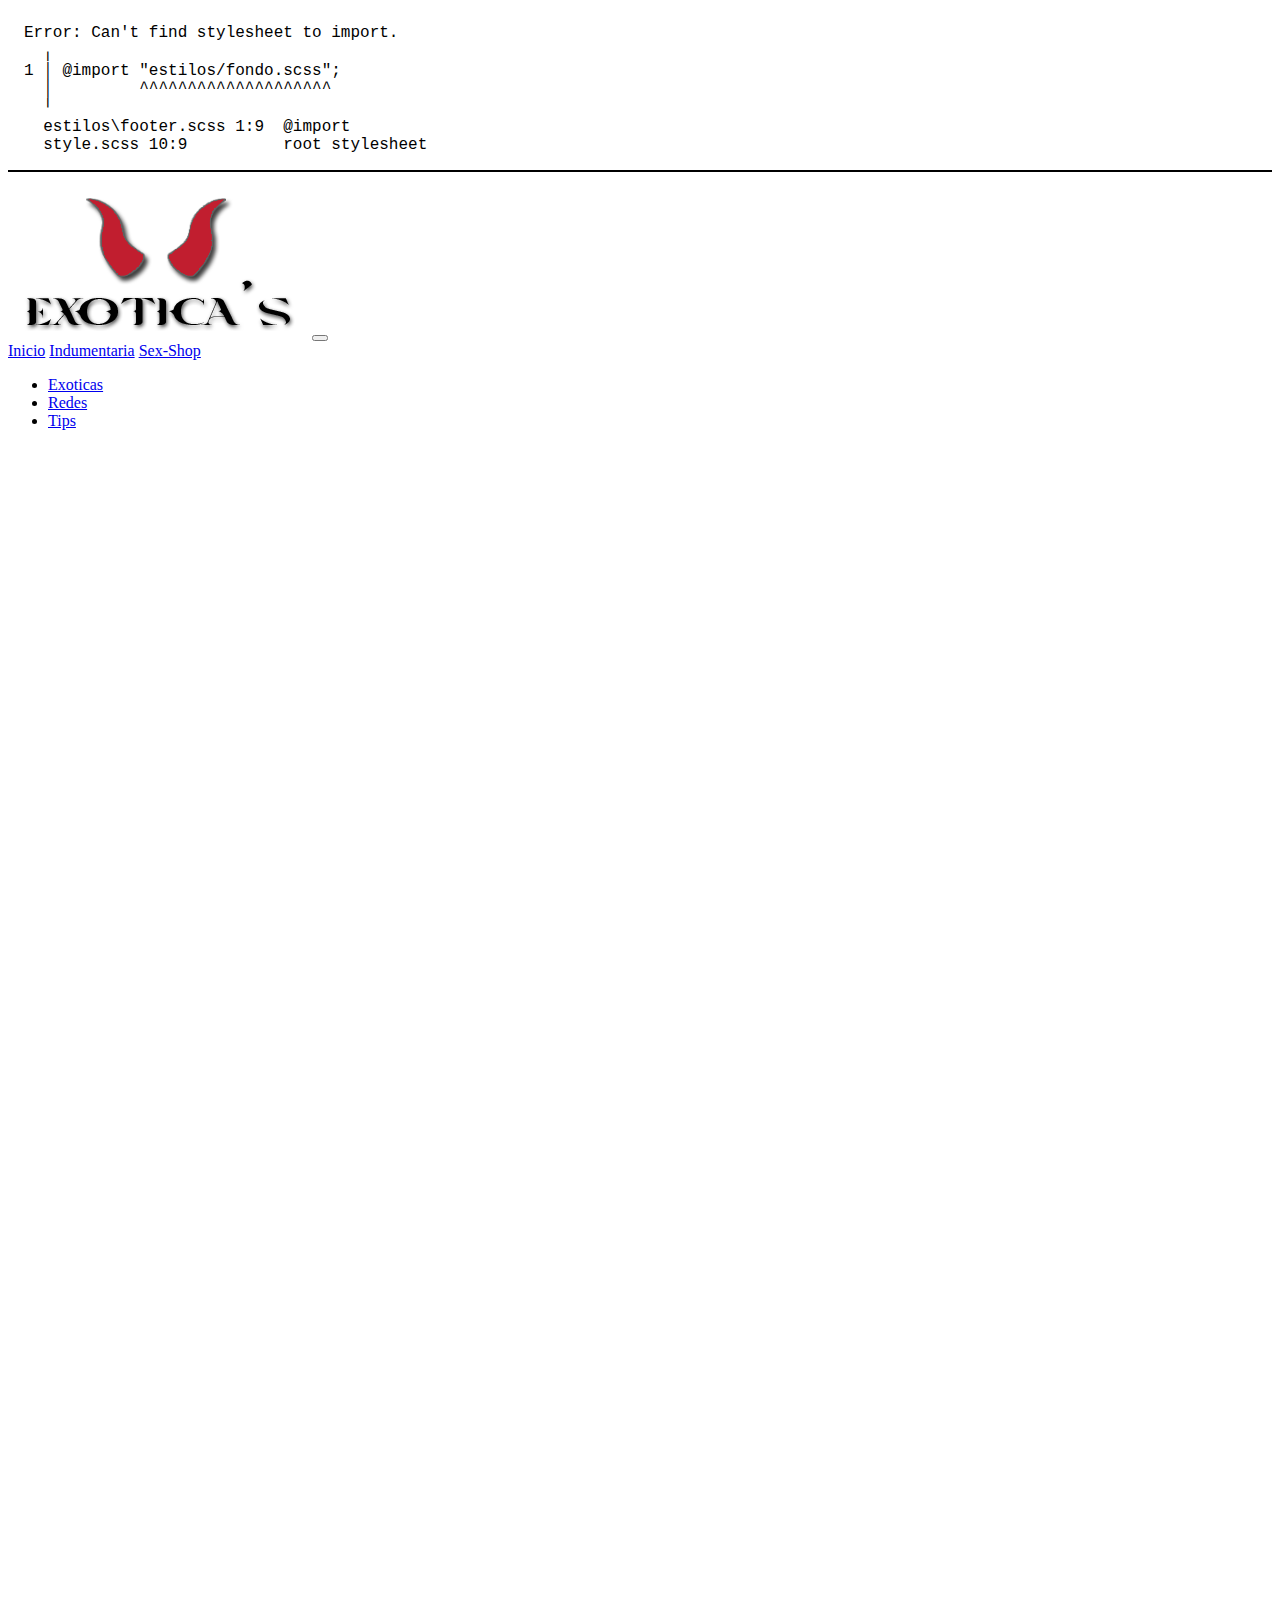
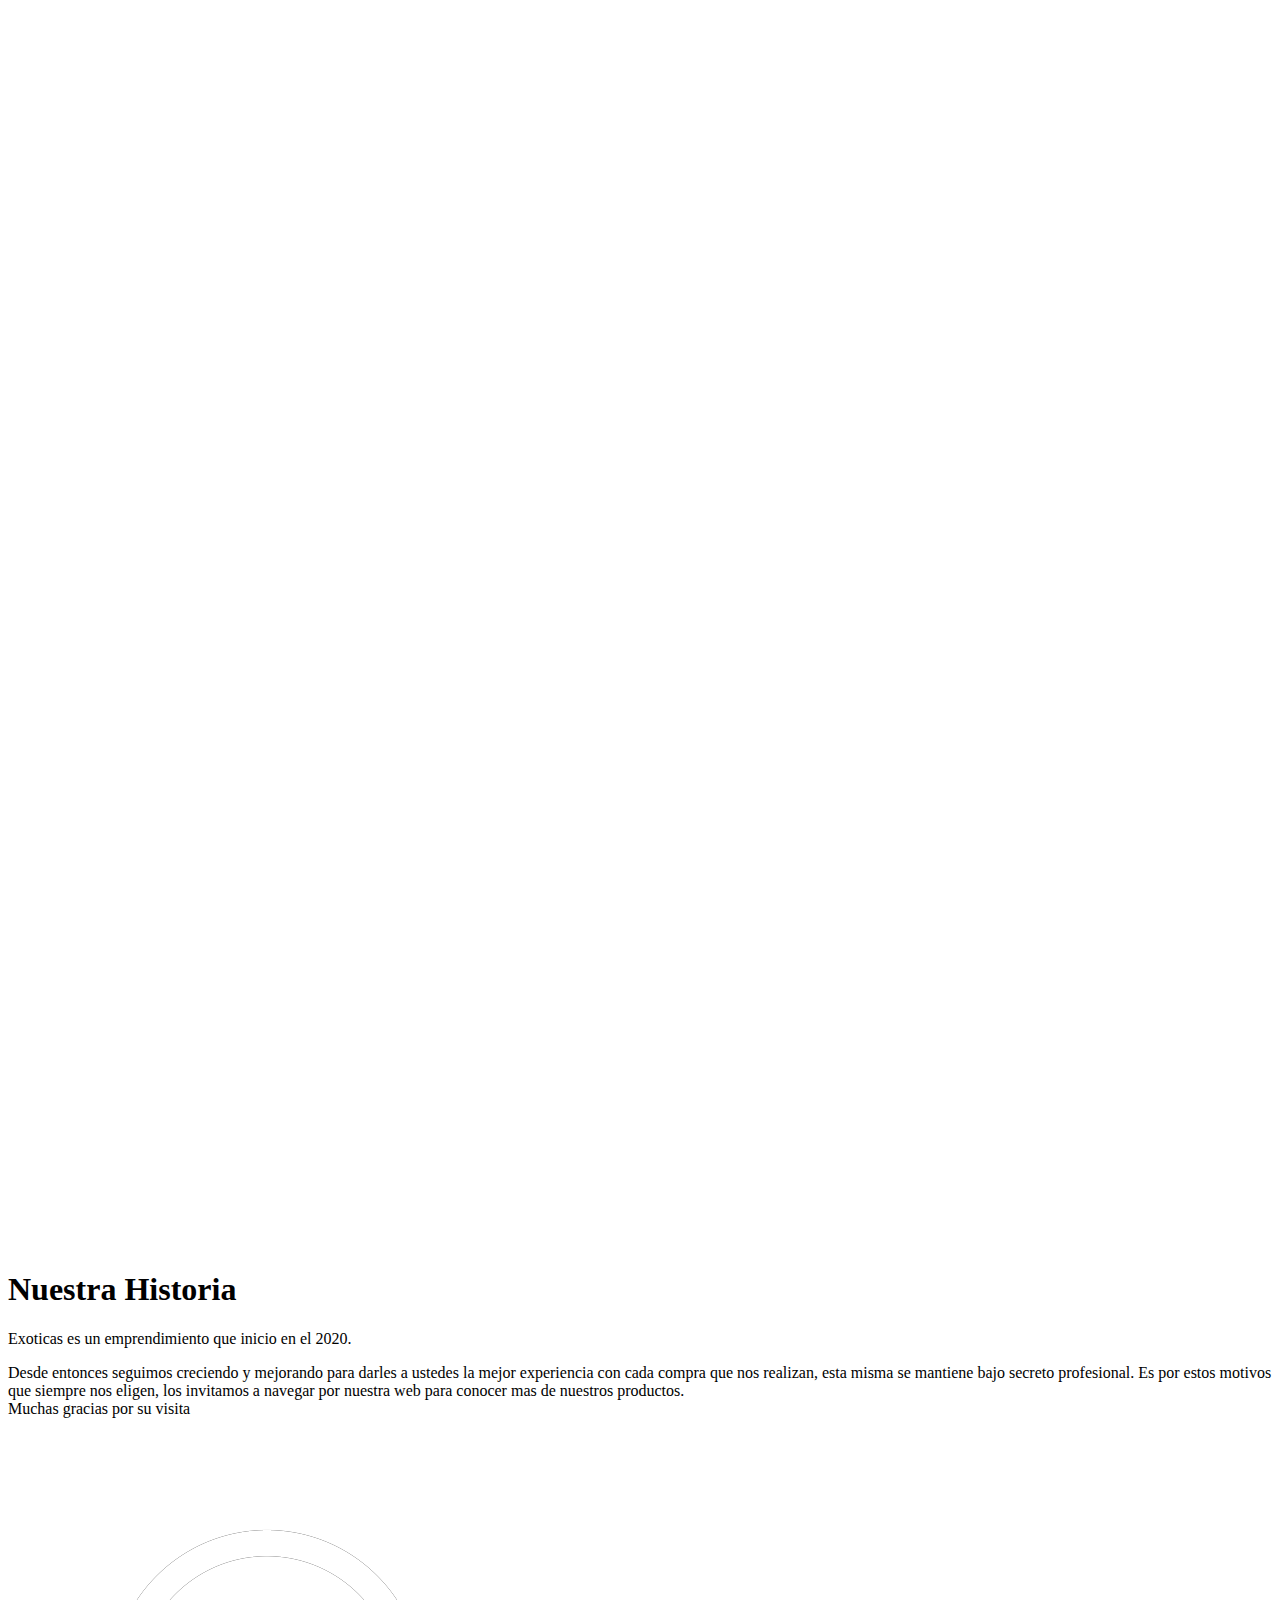
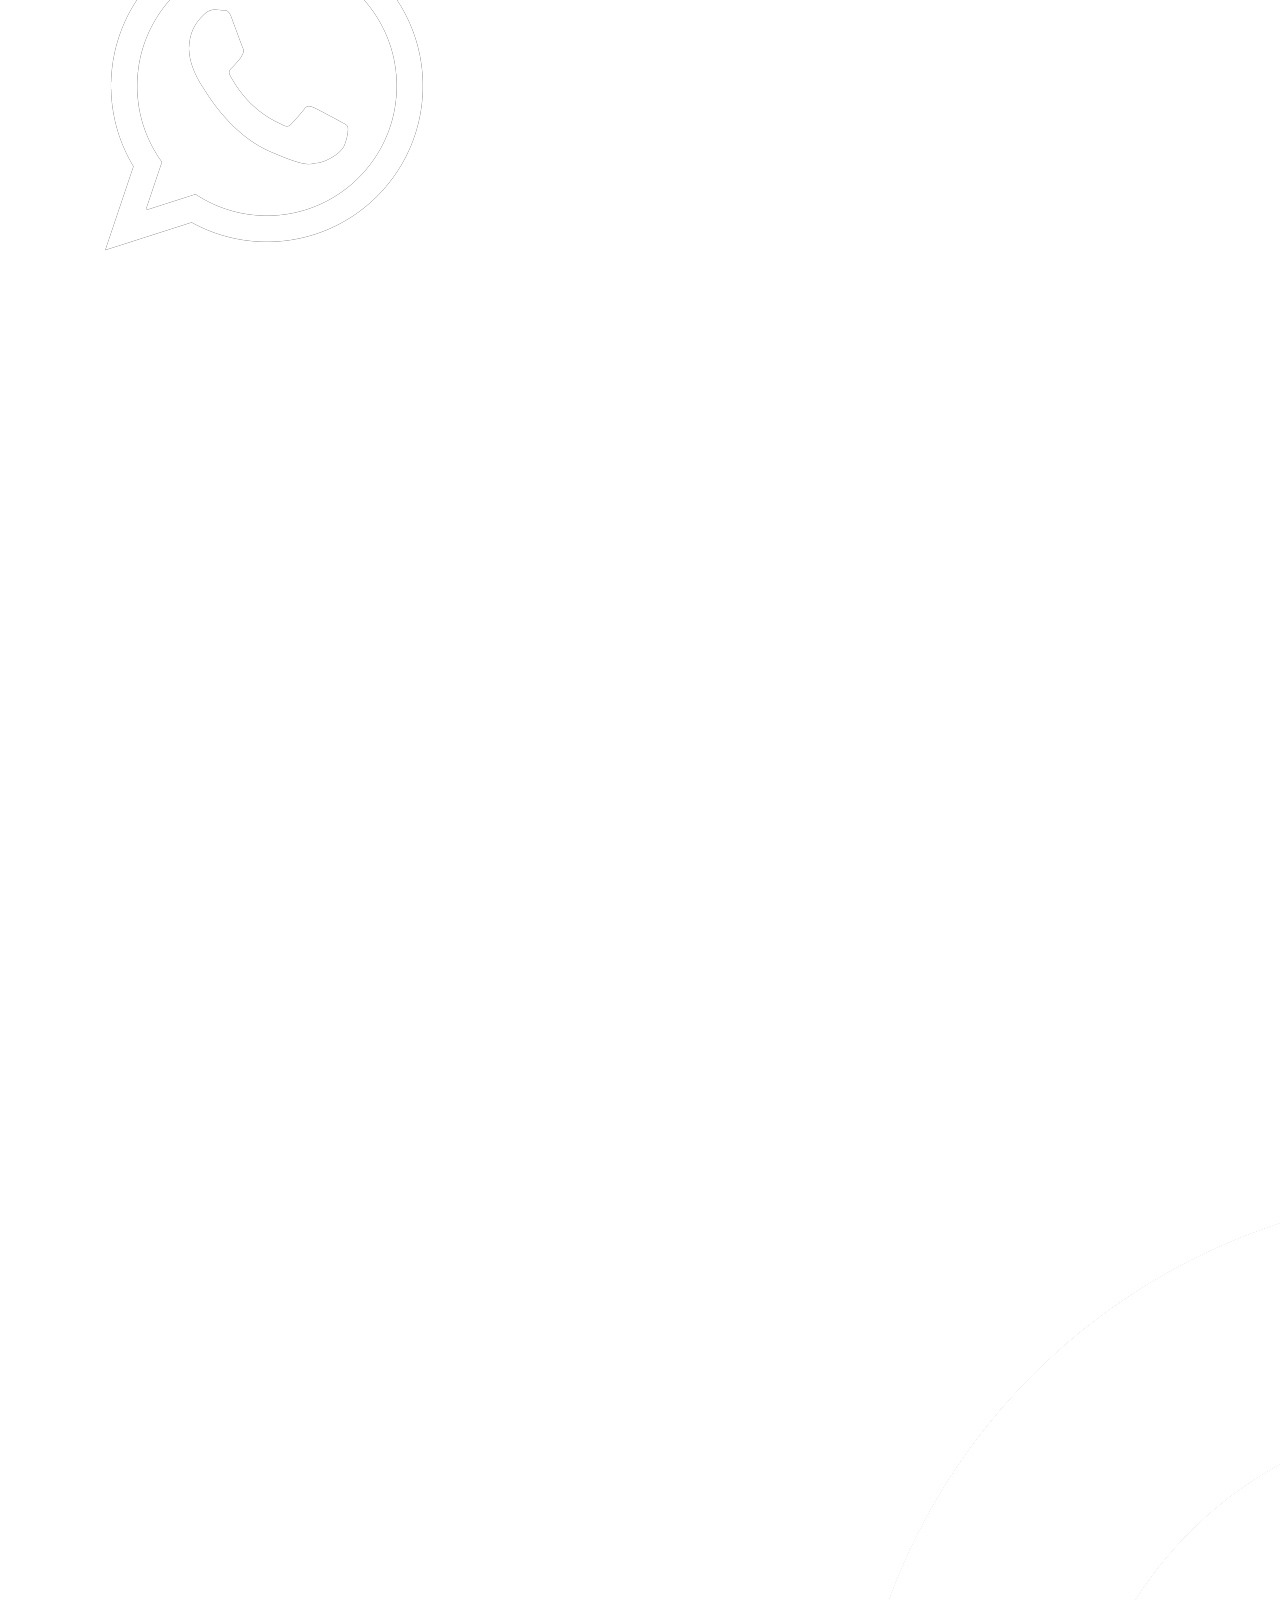
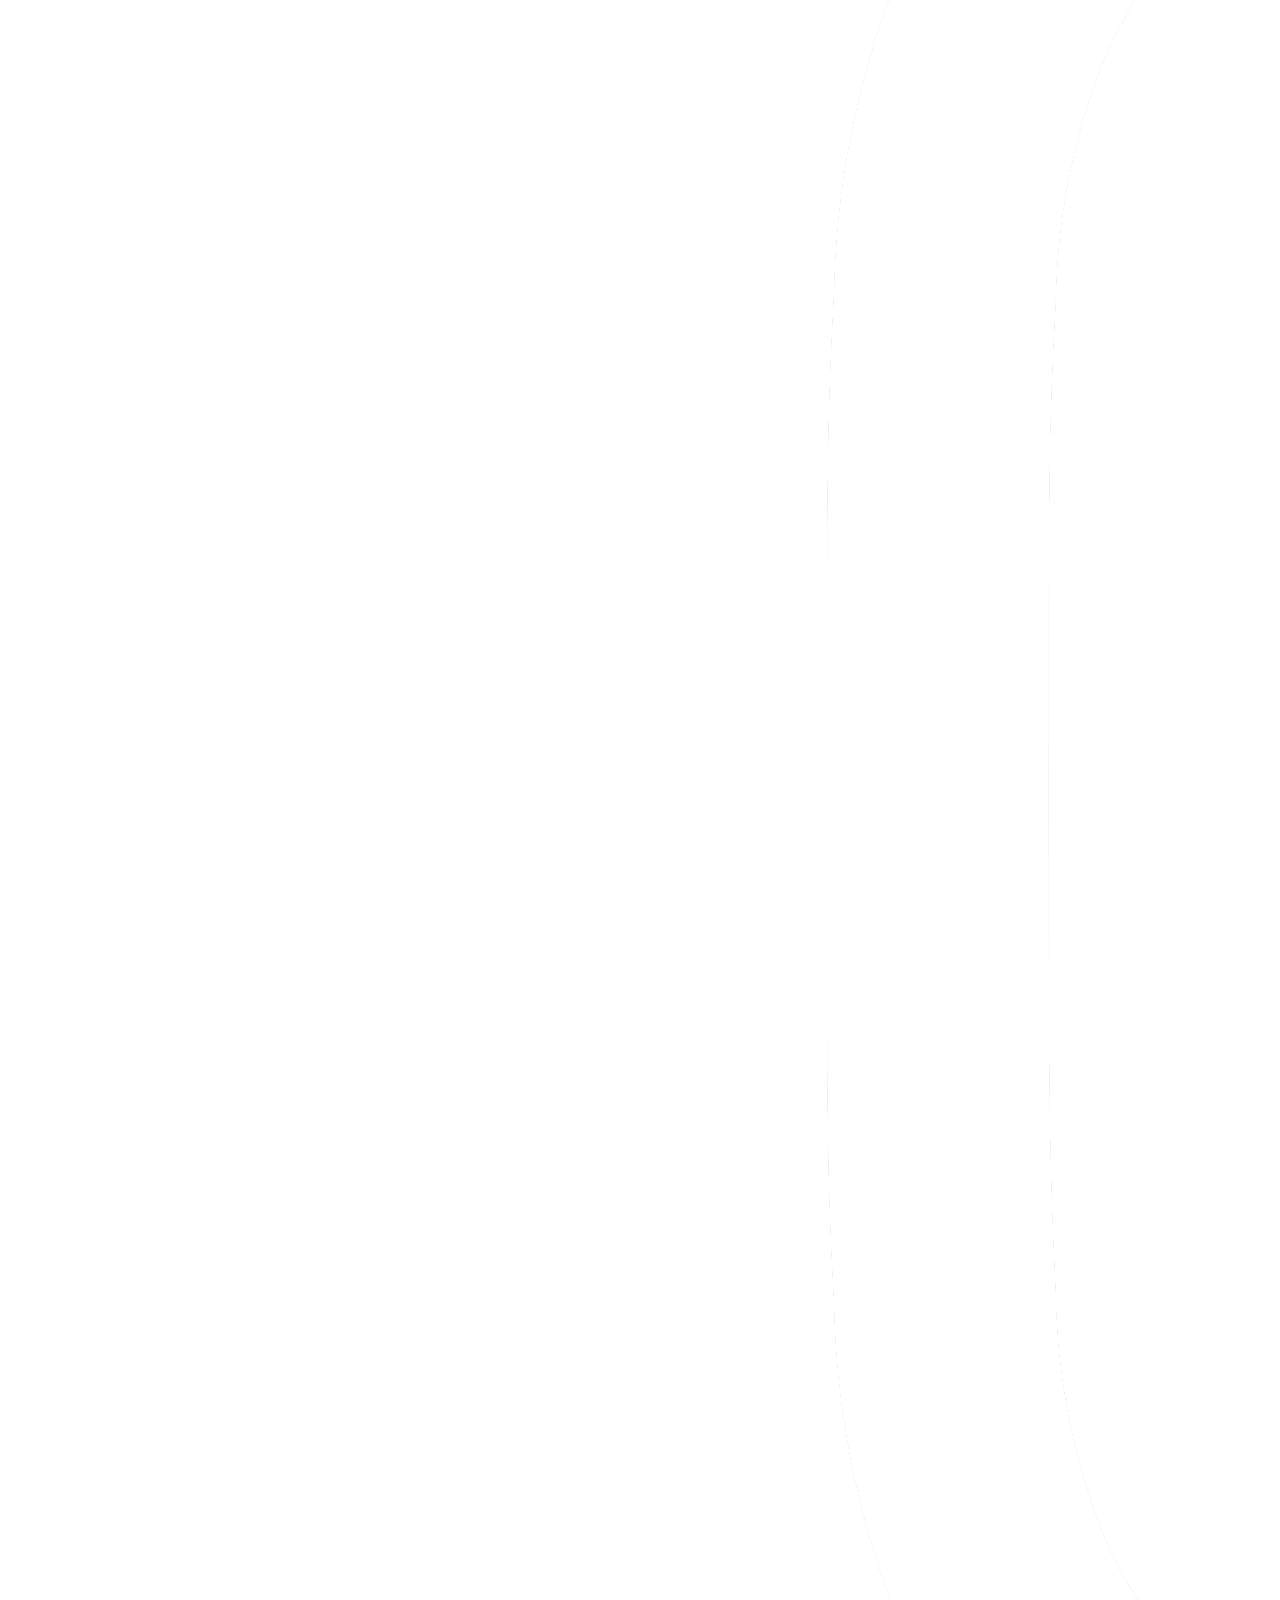
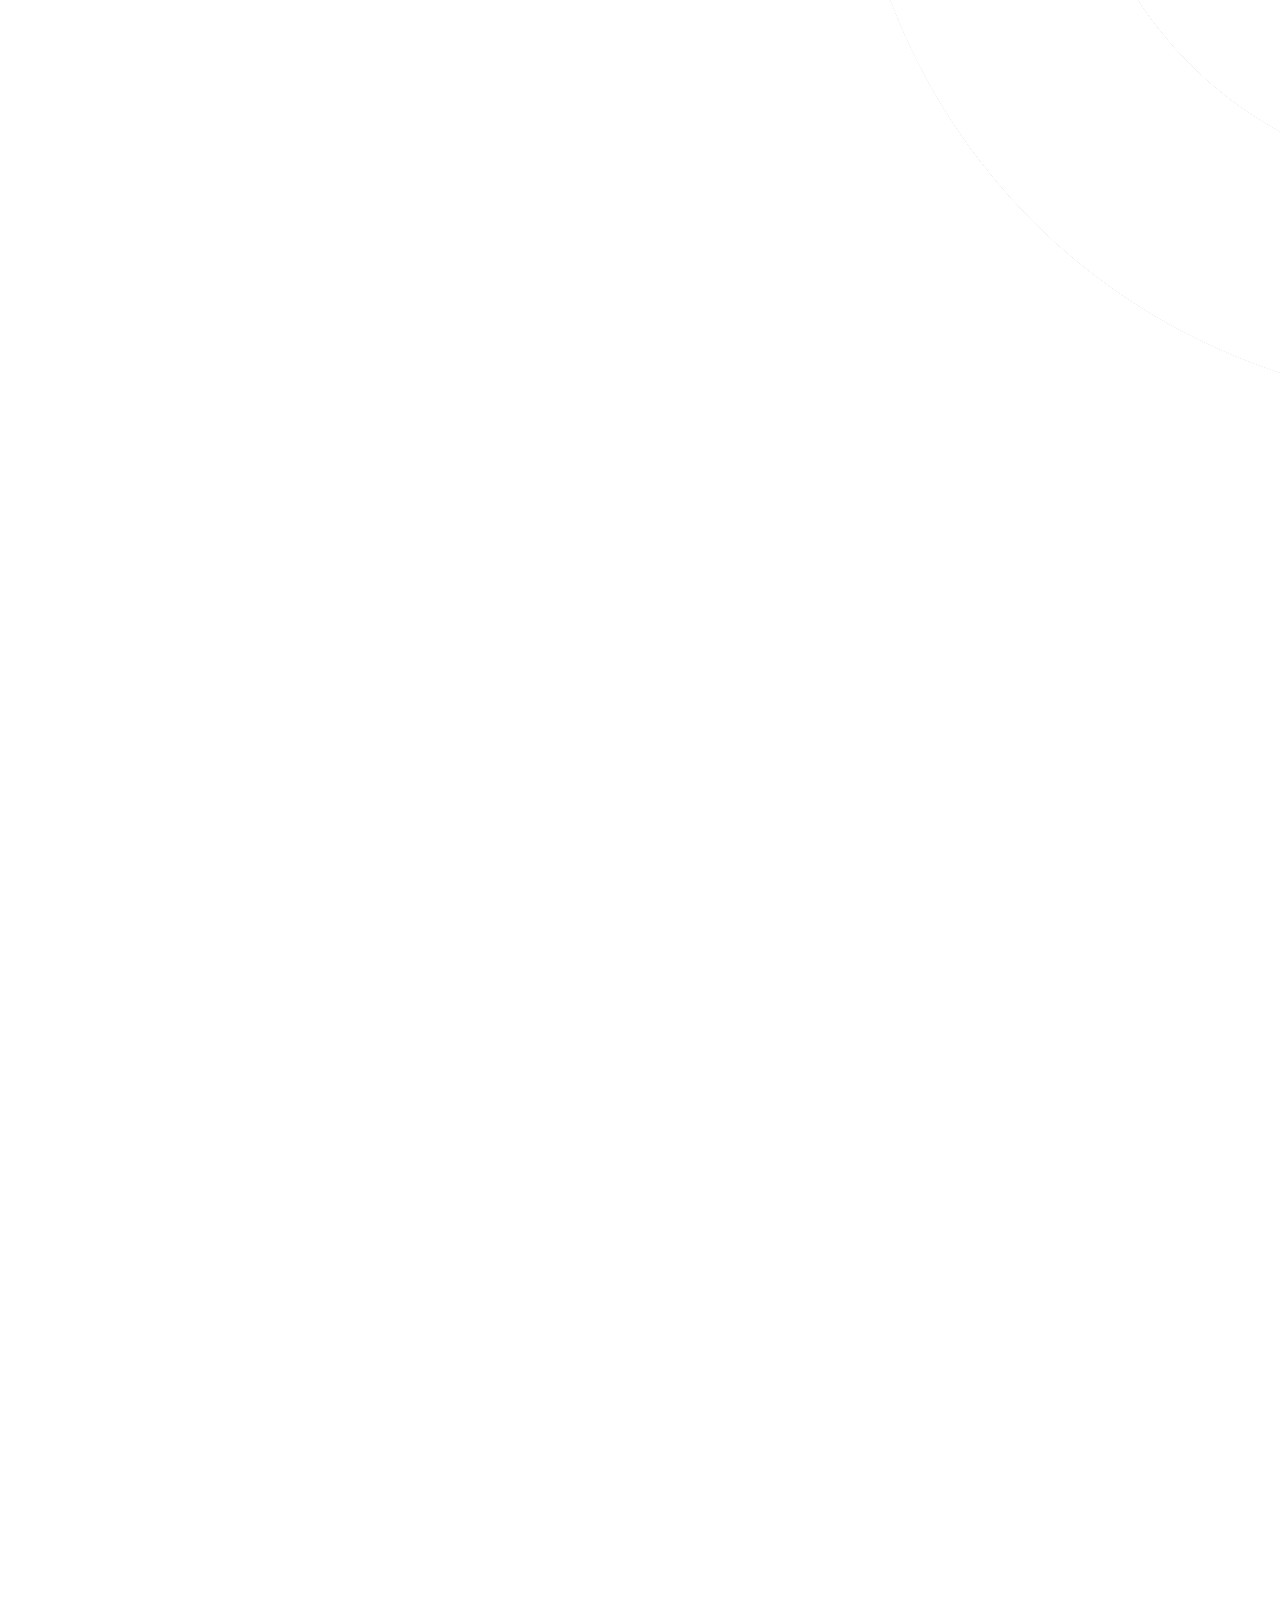
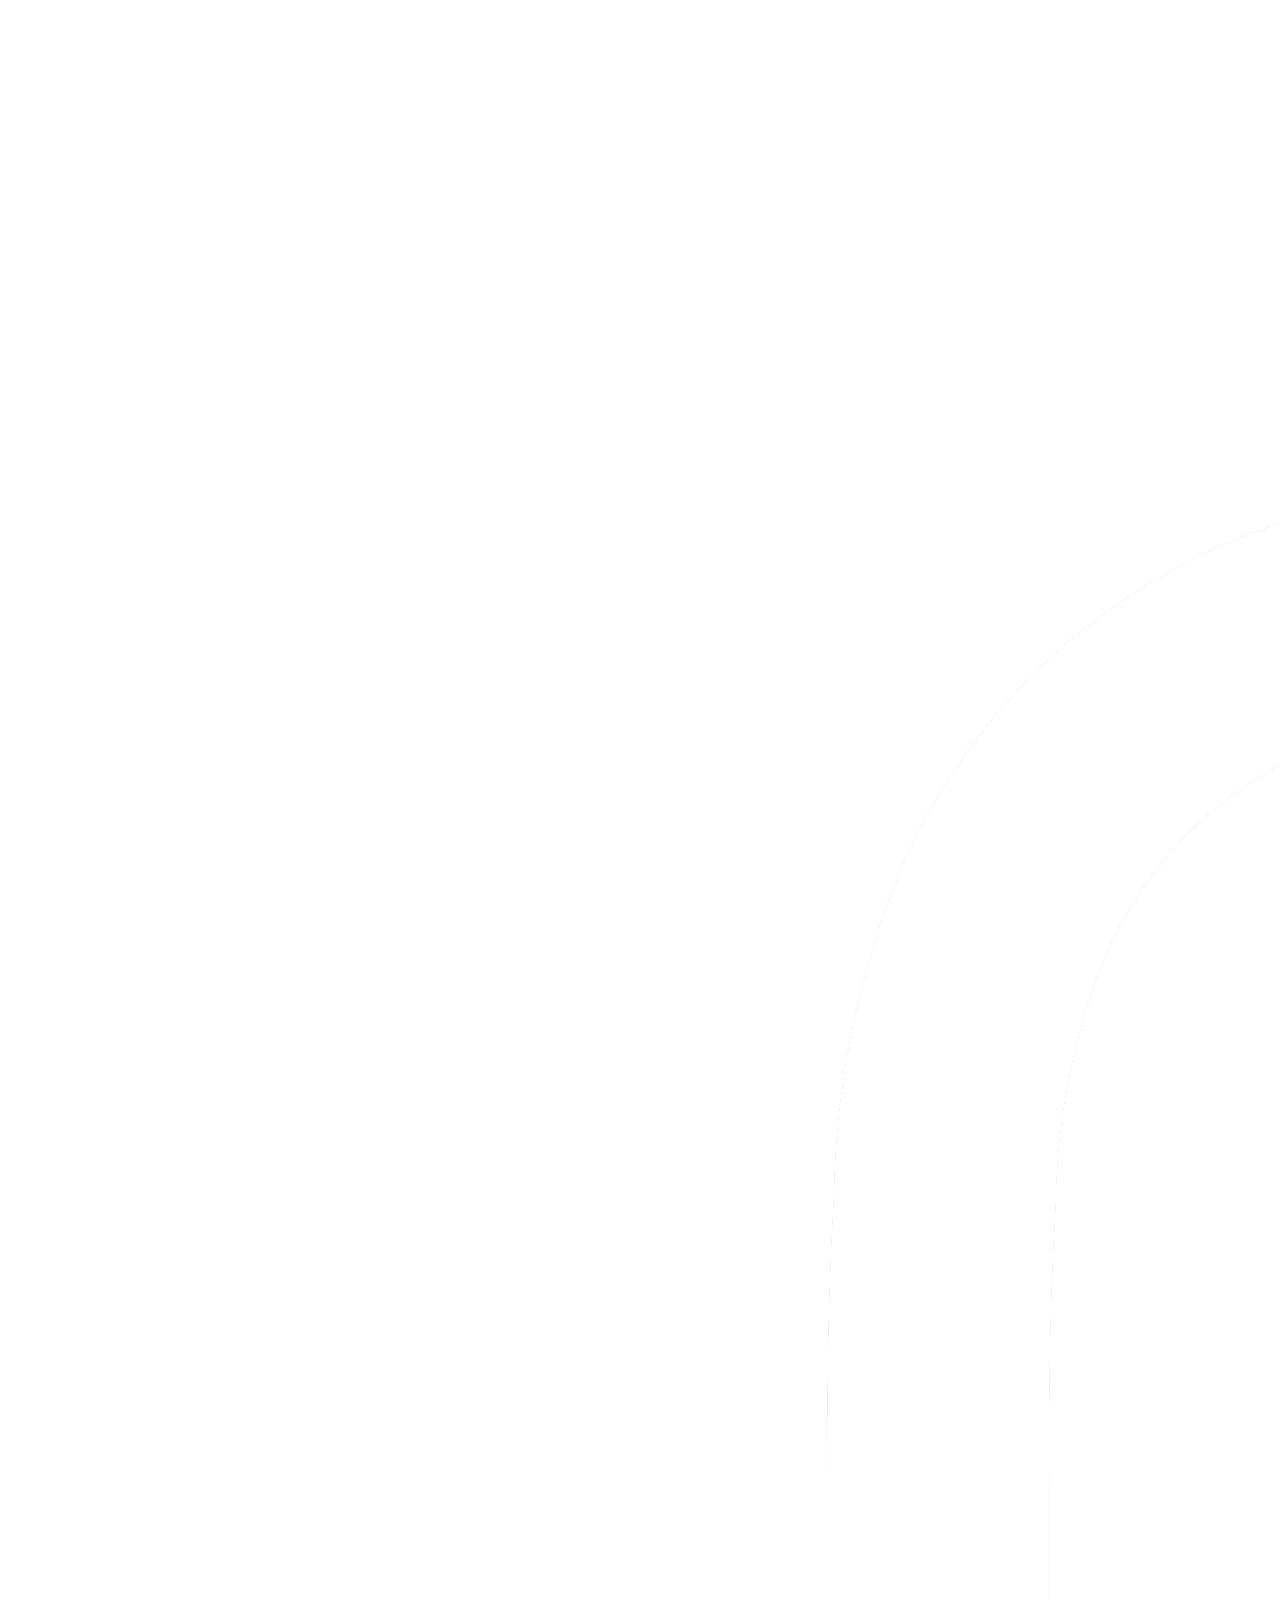
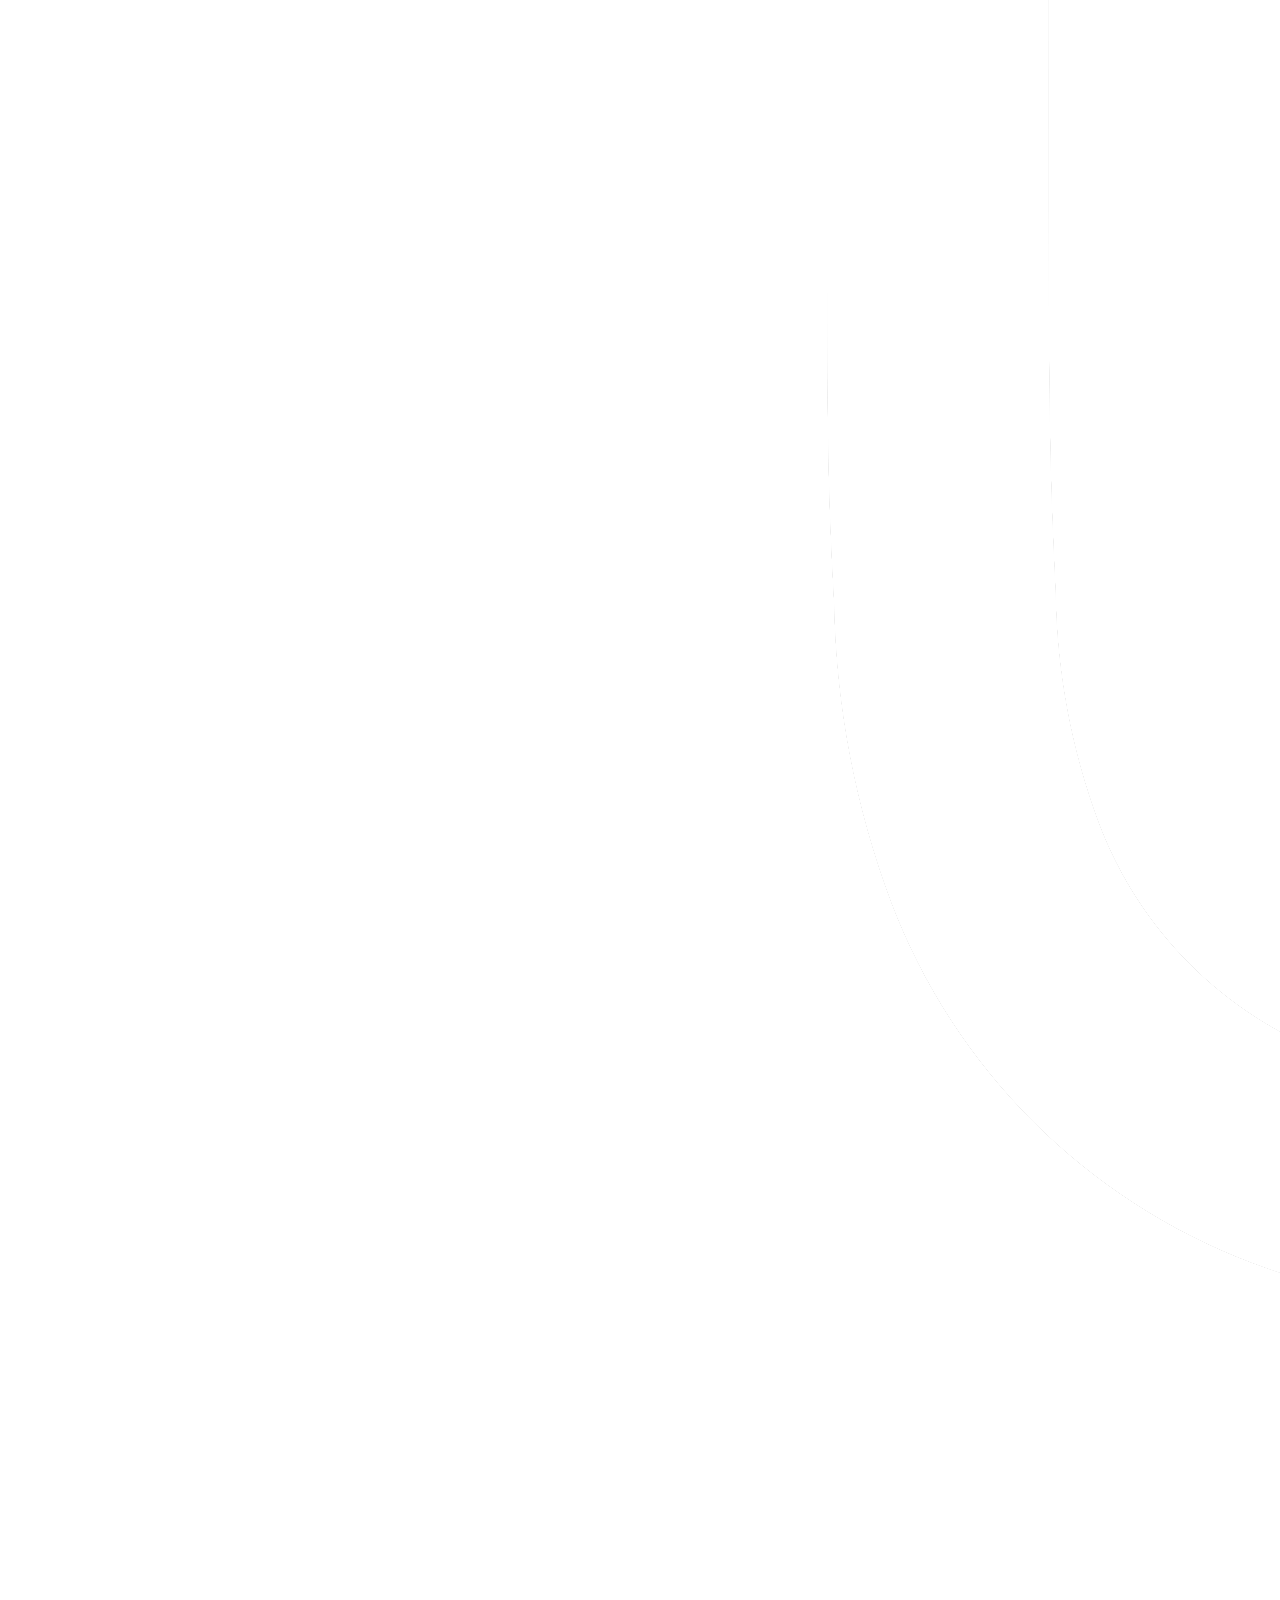
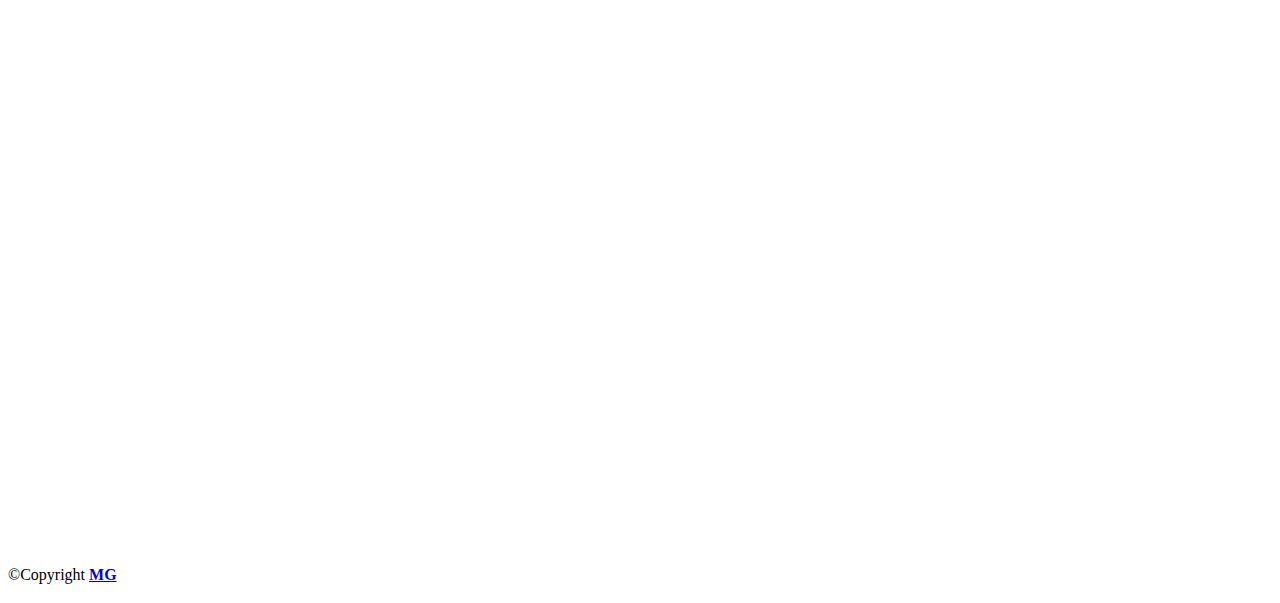
<file: index.html>
<!doctype html>
<html lang="en">
<head>
    <meta name="description" content="sex-shop, indumentaria">
    <meta name="keywords" content="erótico,sexshop,indumentaria,ropa,lubricante,gel,adultos,tips,contenido,consolador,intimo,sex,shop,sex-shop">
    <meta charset="utf-8">
    <meta name="viewport" content="width=device-width, initial-scale=1">
    <title>Exoticas</title>
    <link rel="stylesheet" href="style.css">
    <link href="https://cdn.jsdelivr.net/npm/bootstrap@5.3.0-alpha3/dist/css/bootstrap.min.css" rel="stylesheet" integrity="sha384-KK94CHFLLe+nY2dmCWGMq91rCGa5gtU4mk92HdvYe+M/SXH301p5ILy+dN9+nJOZ" crossorigin="anonymous">
</head>
<body>
    <header class="sticky-top">
        <nav class="navbar navbar-expand-lg sticky-top bg-grad-2">
            <div class="container-fluid ">
                <a class="navbar-brand " href="index.html"><img class="logo slide-logo" src="img/LOGO2.png" alt="logo"></a>
                <button class="navbar-toggler" type="button" data-bs-toggle="collapse" data-bs-target="#navbarNavAltMarkup" aria-controls="navbarNavAltMarkup" aria-expanded="false" aria-label="Toggle navigation">
                <span class="navbar-toggler-icon"></span>
                </button>
            <div class="collapse navbar-collapse justify-content-end" id="navbarNavAltMarkup">
                <div class="navbar-nav ">
                <a class="nav-link" aria-current="page" href="index.html">Inicio</a>
                <a class="nav-link" href="indumentaria.html">Indumentaria</a>
                <a class="nav-link" href="sexshop.html">Sex-Shop</a>
                </div>
            </div>
            </div>
        </nav>

        <ul class="nav nav-tabs sticky-top bg-grad-2">
            <li class="nav-item">
                <a class="nav-link active" aria-current="page" href="index.html">Exoticas</a>
            </li>
            <li class="nav-item">
                <a class="nav-link" href="redes.html">Redes</a>
            </li>
                <li class="nav-item">
            <a class="nav-link" href="tips.html">Tips</a>
            </li>
        </ul>
    </header>

    <section class="logogrande">
        <img class="fondo" src="img/fondo.png" alt="logogrande">
    </section>
    
    <section class="historia">
        <h1>
            Nuestra Historia
        </h1>
        <p>
            Exoticas es un emprendimiento que inicio en el 2020.
        </p>
        <p>
            Desde entonces seguimos creciendo y mejorando para darles a ustedes la mejor experiencia con cada compra que nos realizan, esta misma se mantiene bajo secreto profesional. Es por estos motivos que siempre nos eligen, los invitamos a navegar por nuestra web para conocer mas de nuestros productos. <br> Muchas gracias por su visita 
        </p>
    </section>

    <footer class="bg-grad-2 ">
        <div class="conteiner-redes ">
            <a href="https://wa.me/2355465948?text=Hola,%20vengo%20de%20visitar%20el%20catalogo%20web" class="" target="_blank"><img src="img-redes/whatsapp.png" class="img-sizes decor-logo" alt="whatsapp"></a>
            <a href="https://www.instagram.com/exoticas.rufino/" class=" " target="_blank"><img src="img-redes/instagram.png" class="img-sizes decor-logo" alt="instagram"></a>
            <a href="https://www.instagram.com/exoticas.indumentaria.y.mas/" class=" " target="_blank"><img src="img-redes/instagram.png" class="img-sizes decor-logo" alt="instagram"></a>
        </div>
        
        <p class="copyright">&copy;Copyright <strong><a target="_blank" href="https://www.instagram.com/maxigossa/">MG</a></strong></p>
    </footer>

    <script src="https://cdn.jsdelivr.net/npm/bootstrap@5.3.0-alpha3/dist/js/bootstrap.bundle.min.js" integrity="sha384-ENjdO4Dr2bkBIFxQpeoTz1HIcje39Wm4jDKdf19U8gI4ddQ3GYNS7NTKfAdVQSZe" crossorigin="anonymous"></script>
</body>
</html>
</file>
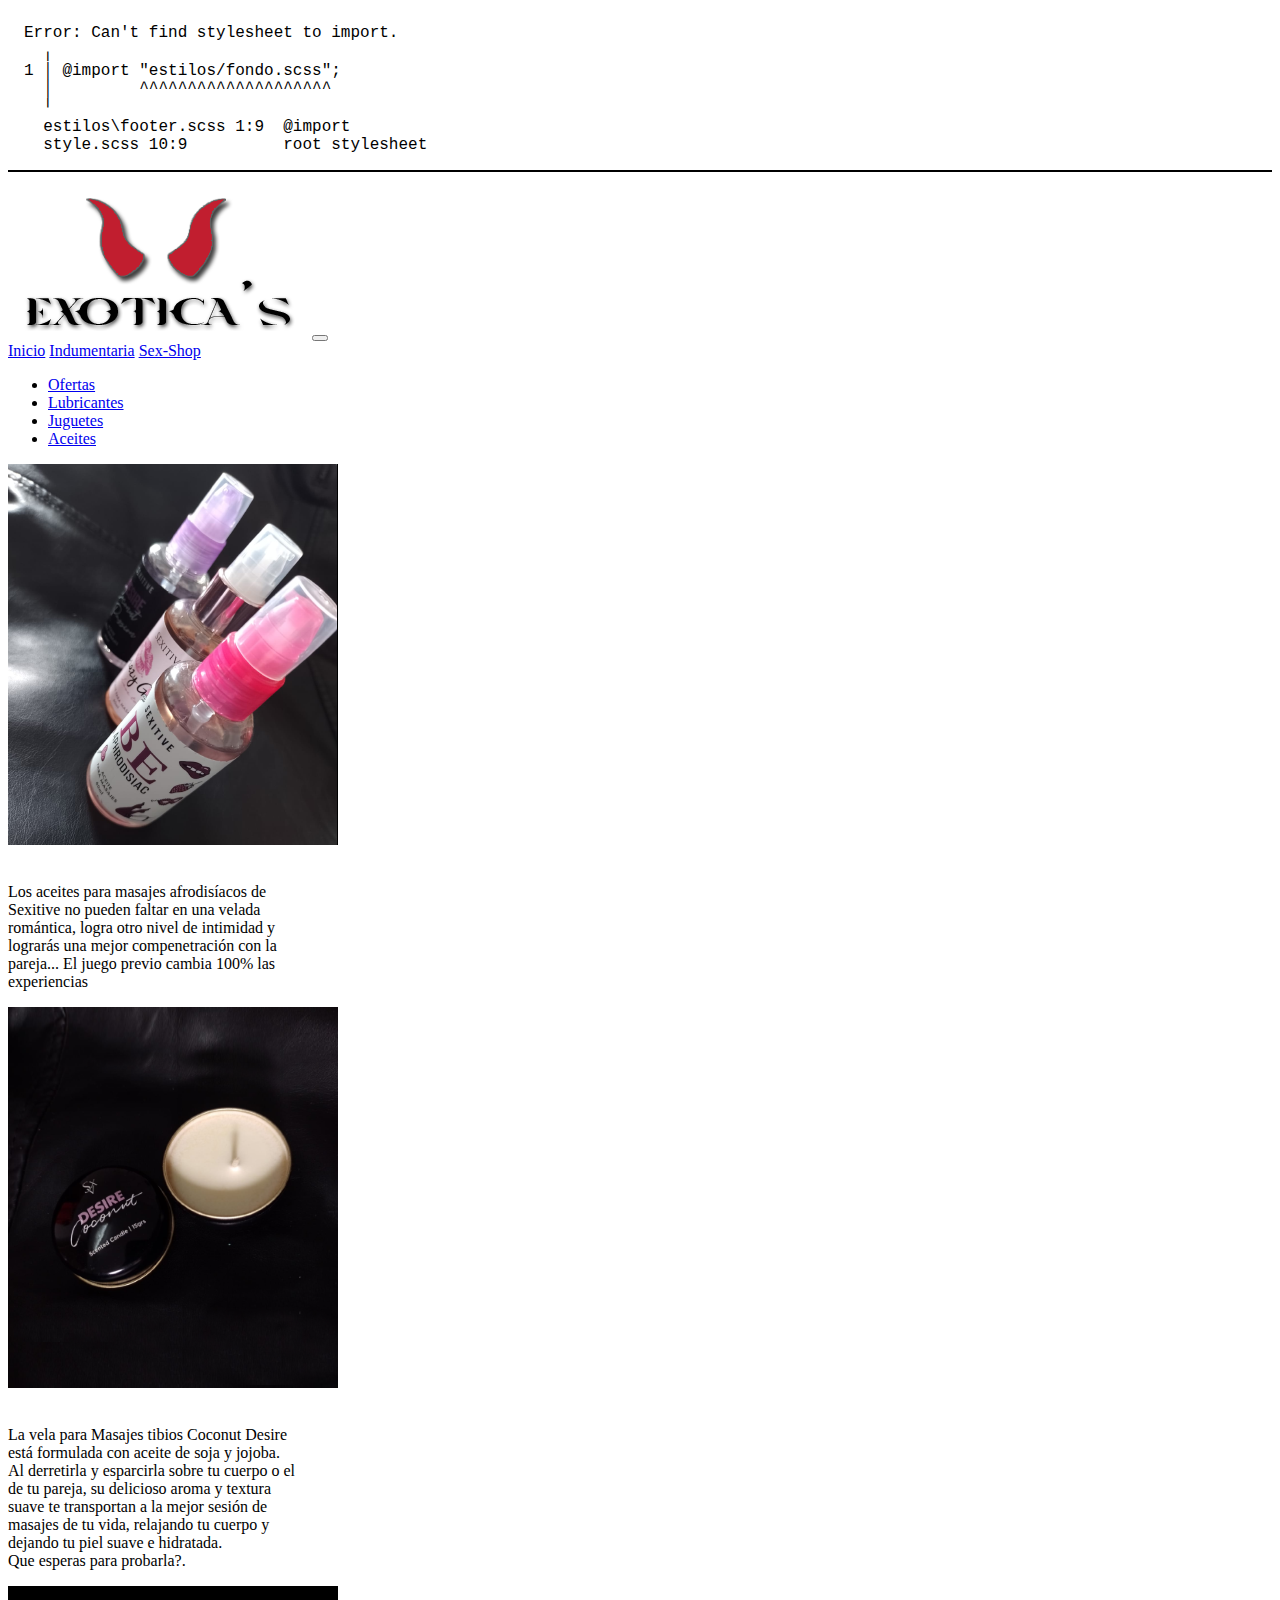
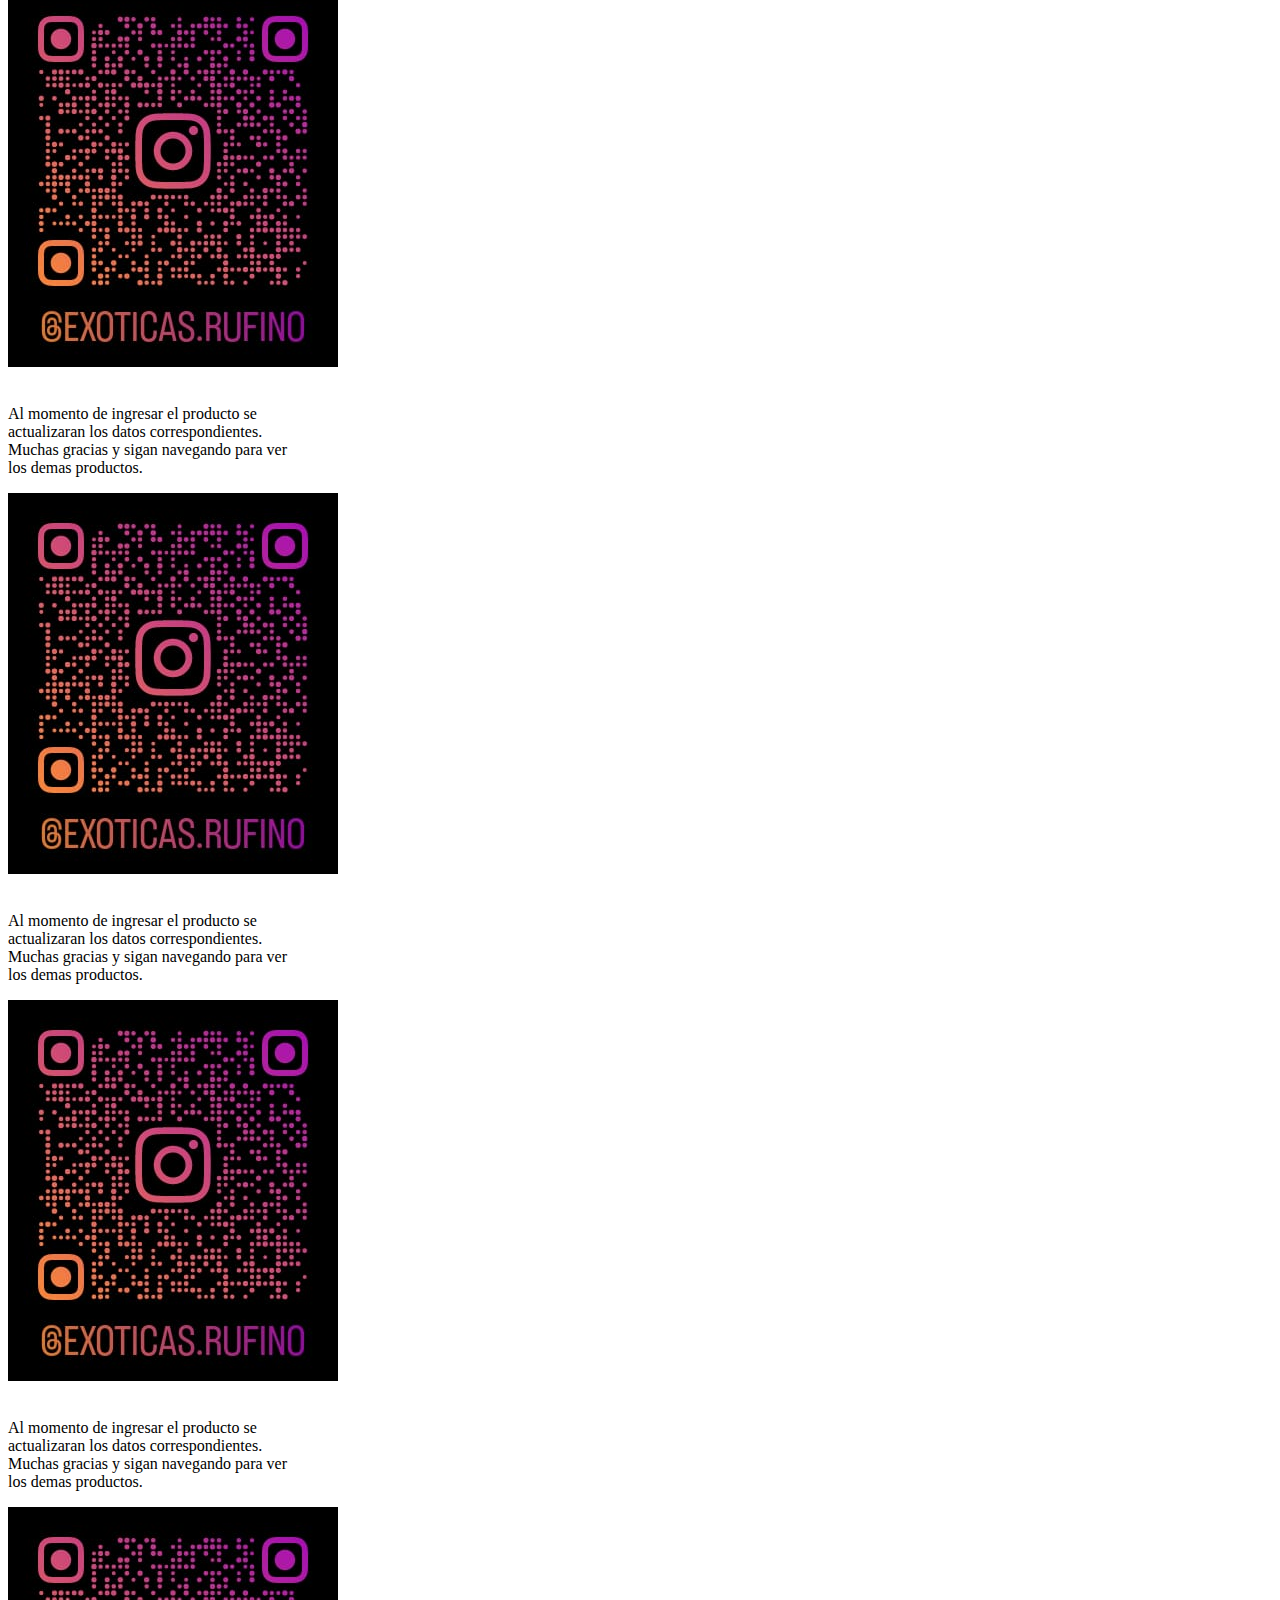
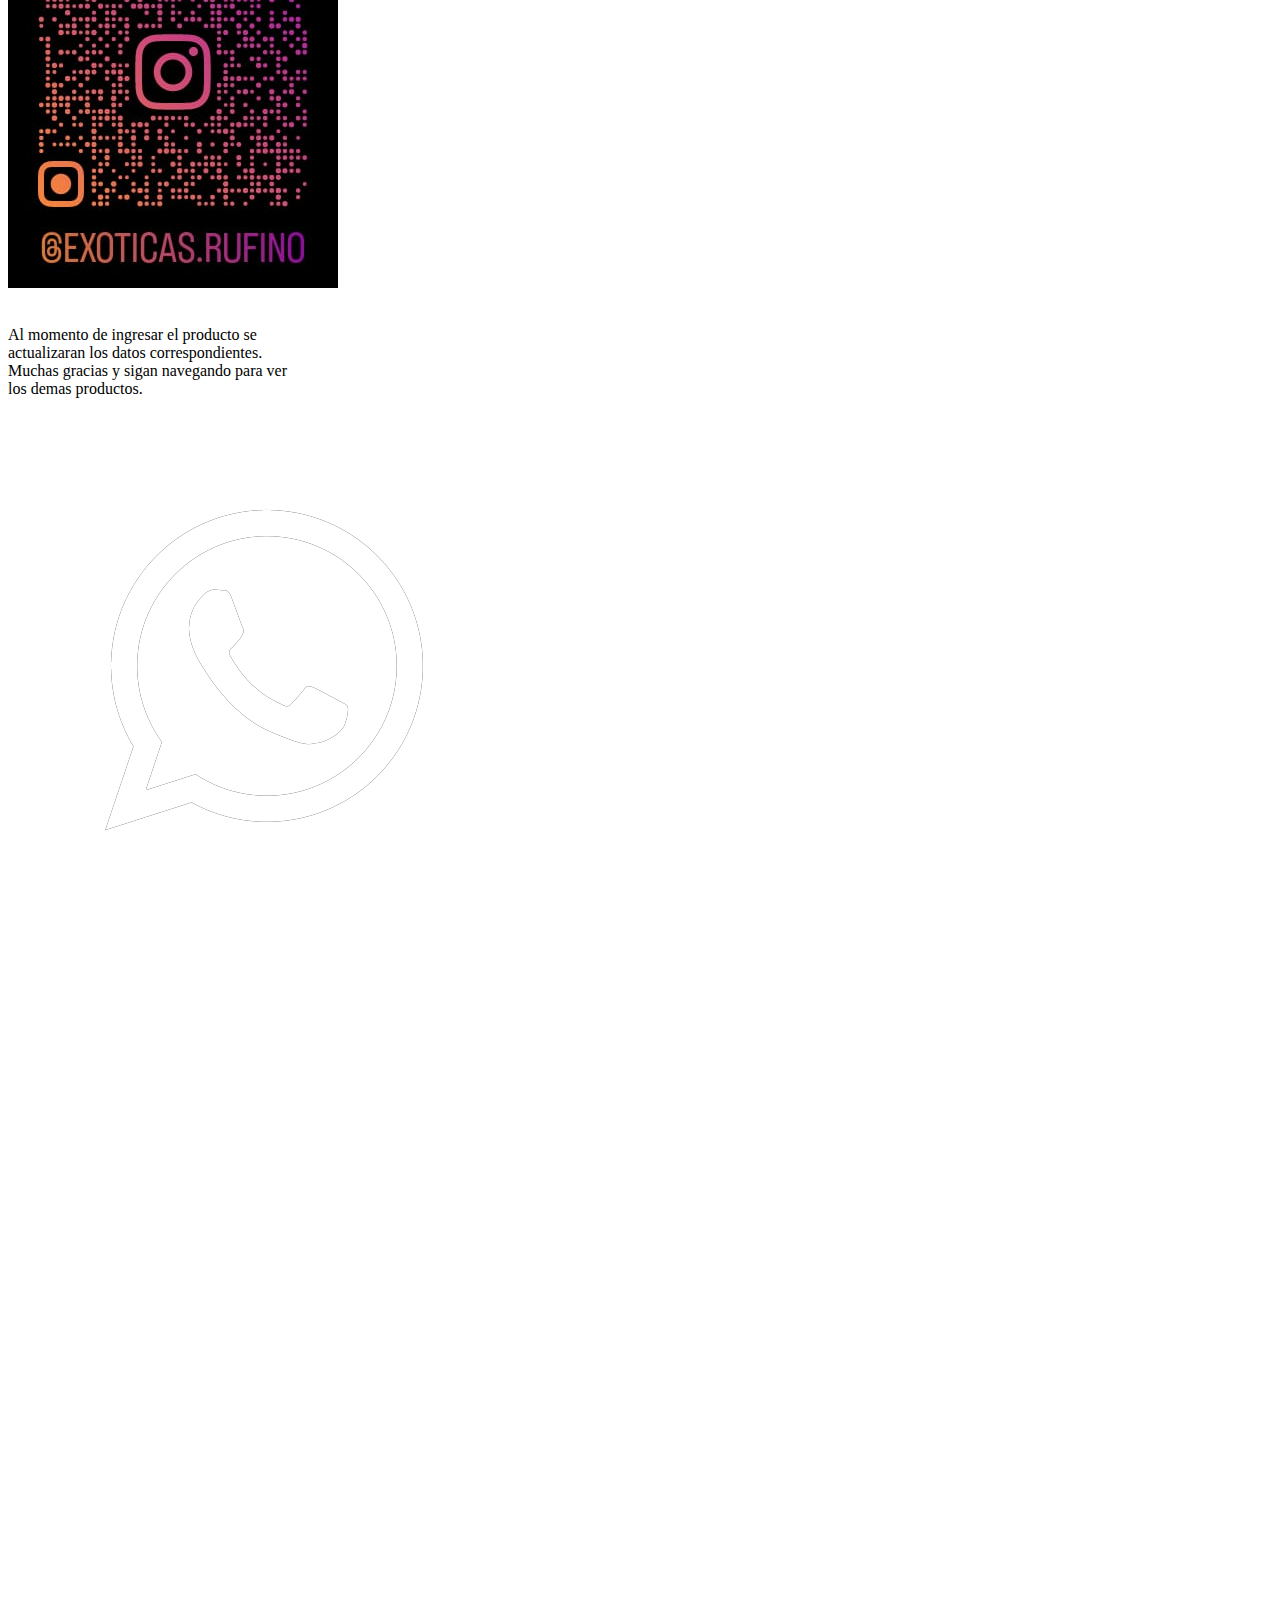
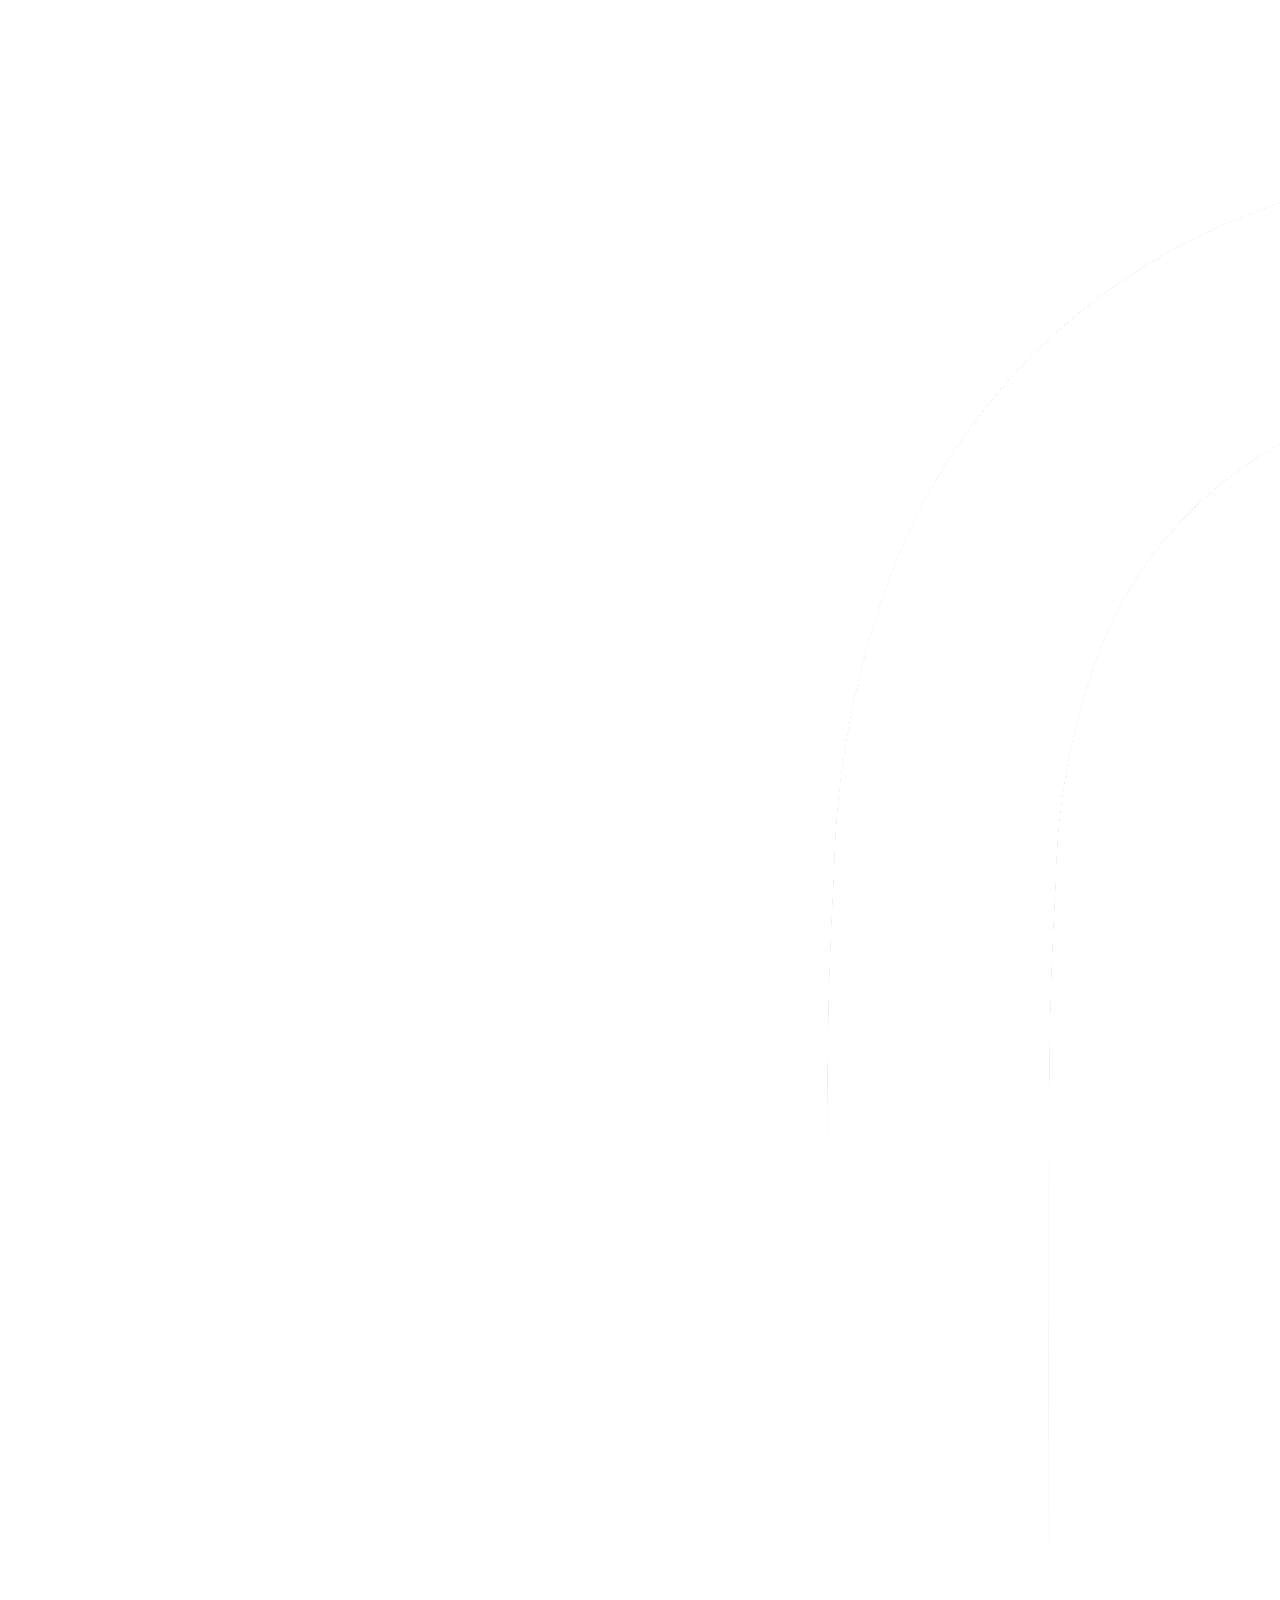
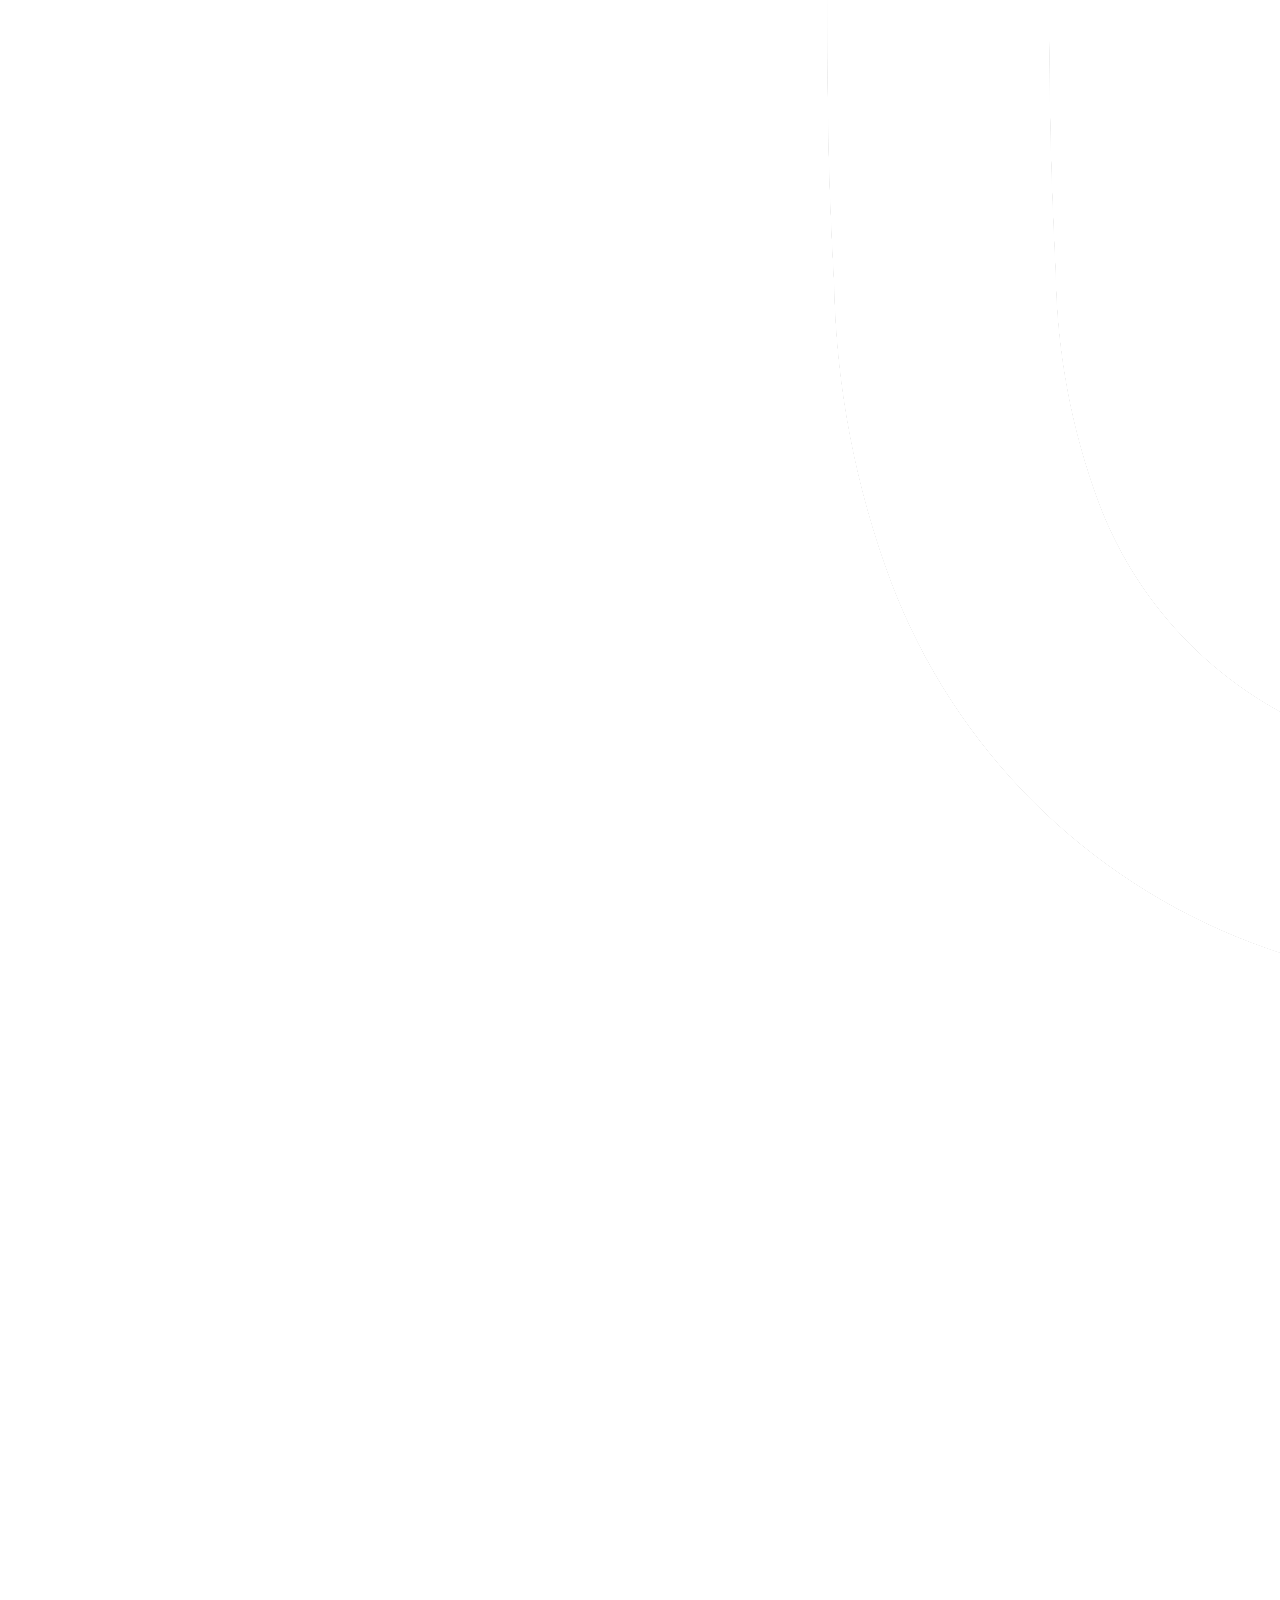
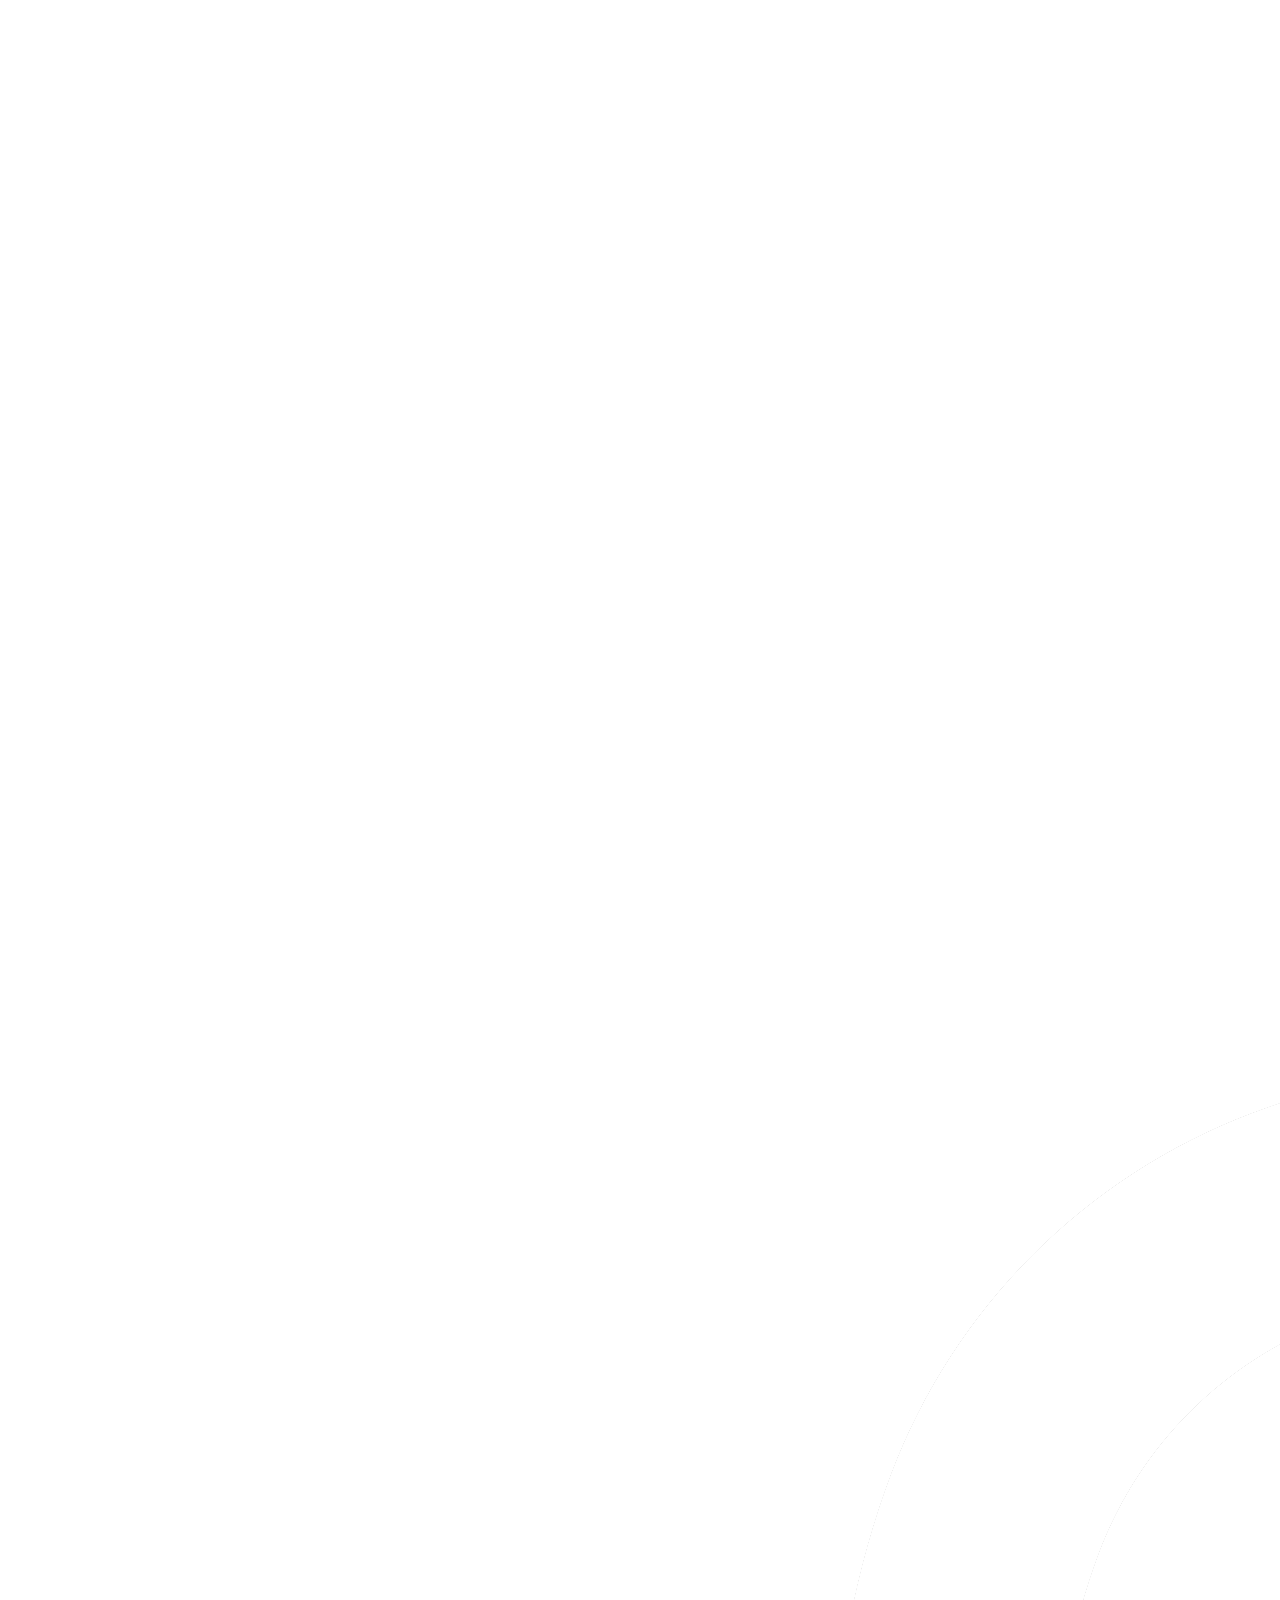
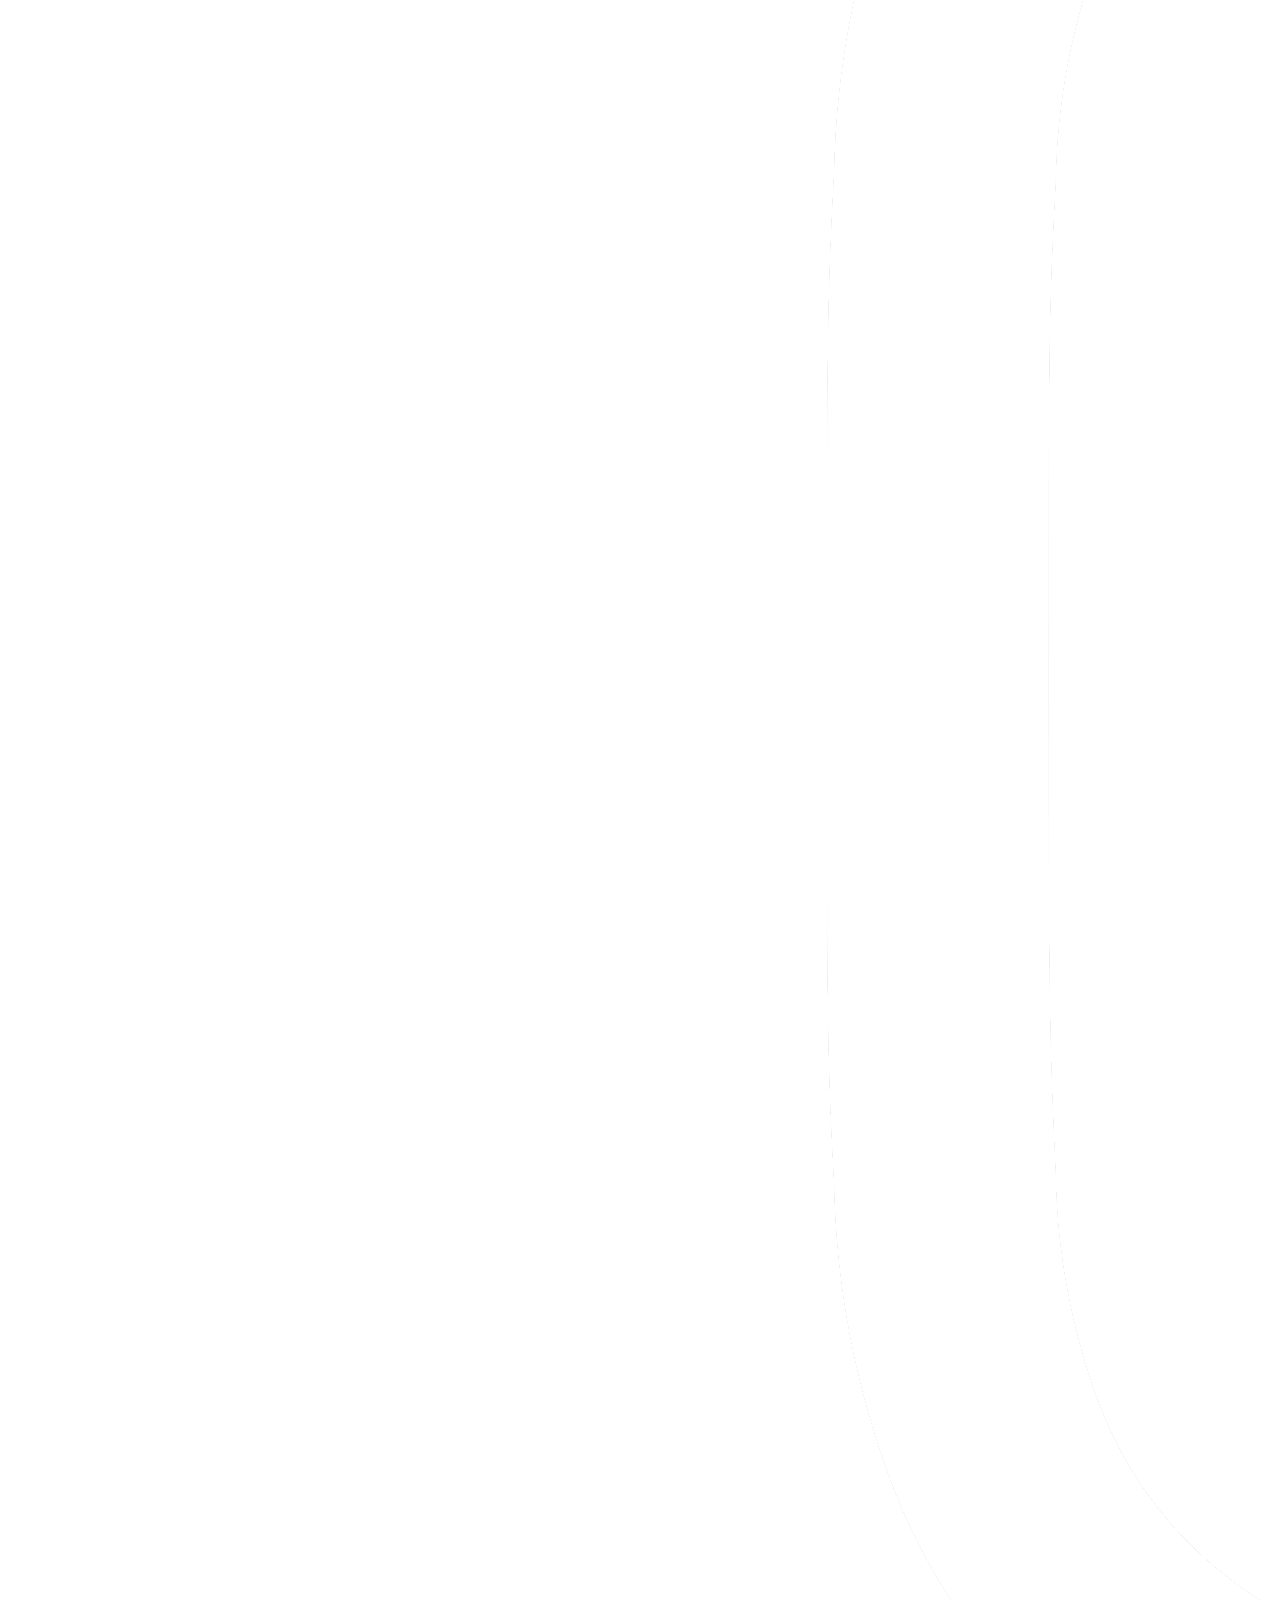
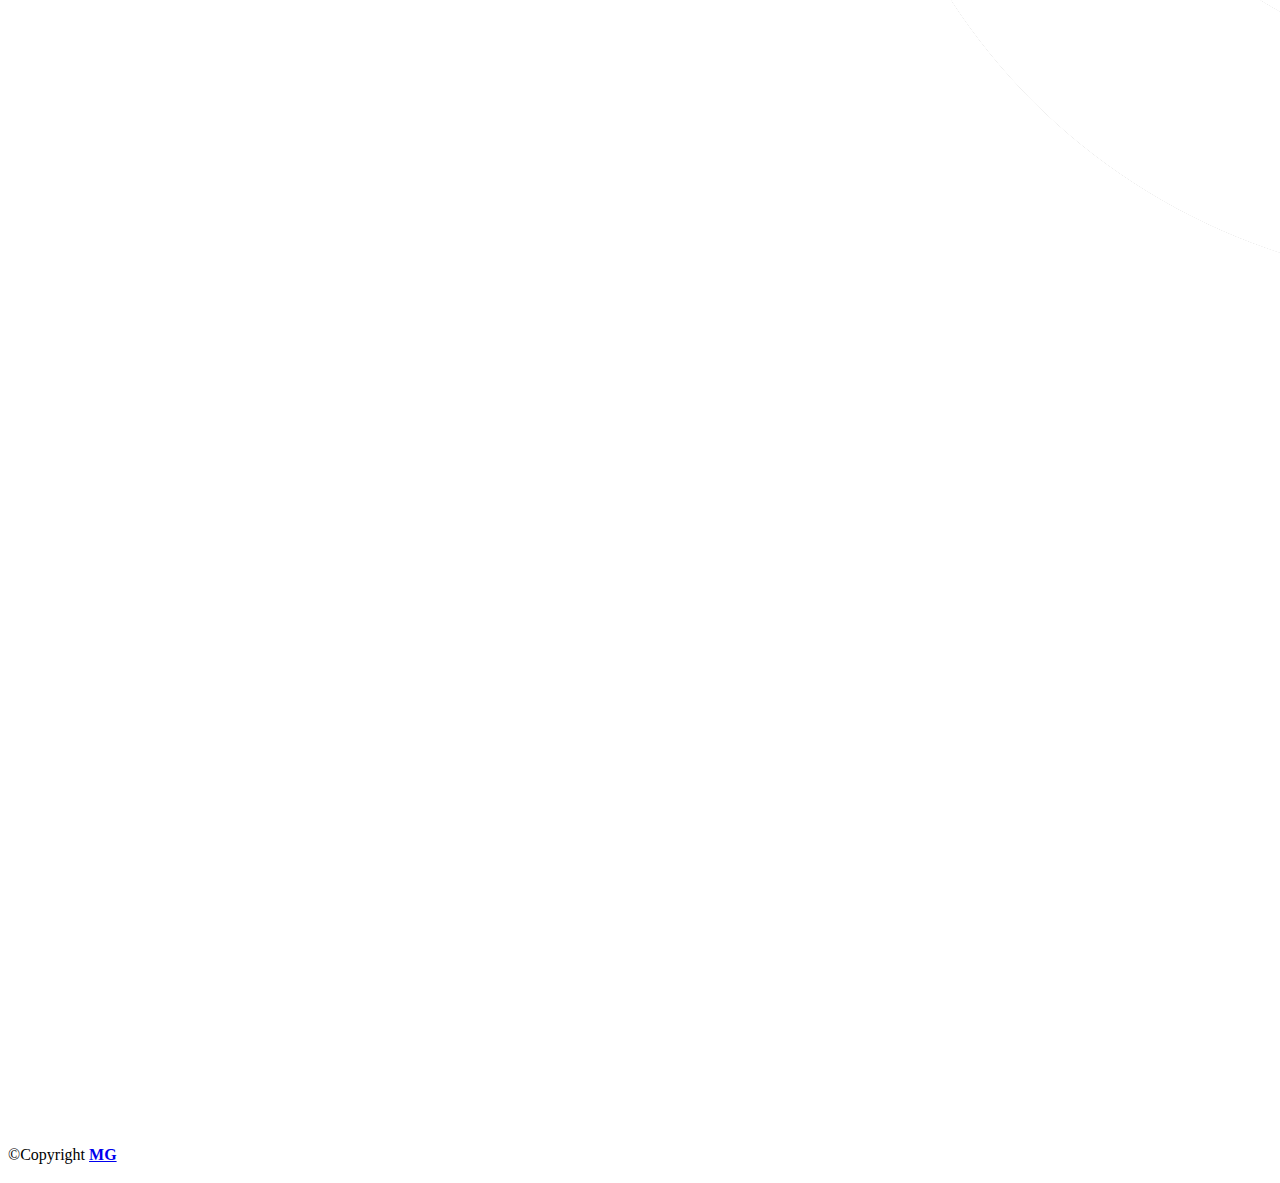
<file: aceites.html>
<!doctype html>
<html lang="en">
<head>
    <meta name="description" content="sex-shop, indumentaria">
    <meta name="keywords" content="erótico,sexshop,indumentaria,ropa,lubricante,gel,adultos,tips,contenido,consolador,intimo,sex,shop,sex-shop">
    <meta charset="utf-8">
    <meta name="viewport" content="width=device-width, initial-scale=1">
    <title>Exoticas</title>
    <link rel="stylesheet" href="style.css">
    <link href="https://cdn.jsdelivr.net/npm/bootstrap@5.3.0-alpha3/dist/css/bootstrap.min.css" rel="stylesheet" integrity="sha384-KK94CHFLLe+nY2dmCWGMq91rCGa5gtU4mk92HdvYe+M/SXH301p5ILy+dN9+nJOZ" crossorigin="anonymous">
</head>
<body class="bg-img">
    <header class="sticky-top">
        <nav class="navbar navbar-expand-lg bg-grad-2">
            <div class="container-fluid ">
            <a class="navbar-brand " href="index.html"><img class="logo" src="img/LOGO2.png" alt="logo"></a>
            <button class="navbar-toggler" type="button" data-bs-toggle="collapse" data-bs-target="#navbarNavAltMarkup" aria-controls="navbarNavAltMarkup" aria-expanded="false" aria-label="Toggle navigation">
                <span class="navbar-toggler-icon"></span>
            </button>
            <div class="collapse navbar-collapse justify-content-end" id="navbarNavAltMarkup">
                <div class="navbar-nav ">
                <a class="nav-link" aria-current="page" href="index.html">Inicio</a>
                <a class="nav-link" href="indumentaria.html">Indumentaria</a>
                <a class="nav-link" href="sexshop.html">Sex-Shop</a>
                </div>
            </div>
            </div>
        </nav>

        <ul class="nav nav-tabs bg-grad-2">
            <li class="nav-item">
                <a class="nav-link" aria-current="page" href="sexshop.html">Ofertas</a>
            </li>
            <li class="nav-item">
                <a class="nav-link" href="lubricantes.html">Lubricantes</a>
            </li>
            <li class="nav-item">
                <a class="nav-link" href="juguetes.html">Juguetes</a>
            </li>
            <li class="nav-item">
                <a class="nav-link active" href="aceites.html">Aceites</a>
            </li>
        </ul>
    </header>
    
    <section class="productos">

    <div class="cards" style="width: 18rem;">
        <img src="img-sexshop/aceites/sextiveBE.png" class="card-img-top" alt="foto">
        <div class="card-body">
        <p class="card-text"> <br> Los aceites para masajes afrodisíacos de Sexitive no pueden faltar en una velada romántica, logra otro nivel de intimidad y lograrás una mejor compenetración con la pareja... El juego previo cambia 100% las experiencias</p>
        </div>
    </div>
    
    <div class="cards" style="width: 18rem;">
        <img src="img-sexshop/aceites/velascoconut.png" class="card-img-top" alt="...">
        <div class="card-body">
        <p class="card-text"><br>  La vela para Masajes tibios Coconut Desire está formulada con aceite de soja y jojoba. <br>Al derretirla y esparcirla sobre tu cuerpo o el de tu pareja, su delicioso aroma y textura suave te transportan a la mejor sesión de masajes de tu vida, relajando tu cuerpo y dejando tu piel suave e hidratada. <br> Que esperas para probarla?.</p>
        </div>
    </div>
    
    <div class="cards" style="width: 18rem;">
        <img src="img/QRsexshop.jpeg" class="card-img-top" alt="...">
        <div class="card-body">
        <p class="card-text"><br> Al momento de ingresar el producto se actualizaran los datos correspondientes. <br>Muchas gracias y sigan navegando para ver los demas productos.</p>
        </div>
    </div>
    
    <div class="cards" style="width: 18rem;">
        <img src="img/QRsexshop.jpeg" class="card-img-top" alt="...">
        <div class="card-body">
        <p class="card-text"><br> Al momento de ingresar el producto se actualizaran los datos correspondientes. <br>Muchas gracias y sigan navegando para ver los demas productos.</p>
        </div>
    </div>
    
    <div class="cards" style="width: 18rem;">
        <img src="img/QRsexshop.jpeg" class="card-img-top" alt="...">
        <div class="card-body">
        <p class="card-text"><br> Al momento de ingresar el producto se actualizaran los datos correspondientes. <br>Muchas gracias y sigan navegando para ver los demas productos.</p>
        </div>
    </div>
    
    <div class="cards" style="width: 18rem;">
        <img src="img/QRsexshop.jpeg" class="card-img-top" alt="...">
        <div class="card-body">
        <p class="card-text"><br> Al momento de ingresar el producto se actualizaran los datos correspondientes. <br>Muchas gracias y sigan navegando para ver los demas productos.</p>
        </div>
    </div>
    </section>


    <footer class="bg-grad-2 ">
        <div class="conteiner-redes ">
            <a href="https://api.whatsapp.com/send?phone=2355465948" class="" target="_blank"><img src="img-redes/whatsapp.png" class="img-sizes decor-logo" alt="whatsapp"></a>
            <a href="https://www.instagram.com/exoticas.rufino/" class=" " target="_blank"><img src="img-redes/instagram.png" class="img-sizes decor-logo" alt="instagram"></a>
            <a href="https://www.instagram.com/exoticas.indumentaria.y.mas/" class=" " target="_blank"><img src="img-redes/instagram.png" class="img-sizes decor-logo" alt="instagram"></a>
        </div>
        
        <p class="copyright">&copy;Copyright <strong><a target="_blank" href="https://www.instagram.com/maxigossa/">MG</a></strong></p>
    </footer>

    <script src="https://cdn.jsdelivr.net/npm/bootstrap@5.3.0-alpha3/dist/js/bootstrap.bundle.min.js" integrity="sha384-ENjdO4Dr2bkBIFxQpeoTz1HIcje39Wm4jDKdf19U8gI4ddQ3GYNS7NTKfAdVQSZe" crossorigin="anonymous"></script>
</body>
</html>
</file>
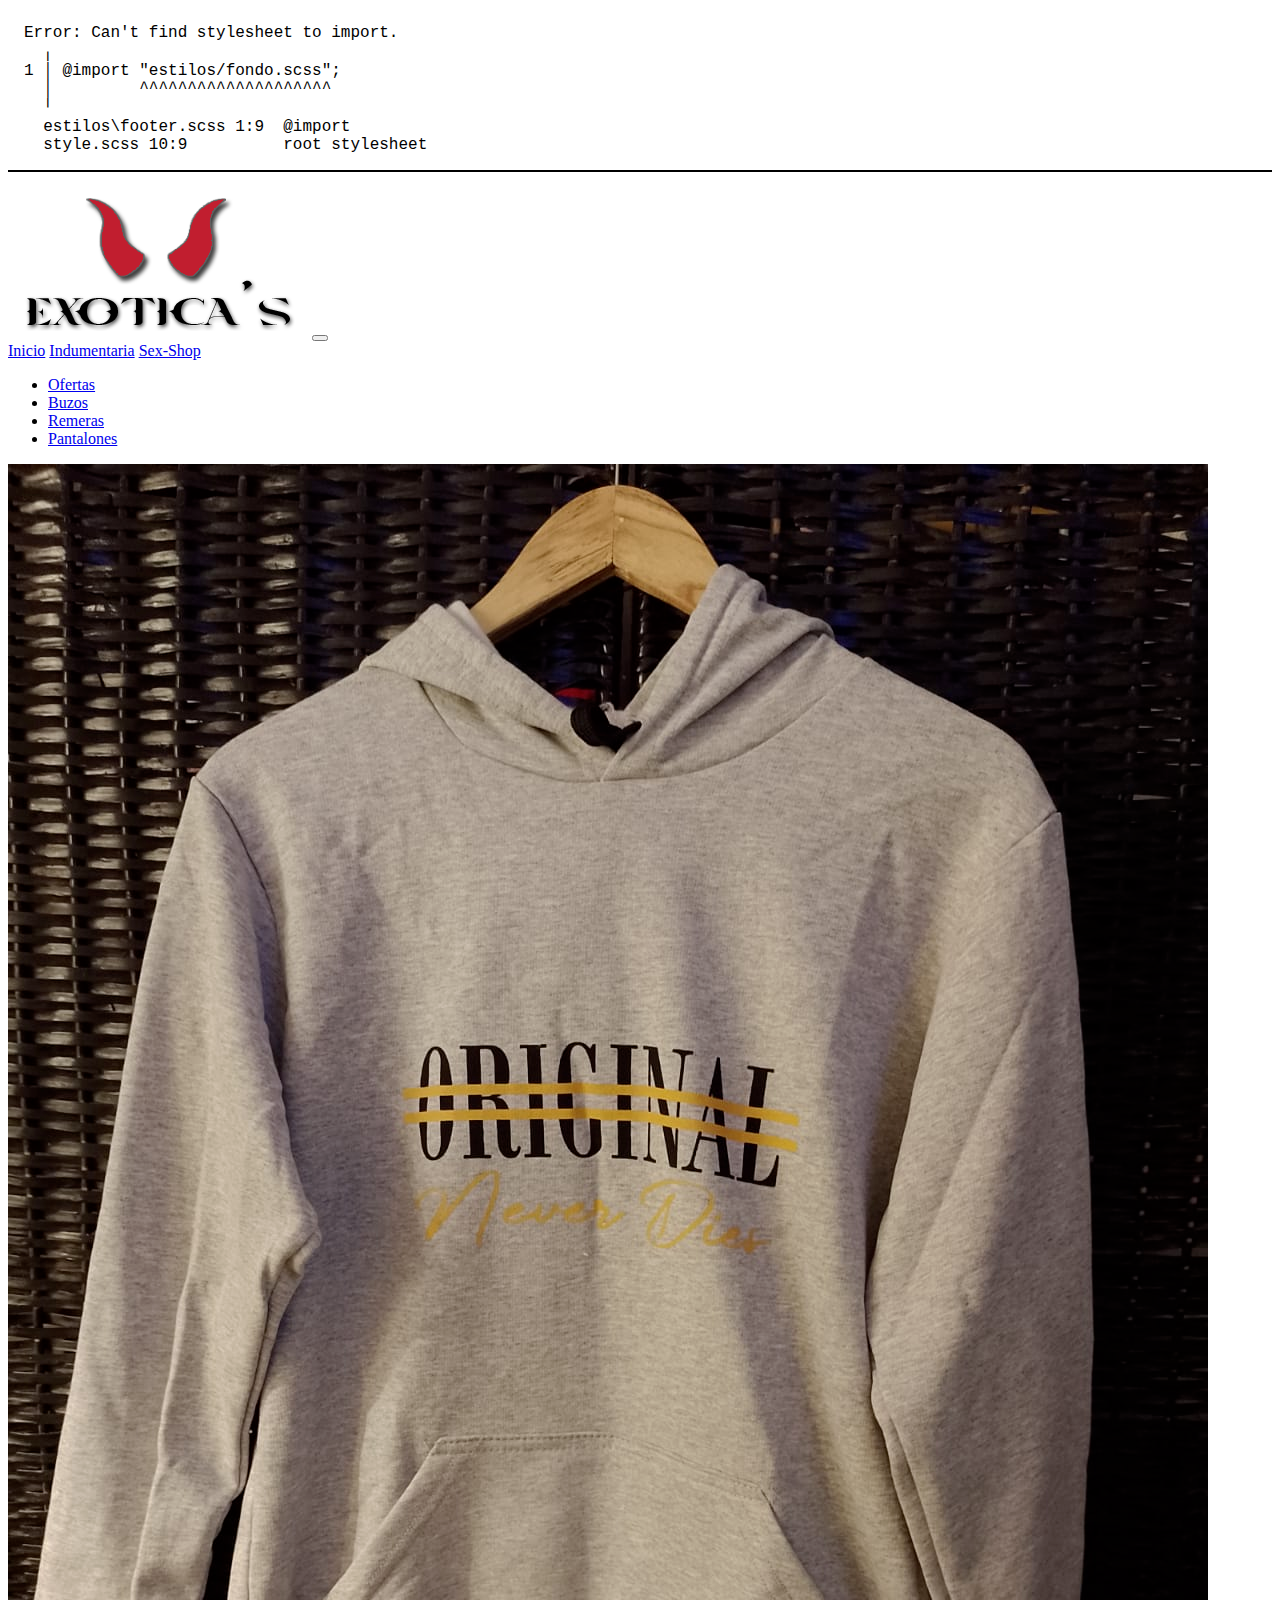
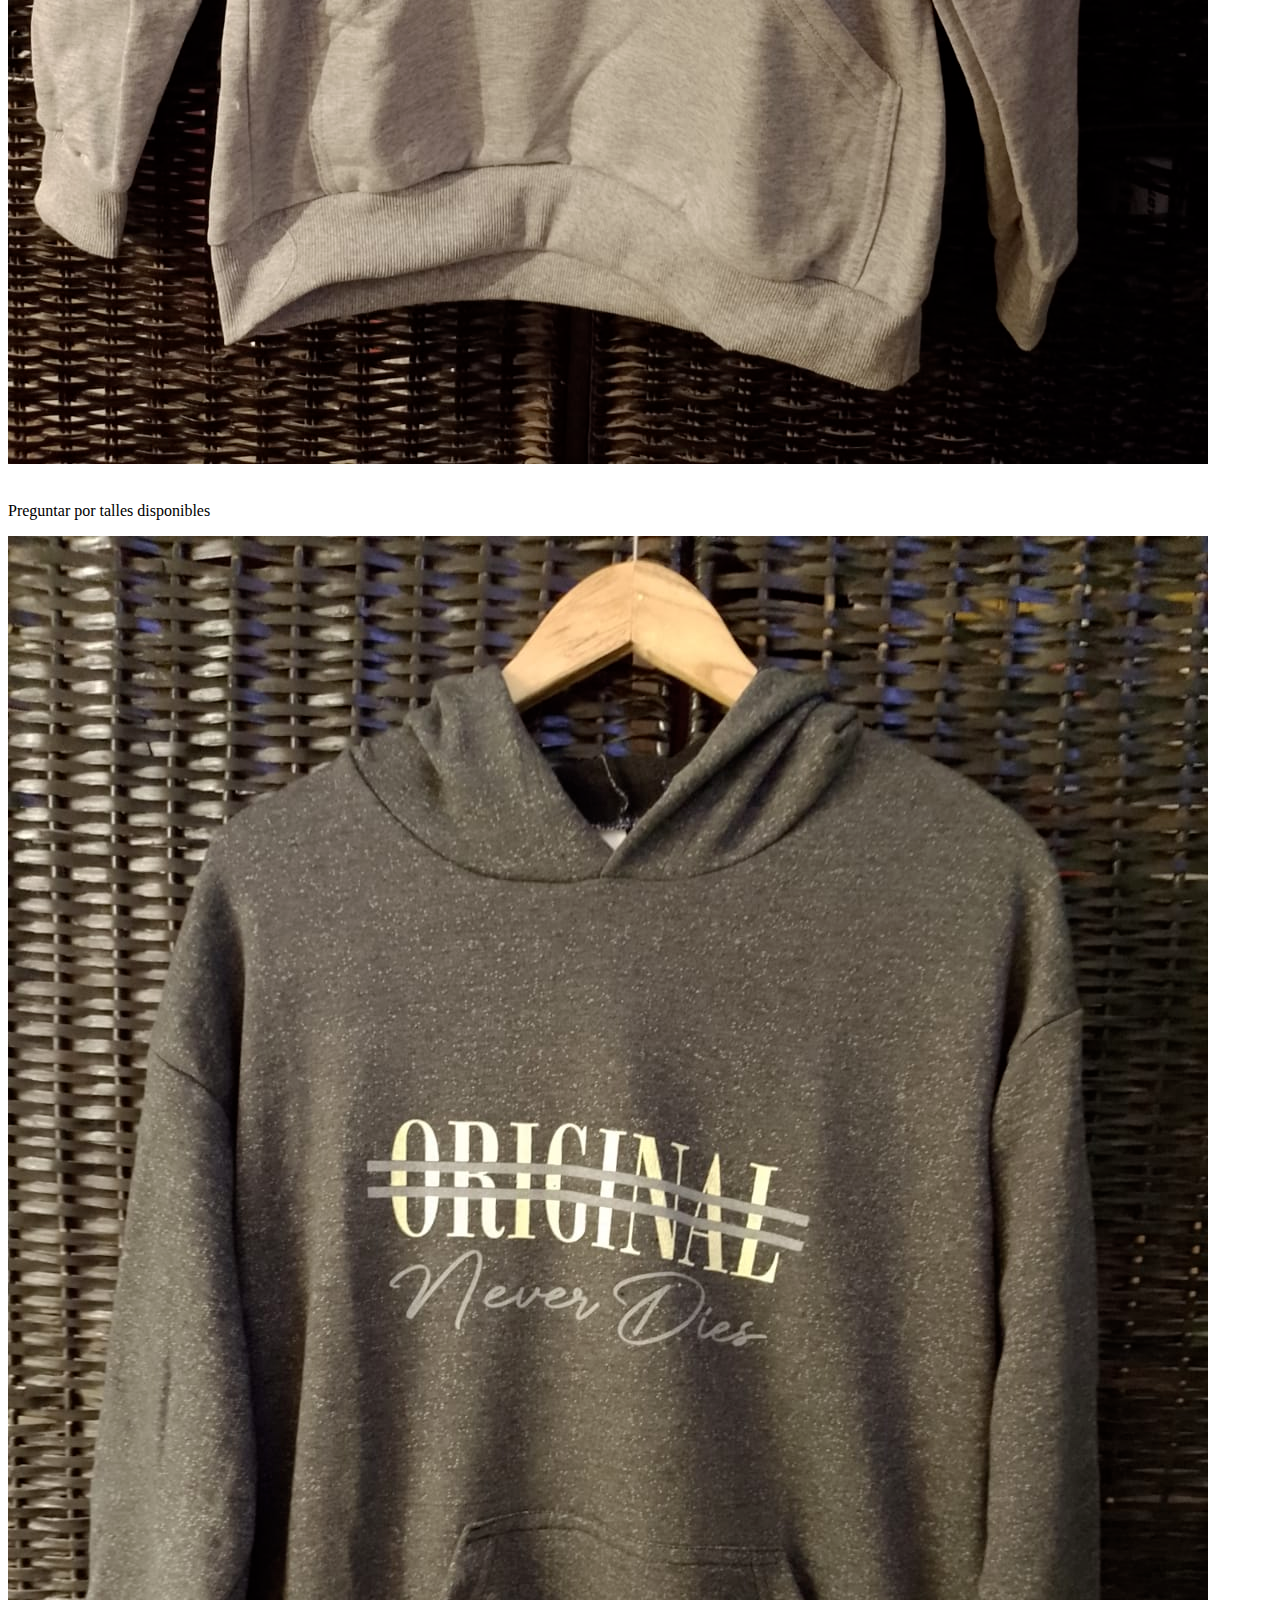
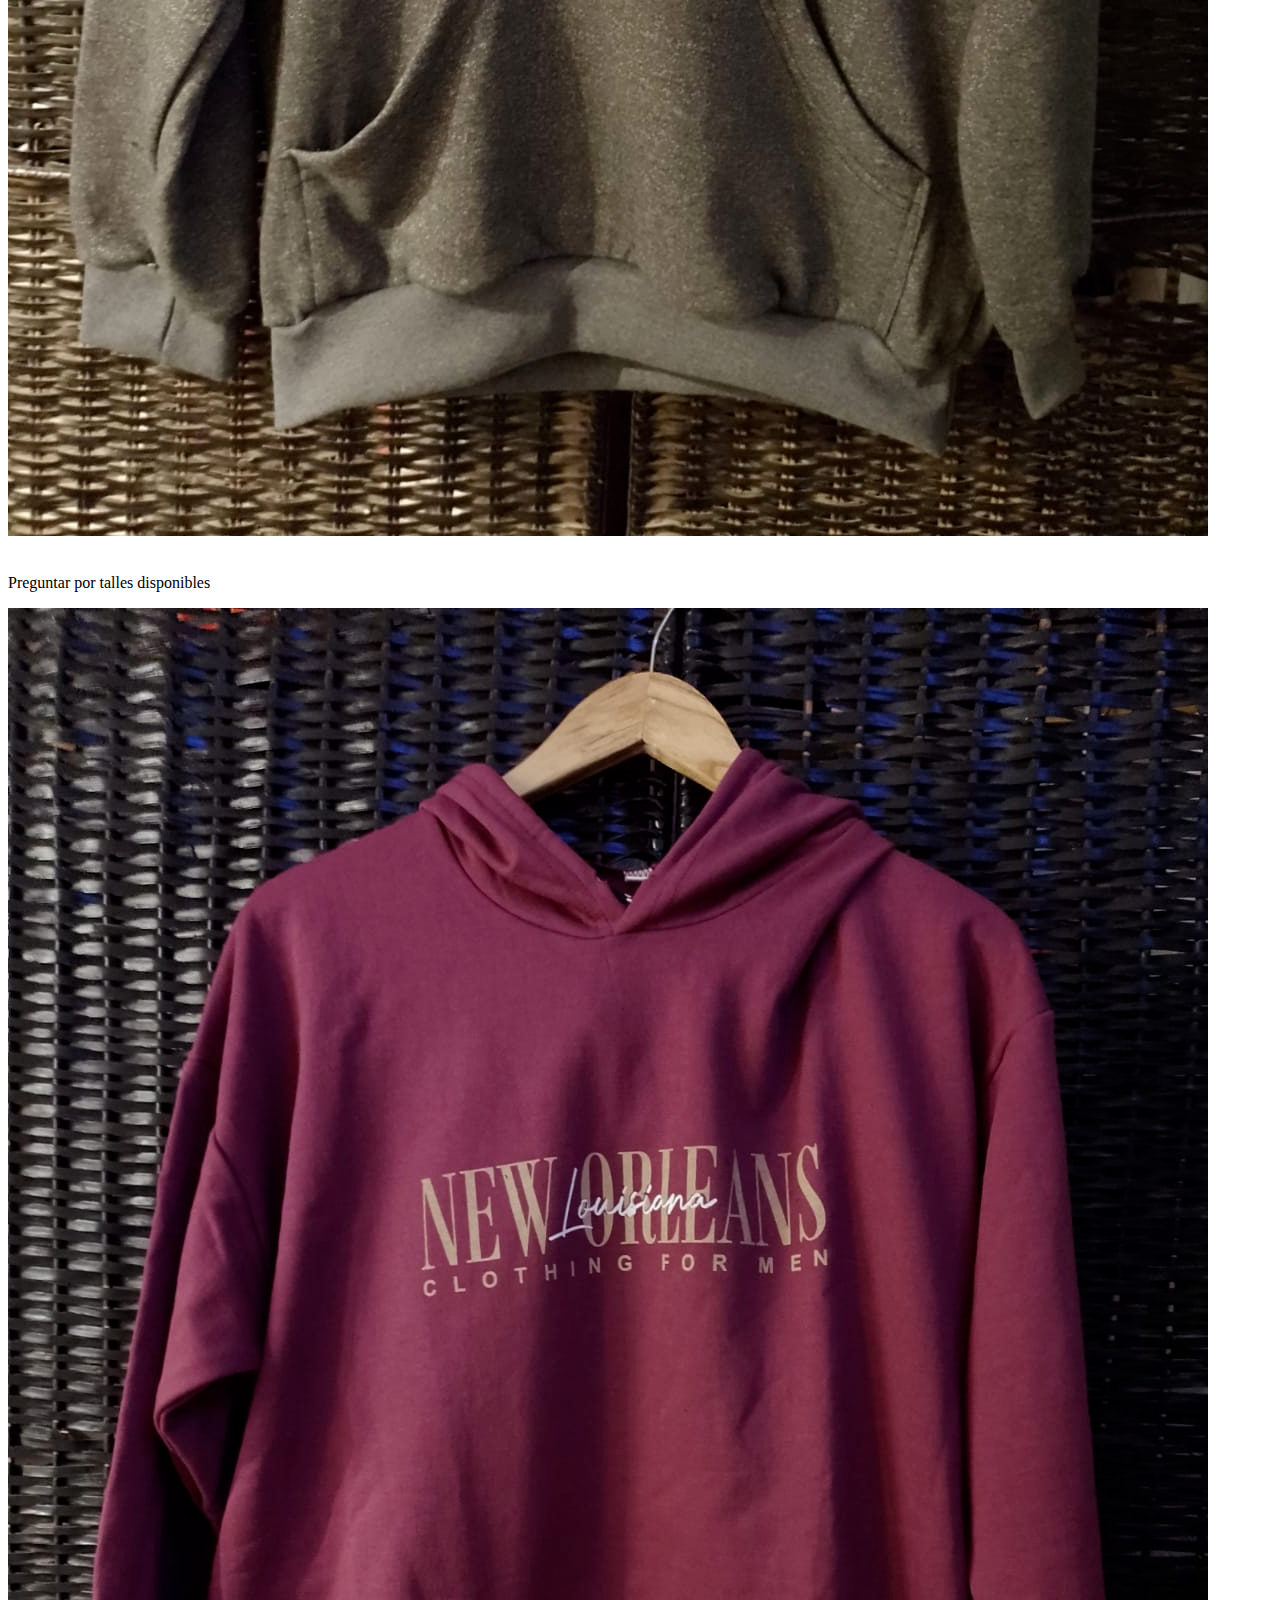
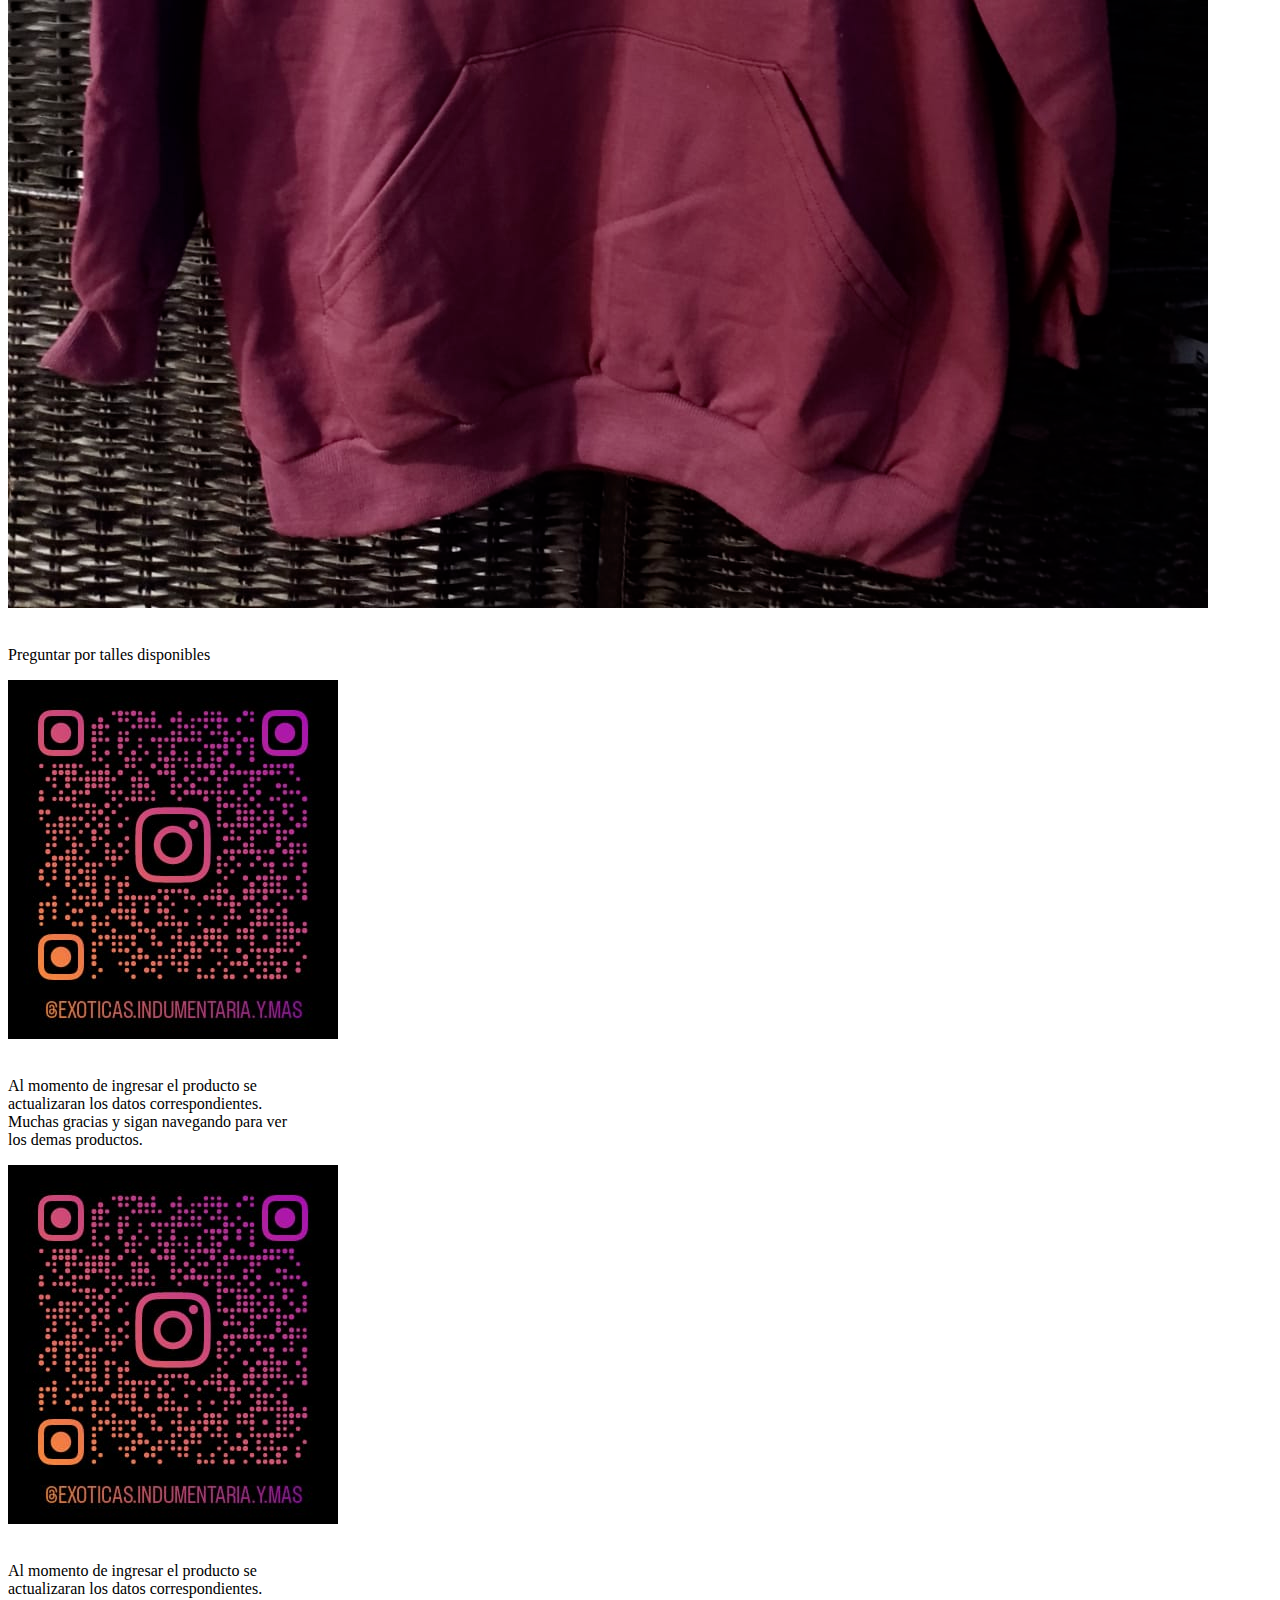
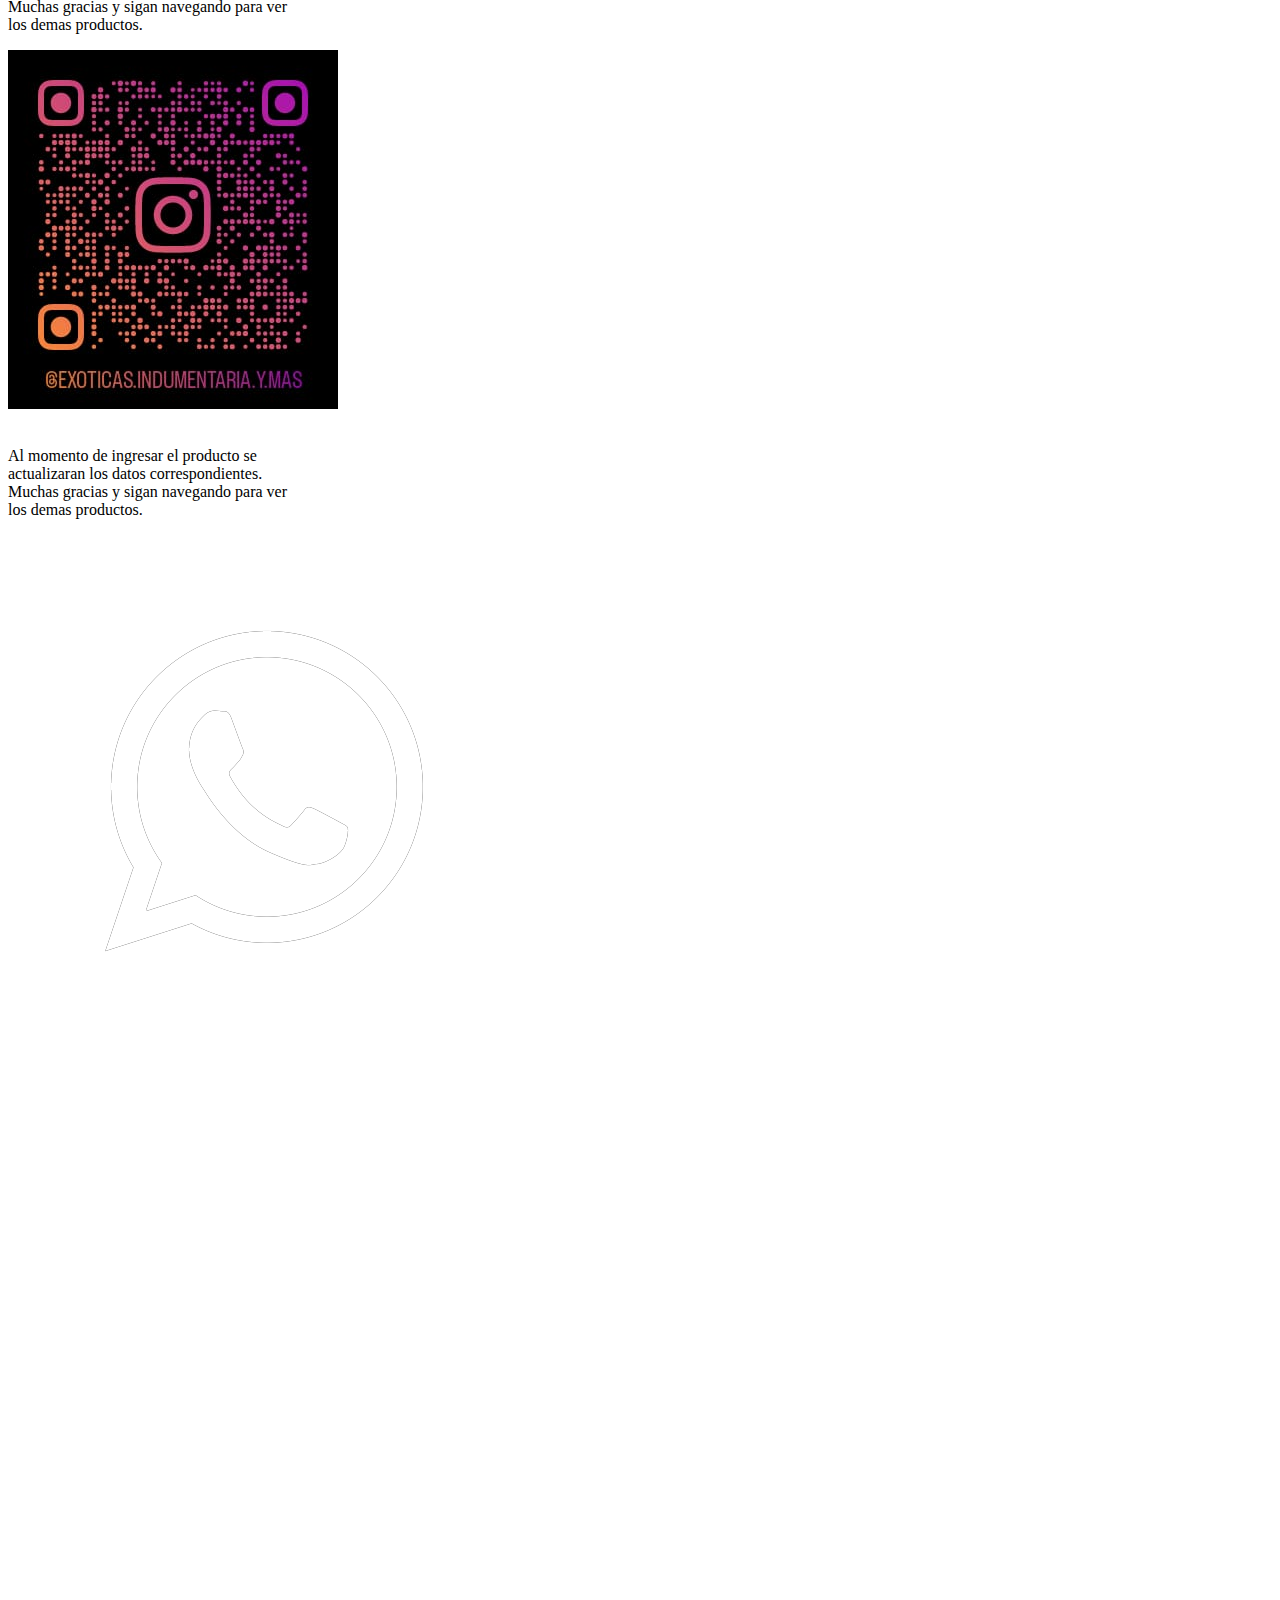
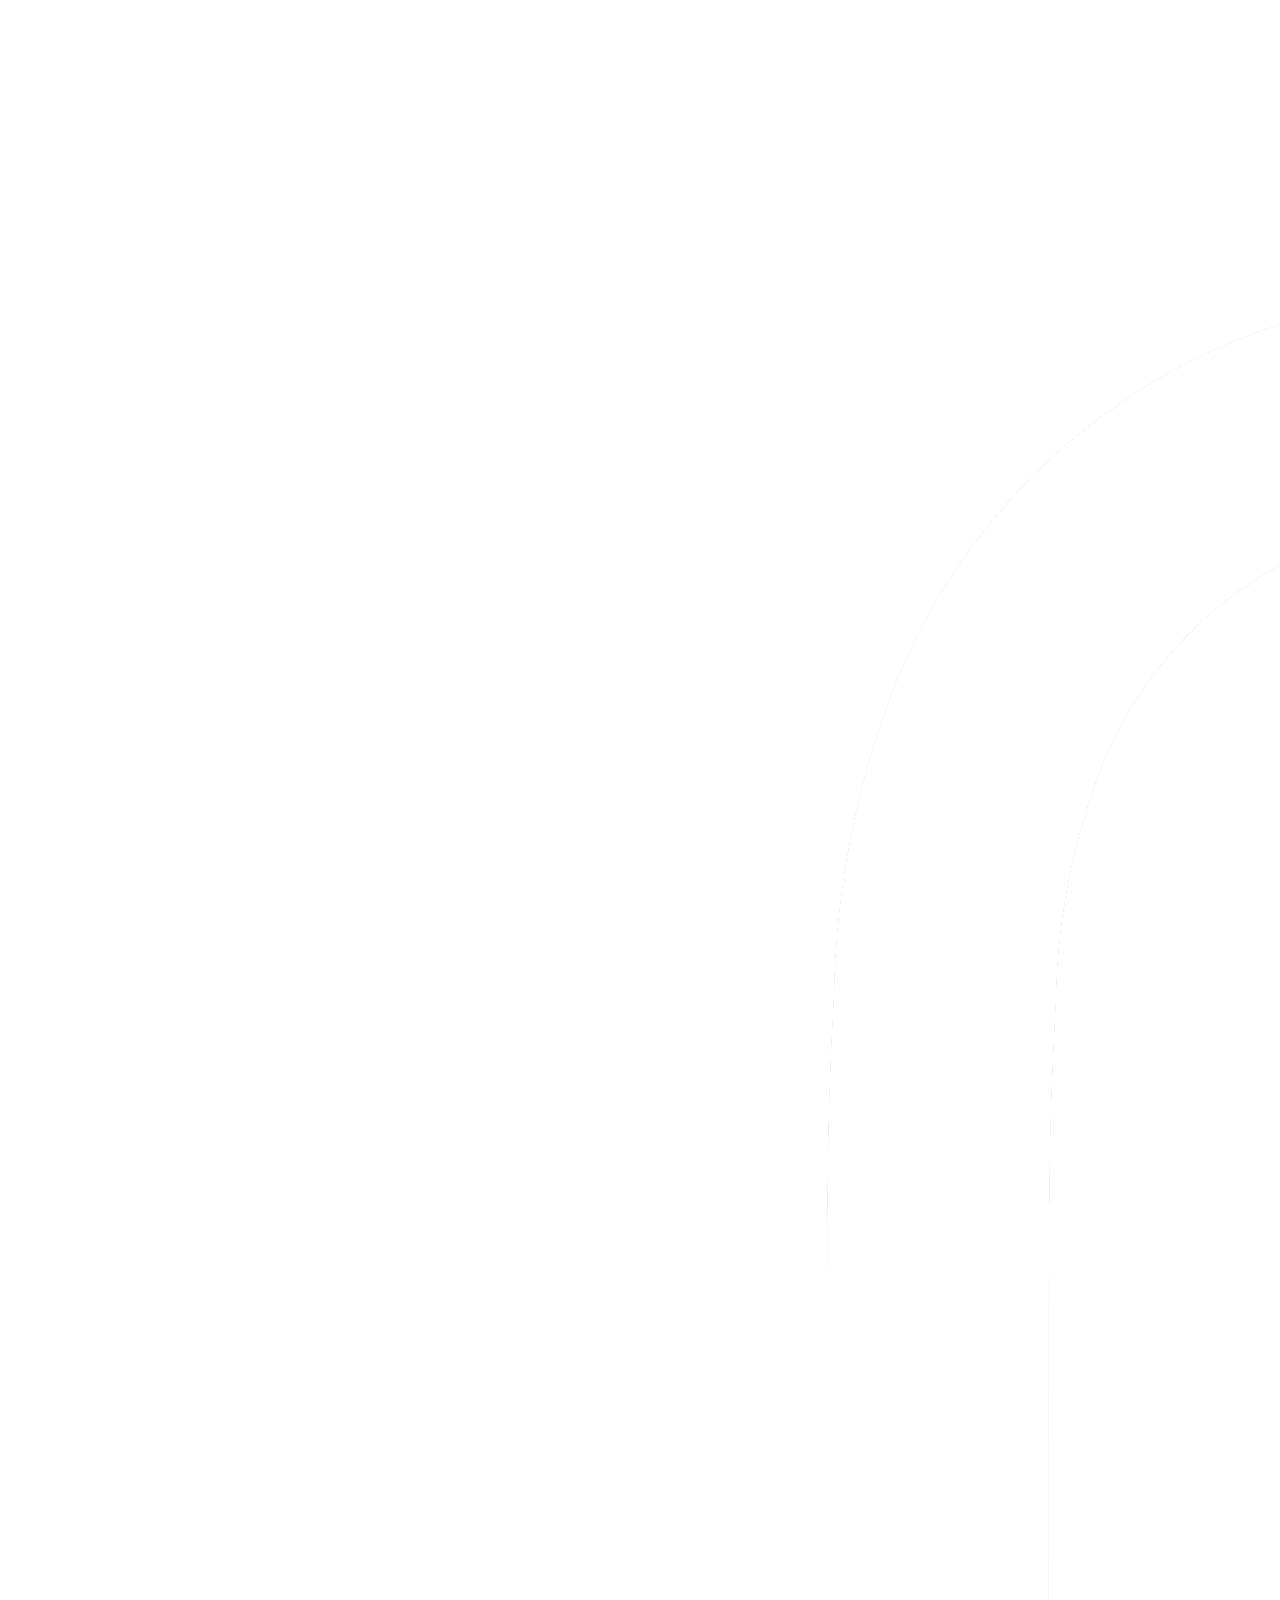
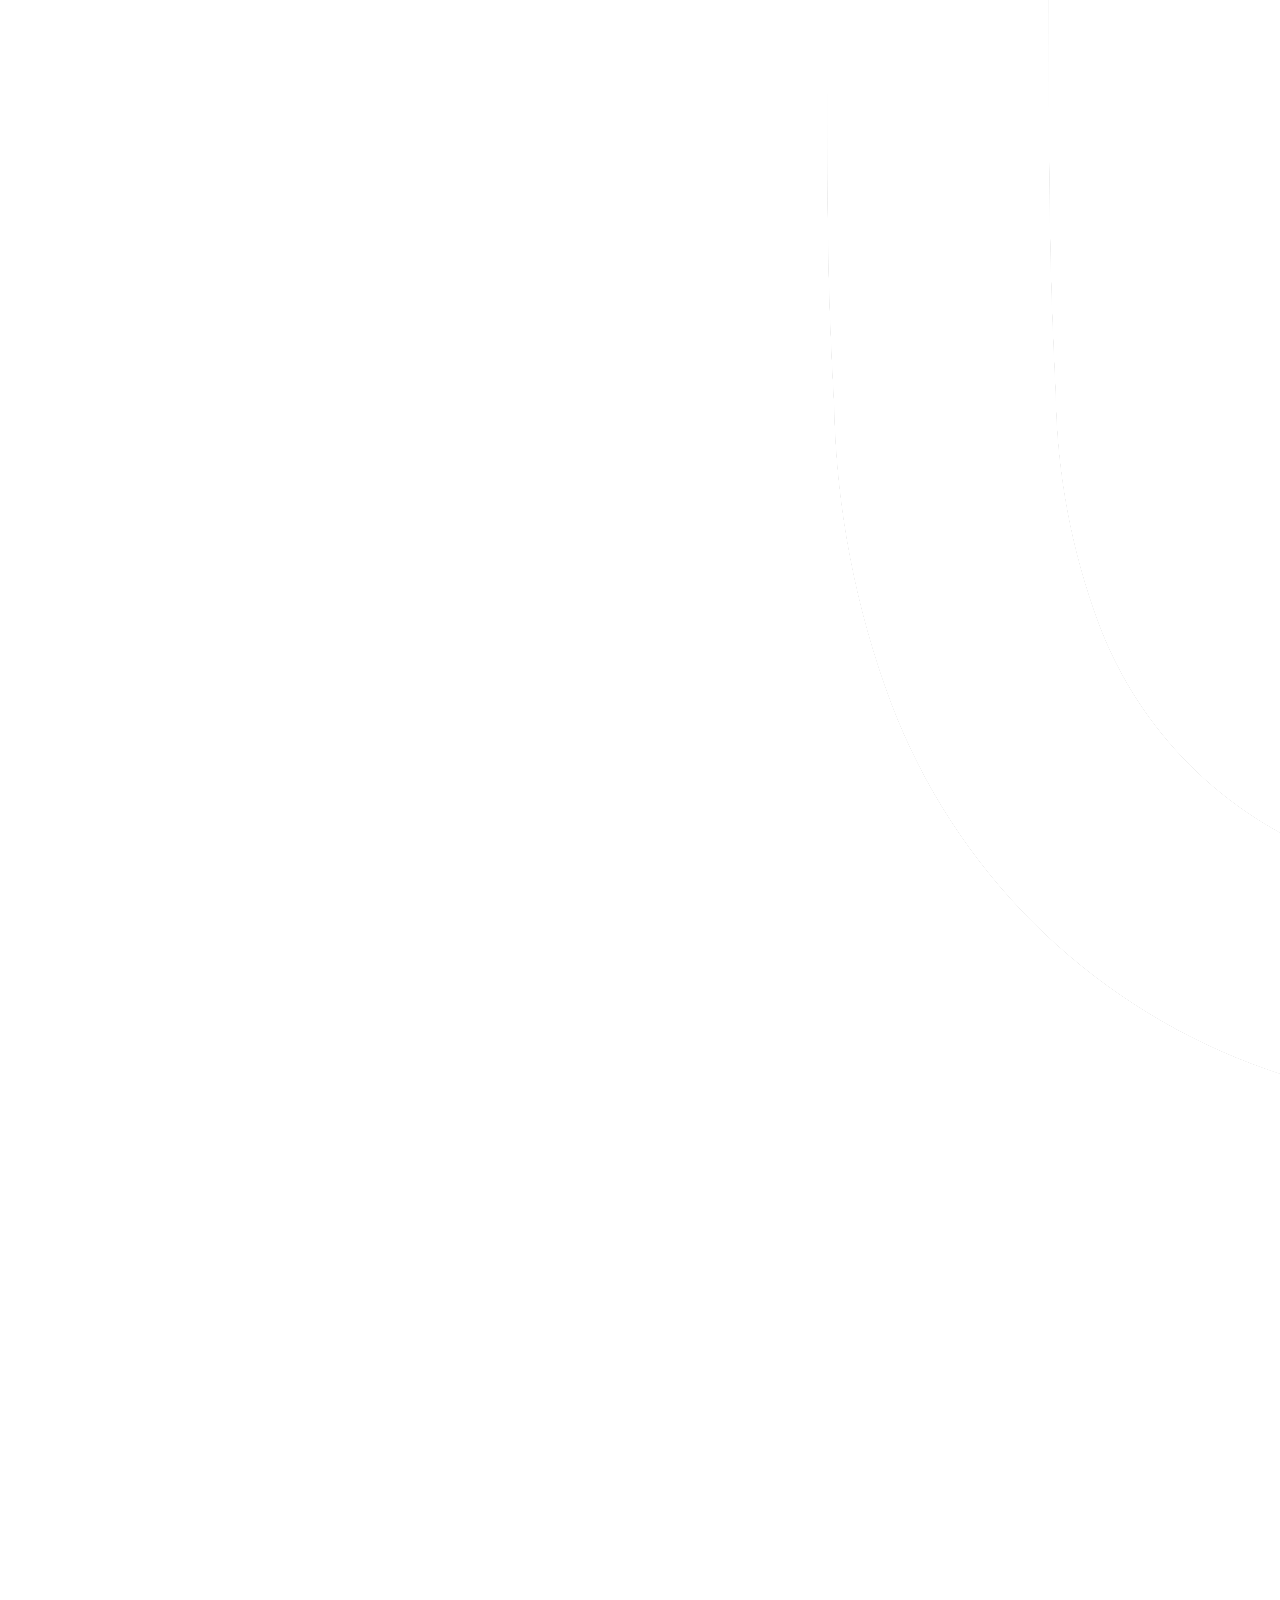
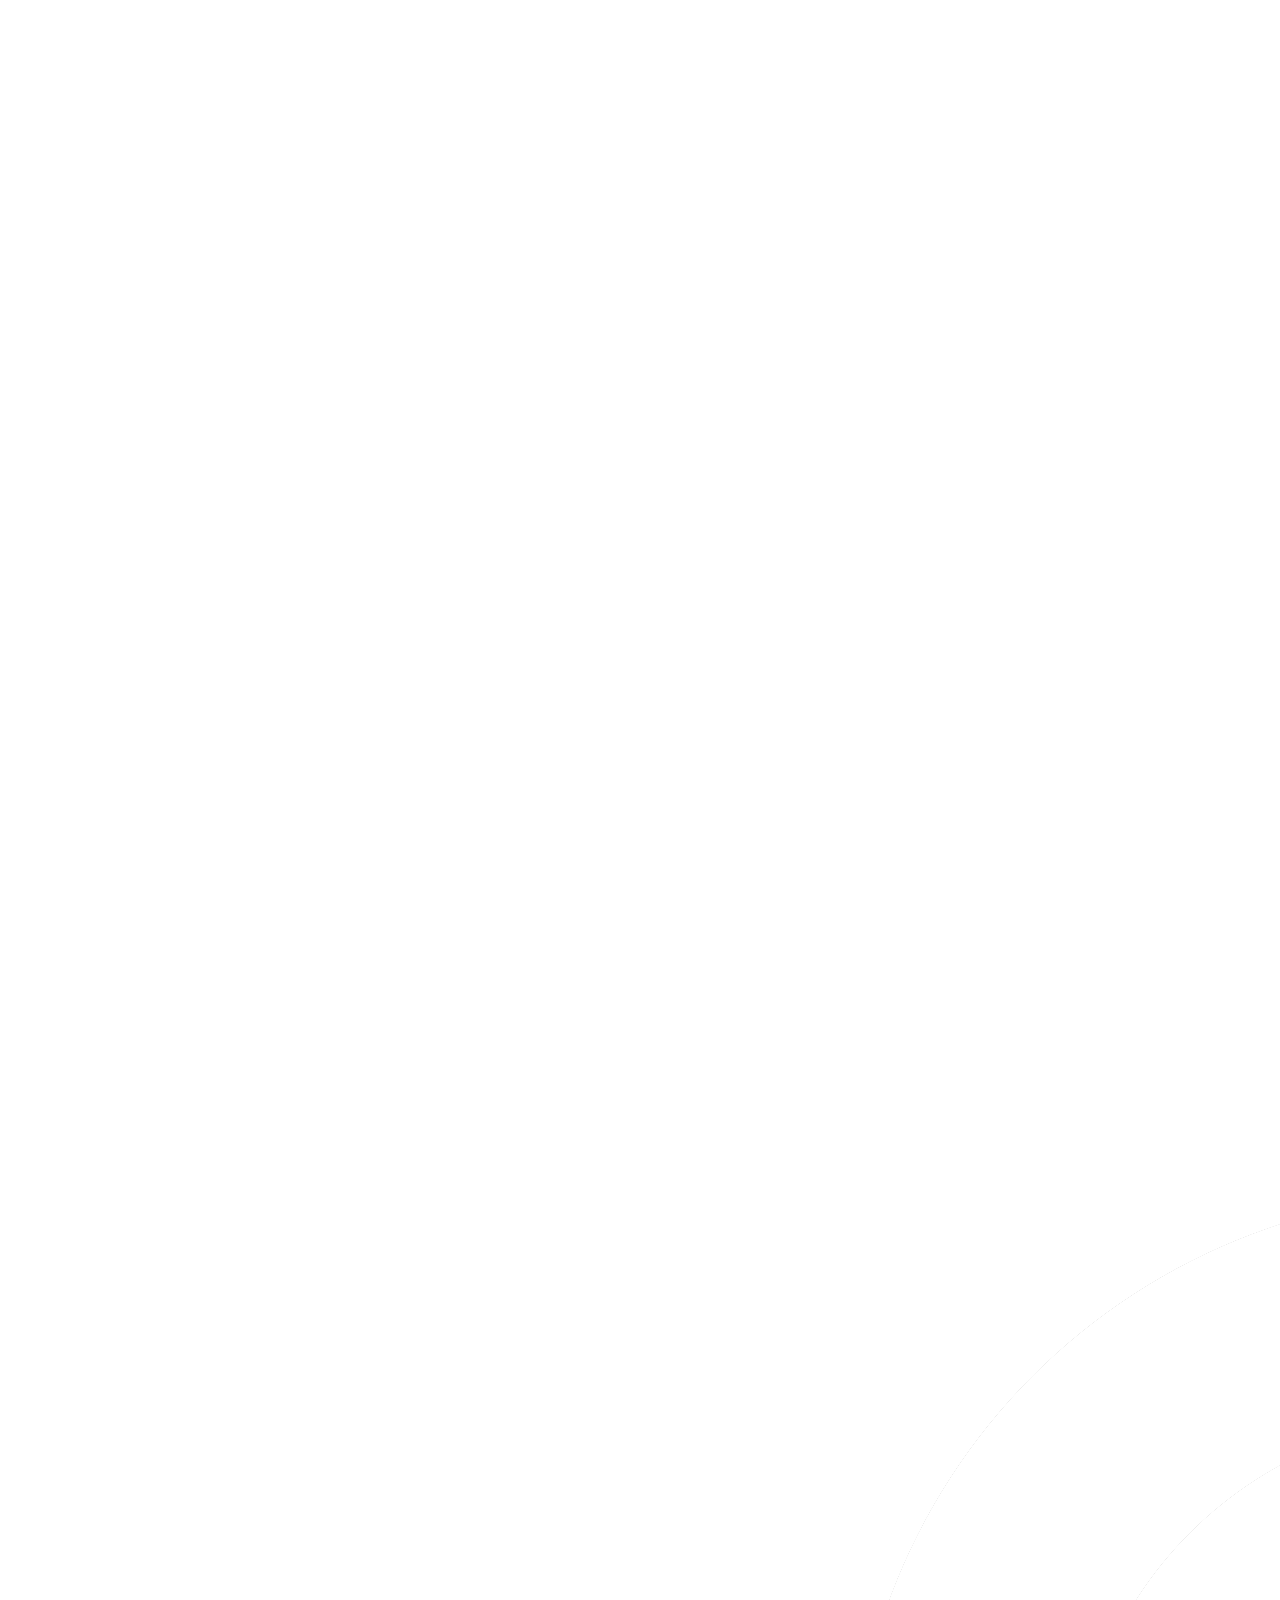
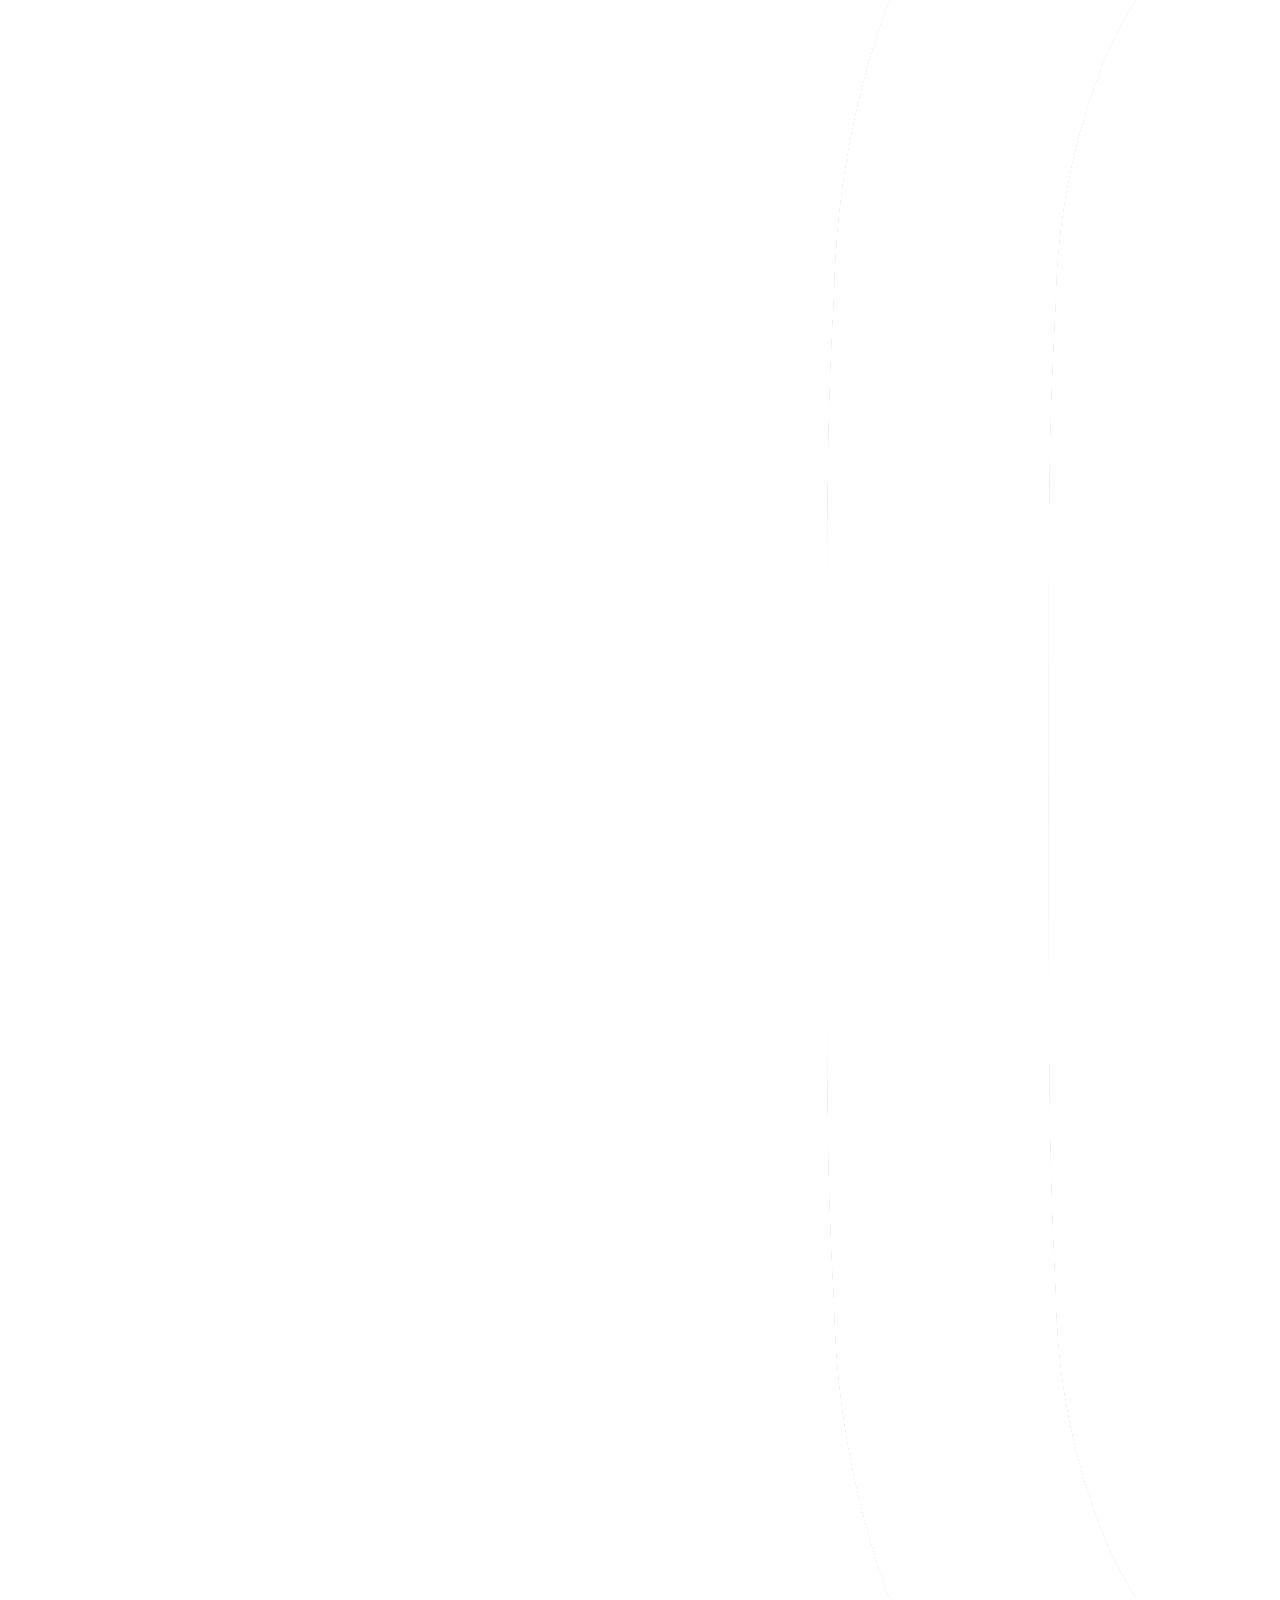
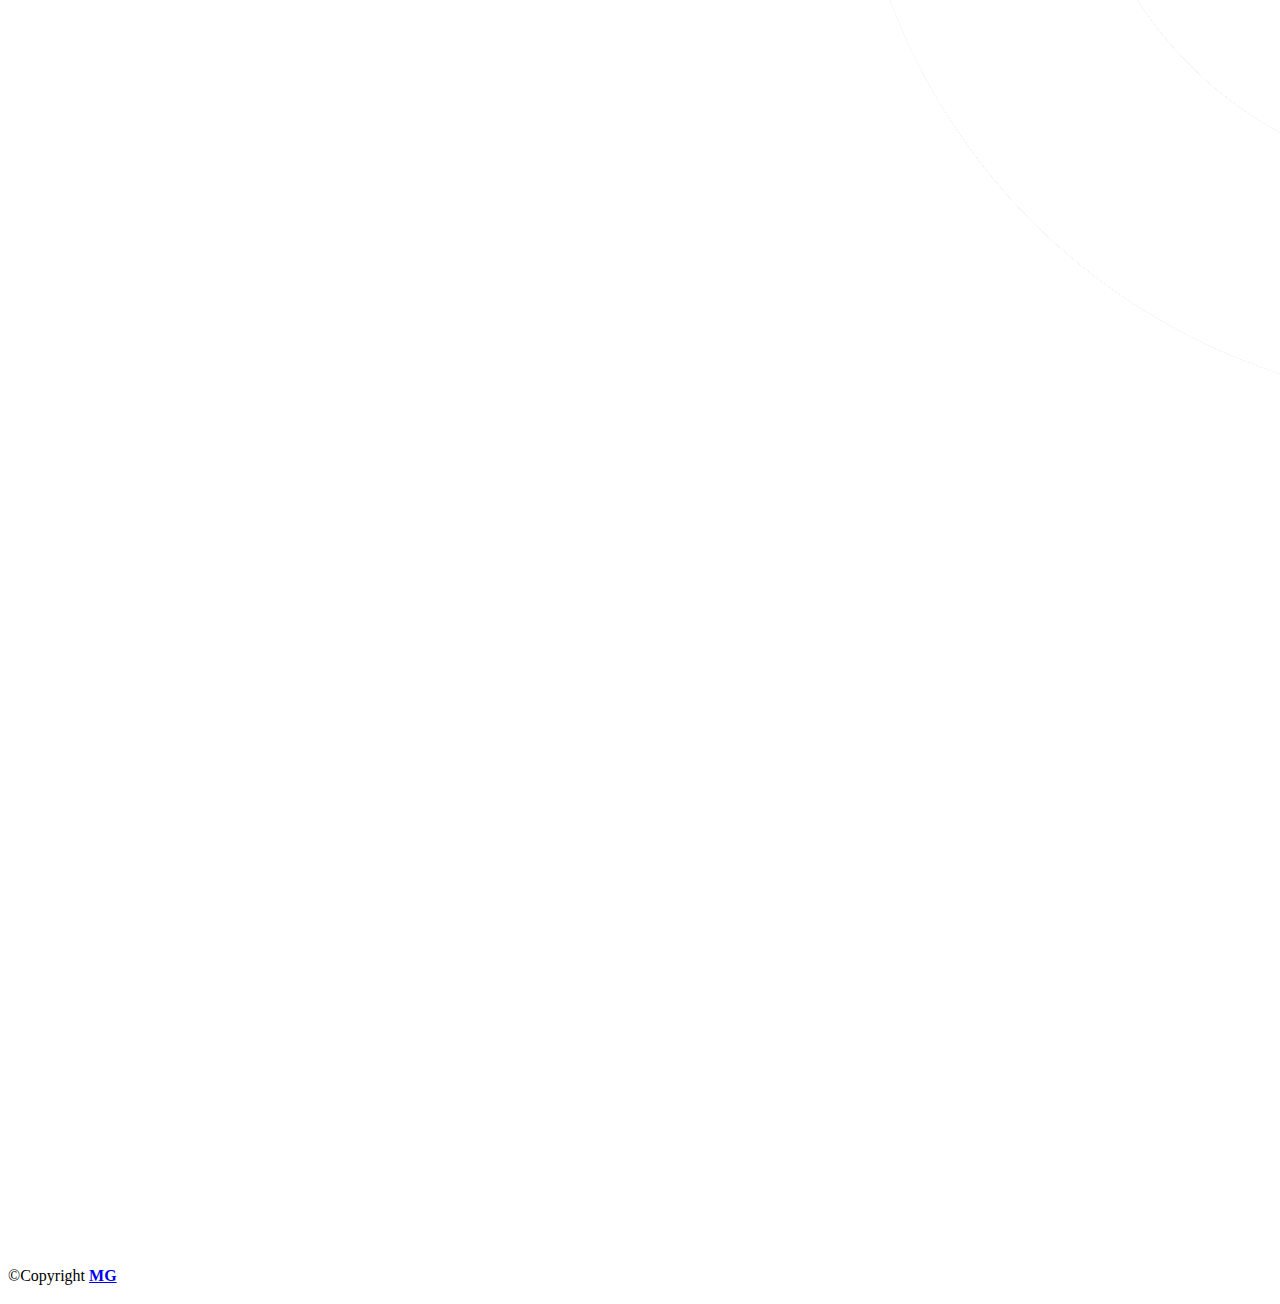
<file: buzos.html>
<!doctype html>
<html lang="en">
<head>
    <meta name="description" content="sex-shop, indumentaria">
    <meta name="keywords" content="erótico,sexshop,indumentaria,ropa,lubricante,gel,adultos,tips,contenido,consolador,intimo,sex,shop,sex-shop">
    <meta charset="utf-8">
    <meta name="viewport" content="width=device-width, initial-scale=1">
    <title>Exoticas</title>
    <link rel="stylesheet" href="style.css">
    <link href="https://cdn.jsdelivr.net/npm/bootstrap@5.3.0-alpha3/dist/css/bootstrap.min.css" rel="stylesheet" integrity="sha384-KK94CHFLLe+nY2dmCWGMq91rCGa5gtU4mk92HdvYe+M/SXH301p5ILy+dN9+nJOZ" crossorigin="anonymous">
</head>
<body class="bg-img">
    <header class="sticky-top">
        <nav class="navbar navbar-expand-lg bg-grad-2">
            <div class="container-fluid ">
            <a class="navbar-brand " href="index.html"><img class="logo" src="img/LOGO2.png" alt="logo"></a>
            <button class="navbar-toggler" type="button" data-bs-toggle="collapse" data-bs-target="#navbarNavAltMarkup" aria-controls="navbarNavAltMarkup" aria-expanded="false" aria-label="Toggle navigation">
                <span class="navbar-toggler-icon"></span>
            </button>
            <div class="collapse navbar-collapse justify-content-end" id="navbarNavAltMarkup">
                <div class="navbar-nav ">
                <a class="nav-link" aria-current="page" href="index.html">Inicio</a>
                <a class="nav-link" href="indumentaria.html">Indumentaria</a>
                <a class="nav-link" href="sexshop.html">Sex-Shop</a>
                </div>
            </div>
            </div>
        </nav>

        <ul class="nav nav-tabs bg-grad-2">
            <li class="nav-item">
                <a class="nav-link " aria-current="page" href="indumentaria.html">Ofertas</a>
            </li>
            <li class="nav-item">
                <a class="nav-link active" href="buzos.html">Buzos</a>
            </li>
            <li class="nav-item">
                <a class="nav-link" href="remeras.html">Remeras</a>
            </li>
            <li class="nav-item">
                <a class="nav-link" href="pantalones.html">Pantalones</a>
            </li>
        </ul>
    </header>
    
    <section class="productos">

        <div class="cards" style="width: 18rem;">
            <img src="img-ropa/buzos/buzo1.png" class="card-img-top" alt="foto">
            <div class="card-body">
            <p class="card-text"><br>Preguntar por talles disponibles</p>
            </div>
        </div>
        
        <div class="cards" style="width: 18rem;">
            <img src="img-ropa/buzos/buzo2.png" class="card-img-top" alt="...">
            <div class="card-body">
            <p class="card-text"><br>Preguntar por talles disponibles</p>
            </div>
        </div>
        
        <div class="cards" style="width: 18rem;">
            <img src="img-ropa/buzos/buzo3.png" class="card-img-top" alt="...">
            <div class="card-body">
            <p class="card-text"><br>Preguntar por talles disponibles</p>
            </div>
        </div>
        
        <div class="cards" style="width: 18rem;">
            <img src="img/QRindumentaria.jpeg" class="card-img-top" alt="...">
            <div class="card-body">
            <p class="card-text"><br> Al momento de ingresar el producto se actualizaran los datos correspondientes. <br>Muchas gracias y sigan navegando para ver los demas productos.</p>
            </div>
        </div>
        
        <div class="cards" style="width: 18rem;">
            <img src="img/QRindumentaria.jpeg" class="card-img-top" alt="...">
            <div class="card-body">
            <p class="card-text"><br> Al momento de ingresar el producto se actualizaran los datos correspondientes. <br>Muchas gracias y sigan navegando para ver los demas productos.</p>
            </div>
        </div>
        
        <div class="cards" style="width: 18rem;">
            <img src="img/QRindumentaria.jpeg" class="card-img-top" alt="...">
            <div class="card-body">
            <p class="card-text"><br> Al momento de ingresar el producto se actualizaran los datos correspondientes. <br>Muchas gracias y sigan navegando para ver los demas productos.</p>
            </div>
        </div>
        </section>
    


        <footer class="bg-grad-2 ">
            <div class="conteiner-redes ">
                <a href="https://api.whatsapp.com/send?phone=2355465948" class="" target="_blank"><img src="img-redes/whatsapp.png" class="img-sizes decor-logo" alt="whatsapp"></a>
                <a href="https://www.instagram.com/exoticas.rufino/" class=" " target="_blank"><img src="img-redes/instagram.png" class="img-sizes decor-logo" alt="instagram"></a>
                <a href="https://www.instagram.com/exoticas.indumentaria.y.mas/" class=" " target="_blank"><img src="img-redes/instagram.png" class="img-sizes decor-logo" alt="instagram"></a>
            </div>
            
            <p class="copyright">&copy;Copyright <strong><a target="_blank" href="https://www.instagram.com/maxigossa/">MG</a></strong></p>
        </footer>

    <script src="https://cdn.jsdelivr.net/npm/bootstrap@5.3.0-alpha3/dist/js/bootstrap.bundle.min.js" integrity="sha384-ENjdO4Dr2bkBIFxQpeoTz1HIcje39Wm4jDKdf19U8gI4ddQ3GYNS7NTKfAdVQSZe" crossorigin="anonymous"></script>
</body>
</html>
</file>
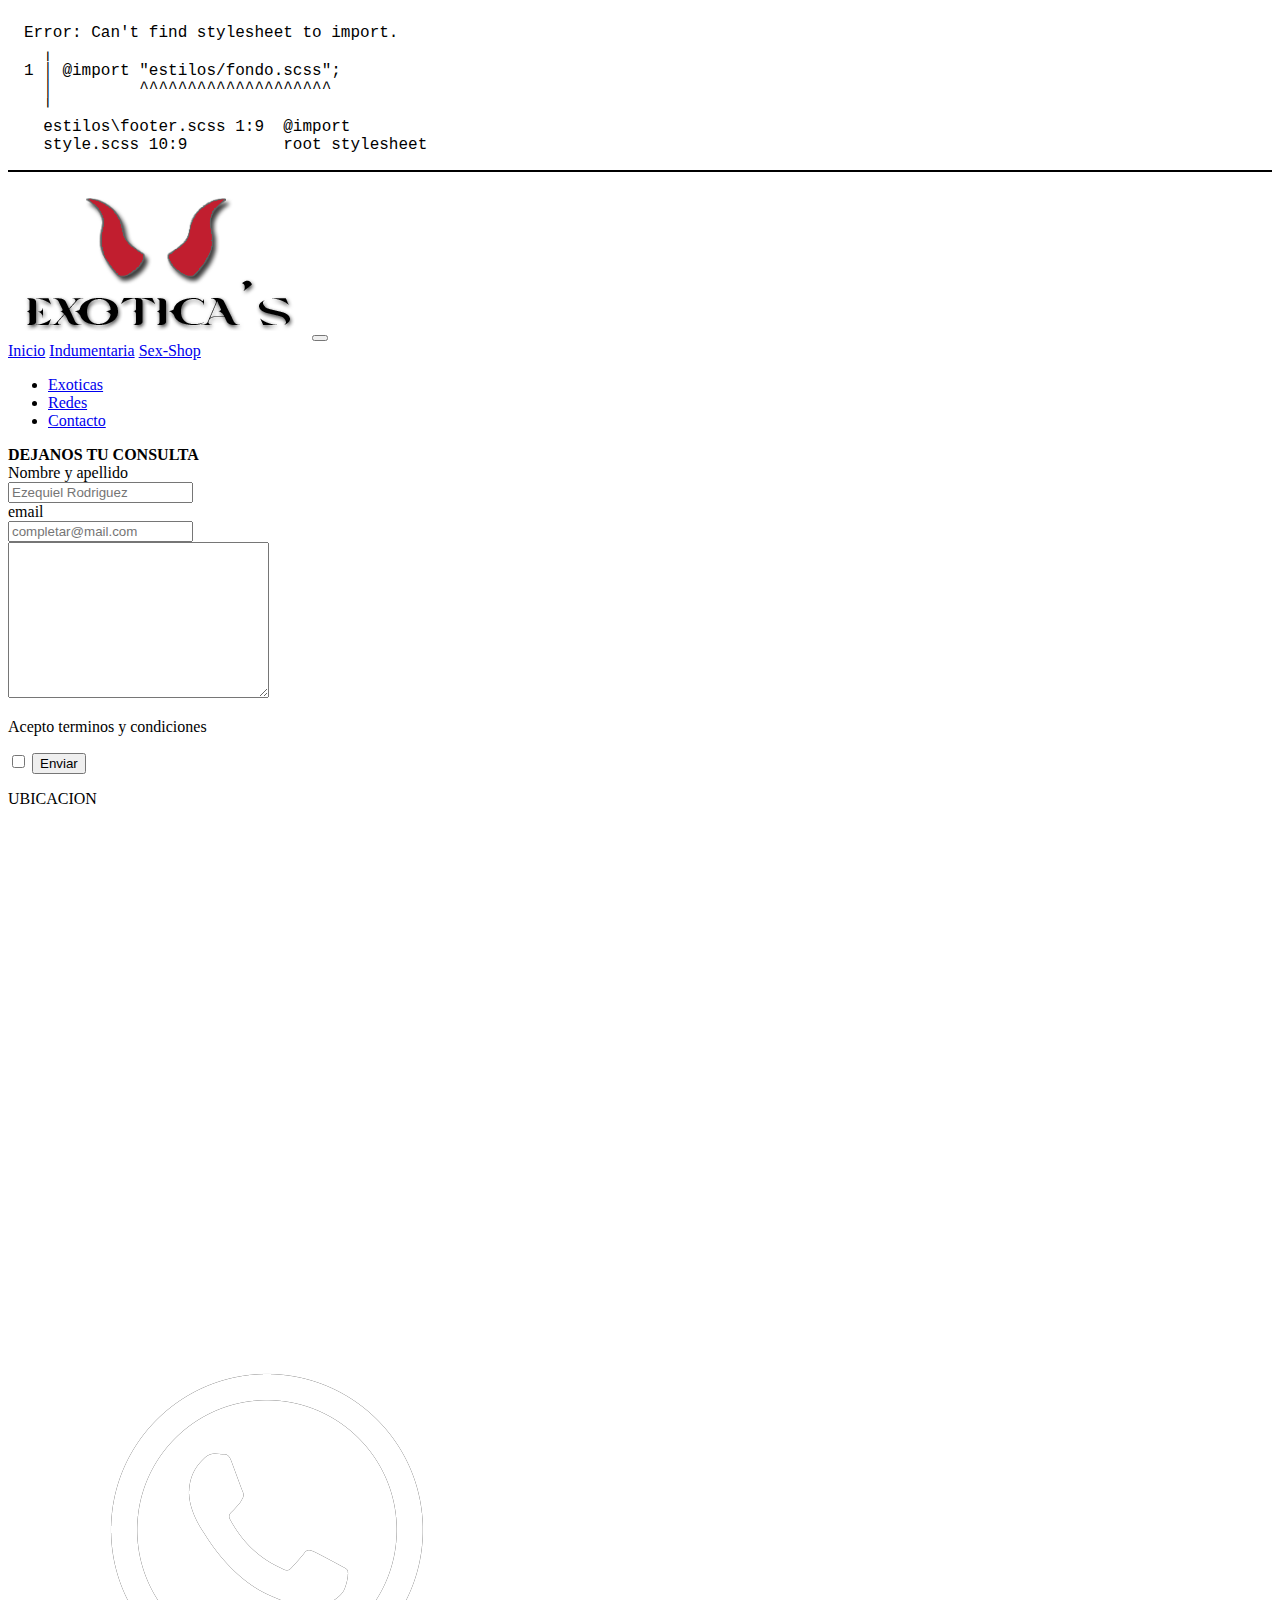
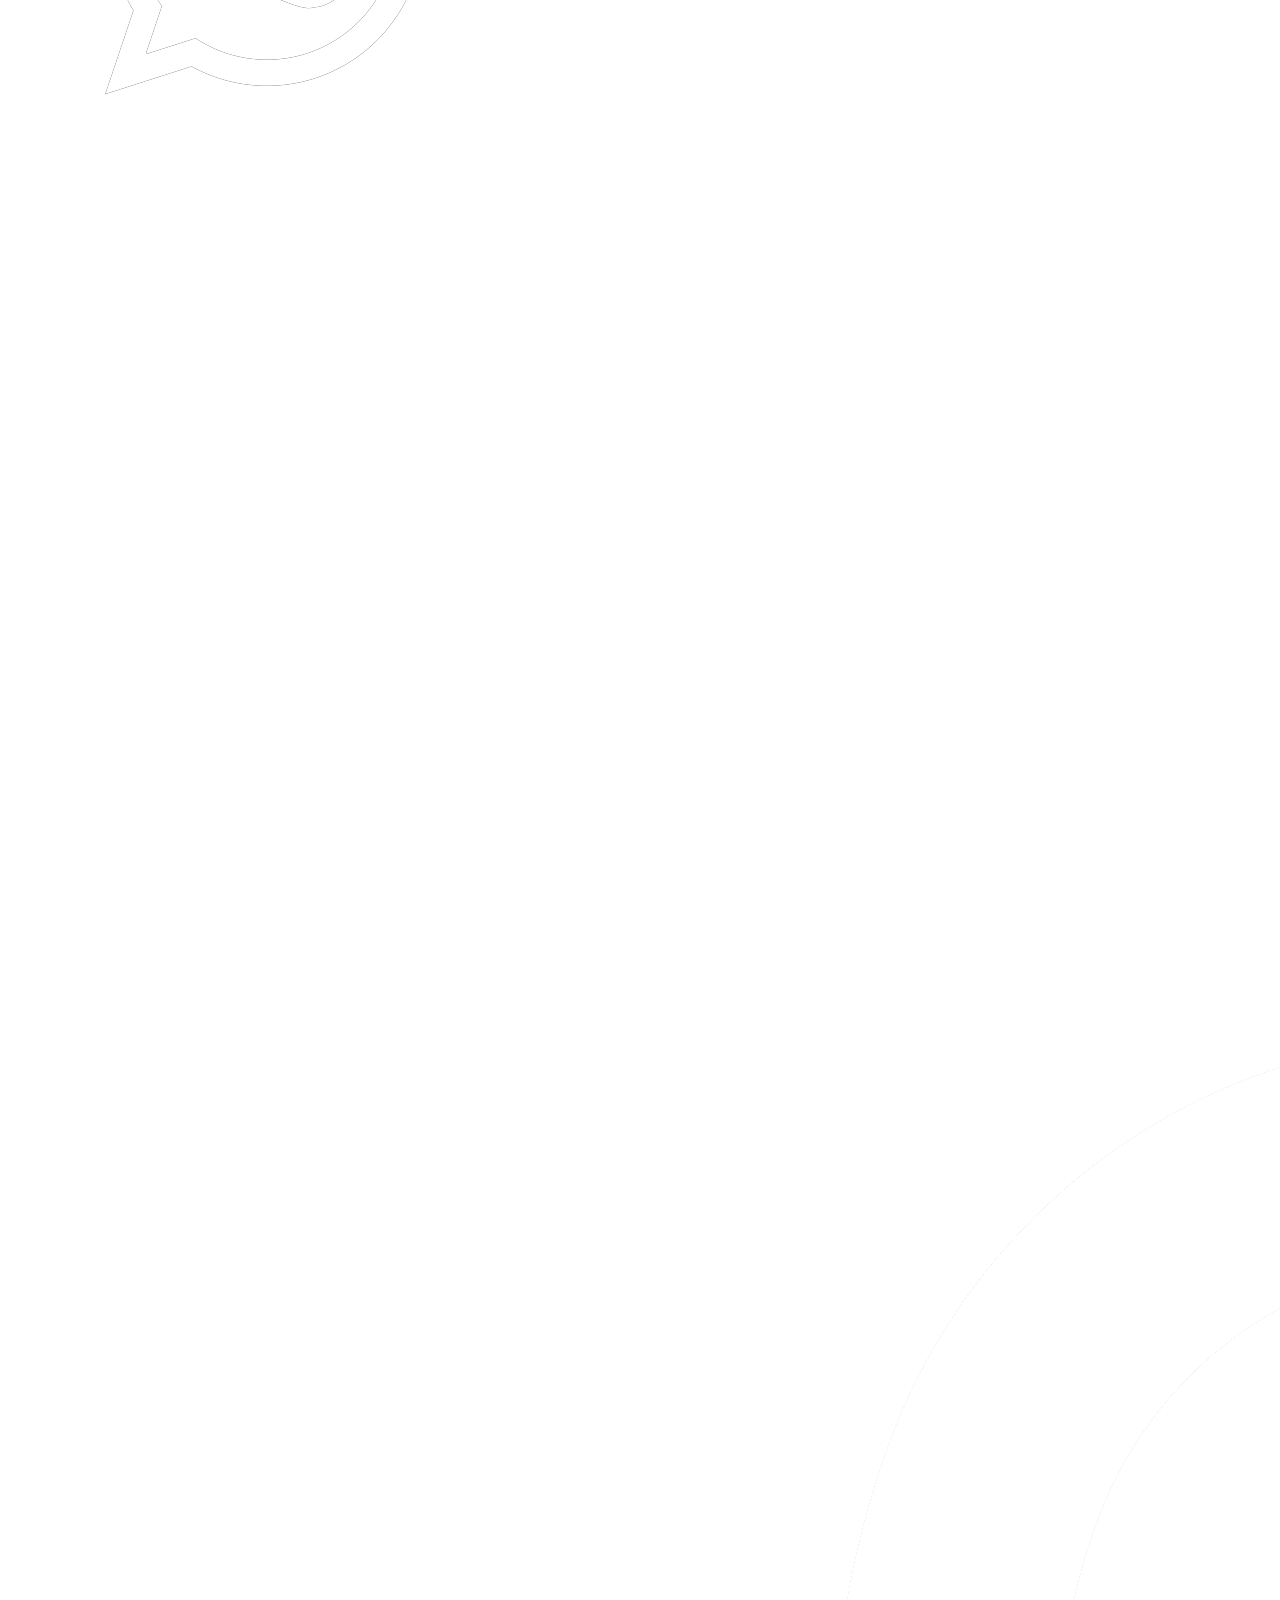
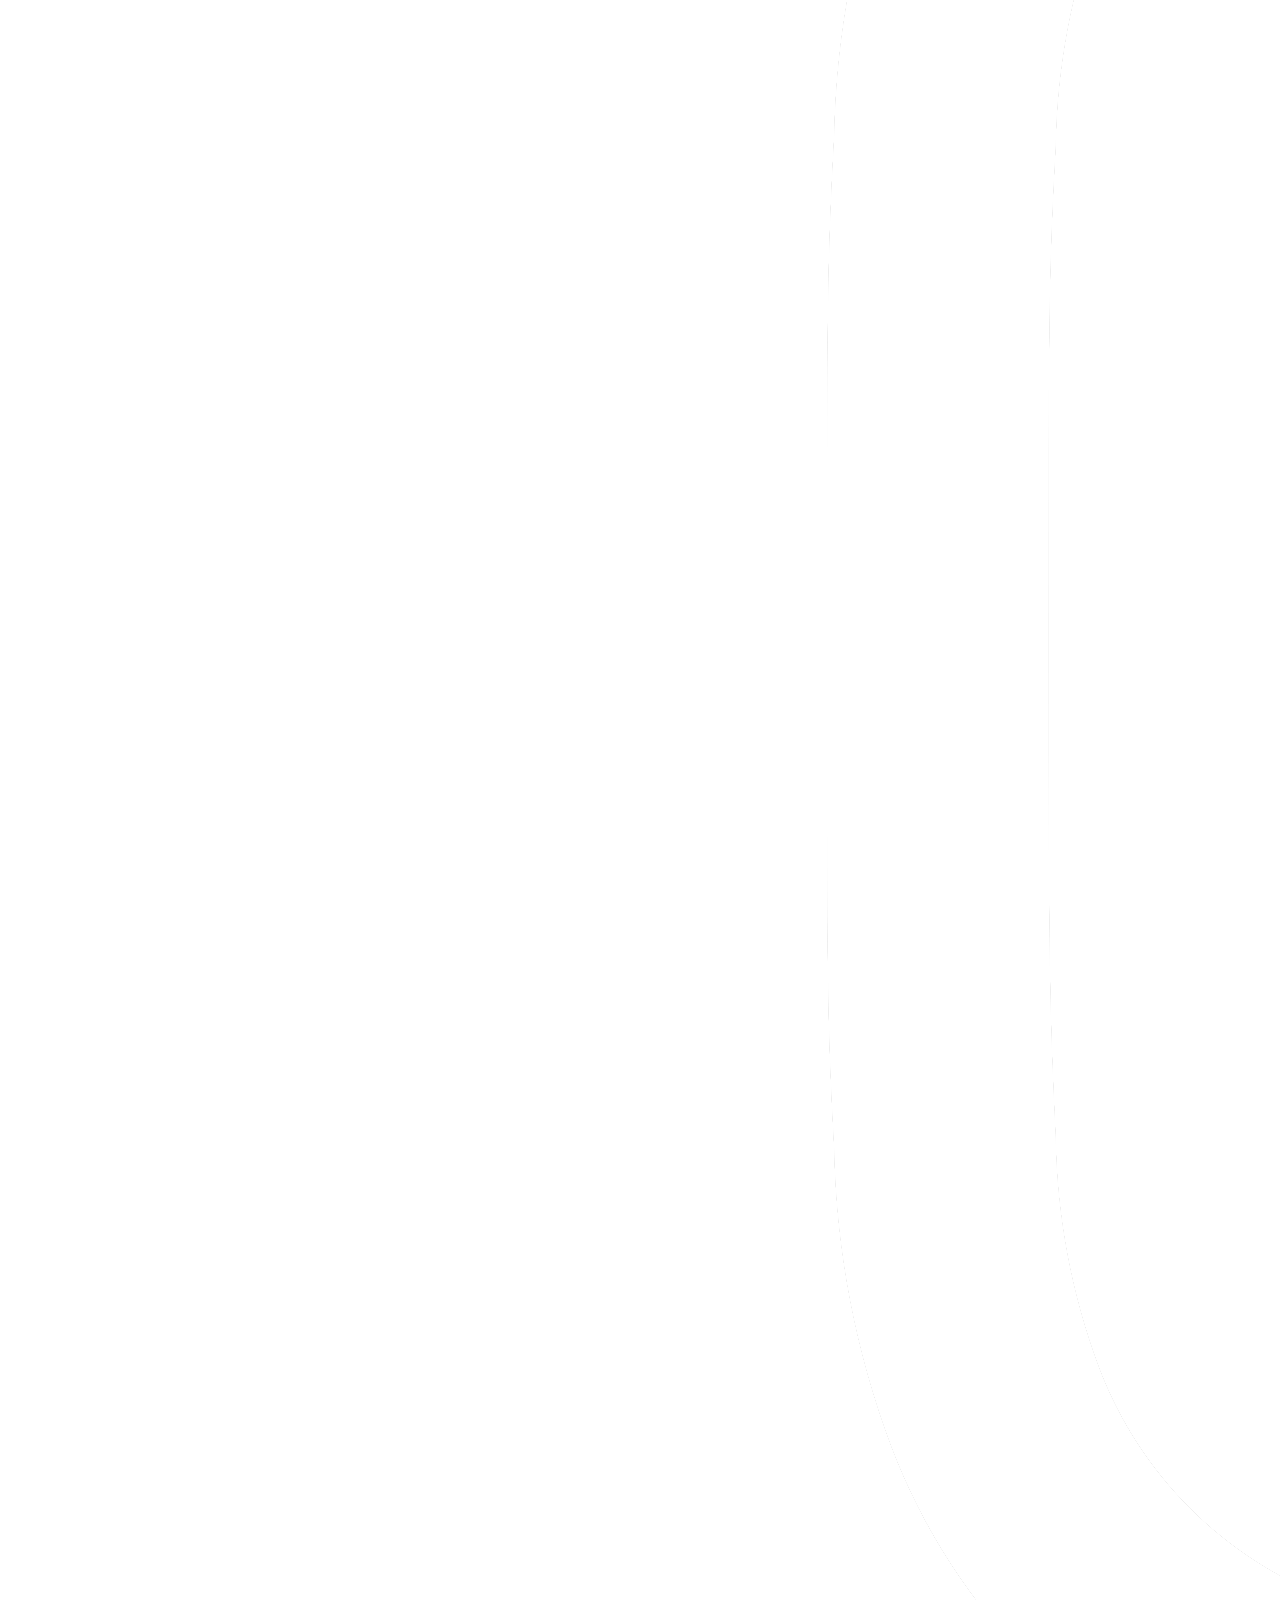
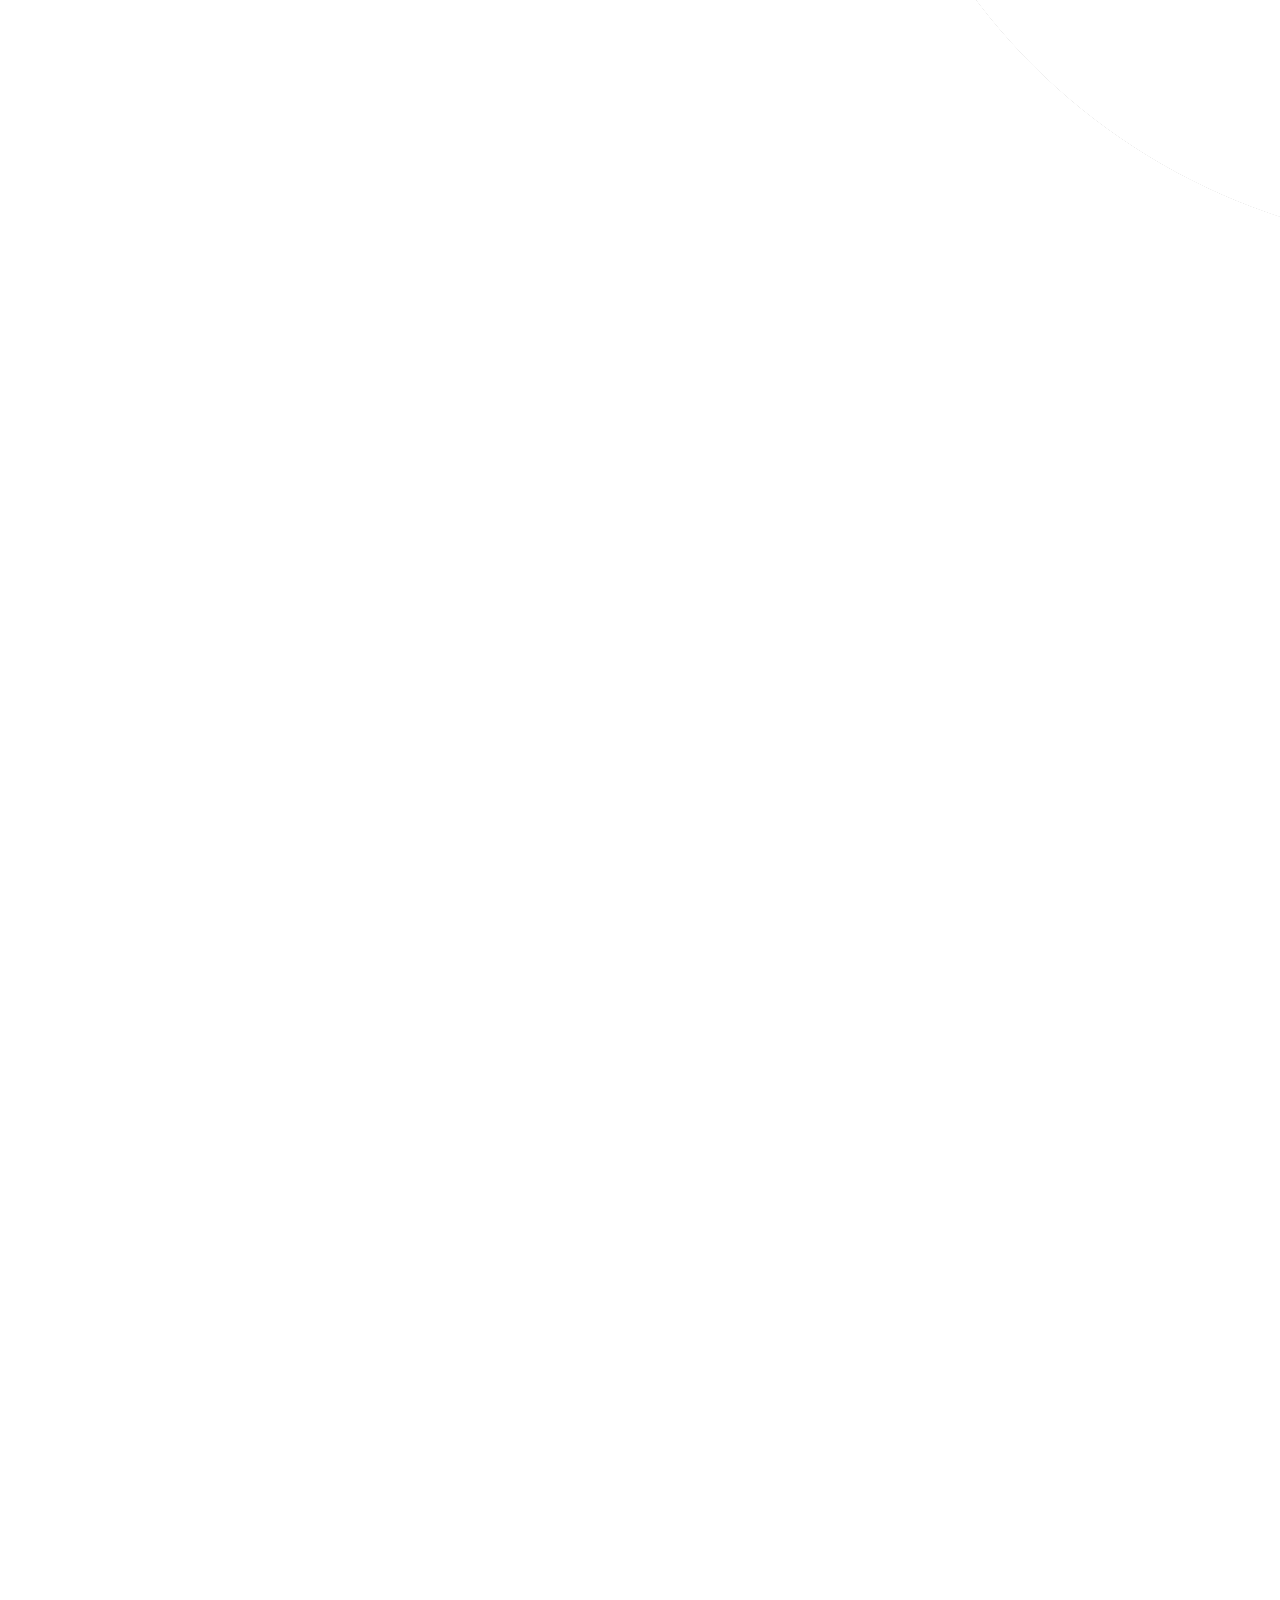
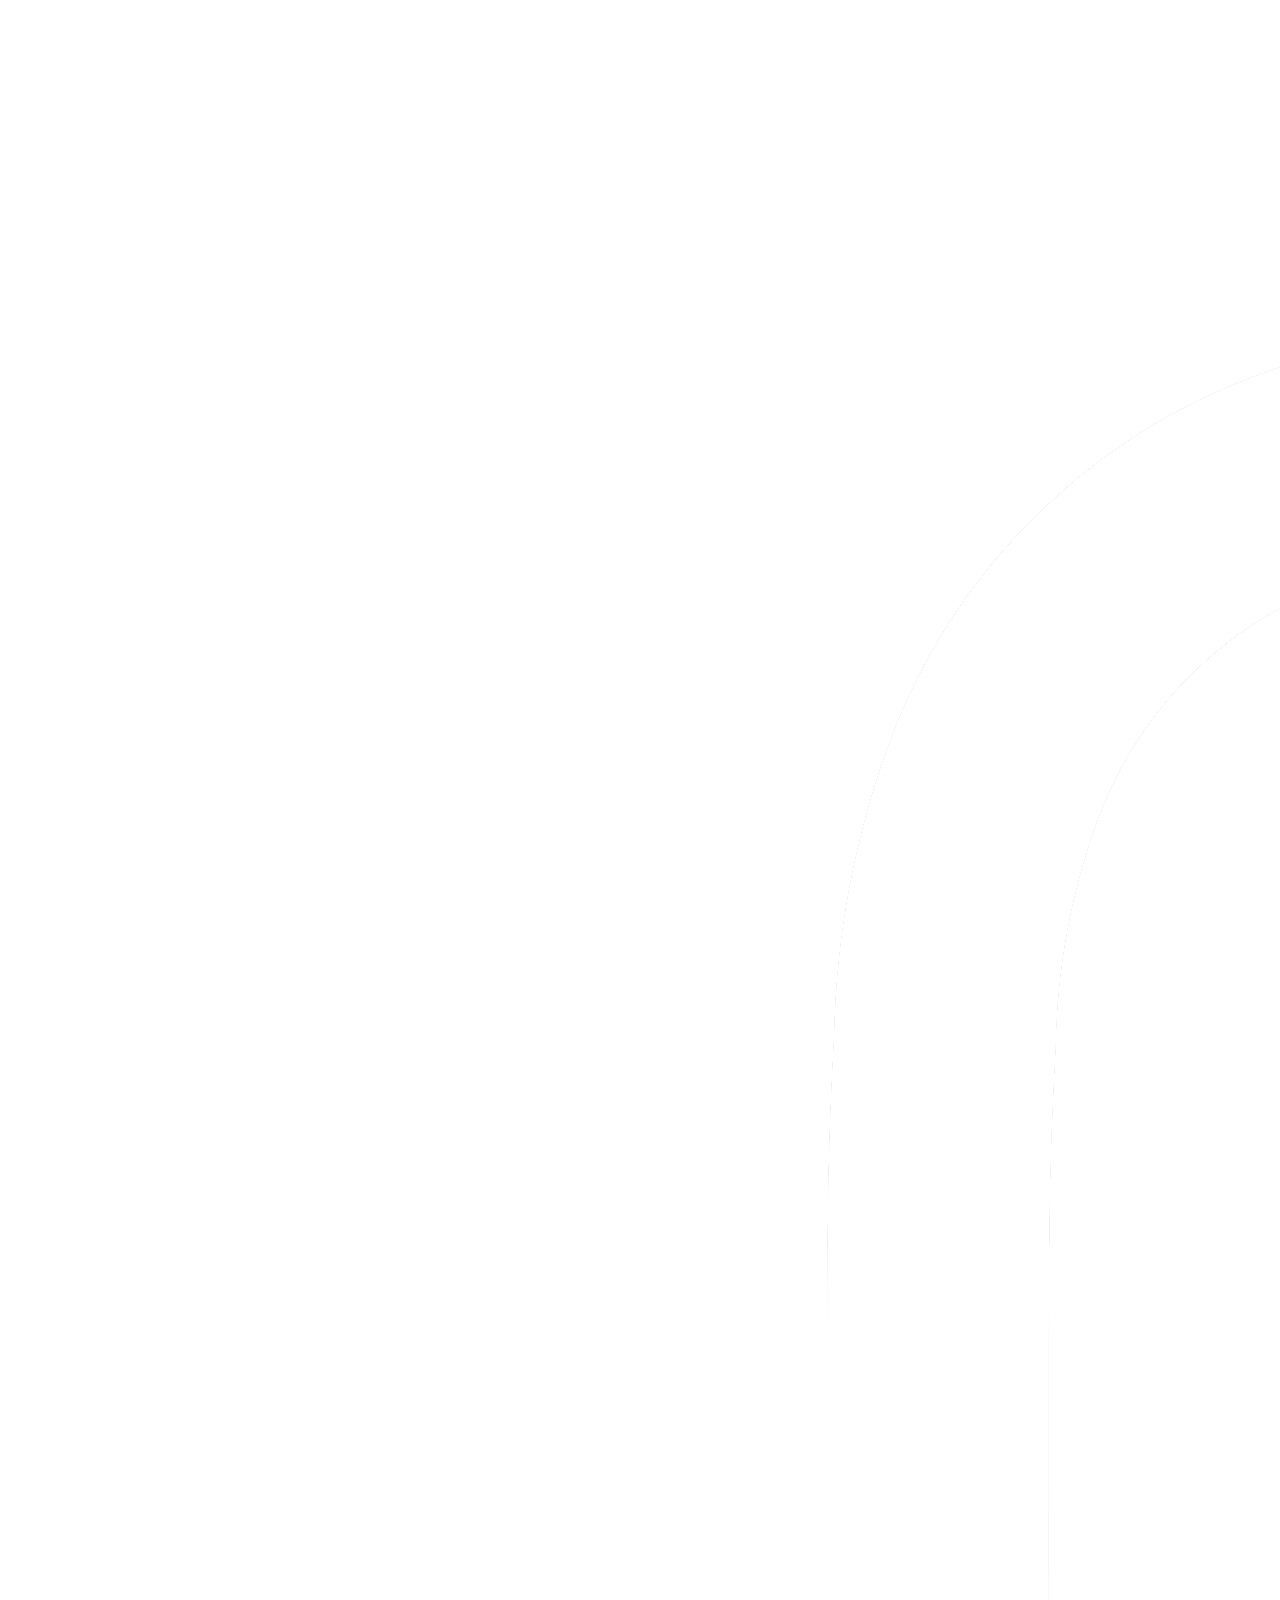
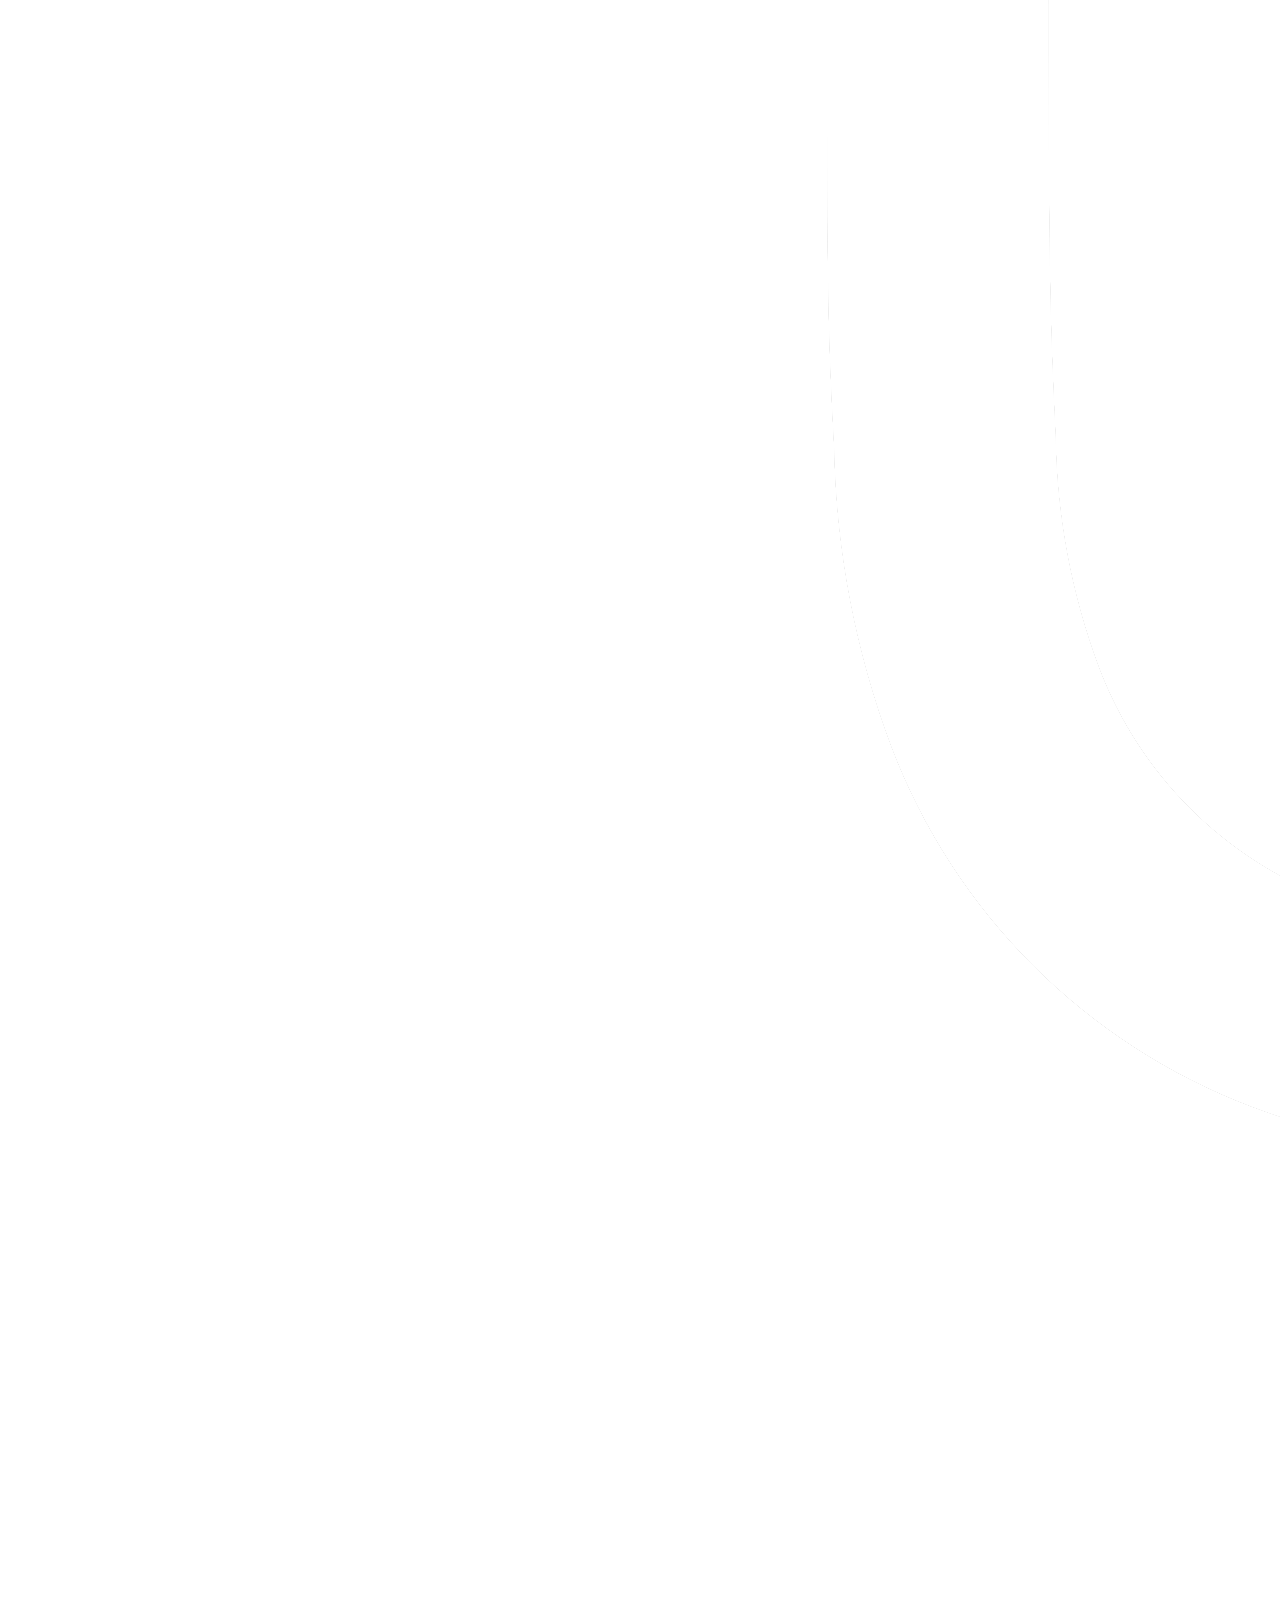
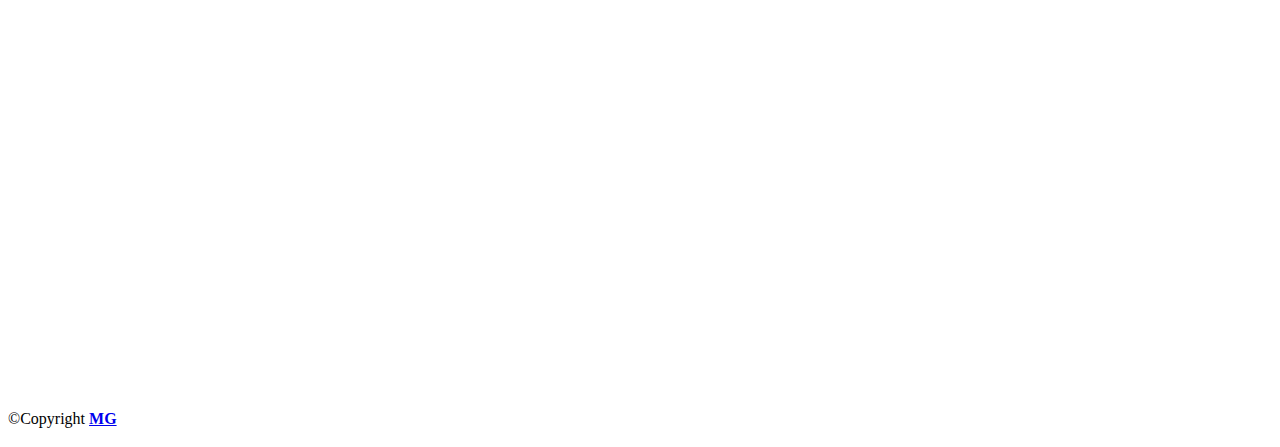
<file: contacto.html>
<!doctype html>
<html lang="en">
<head>
    <meta charset="utf-8">
    <meta name="viewport" content="width=device-width, initial-scale=1">
    <title>Exoticas</title>
    <link rel="stylesheet" href="style.css">
    <link href="https://cdn.jsdelivr.net/npm/bootstrap@5.3.0-alpha3/dist/css/bootstrap.min.css" rel="stylesheet" integrity="sha384-KK94CHFLLe+nY2dmCWGMq91rCGa5gtU4mk92HdvYe+M/SXH301p5ILy+dN9+nJOZ" crossorigin="anonymous">
</head>
<body class="bg-img">
    <header class="sticky-top">
        <nav class="navbar navbar-expand-lg sticky-top bg-grad-2">
            <div class="container-fluid ">
            <a class="navbar-brand " href="index.html"><img class="logo" src="img/LOGO2.png" alt="logo"></a>
            <button class="navbar-toggler" type="button" data-bs-toggle="collapse" data-bs-target="#navbarNavAltMarkup" aria-controls="navbarNavAltMarkup" aria-expanded="false" aria-label="Toggle navigation">
                <span class="navbar-toggler-icon"></span>
            </button>
            <div class="collapse navbar-collapse justify-content-end" id="navbarNavAltMarkup">
                <div class="navbar-nav ">
                <a class="nav-link" aria-current="page" href="index.html">Inicio</a>
                <a class="nav-link" href="indumentaria.html">Indumentaria</a>
                <a class="nav-link" href="sexshop.html">Sex-Shop</a>
                </div>
            </div>
            </div>
        </nav>

        <ul class="nav nav-tabs sticky-top bg-grad-2">
            <li class="nav-item">
            <a class="nav-link" aria-current="page" href="index.html">Exoticas</a>
            </li>
            <li class="nav-item">
            <a class="nav-link" href="redes.html">Redes</a>
            </li>
            <li class="nav-item ">
            <a class="nav-link active" href="contacto.html">Contacto</a>
            </li>
        </ul>
    </header>

    <section class="formulario">
        <label for=""><strong>DEJANOS TU CONSULTA</strong></label>
        <form action="form.php" method="post">
            <label for="">Nombre y apellido</label>
            <br>
            <input type="text" name="nombre" id="nombre" placeholder="Ezequiel Rodriguez">
            <br>
            <label for="">email</label>
            <br>
            <input type="email" name="" id="" placeholder="completar@mail.com">
            <br>
            <textarea name="" id="" cols="30" rows="10"></textarea>
            <br>
            <p >Acepto terminos y condiciones</p>
            <input type="checkbox" name="" id="">
            <input type="submit" value="Enviar">

    </section>
    <article id="ubicacion">
        <p>UBICACION</p>
        <iframe src="https://www.google.com/maps/embed?pb=!1m18!1m12!1m3!1d49965.96269150054!2d-54.76244923380873!3d-21.4393680700209!2m3!1f0!2f0!3f0!3m2!1i1024!2i768!4f13.1!3m3!1m2!1s0x948881234a3fa9cd%3A0x3e041cf2d9f85fce!2sMercearia%20Lagoa%20azul!5e0!3m2!1ses-419!2sar!4v1680084877499!5m2!1ses-419!2sar"
            width="600" height="450" style="border:0;" allowfullscreen="" loading="lazy"
            referrerpolicy="no-referrer-when-downgrade"></iframe>
    </article>

    <footer class="bg-grad-2 ">
        <div class="conteiner-redes ">
            <a href="https://api.whatsapp.com/send?phone=2355465948" class="" target="_blank"><img src="img-redes/whatsapp.png" class="img-sizes decor-logo" alt="whatsapp"></a>
            <a href="https://www.instagram.com/exoticas.rufino/" class=" " target="_blank"><img src="img-redes/instagram.png" class="img-sizes decor-logo" alt="instagram"></a>
            <a href="https://www.instagram.com/exoticas.indumentaria.y.mas/" class=" " target="_blank"><img src="img-redes/instagram.png" class="img-sizes decor-logo" alt="instagram"></a>
        </div>
        
        <p class="copyright">&copy;Copyright <strong><a target="_blank" href="https://www.instagram.com/maxigossa/">MG</a></strong></p>
    </footer>

    <script src="https://cdn.jsdelivr.net/npm/bootstrap@5.3.0-alpha3/dist/js/bootstrap.bundle.min.js" integrity="sha384-ENjdO4Dr2bkBIFxQpeoTz1HIcje39Wm4jDKdf19U8gI4ddQ3GYNS7NTKfAdVQSZe" crossorigin="anonymous"></script>
</body>
</html>
</file>
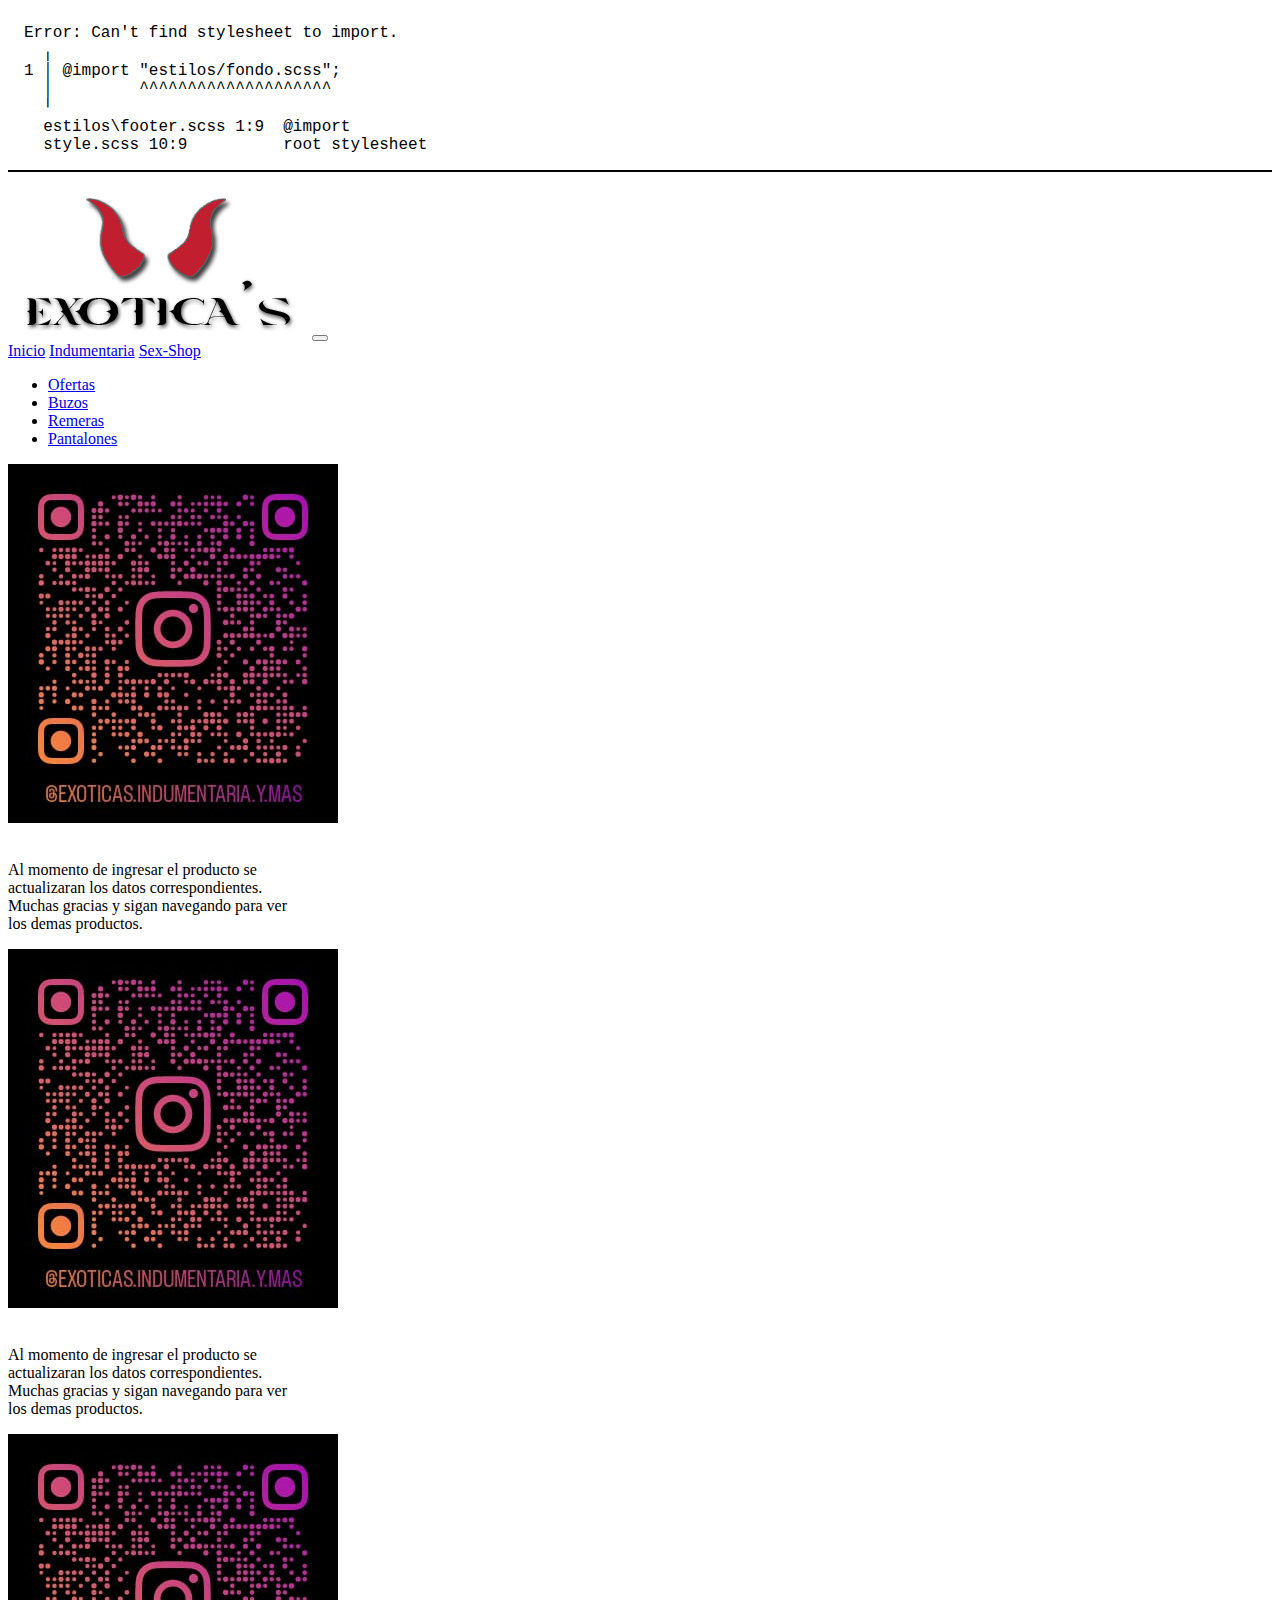
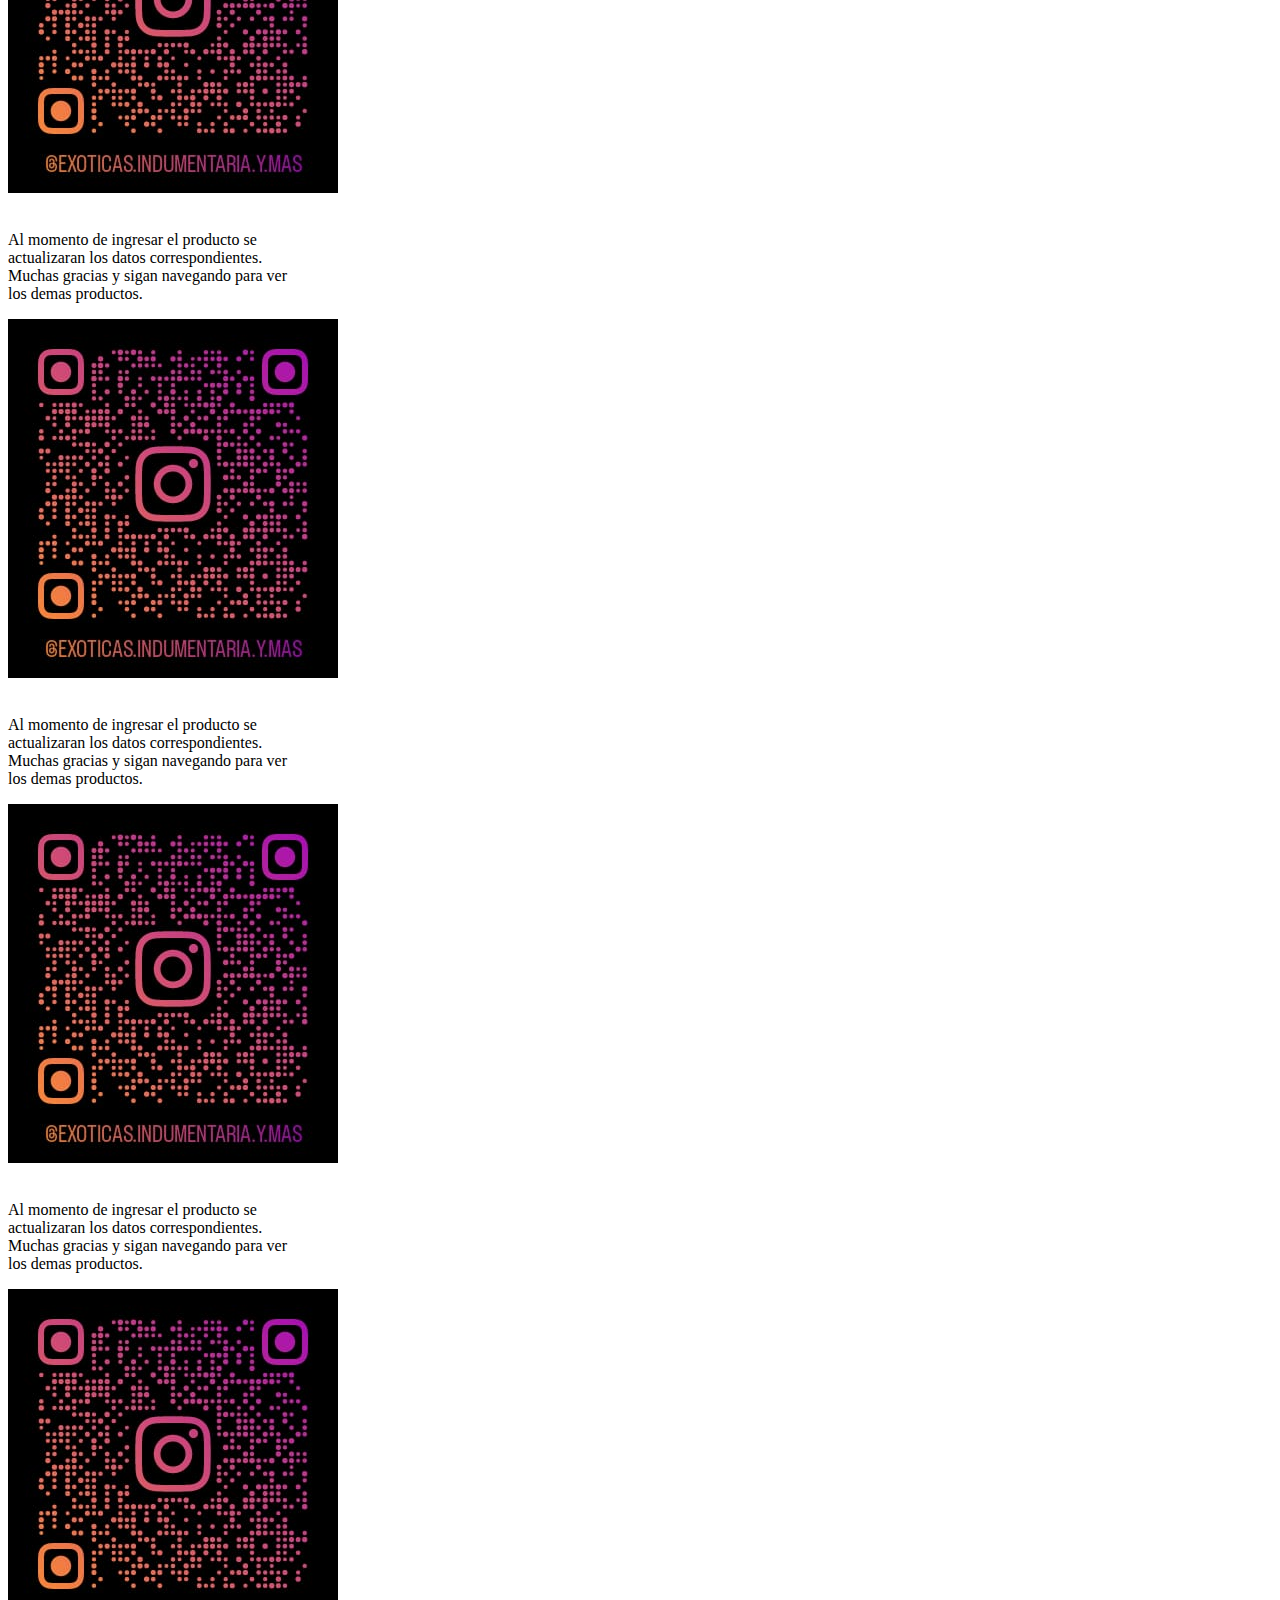
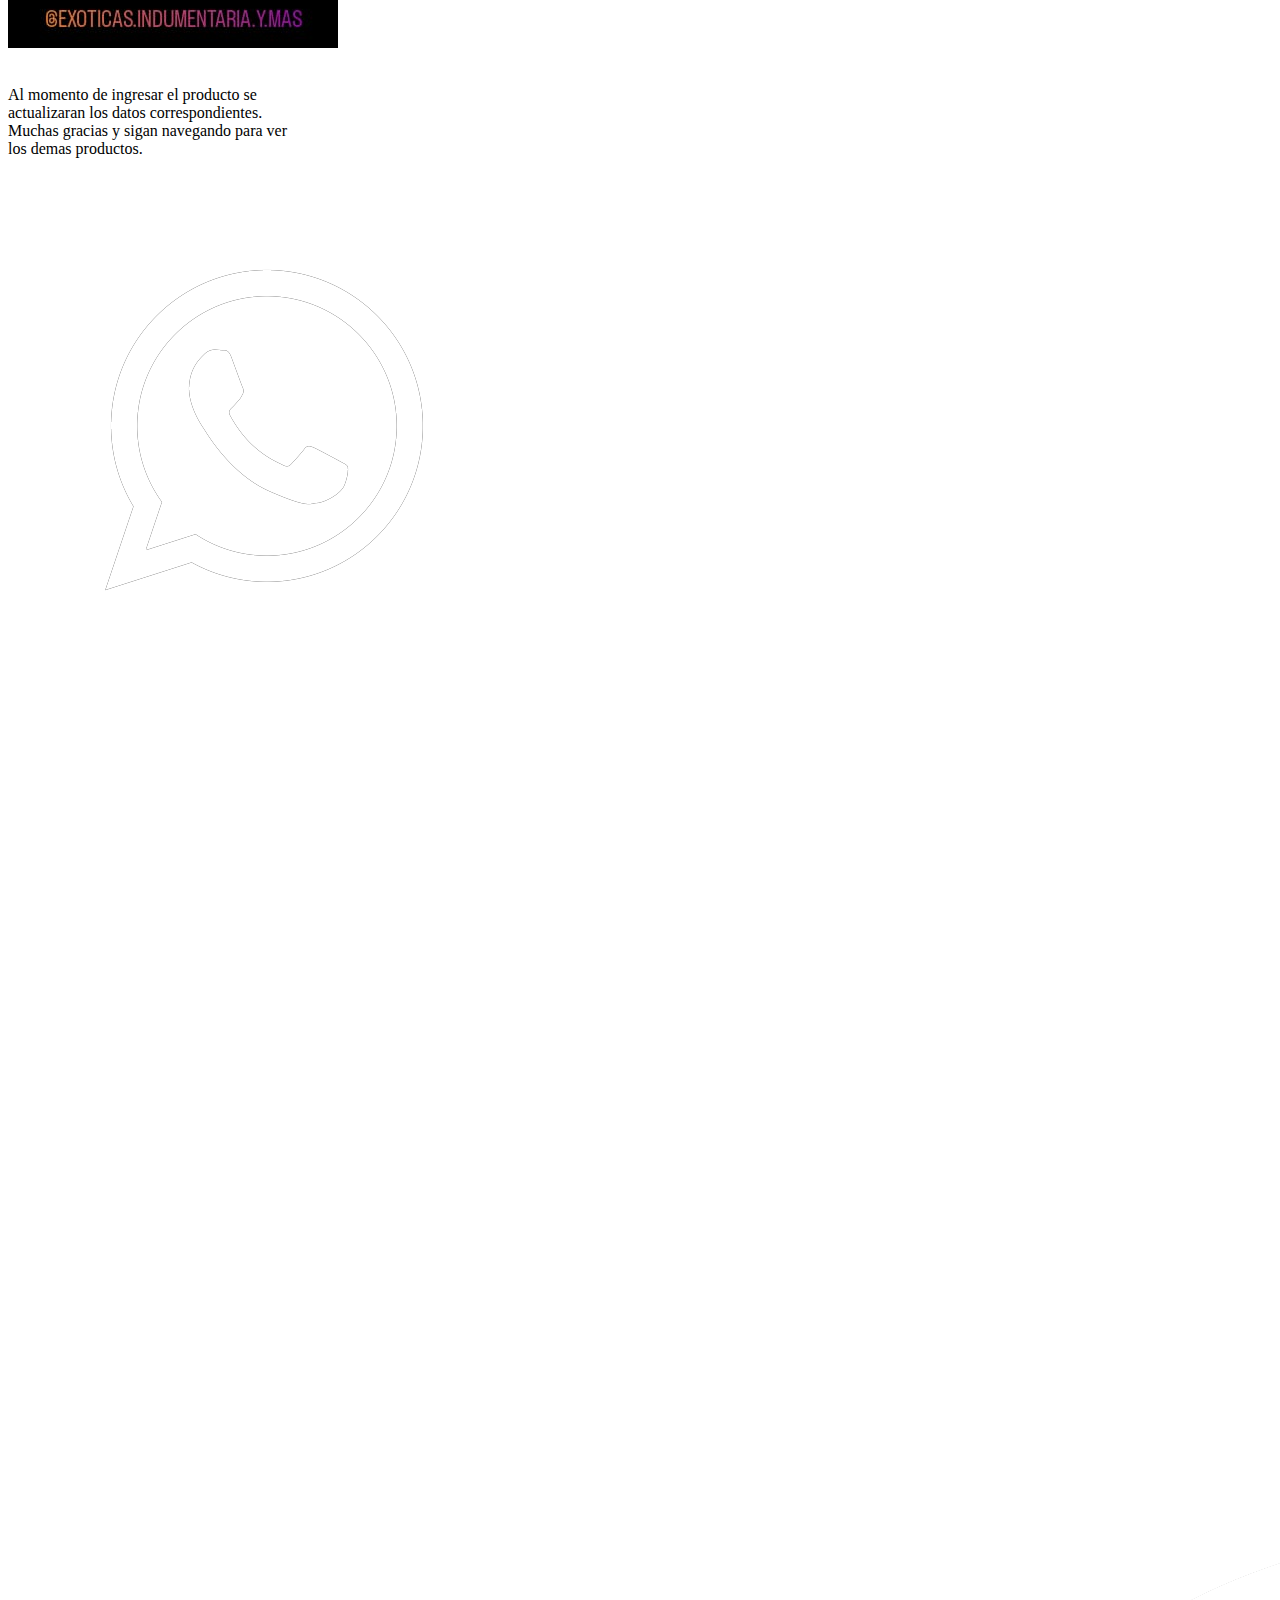
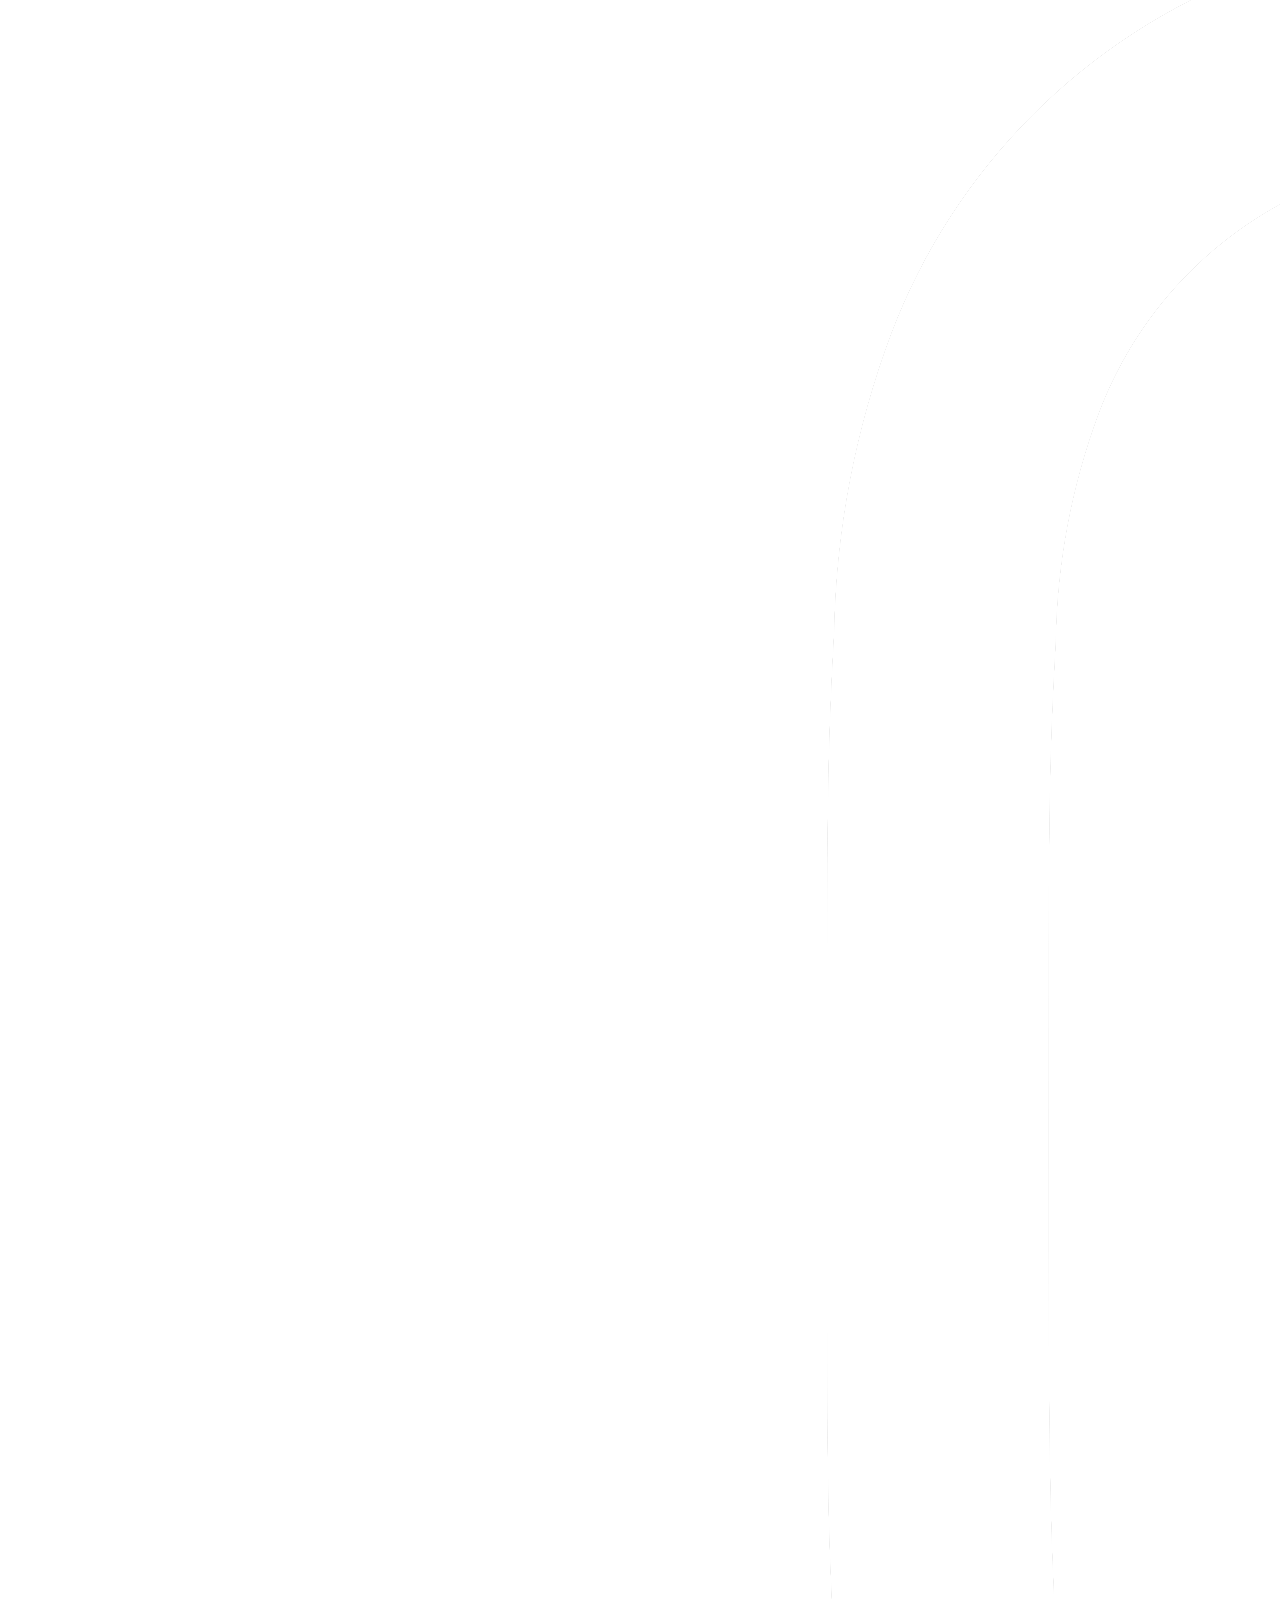
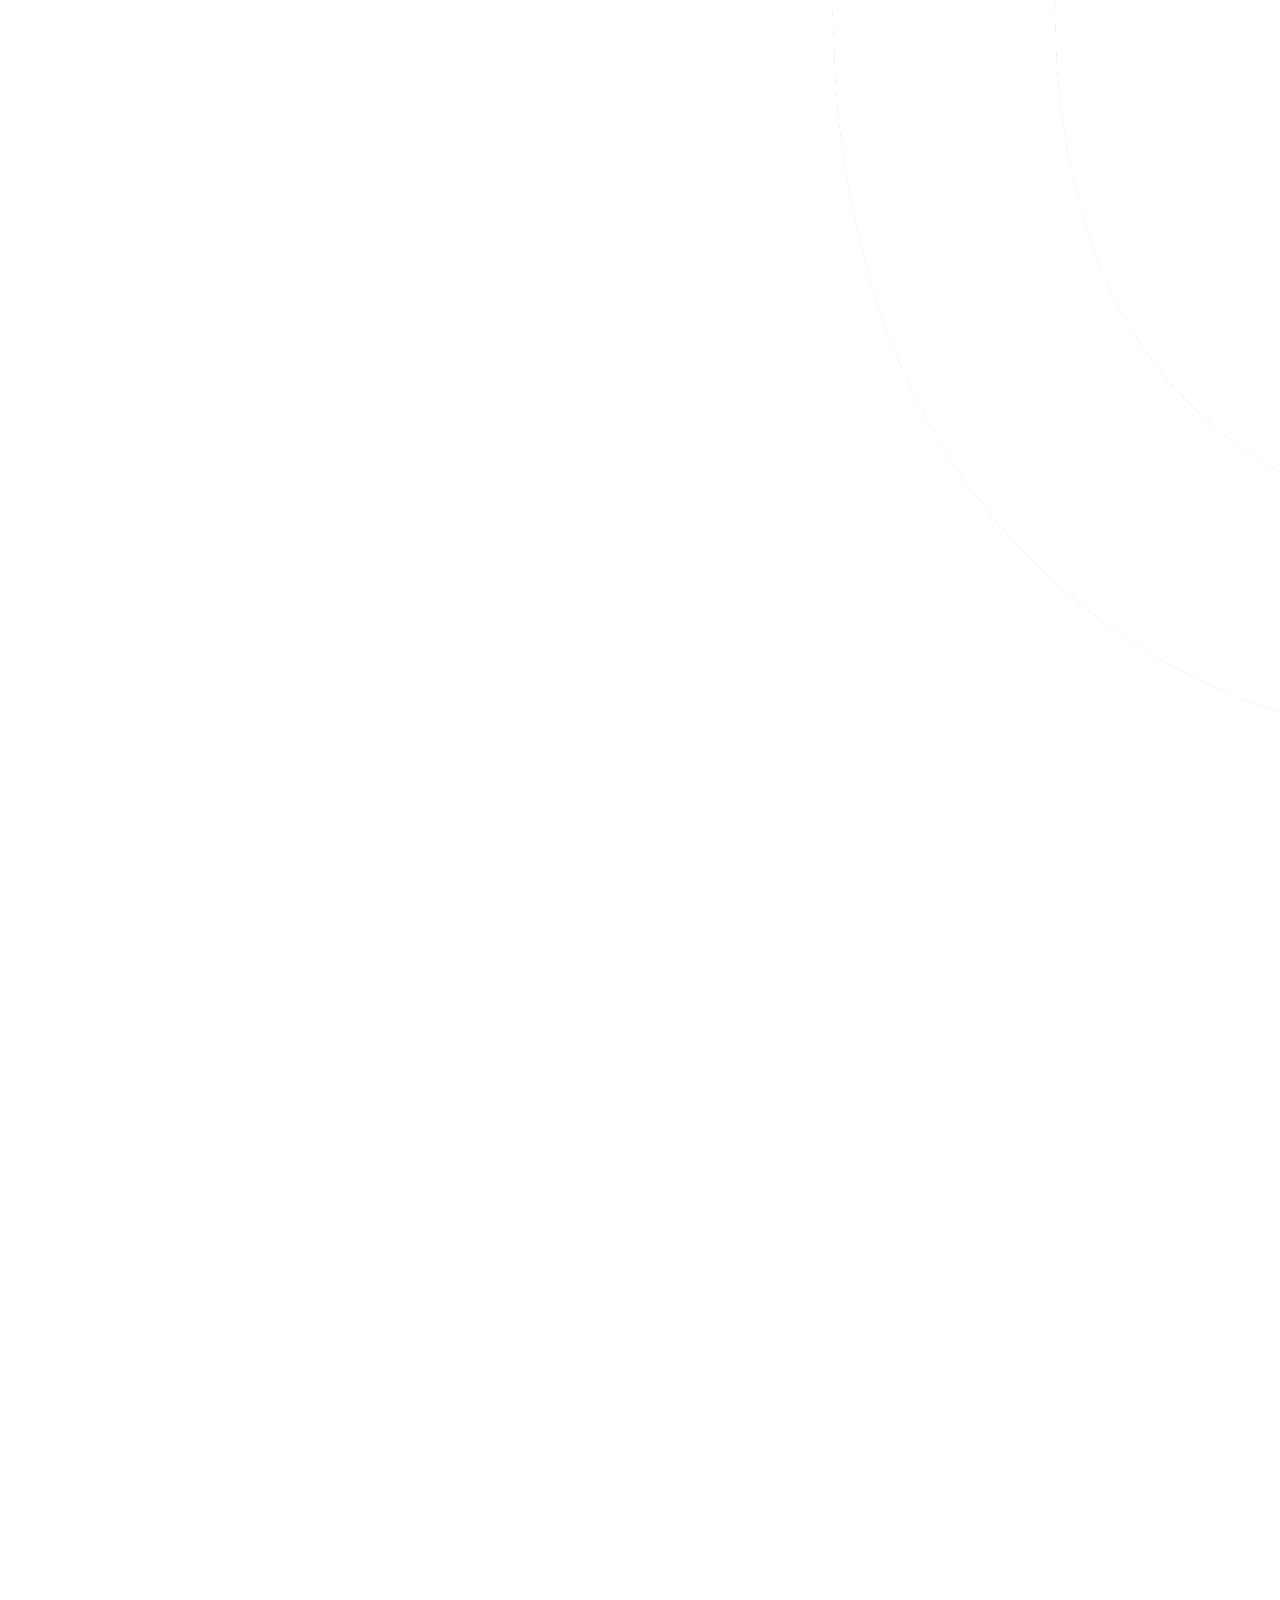
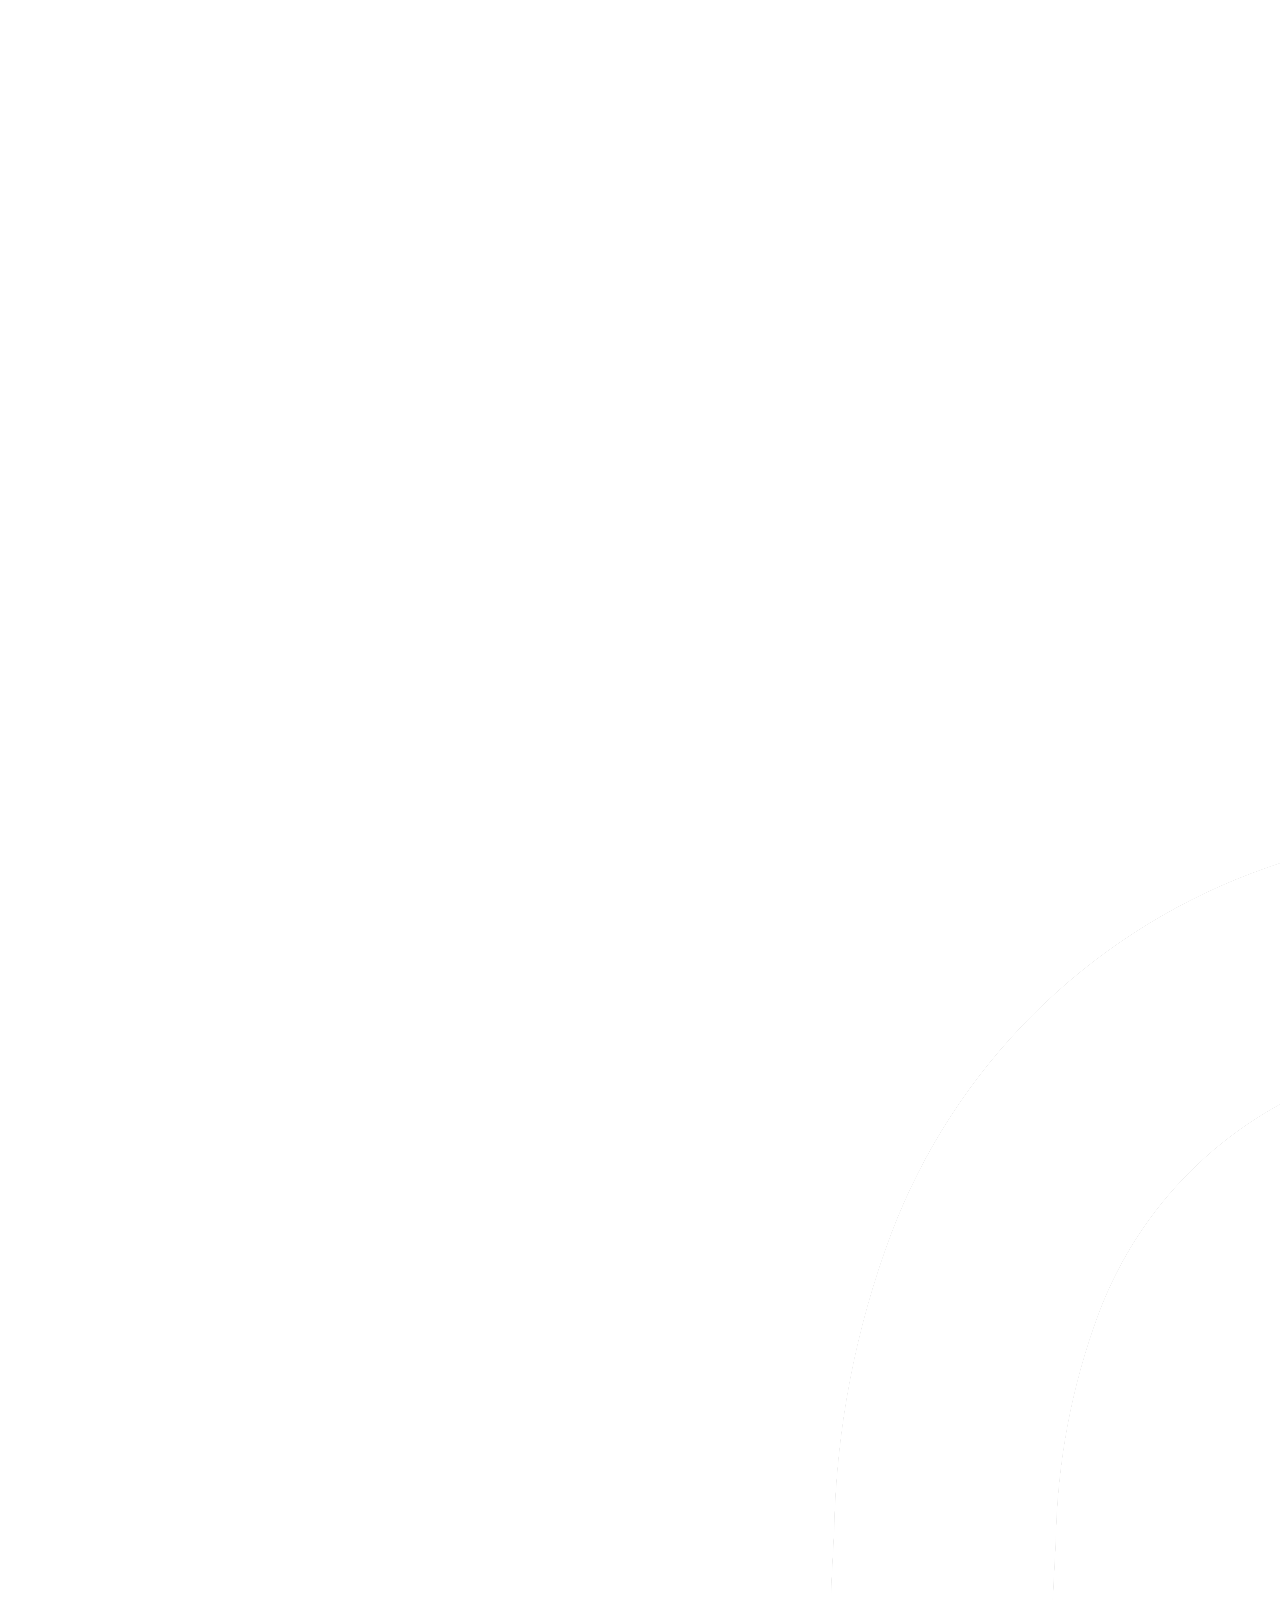
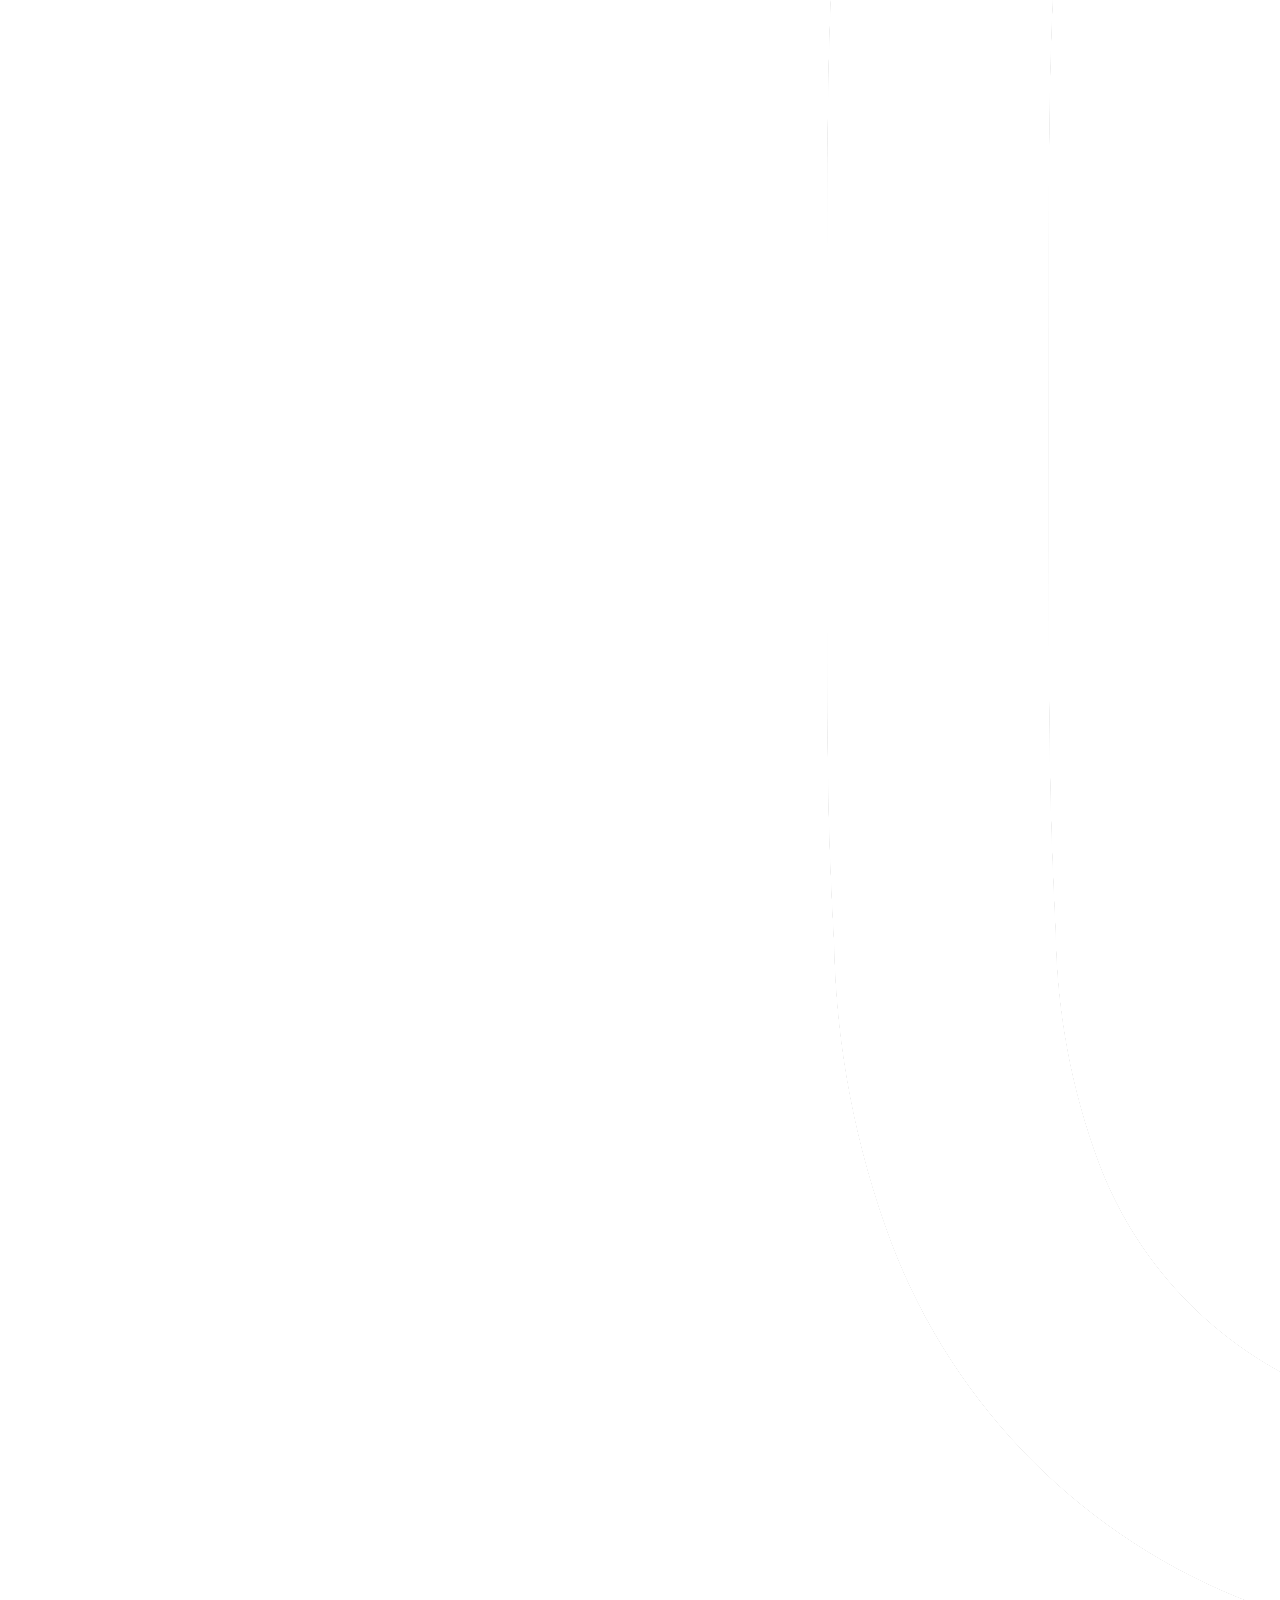
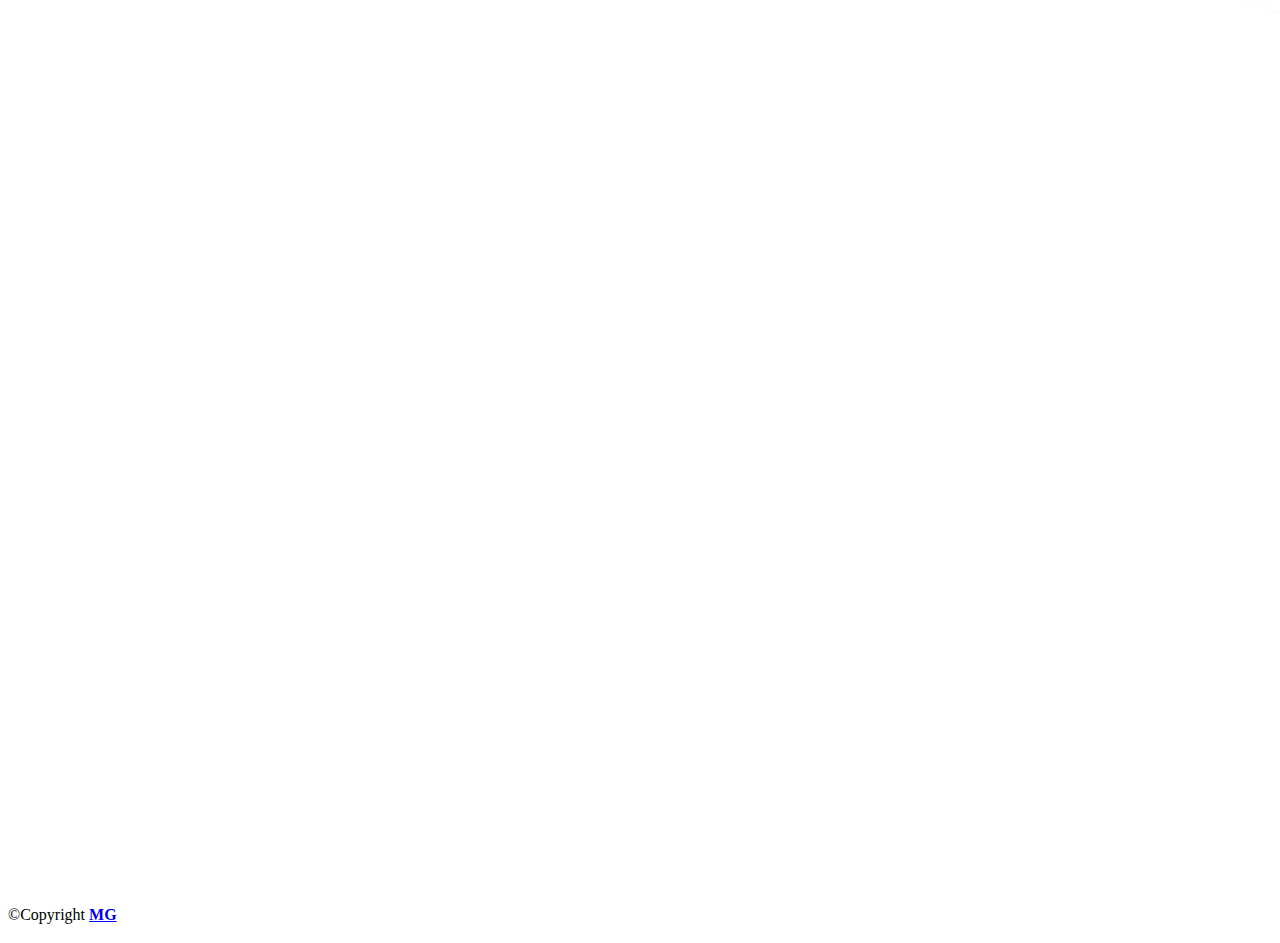
<file: indumentaria.html>
<!doctype html>
<html lang="en">
<head>
    <meta name="description" content="sex-shop, indumentaria">
    <meta name="keywords" content="erótico,sexshop,indumentaria,ropa,lubricante,gel,adultos,tips,contenido,consolador,intimo,sex,shop,sex-shop">
    <meta charset="utf-8">
    <meta name="viewport" content="width=device-width, initial-scale=1">
    <title>Exoticas</title>
    <link rel="stylesheet" href="style.css">
    <link href="https://cdn.jsdelivr.net/npm/bootstrap@5.3.0-alpha3/dist/css/bootstrap.min.css" rel="stylesheet" integrity="sha384-KK94CHFLLe+nY2dmCWGMq91rCGa5gtU4mk92HdvYe+M/SXH301p5ILy+dN9+nJOZ" crossorigin="anonymous">
</head>
<body class="bg-img">
    <header class="sticky-top">
        <nav class="navbar navbar-expand-lg bg-grad-2">
            <div class="container-fluid ">
            <a class="navbar-brand " href="index.html"><img class="logo" src="img/LOGO2.png" alt="logo"></a>
            <button class="navbar-toggler" type="button" data-bs-toggle="collapse" data-bs-target="#navbarNavAltMarkup" aria-controls="navbarNavAltMarkup" aria-expanded="false" aria-label="Toggle navigation">
                <span class="navbar-toggler-icon"></span>
            </button>
            <div class="collapse navbar-collapse justify-content-end" id="navbarNavAltMarkup">
                <div class="navbar-nav ">
                <a class="nav-link" aria-current="page" href="index.html">Inicio</a>
                <a class="nav-link" href="indumentaria.html">Indumentaria</a>
                <a class="nav-link" href="sexshop.html">Sex-Shop</a>
                </div>
            </div>
            </div>
        </nav>

        <ul class="nav nav-tabs bg-grad-2">
            <li class="nav-item">
                <a class="nav-link active" aria-current="page" href="indumentaria.html">Ofertas</a>
            </li>
            <li class="nav-item">
                <a class="nav-link" href="buzos.html">Buzos</a>
            </li>
            <li class="nav-item">
                <a class="nav-link" href="remeras.html">Remeras</a>
            </li>
            <li class="nav-item">
                <a class="nav-link" href="pantalones.html">Pantalones</a>
            </li>
        </ul>
    </header>
    
    <section class="productos">

    <div class="cards" style="width: 18rem;">
        <img src="img/QRindumentaria.jpeg" class="card-img-top" alt="foto">
        <div class="card-body">
        <p class="card-text"><br> Al momento de ingresar el producto se actualizaran los datos correspondientes. <br>Muchas gracias y sigan navegando para ver los demas productos.</p>
        </div>
    </div>
    
    <div class="cards" style="width: 18rem;">
        <img src="img/QRindumentaria.jpeg" class="card-img-top" alt="...">
        <div class="card-body">
        <p class="card-text"><br> Al momento de ingresar el producto se actualizaran los datos correspondientes. <br>Muchas gracias y sigan navegando para ver los demas productos.</p>
        </div>
    </div>
    
    <div class="cards" style="width: 18rem;">
        <img src="img/QRindumentaria.jpeg" class="card-img-top" alt="...">
        <div class="card-body">
        <p class="card-text"><br> Al momento de ingresar el producto se actualizaran los datos correspondientes. <br>Muchas gracias y sigan navegando para ver los demas productos.</p>
        </div>
    </div>
    
    <div class="cards" style="width: 18rem;">
        <img src="img/QRindumentaria.jpeg" class="card-img-top" alt="...">
        <div class="card-body">
        <p class="card-text"><br> Al momento de ingresar el producto se actualizaran los datos correspondientes. <br>Muchas gracias y sigan navegando para ver los demas productos.</p>
        </div>
    </div>
    
    <div class="cards" style="width: 18rem;">
        <img src="img/QRindumentaria.jpeg" class="card-img-top" alt="...">
        <div class="card-body">
        <p class="card-text"><br> Al momento de ingresar el producto se actualizaran los datos correspondientes. <br>Muchas gracias y sigan navegando para ver los demas productos.</p>
        </div>
    </div>
    
    <div class="cards" style="width: 18rem;">
        <img src="img/QRindumentaria.jpeg" class="card-img-top" alt="...">
        <div class="card-body">
        <p class="card-text"><br> Al momento de ingresar el producto se actualizaran los datos correspondientes. <br>Muchas gracias y sigan navegando para ver los demas productos.</p>
        </div>
    </div>
    </section>


    <footer class="bg-grad-2 ">
        <div class="conteiner-redes ">
            <a href="https://api.whatsapp.com/send?phone=2355465948" class="" target="_blank"><img src="img-redes/whatsapp.png" class="img-sizes decor-logo" alt="whatsapp"></a>
            <a href="https://www.instagram.com/exoticas.rufino/" class=" " target="_blank"><img src="img-redes/instagram.png" class="img-sizes decor-logo" alt="instagram"></a>
            <a href="https://www.instagram.com/exoticas.indumentaria.y.mas/" class=" " target="_blank"><img src="img-redes/instagram.png" class="img-sizes decor-logo" alt="instagram"></a>
        </div>
        
        <p class="copyright">&copy;Copyright <strong><a target="_blank" href="https://www.instagram.com/maxigossa/">MG</a></strong></p>
    </footer>
    <script src="https://cdn.jsdelivr.net/npm/bootstrap@5.3.0-alpha3/dist/js/bootstrap.bundle.min.js" integrity="sha384-ENjdO4Dr2bkBIFxQpeoTz1HIcje39Wm4jDKdf19U8gI4ddQ3GYNS7NTKfAdVQSZe" crossorigin="anonymous"></script>
</body>
</html>
</file>
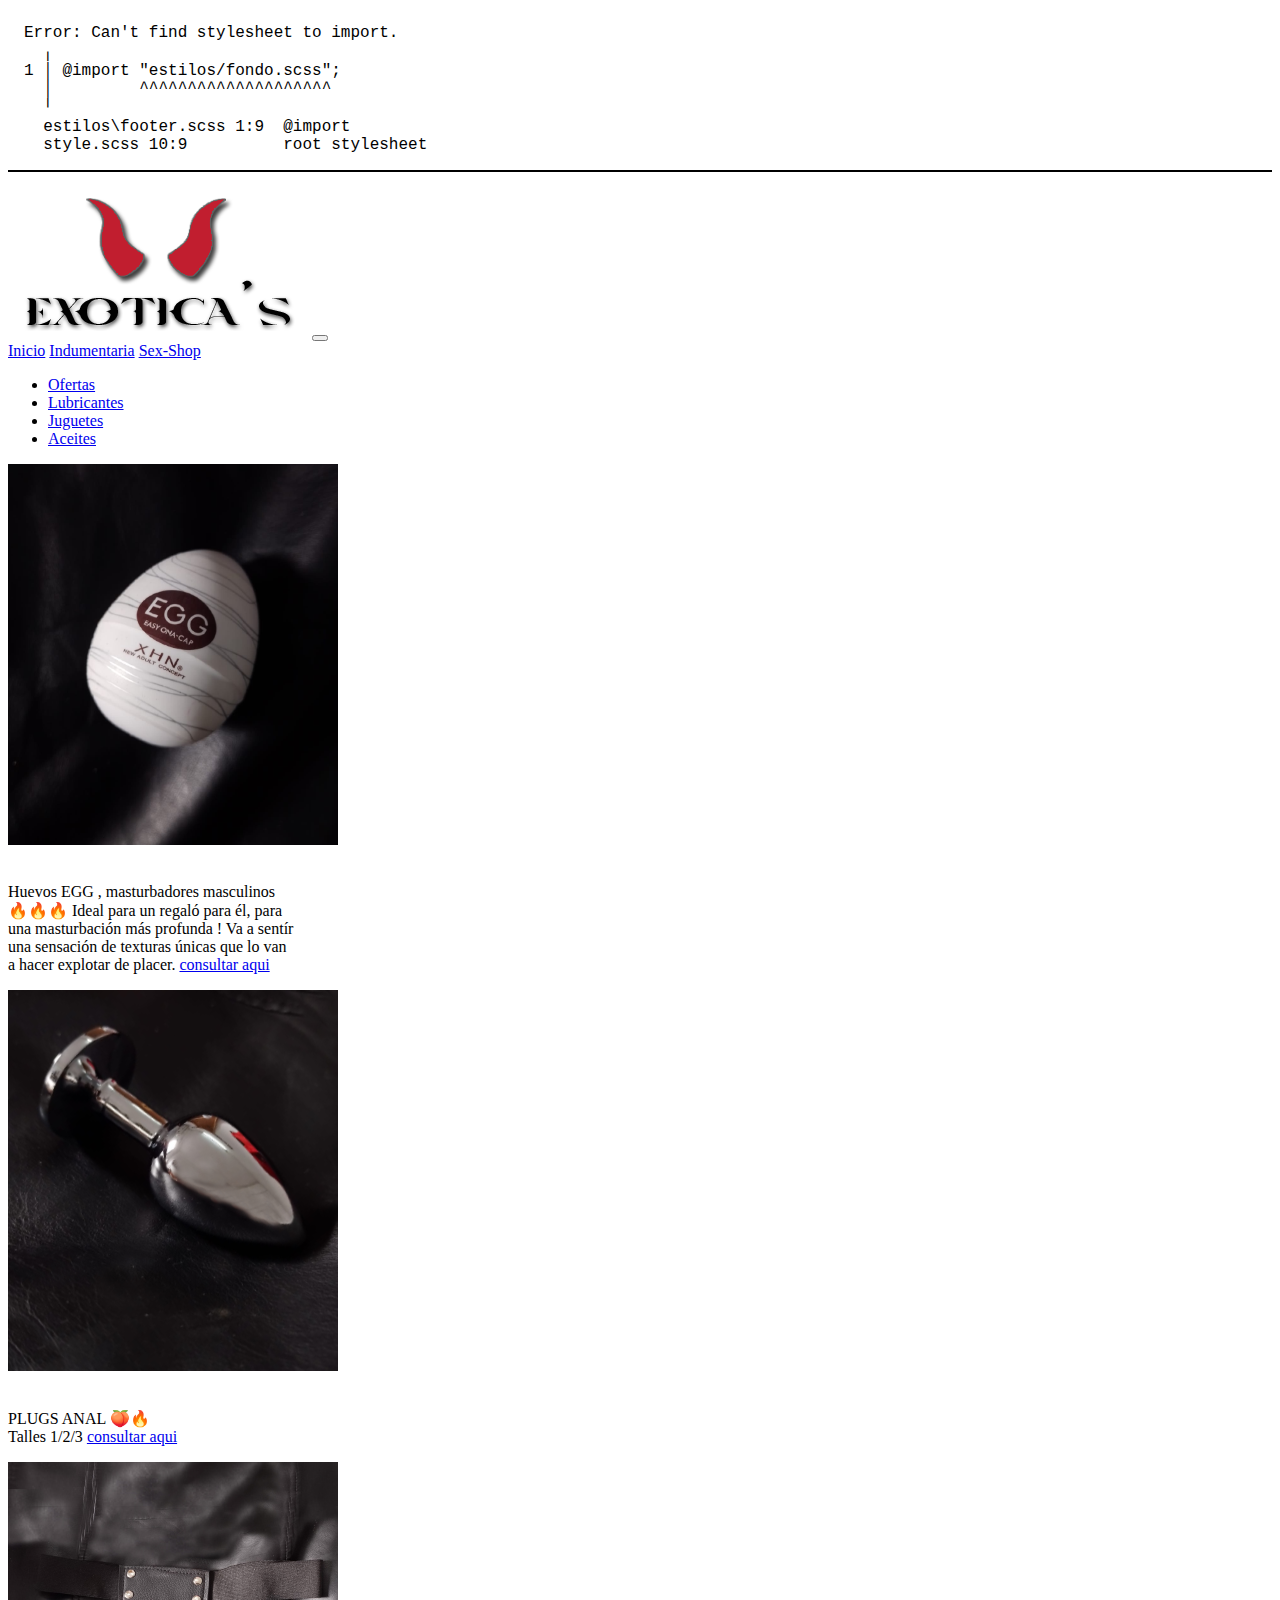
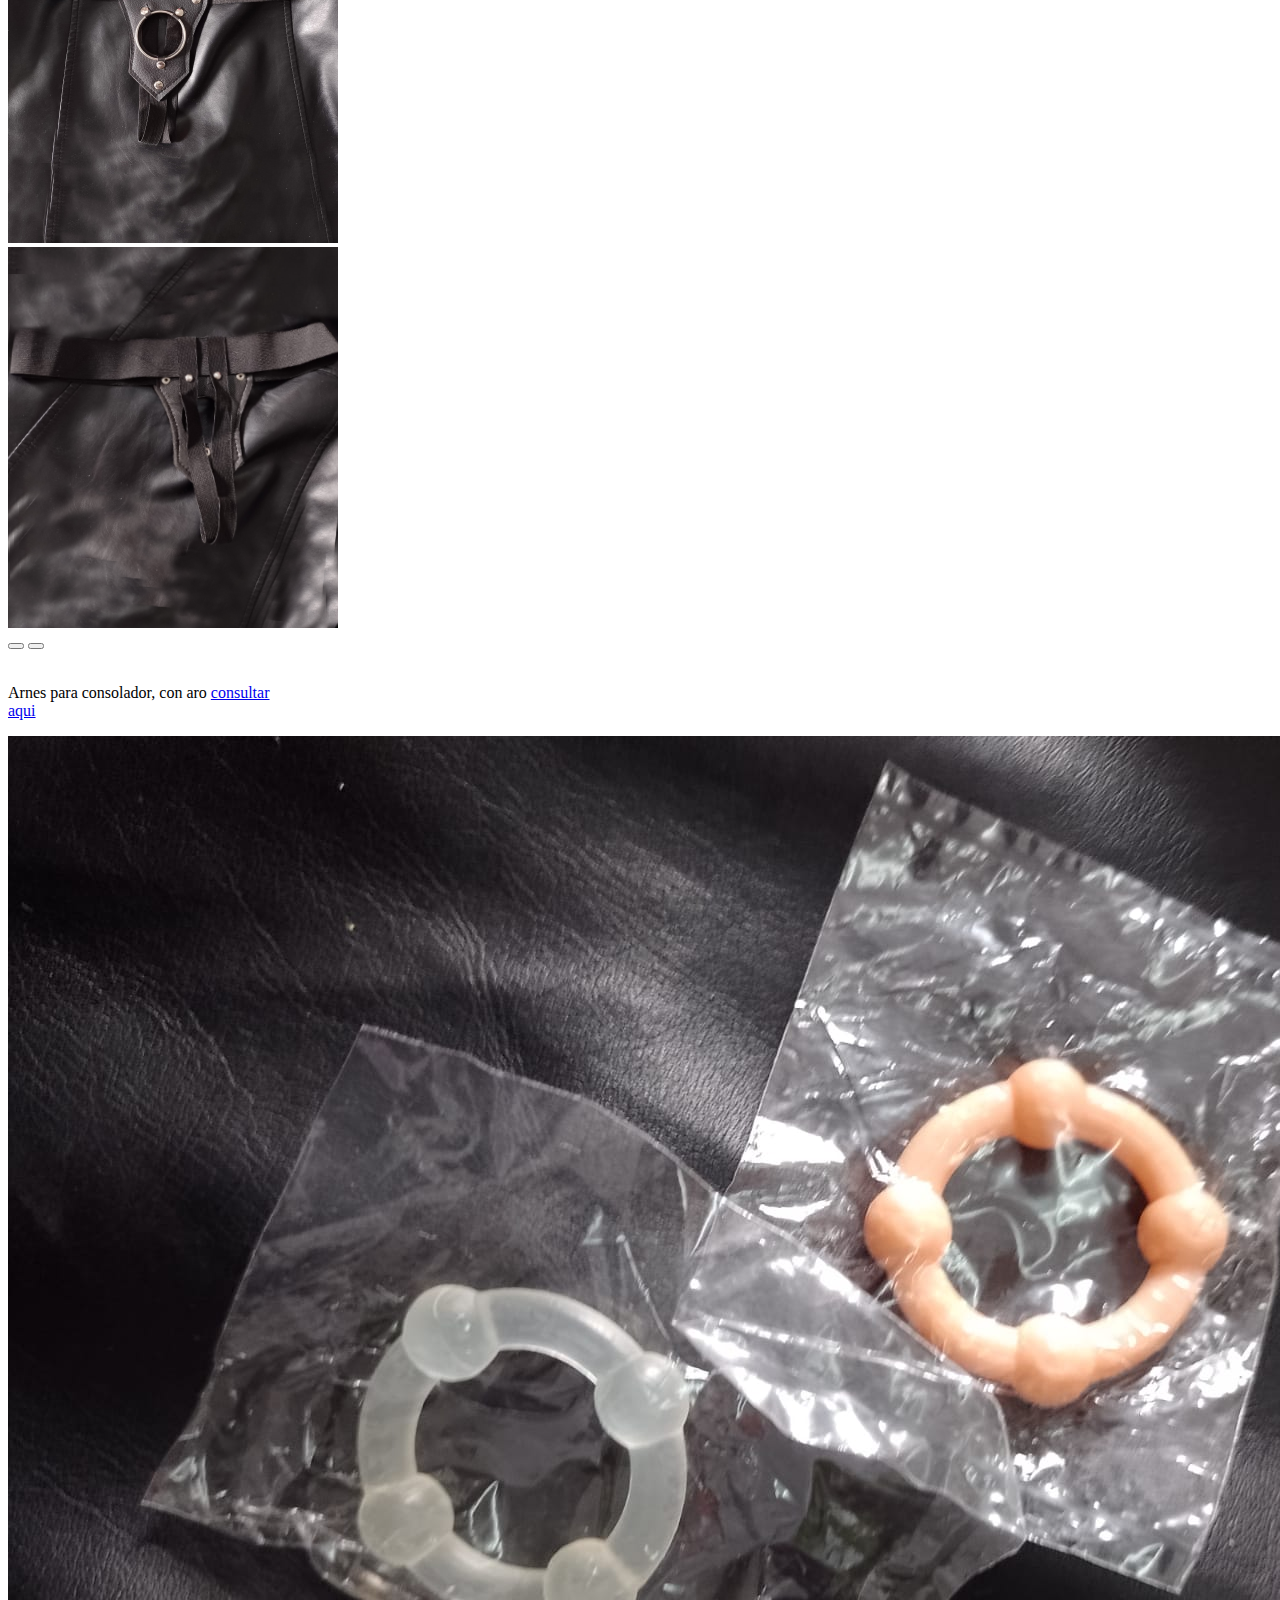
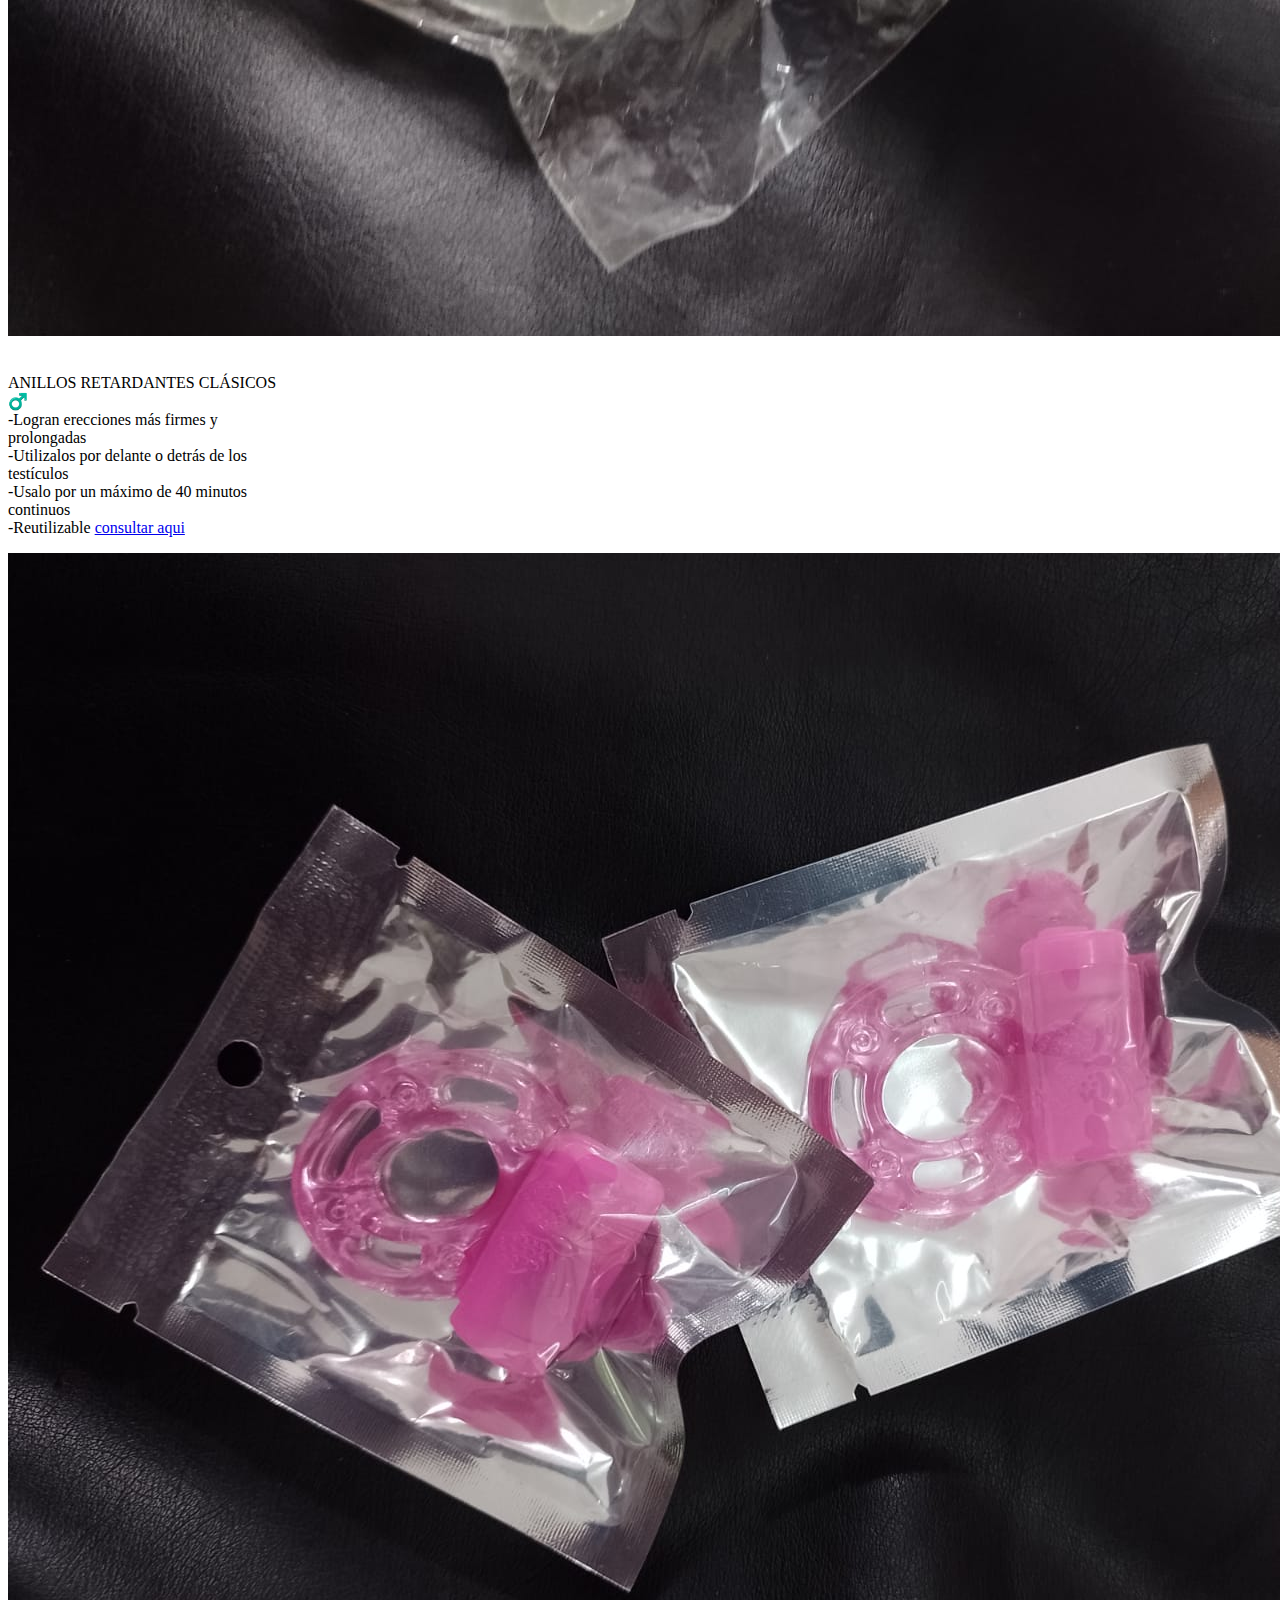
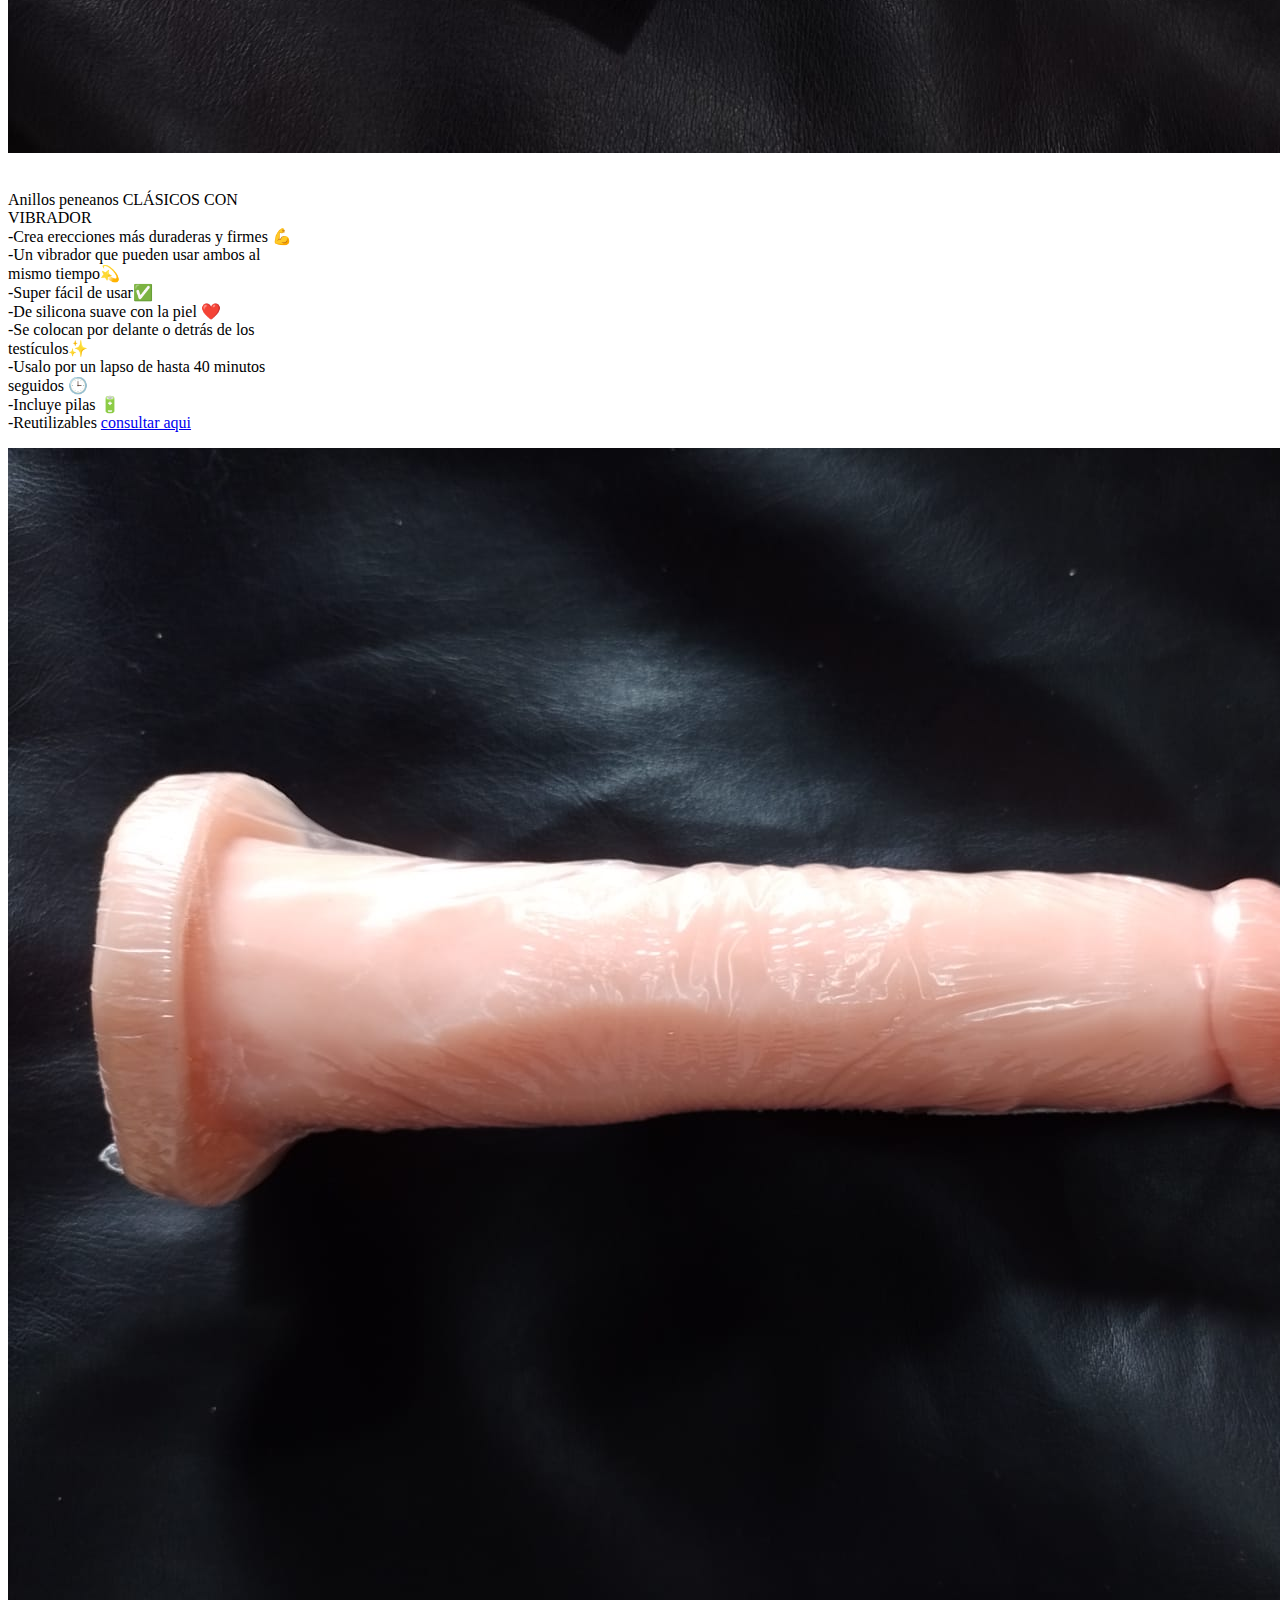
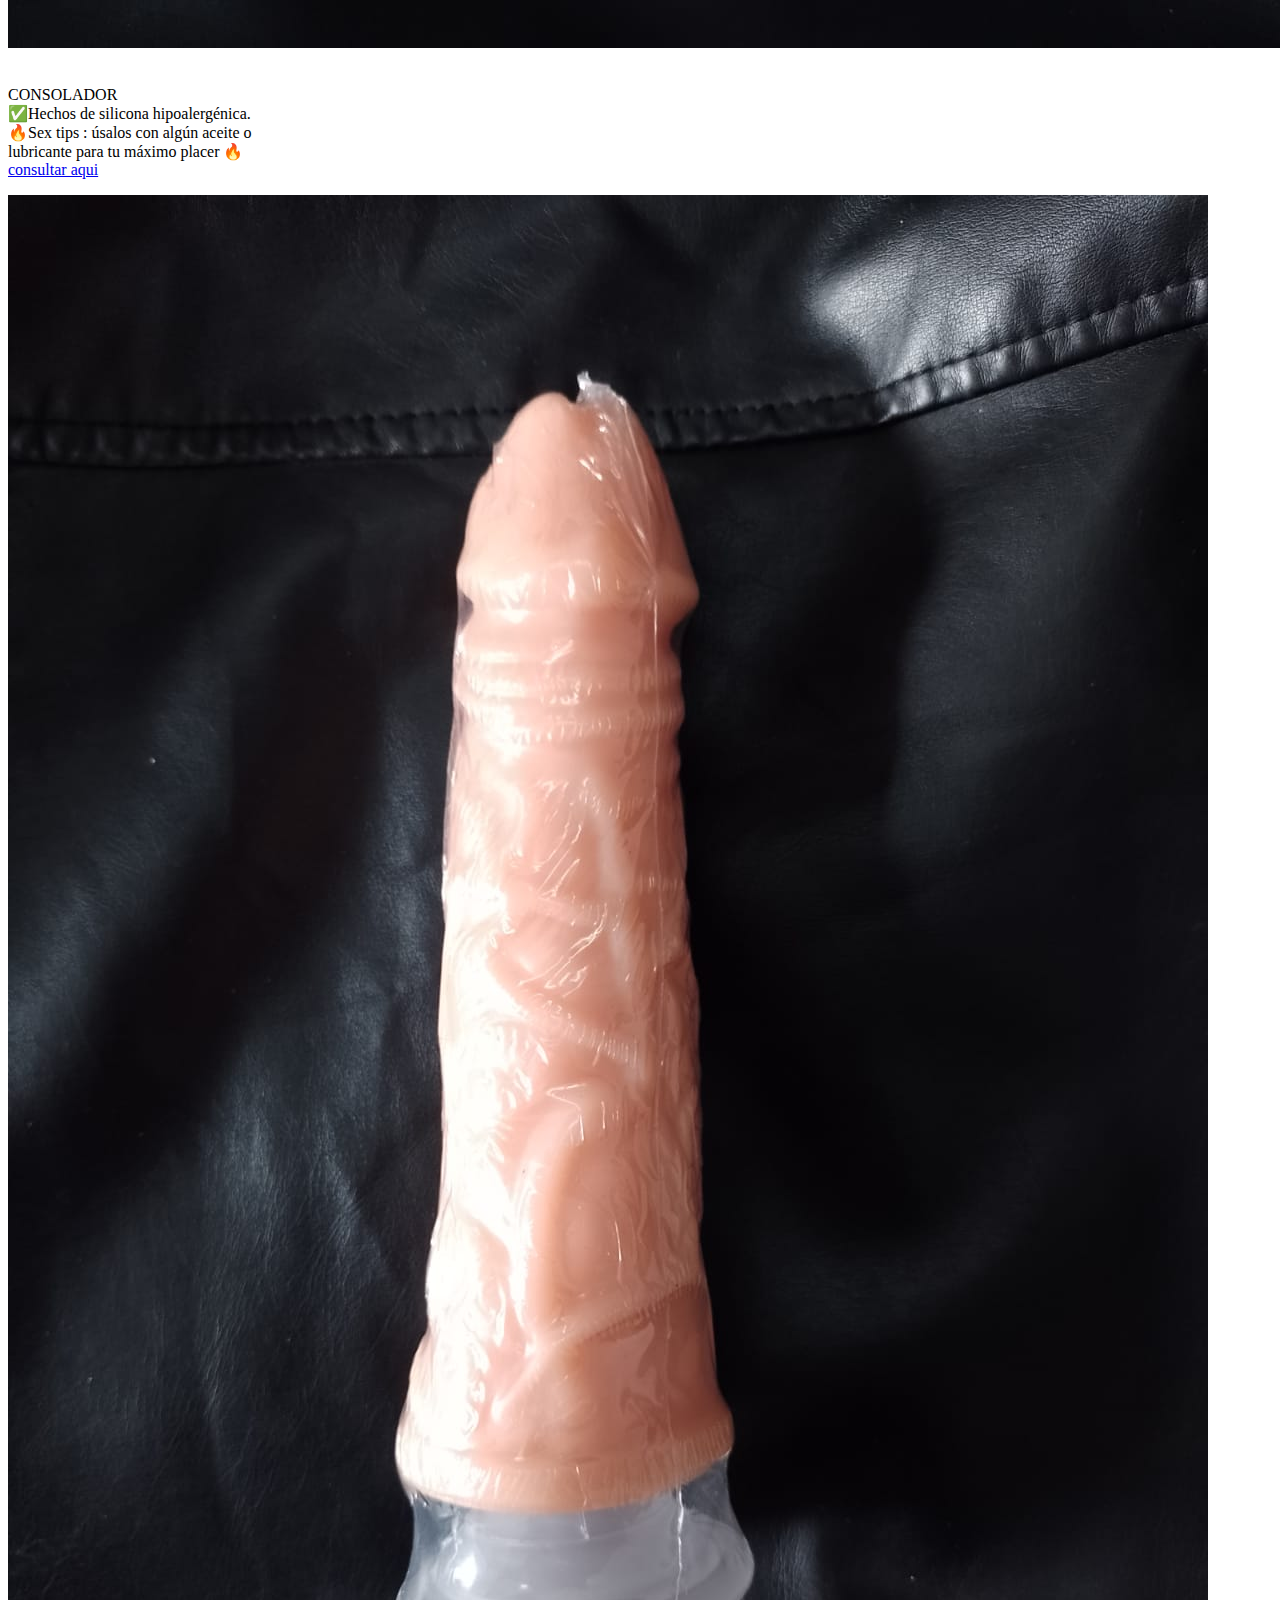
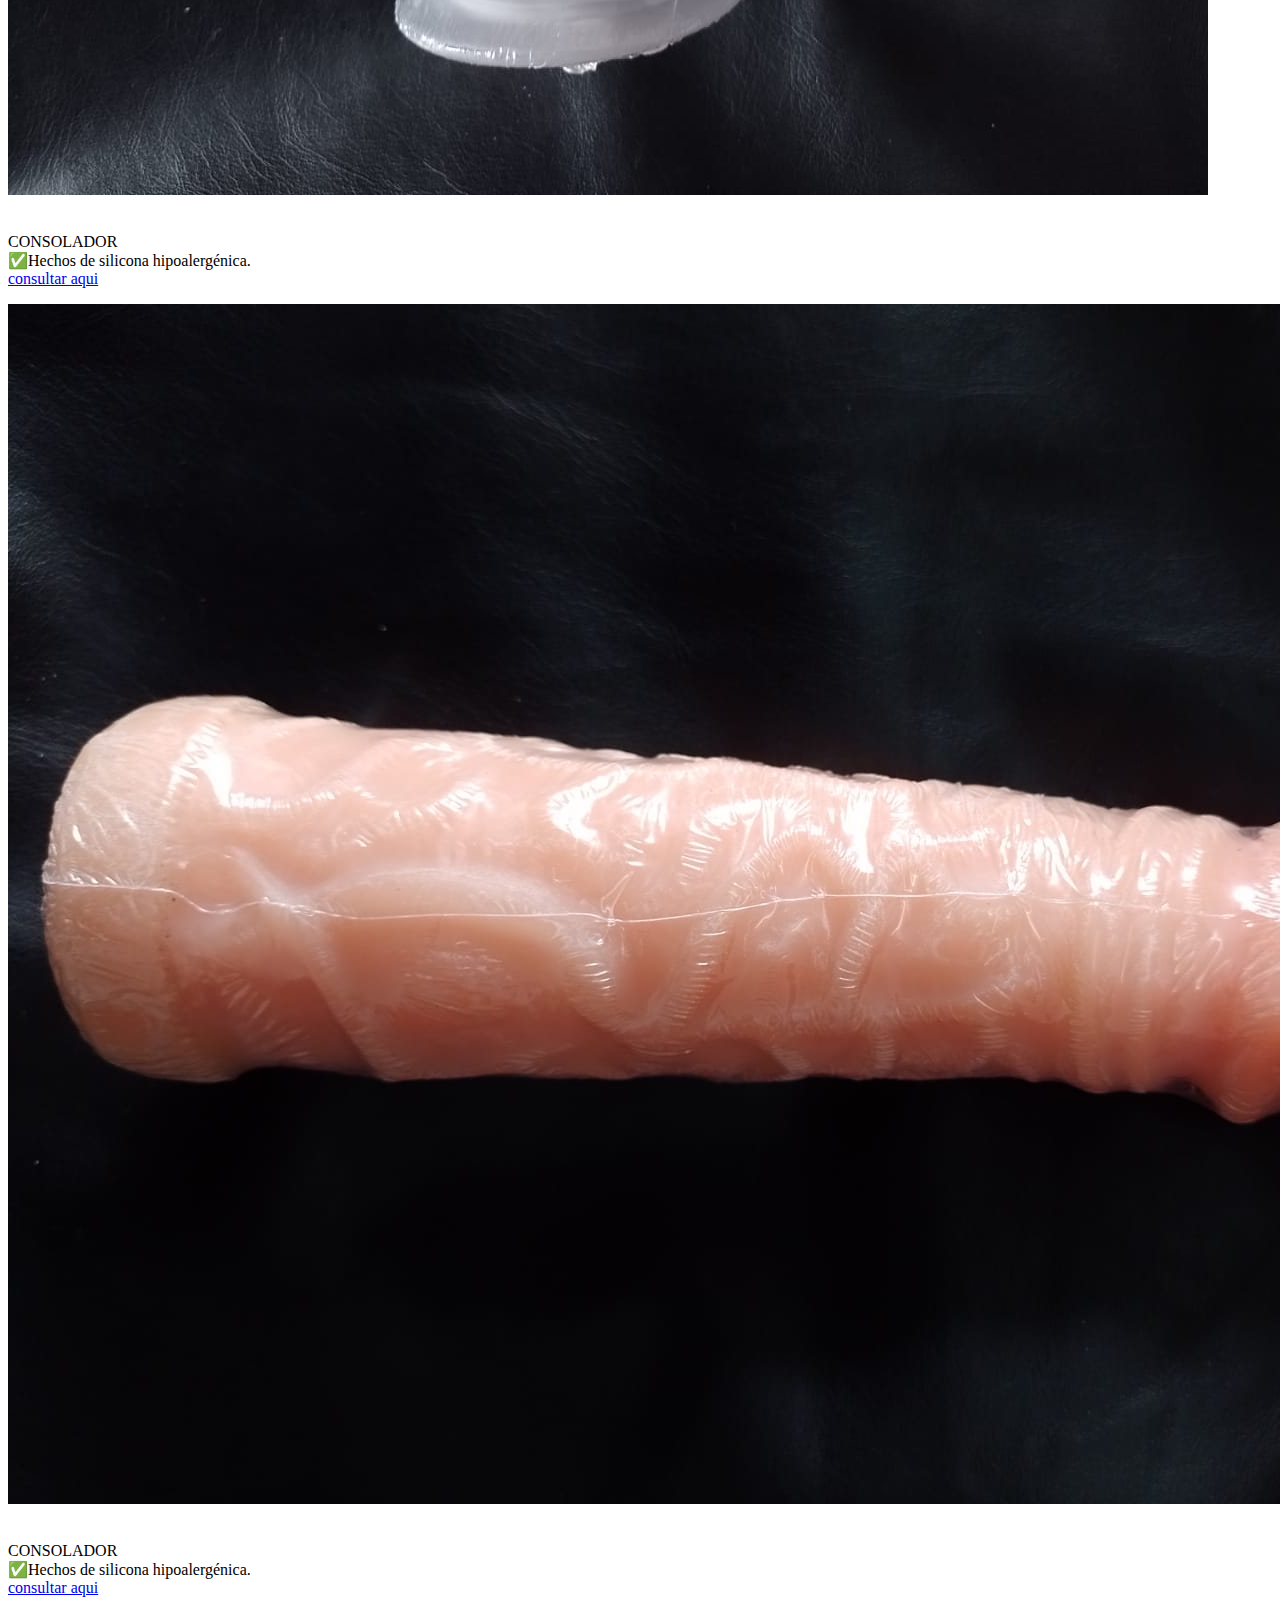
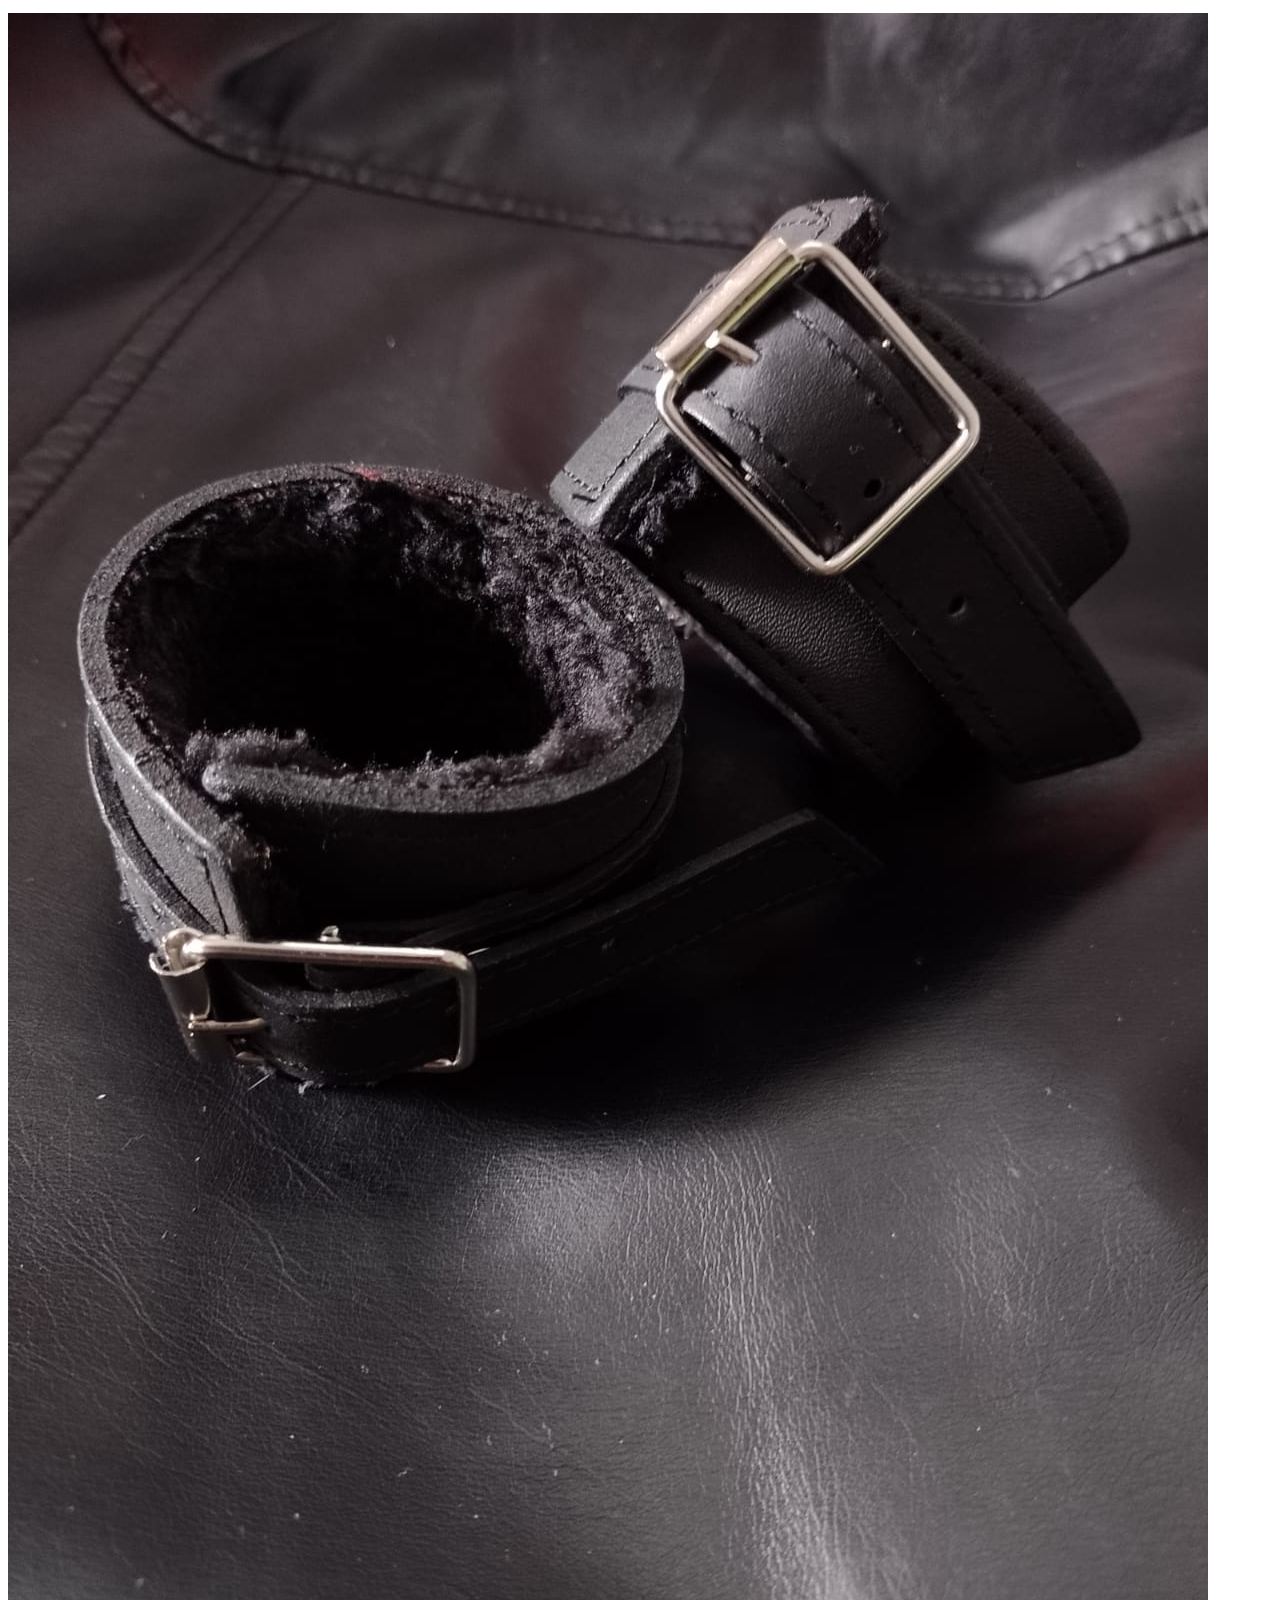
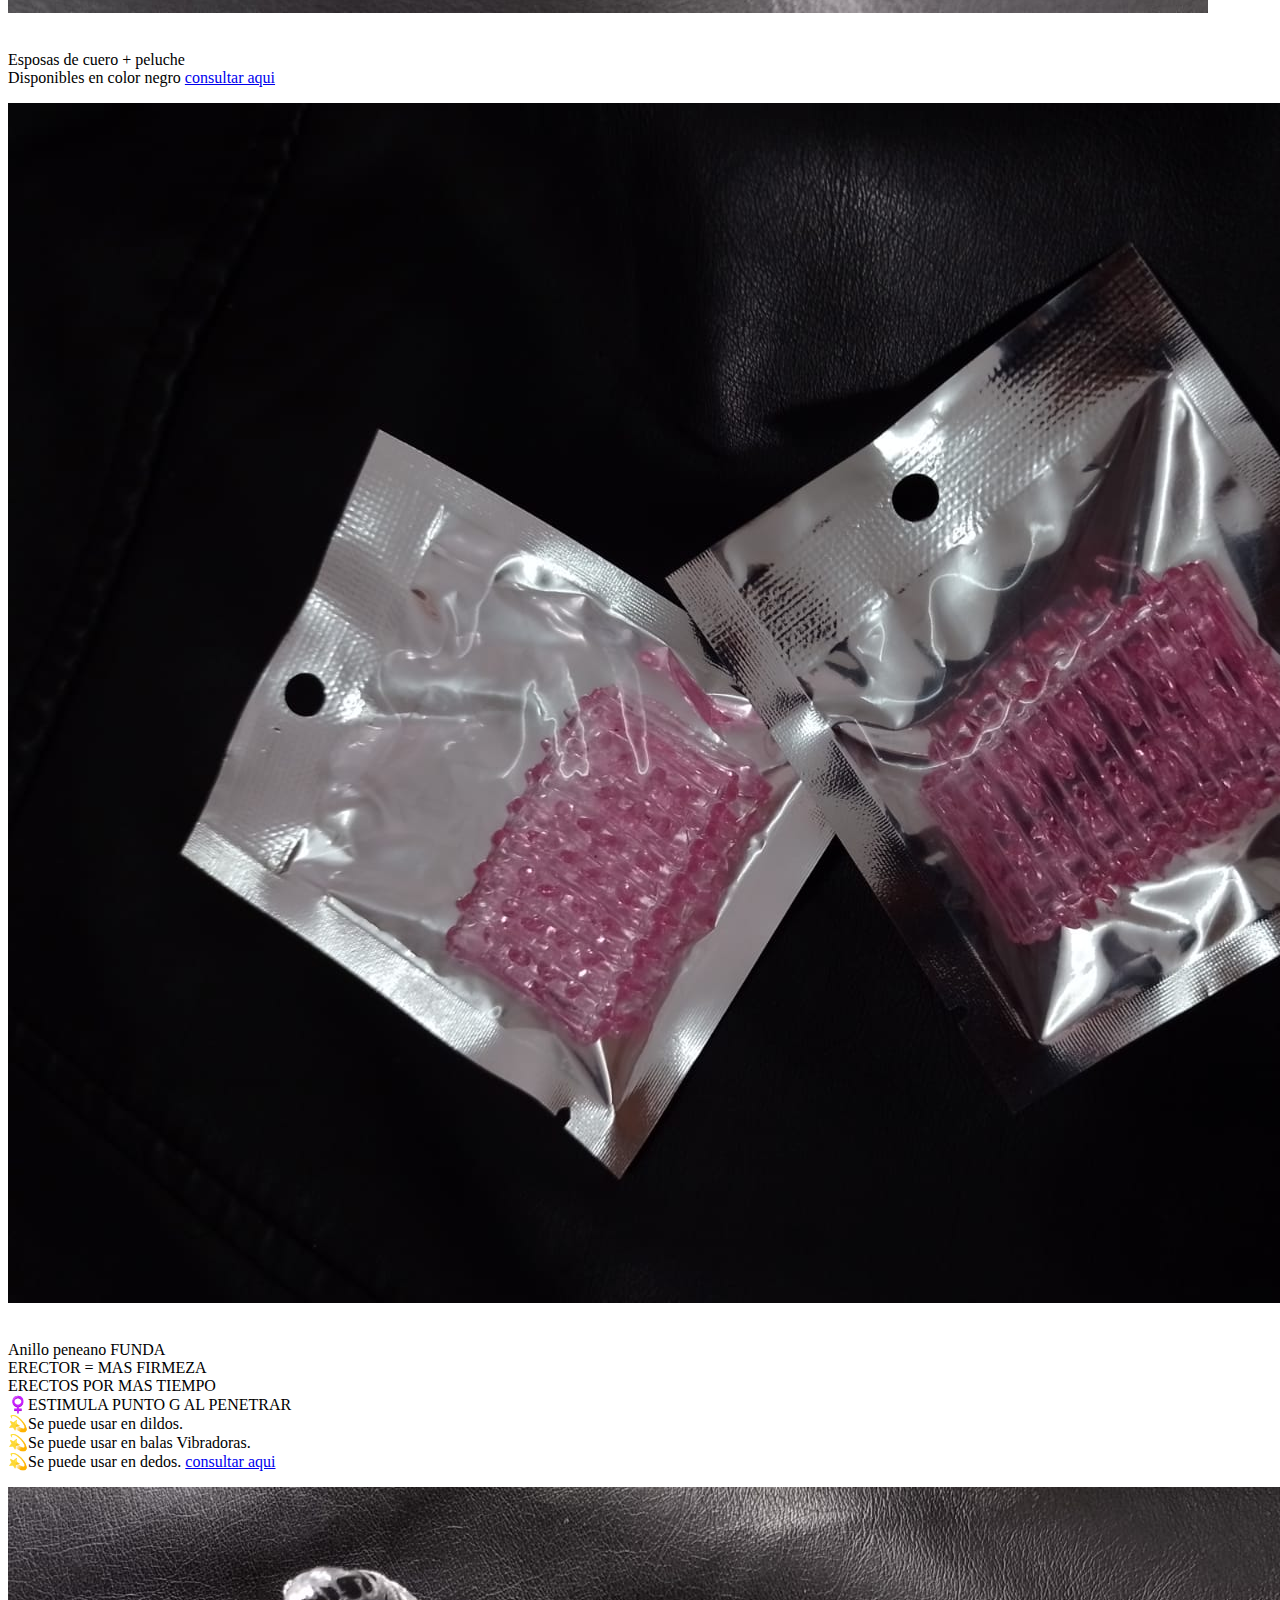
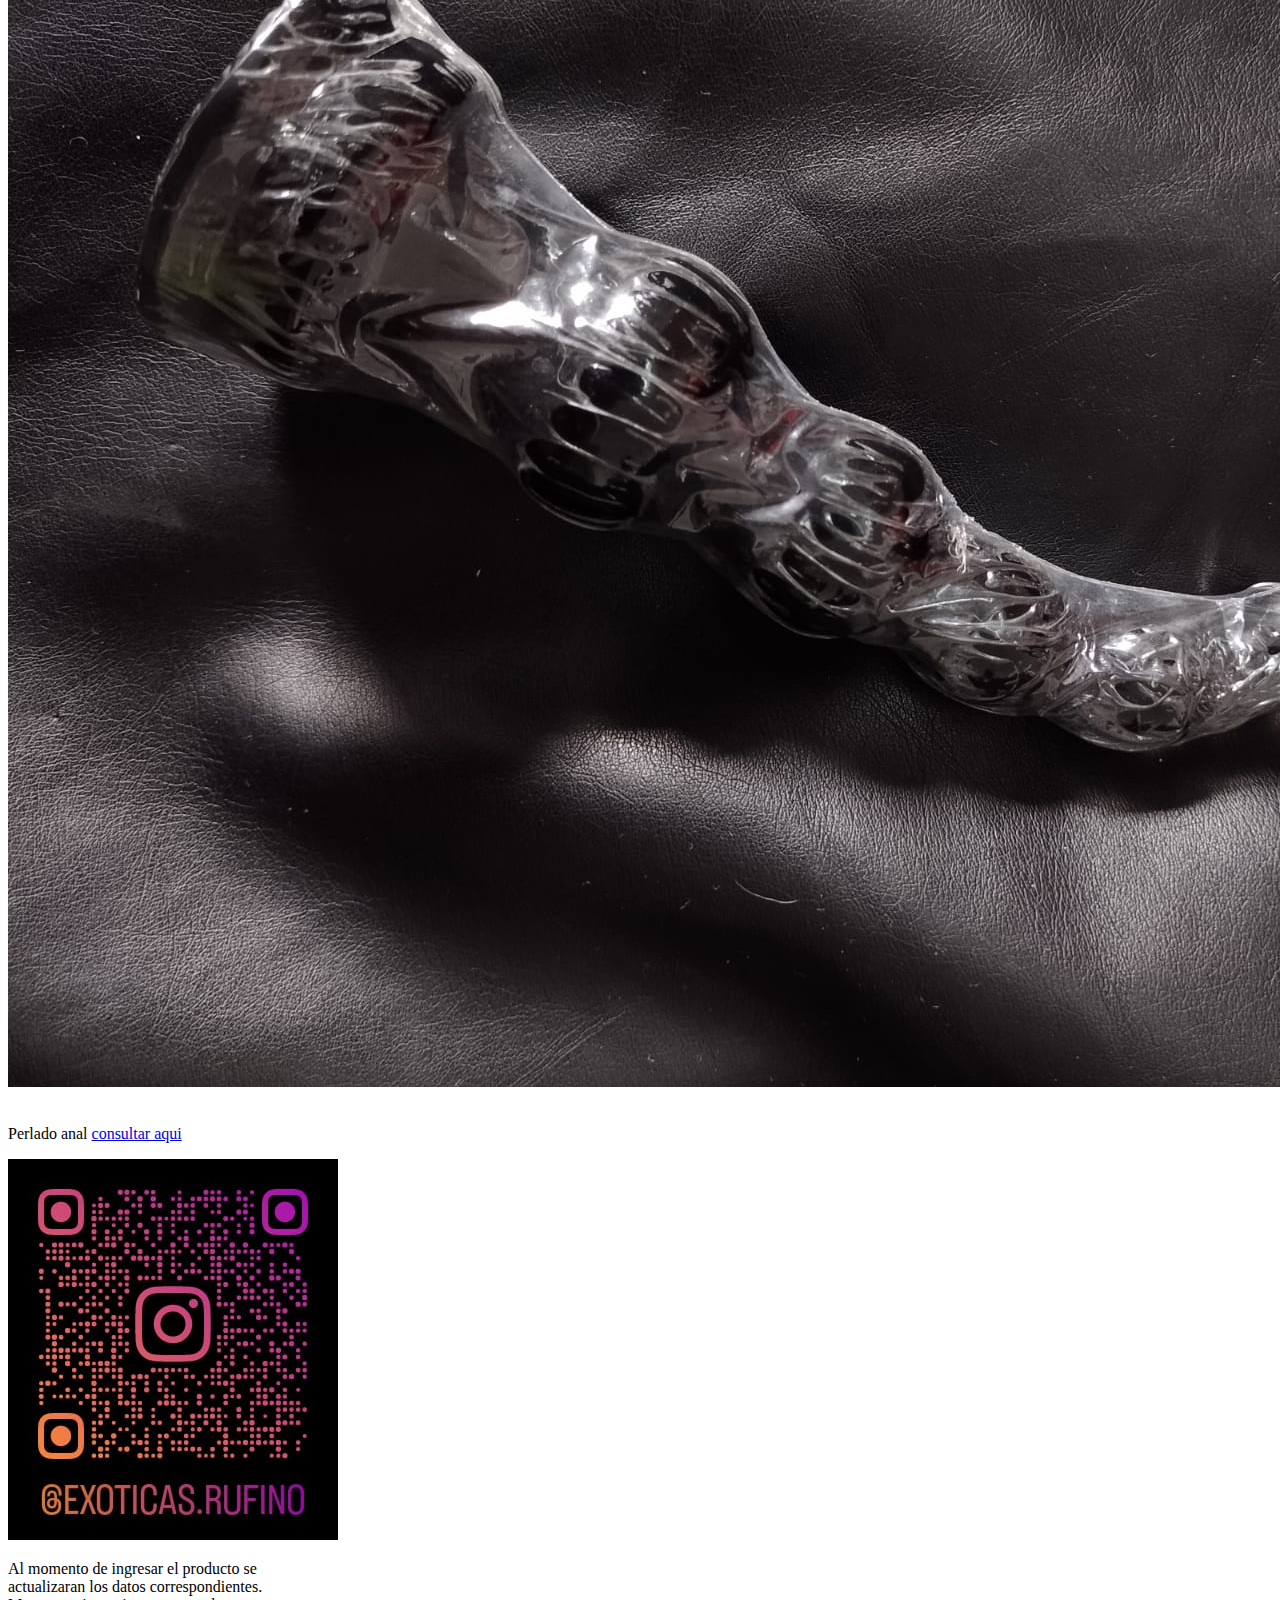
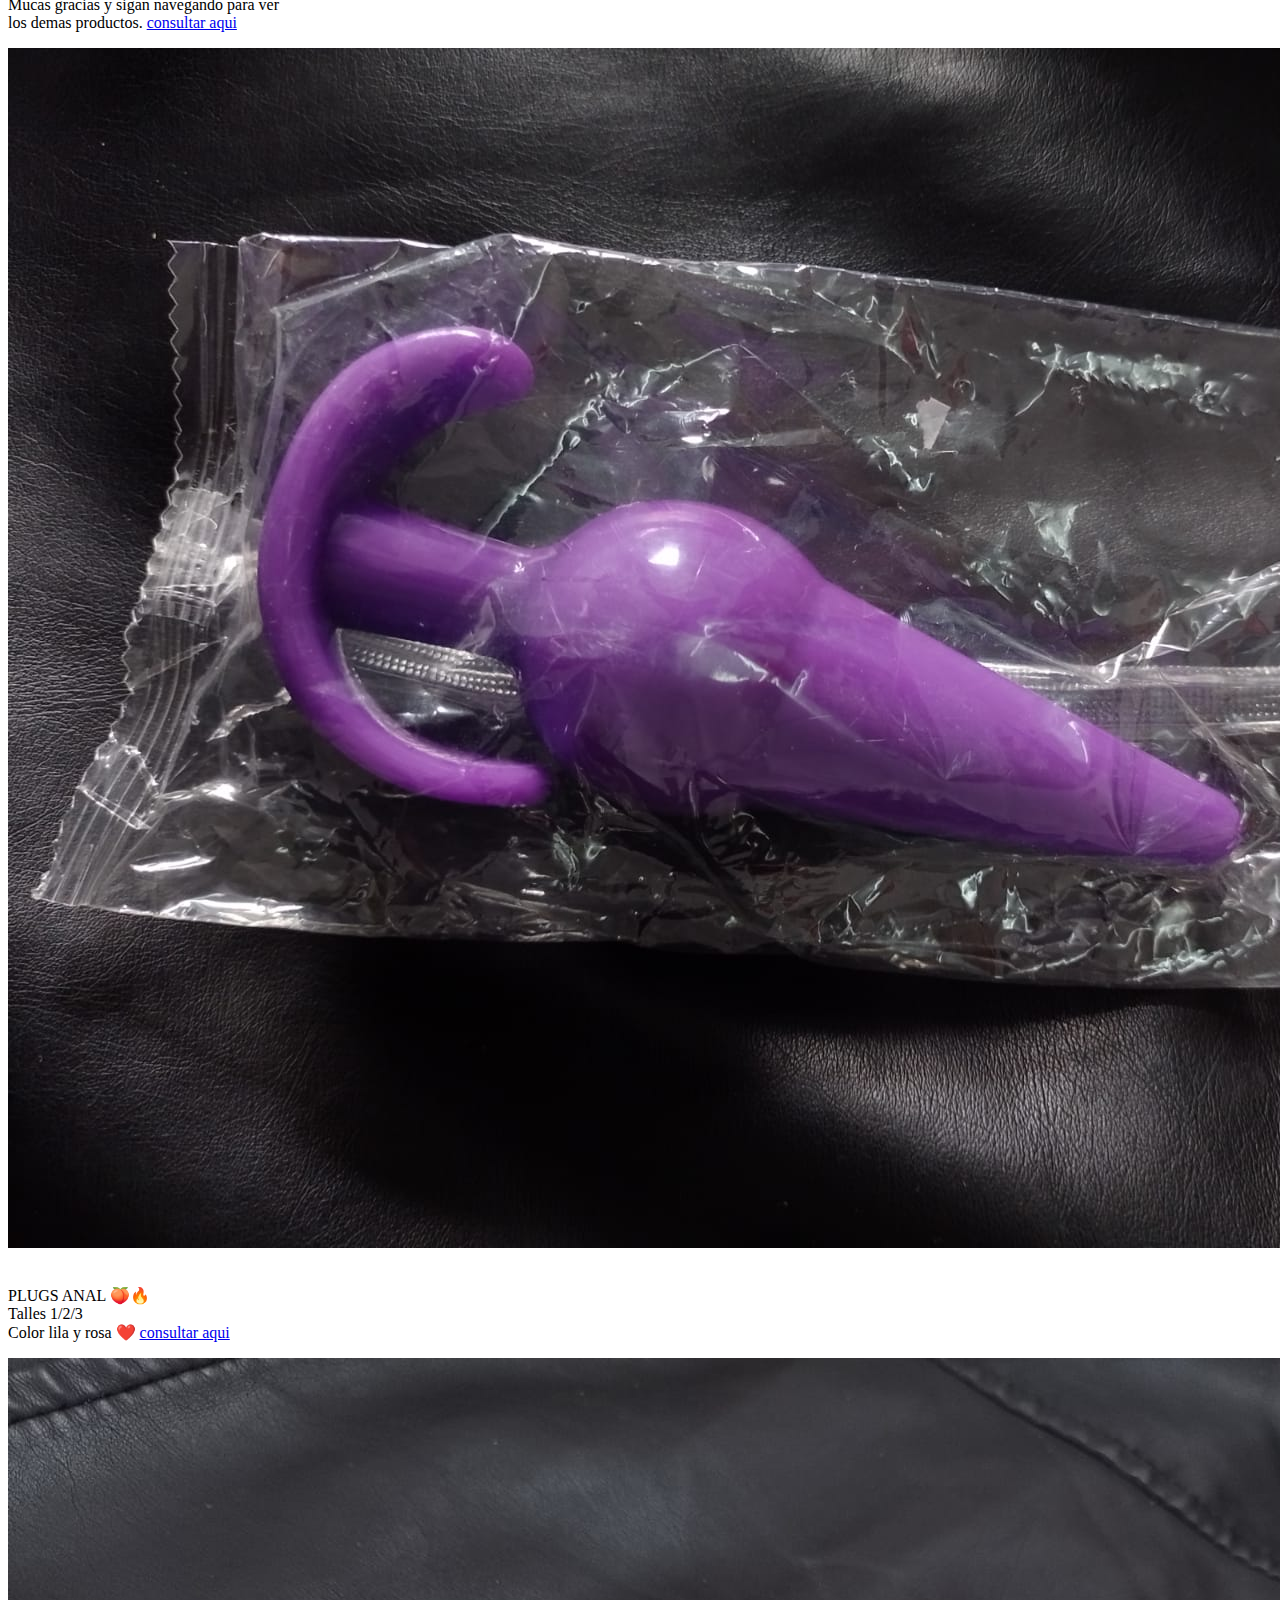
<file: juguetes.html>
<!doctype html>
<html lang="en">
<head>
    <meta name="description" content="Sección de juguetes eróticos, vibradores, consoladores y mas. Todo para que pases una noche inolvidable">
    <meta name="keywords" content="erótico,sexshop,indumentaria,ropa,lubricante,gel,adultos,tips,contenido,consolador,intimo,sex,shop,sex-shop">
    <meta charset="utf-8">
    <meta name="viewport" content="width=device-width, initial-scale=1">
    <title>Exoticas| Sex-Shop Juguetes Eróticos</title>
    <link rel="stylesheet" href="style.css">
    <link href="https://cdn.jsdelivr.net/npm/bootstrap@5.3.0-alpha3/dist/css/bootstrap.min.css" rel="stylesheet" integrity="sha384-KK94CHFLLe+nY2dmCWGMq91rCGa5gtU4mk92HdvYe+M/SXH301p5ILy+dN9+nJOZ" crossorigin="anonymous">
</head>
<body class="bg-img">
    <header class="sticky-top">
        <nav class="navbar navbar-expand-lg bg-grad-2">
            <div class="container-fluid ">
            <a class="navbar-brand " href="index.html"><img class="logo" src="img/LOGO2.png" alt="logo"></a>
            <button class="navbar-toggler" type="button" data-bs-toggle="collapse" data-bs-target="#navbarNavAltMarkup" aria-controls="navbarNavAltMarkup" aria-expanded="false" aria-label="Toggle navigation">
                <span class="navbar-toggler-icon"></span>
            </button>
            <div class="collapse navbar-collapse justify-content-end" id="navbarNavAltMarkup">
                <div class="navbar-nav ">
                <a class="nav-link" aria-current="page" href="index.html">Inicio</a>
                <a class="nav-link" href="indumentaria.html">Indumentaria</a>
                <a class="nav-link" href="sexshop.html">Sex-Shop</a>
                </div>
            </div>
            </div>
        </nav>

        <ul class="nav nav-tabs bg-grad-2">
            <li class="nav-item">
                <a class="nav-link" aria-current="page" href="sexshop.html">Ofertas</a>
            </li>
            <li class="nav-item">
                <a class="nav-link" href="lubricantes.html">Lubricantes</a>
            </li>

            <li class="nav-item">
                <a class="nav-link active" href="juguetes.html">Juguetes</a>
            </li>
            <li class="nav-item">
                <a class="nav-link" href="aceites.html">Aceites</a>
            </li>
        </ul>
    </header>
    
    <section class="productos">

    <div class="cards" style="width: 18rem;">
        <img src="img-sexshop/juguetes/huevotradicional.png" class="card-img-top" alt="foto de huevo masturbador">
        <div class="card-body">
        <p class="card-text"><br> Huevos EGG , masturbadores masculinos 🔥🔥🔥
            Ideal para un regaló para él, para una masturbación más profunda ! Va a sentír una sensación de texturas únicas que lo van a hacer explotar de placer. <a href="https://wa.me/2355465948?text=Hola,%20me%20interesa%20esta%20oferta%20https://maxg40.github.io/exoticas/img-sexshop/juguetes/huevotradicional.png%20" class="consultar" target="_blank">consultar aqui</a></p>
        </div>
    </div>
    
    <div class="cards" style="width: 18rem;">
        <img src="img-sexshop/juguetes/pluganal.png" class="card-img-top" alt="foto de plug anal">
        <div class="card-body">
        <p class="card-text"><br> PLUGS ANAL 🍑🔥 <br> Talles 1/2/3 <a href="https://wa.me/2355465948?text=Hola,%20me%20interesa%20esta%20oferta%20https://maxg40.github.io/exoticas/img-sexshop/juguetes/pluganal.png%20" class="consultar" target="_blank">consultar aqui</a> </p>
        </div>
    </div>
    
    <div class="cards" style="width: 18rem;">
        <div id="carouselExample" class="carousel slide">
            <div class="carousel-inner">
            <div class="carousel-item active">
                <img src="img-sexshop/juguetes/cinturon1.png" class="d-block w-100" alt="foto delantera del cinturon">
            </div>
            <div class="carousel-item">
                <img src="img-sexshop/juguetes/cinturon2.png" class="d-block w-100" alt="foto trasera del cinturon">
            </div>
            </div>
            <button class="carousel-control-prev" type="button" data-bs-target="#carouselExample" data-bs-slide="prev">
            </button>
            <button class="carousel-control-next" type="button" data-bs-target="#carouselExample" data-bs-slide="next">
            </button>
        </div>
        <div class="card-body">
        <p class="card-text"><br> Arnes para consolador, con aro <a href="https://wa.me/2355465948?text=Hola,%20me%20interesa%20esta%20oferta%20https://maxg40.github.io/exoticas/img-sexshop/juguetes/cinturon1.png%20" class="consultar" target="_blank">consultar aqui</a></p>
        </div>
    </div>
    
    <div class="cards" style="width: 18rem;">
        <img src="img-sexshop/juguetes/anillopeneal.png" class="card-img-top" alt="foto de anillo peneal">
        <div class="card-body">
        <p class="card-text"><br> ANILLOS RETARDANTES CLÁSICOS ♂️<br> -Logran erecciones más firmes y prolongadas<br> -Utilizalos por delante o detrás de los testículos<br> -Usalo por un máximo de 40 minutos continuos<br> -Reutilizable <a href="https://wa.me/2355465948?text=Hola,%20me%20interesa%20esta%20oferta%20https://maxg40.github.io/exoticas/img-sexshop/juguetes/anillopeneal.png%20" class="consultar" target="_blank">consultar aqui</a></p>
        </div>
    </div>
    
    <div class="cards" style="width: 18rem;">
        <img src="img-sexshop/juguetes/anillovibrador.png" class="card-img-top" alt="foto de anillo vibrador">
        <div class="card-body">
        <p class="card-text"><br> Anillos peneanos CLÁSICOS CON VIBRADOR<br> -Crea erecciones más duraderas y firmes 💪<br> -Un vibrador que pueden usar ambos al mismo tiempo💫<br> -Super fácil de usar✅<br> -De silicona suave con la piel ❤️<br> -Se colocan por delante o detrás de los testículos✨<br> -Usalo por un lapso de hasta 40 minutos seguidos 🕒<br> -Incluye pilas 🔋<br> -Reutilizables <a href="https://wa.me/2355465948?text=Hola,%20me%20interesa%20esta%20oferta%20https://maxg40.github.io/exoticas/img-sexshop/juguetes/anillovibrador.png%20" class="consultar" target="_blank">consultar aqui</a> </p>
        </div>
    </div>
    
    <div class="cards" style="width: 18rem;">
        <img src="img-sexshop/juguetes/consolador1.png" class="card-img-top" alt="foto de consolador">
        <div class="card-body">
        <p class="card-text"><br> CONSOLADOR <br> ✅Hechos de silicona hipoalergénica.<br> 🔥Sex tips : úsalos con algún aceite o lubricante para tu máximo placer 🔥 <a href="https://wa.me/2355465948?text=Hola,%20me%20interesa%20esta%20oferta%20https://maxg40.github.io/exoticas/img-sexshop/juguetes/consolador1.png%20" class="consultar" target="_blank">consultar aqui</a></p>
        </div>
    </div>
    <div class="cards" style="width: 18rem;">
        <img src="img-sexshop/juguetes/consolador2.png" class="card-img-top" alt="foto de consolador con sopapa">
        <div class="card-body">
        <p class="card-text"><br> CONSOLADOR <br> ✅Hechos de silicona hipoalergénica. <a href="https://wa.me/2355465948?text=Hola,%20me%20interesa%20esta%20oferta%20https://maxg40.github.io/exoticas/img-sexshop/juguetes/consolador2.png%20" class="consultar" target="_blank">consultar aqui</a></p>
        </div>
    </div>
    <div class="cards" style="width: 18rem;">
        <img src="img-sexshop/juguetes/consolador3.png" class="card-img-top rotate" alt="foto de consolador">
        <div class="card-body">
        <p class="card-text"><br> CONSOLADOR <br> ✅Hechos de silicona hipoalergénica. <a href="https://wa.me/2355465948?text=Hola,%20me%20interesa%20esta%20oferta%20https://maxg40.github.io/exoticas/img-sexshop/juguetes/consolador3.pngs%20" class="consultar" target="_blank">consultar aqui</a></p>
        </div>
    </div>
    <div class="cards" style="width: 18rem;">
        <img src="img-sexshop/juguetes/esposas.png" class="card-img-top" alt="foto de esposas sexuales de color negra">
        <div class="card-body">
        <p class="card-text"><br> Esposas de cuero + peluche<br> Disponibles en color negro <a href="https://wa.me/2355465948?text=Hola,%20me%20interesa%20esta%20oferta%20https://maxg40.github.io/exoticas/img-sexshop/juguetes/esposas.png%20" class="consultar" target="_blank">consultar aqui</a></p>
        </div>
    </div>
    <div class="cards" style="width: 18rem;">
        <img src="img-sexshop/juguetes/fundapeneal.png" class="card-img-top" alt="foto de funda peneal">
        <div class="card-body">
        <p class="card-text"><br> Anillo peneano FUNDA <br> ERECTOR = MAS FIRMEZA <br>ERECTOS POR MAS TIEMPO <br>♀️ESTIMULA PUNTO G AL PENETRAR<br> 💫Se puede usar en dildos.<br>💫Se puede usar en balas Vibradoras.<br>💫Se puede usar en dedos. <a href="https://wa.me/2355465948?text=Hola,%20me%20interesa%20esta%20oferta%20https://maxg40.github.io/exoticas/img-sexshop/juguetes/fundapeneal.png%20" class="consultar" target="_blank">consultar aqui</a></p>
        </div>
    </div>
    <div class="cards" style="width: 18rem;">
        <img src="img-sexshop/juguetes/perladoanal.png" class="card-img-top" alt="foto de perlado anal">
        <div class="card-body">
        <p class="card-text"><br> Perlado anal <a href="https://wa.me/2355465948?text=Hola,%20me%20interesa%20esta%20oferta%20https://maxg40.github.io/exoticas/img-sexshop/juguetes/perladoanal.png%20" class="consultar" target="_blank">consultar aqui</a></p>
        </div>
    </div>
    <div class="cards" style="width: 18rem;">
        <img src="img/QRsexshop.png" class="card-img-top" alt="...">
        <div class="card-body">
        <p class="card-text">Al momento de ingresar el producto se actualizaran los datos correspondientes. <br>Mucas gracias y sigan navegando para ver los demas productos. <a href="https://wa.me/2355465948?text=Hola,%20me%20interesa%20esta%20oferta%20https://maxg40.github.io/exoticas/img-ropa/pantalones/palazodemorle.jpeg%20" class="consultar" target="_blank">consultar aqui</a></p>
        </div>
    </div>
    <div class="cards" style="width: 18rem;">
        <img src="img-sexshop/juguetes/pluganalvioleta.png" class="card-img-top" alt="foto de plug anal violeta">
        <div class="card-body">
        <p class="card-text"><br> PLUGS ANAL 🍑🔥 <br> Talles 1/2/3 <br>Color lila y rosa ❤️ <a href="https://wa.me/2355465948?text=Hola,%20me%20interesa%20esta%20oferta%20https://maxg40.github.io/exoticas/img-sexshop/juguetes/pluganalvioleta.png%20" class="consultar" target="_blank">consultar aqui</a></p>
        </div>
    </div>
    <div class="cards" style="width: 18rem;">
        <img src="img-sexshop/juguetes/vibrador.png" class="card-img-top" alt="foto de vibrador celeste">
        <div class="card-body">
        <p class="card-text"><br> Balas XL 🔥s<br> ✨Vibración gradual<br> ✨Utiliza 2 pilas AA, no incluidas <a href="https://wa.me/2355465948?text=Hola,%20me%20interesa%20esta%20oferta%20https://maxg40.github.io/exoticas/img-sexshop/juguetes/vibrador.png%20" class="consultar" target="_blank">consultar aqui</a></p>
        </div>
    </div>
    <div class="cards" style="width: 18rem;">
        <img src="img-sexshop/juguetes/vibradorbala.png" class="card-img-top" alt="foto vibrador bala mini rosa">
        <div class="card-body">
        <p class="card-text"><br> Balas ST 🔥<br> 💫10 tipos de vibración<br> 💫 Material ABS<br> 💫Funciona con 1 pila AAA ( no incluida) <a href="https://wa.me/2355465948?text=Hola,%20me%20interesa%20esta%20oferta%20https://maxg40.github.io/exoticas/img-sexshop/juguetes/vibradorbala.png%20" class="consultar" target="_blank">consultar aqui</a></p>
        </div>
    </div>
    </section>


    <footer class="bg-grad-2 ">
        <div class="conteiner-redes ">
            <a href="https://api.whatsapp.com/send?phone=2355465948" class="" target="_blank"><img src="img-redes/whatsapp.png" class="img-sizes decor-logo" alt="whatsapp"></a>
            <a href="https://www.instagram.com/exoticas.rufino/" class=" " target="_blank"><img src="img-redes/instagram.png" class="img-sizes decor-logo" alt="instagram"></a>
            <a href="https://www.instagram.com/exoticas.indumentaria.y.mas/" class=" " target="_blank"><img src="img-redes/instagram.png" class="img-sizes decor-logo" alt="instagram"></a>
        </div>
        
        <p class="copyright">&copy;Copyright <strong><a target="_blank" href="https://www.instagram.com/maxigossa/">MG</a></strong></p>
    </footer>

    <script src="https://cdn.jsdelivr.net/npm/bootstrap@5.3.0-alpha3/dist/js/bootstrap.bundle.min.js" integrity="sha384-ENjdO4Dr2bkBIFxQpeoTz1HIcje39Wm4jDKdf19U8gI4ddQ3GYNS7NTKfAdVQSZe" crossorigin="anonymous"></script>
</body>
</html>
</file>
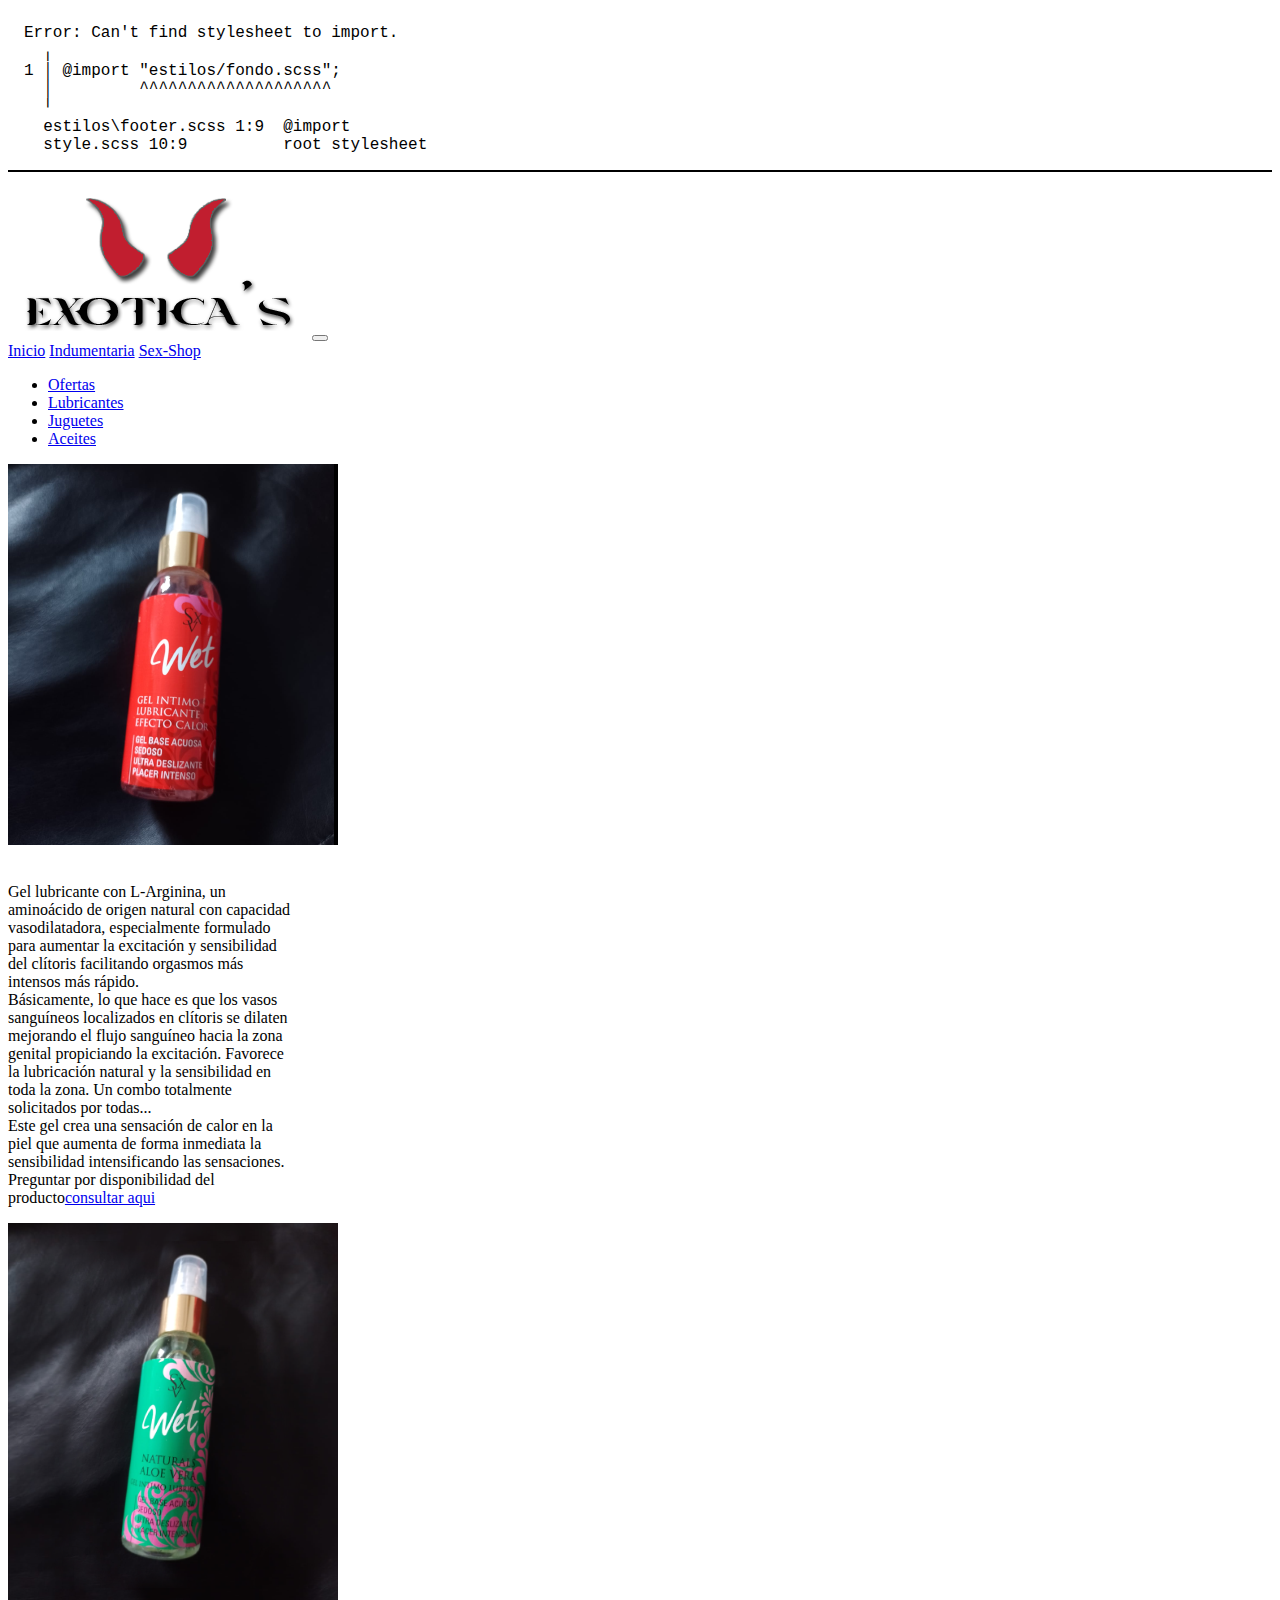
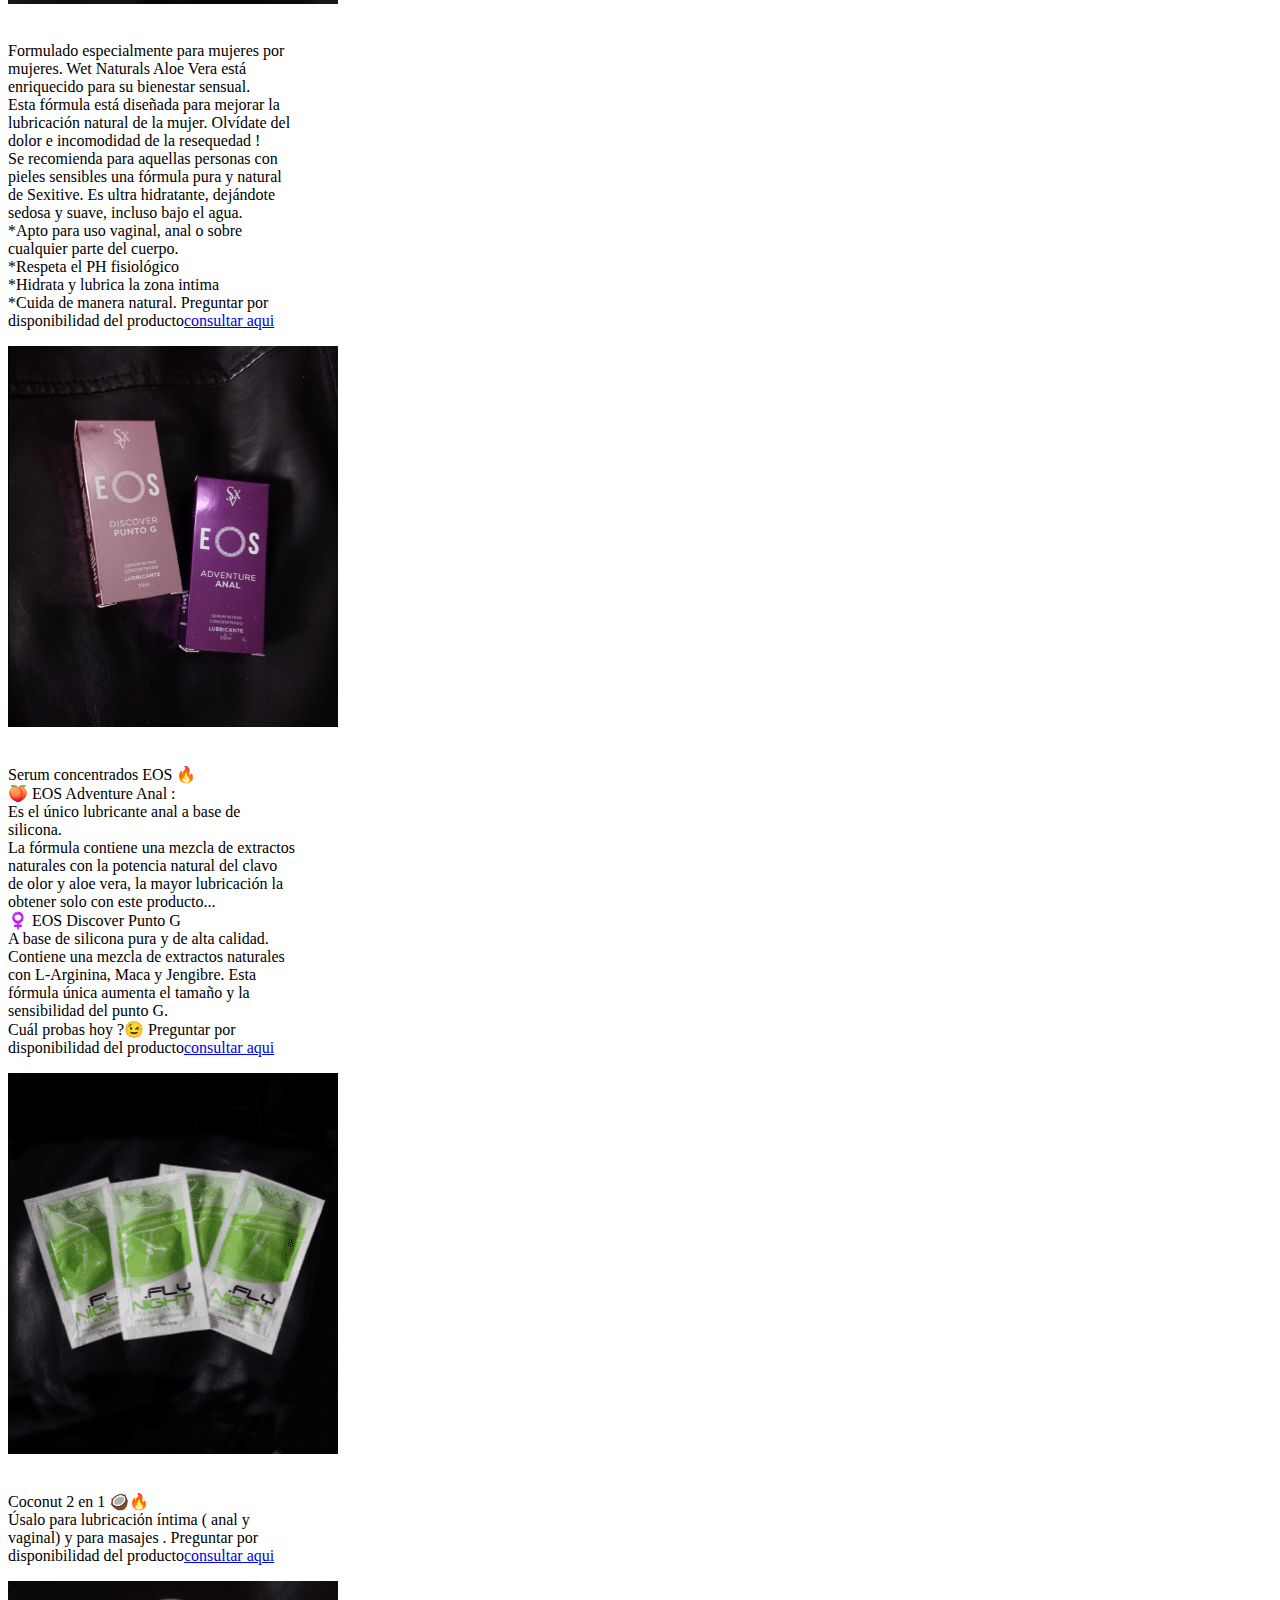
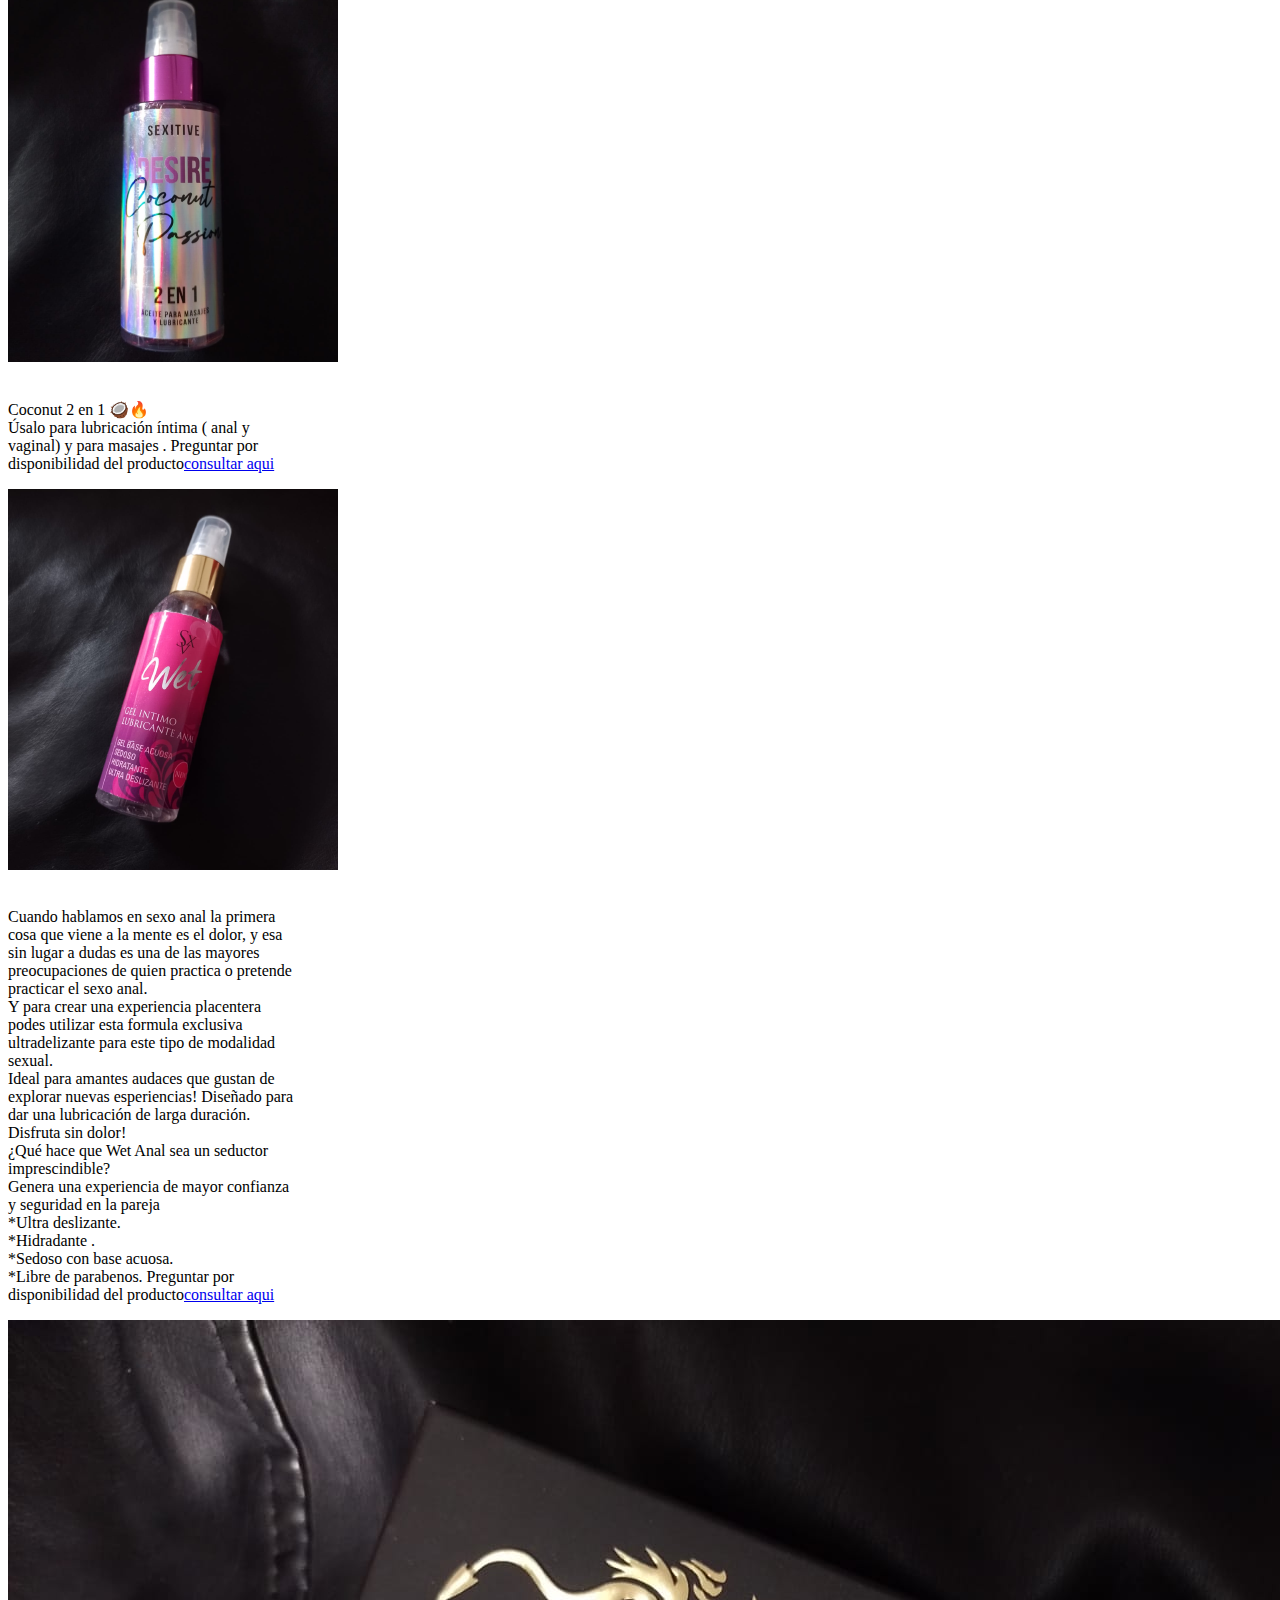
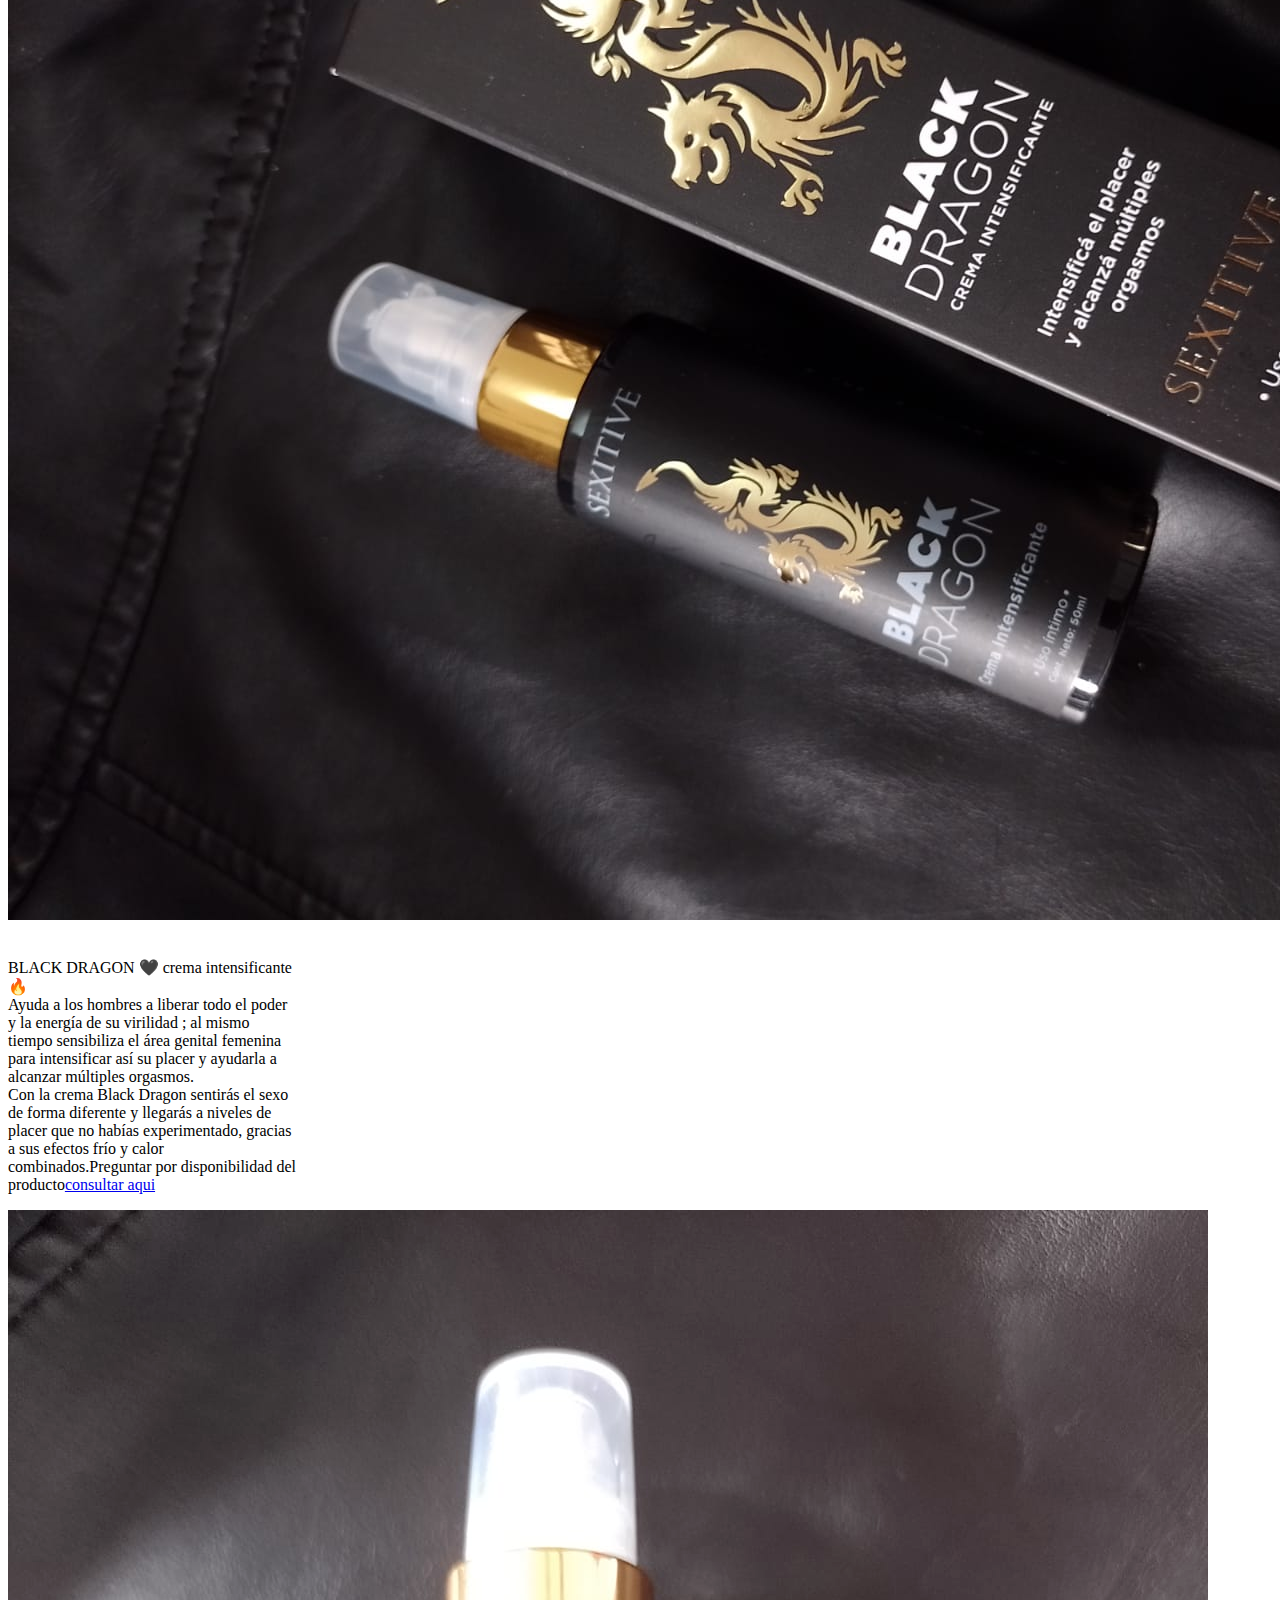
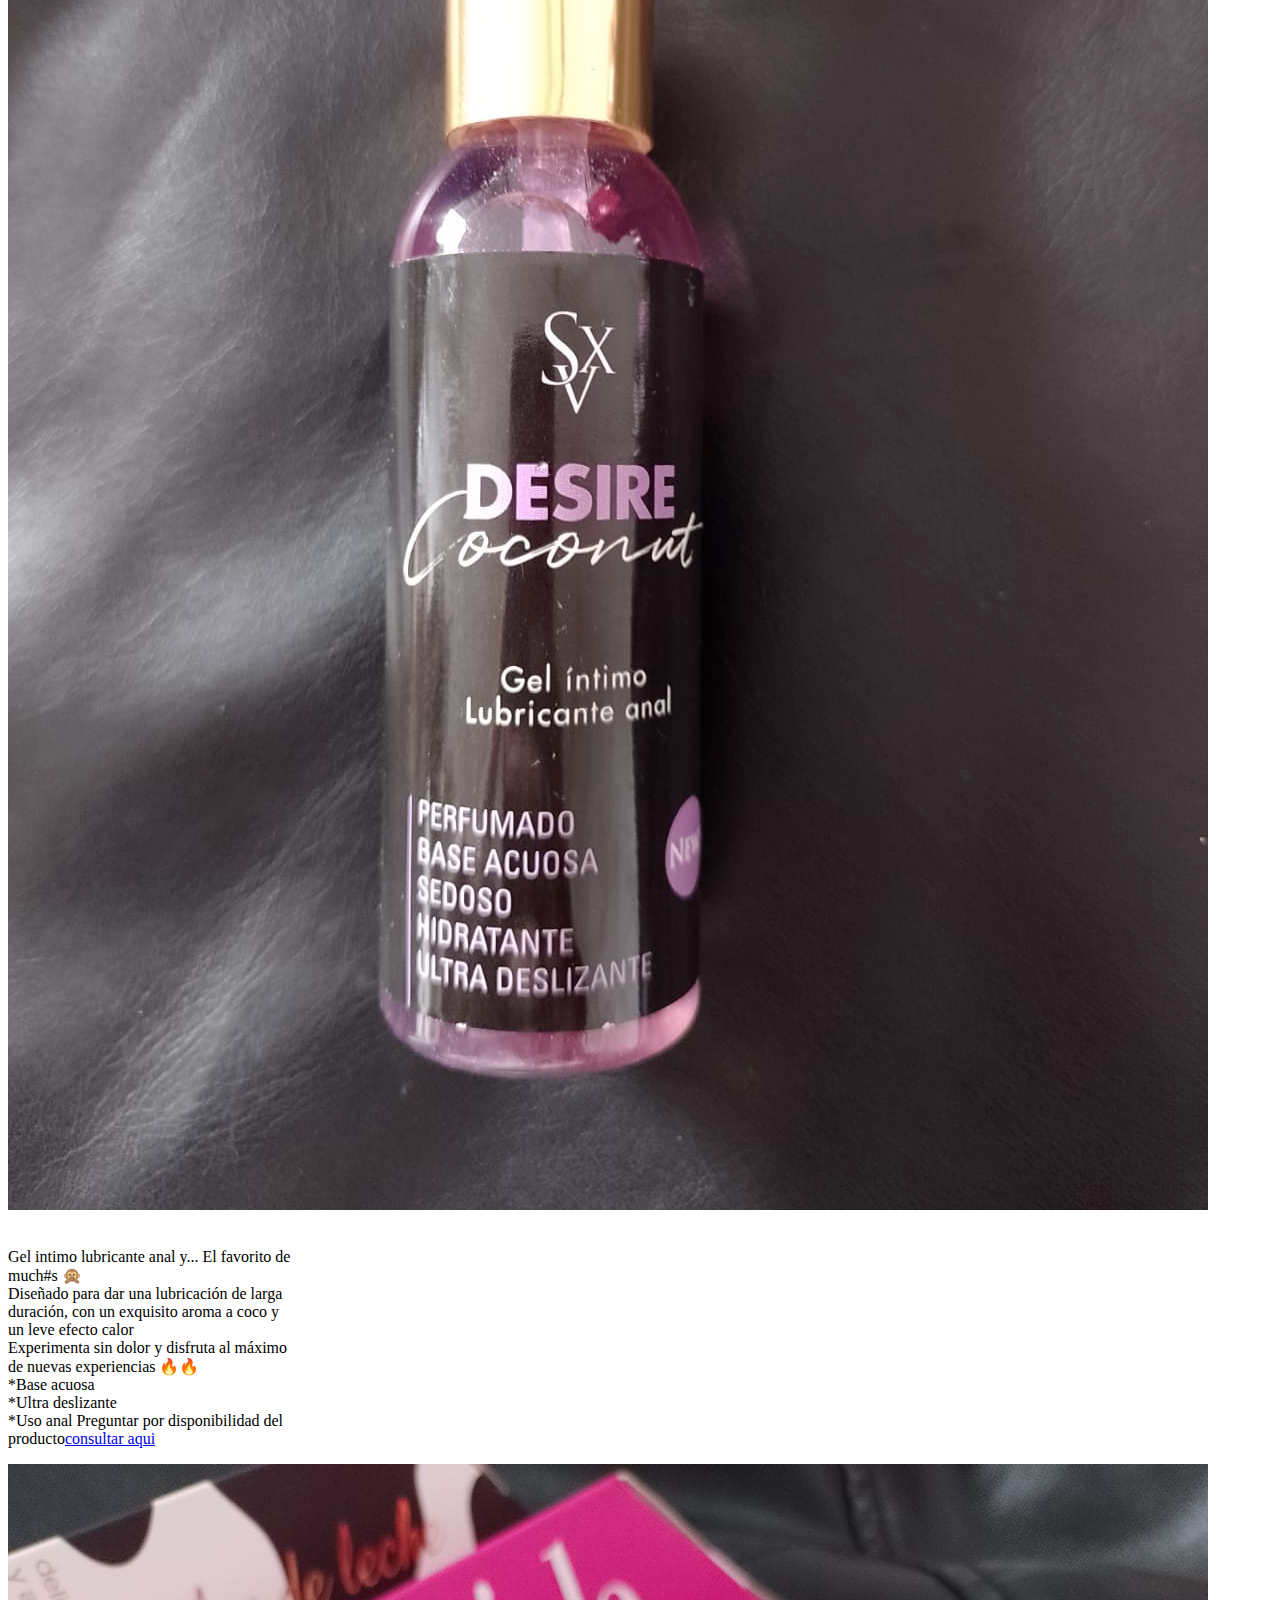
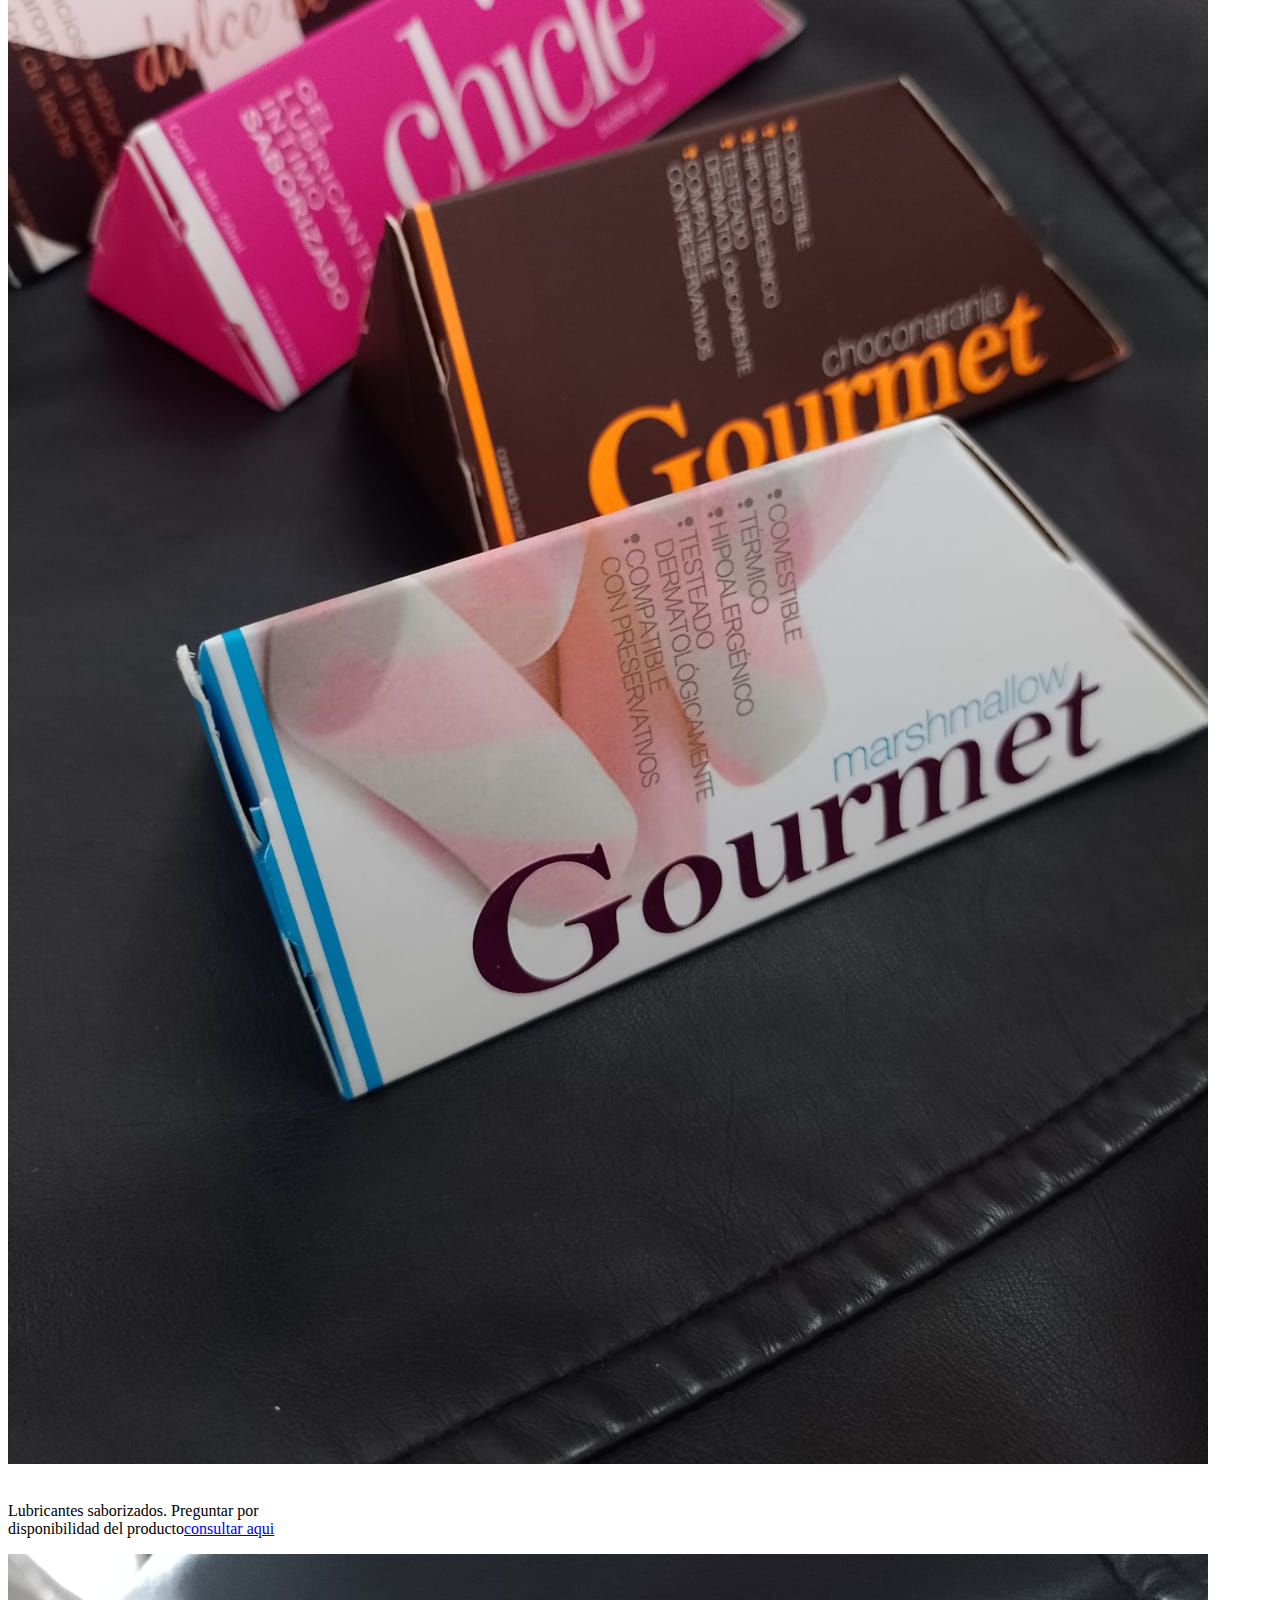
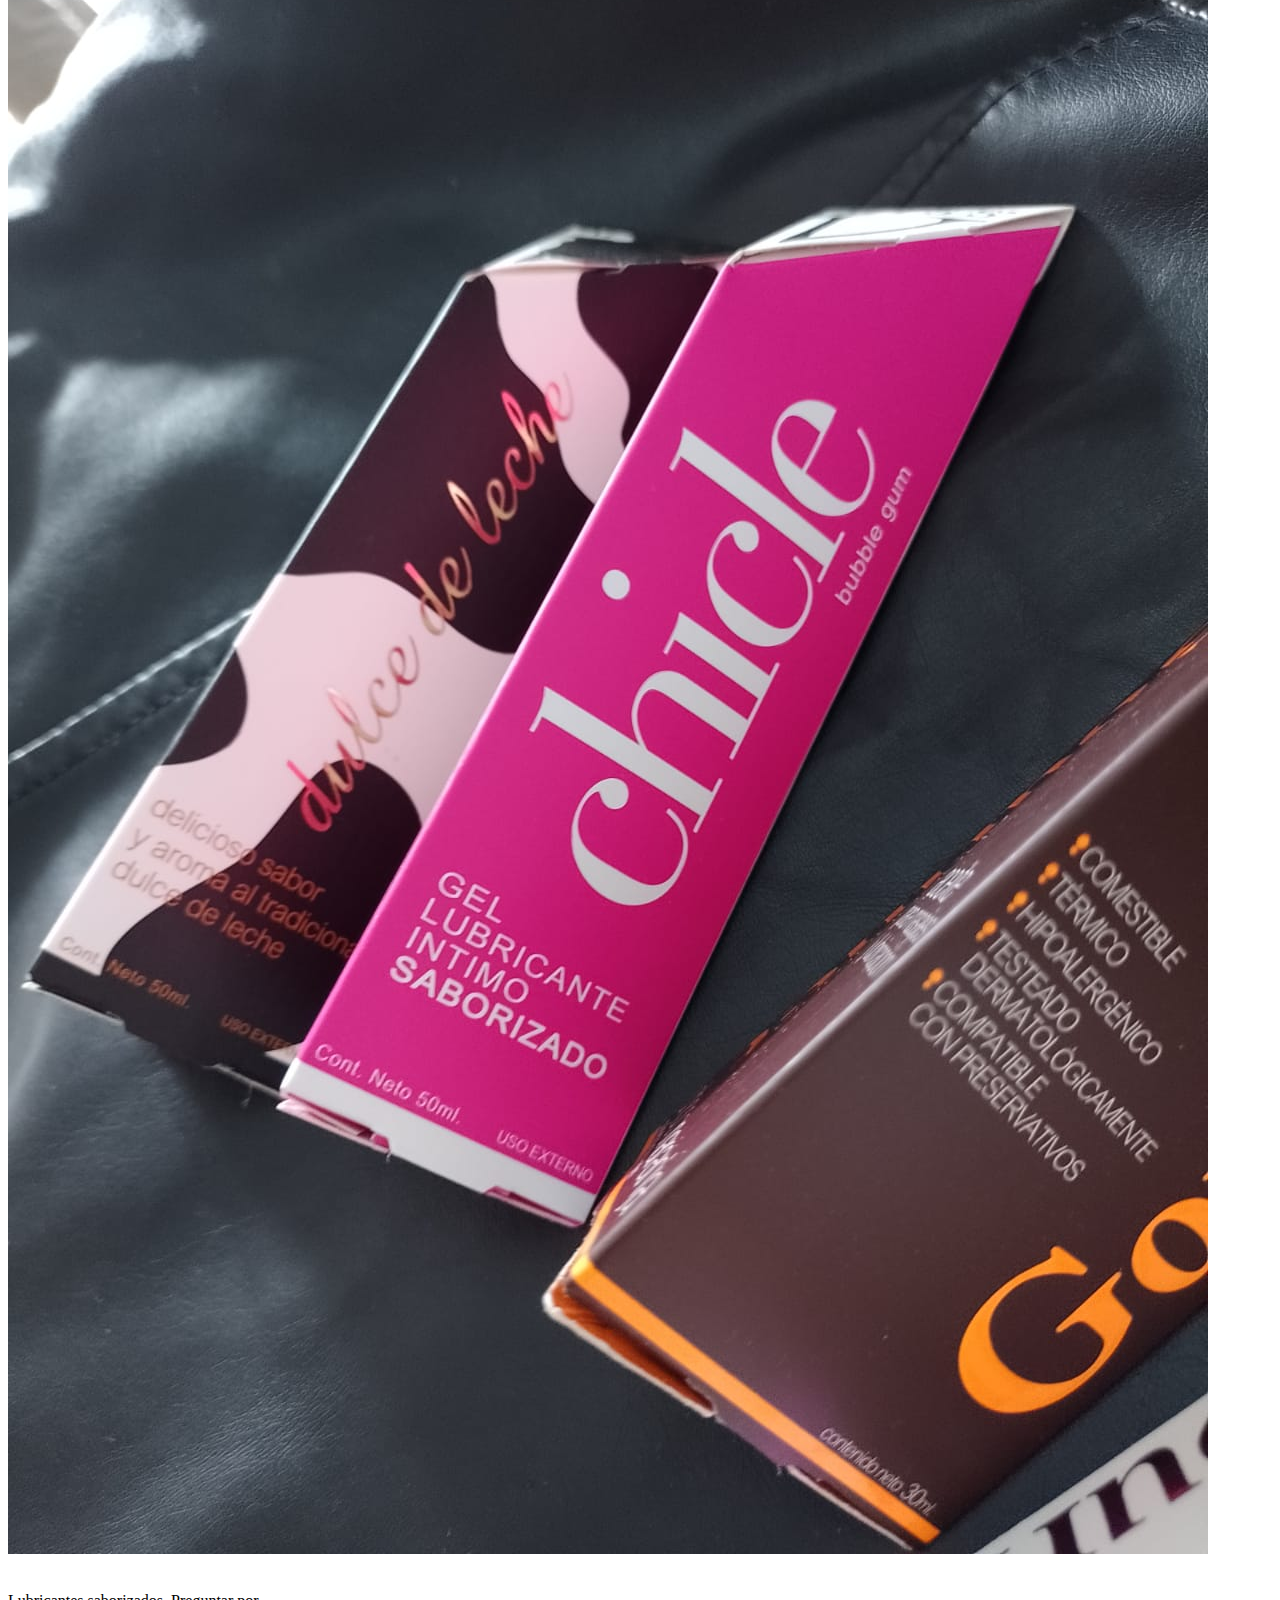
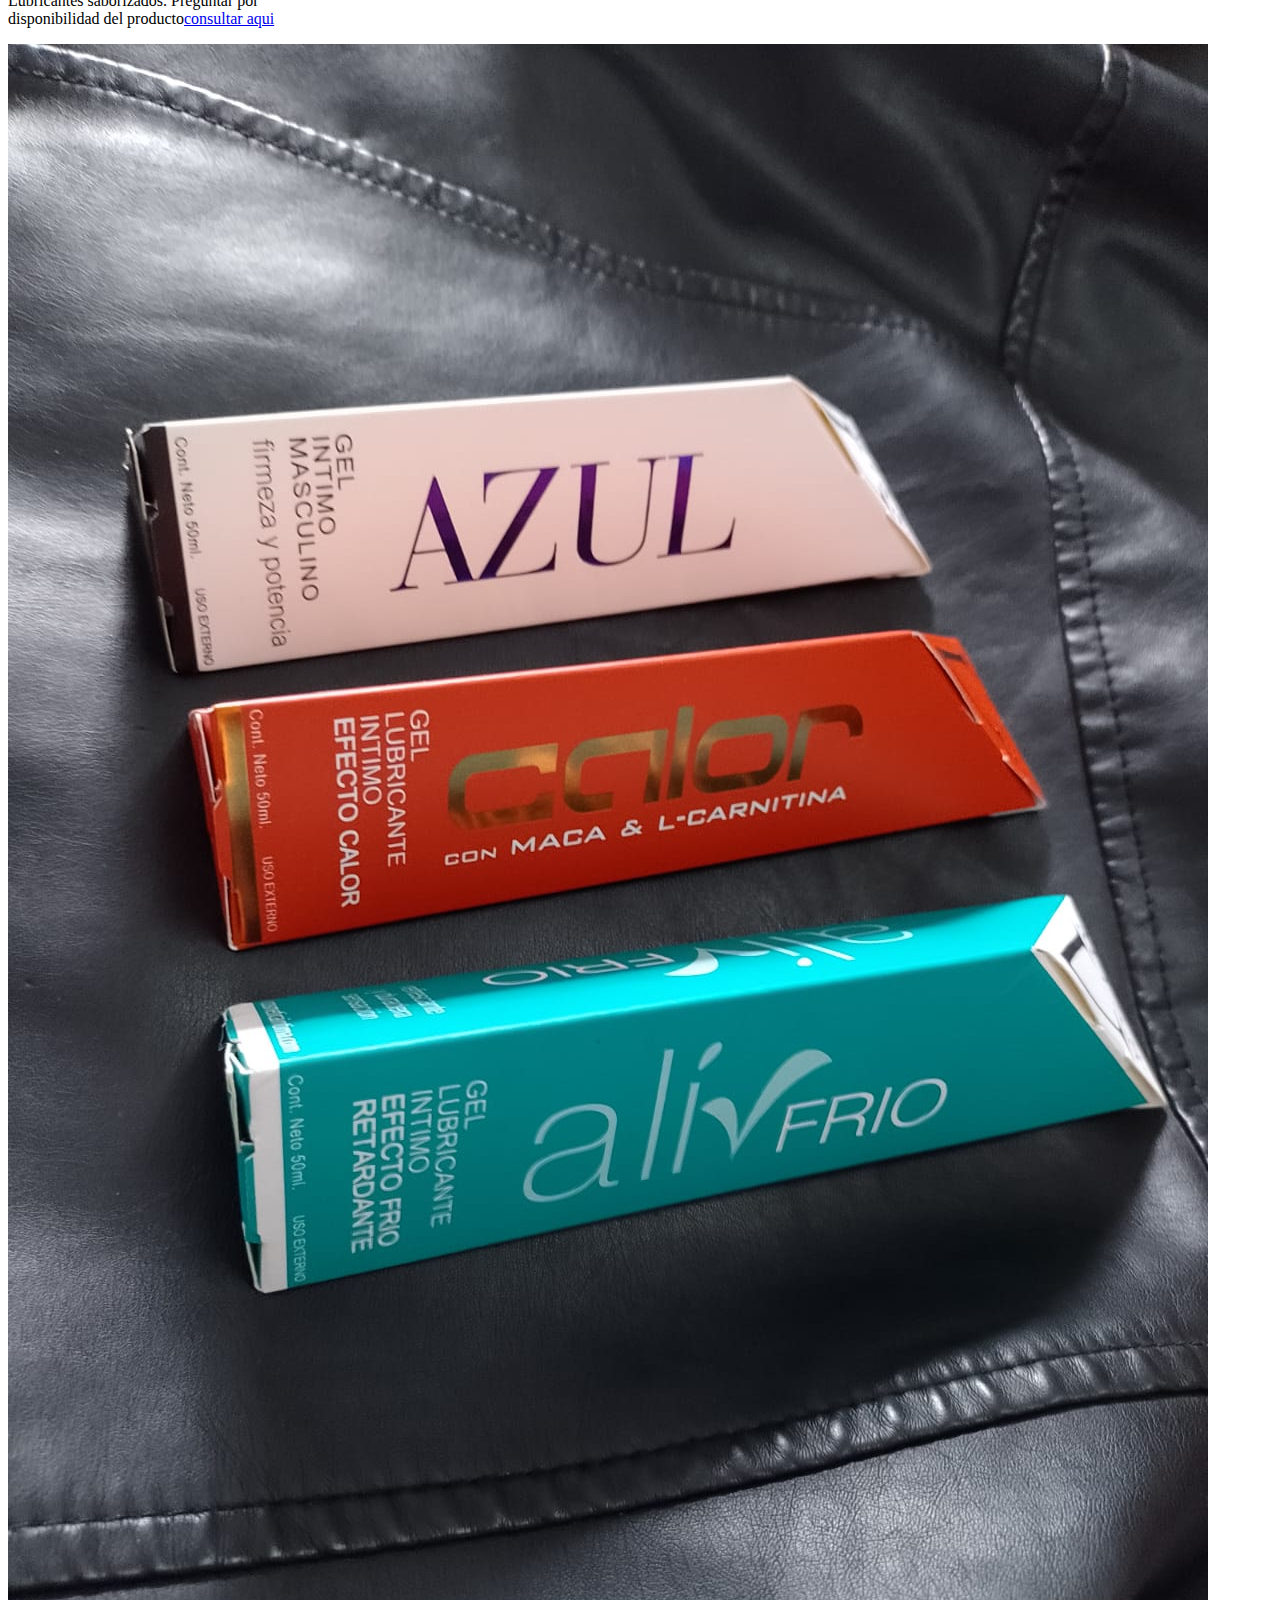
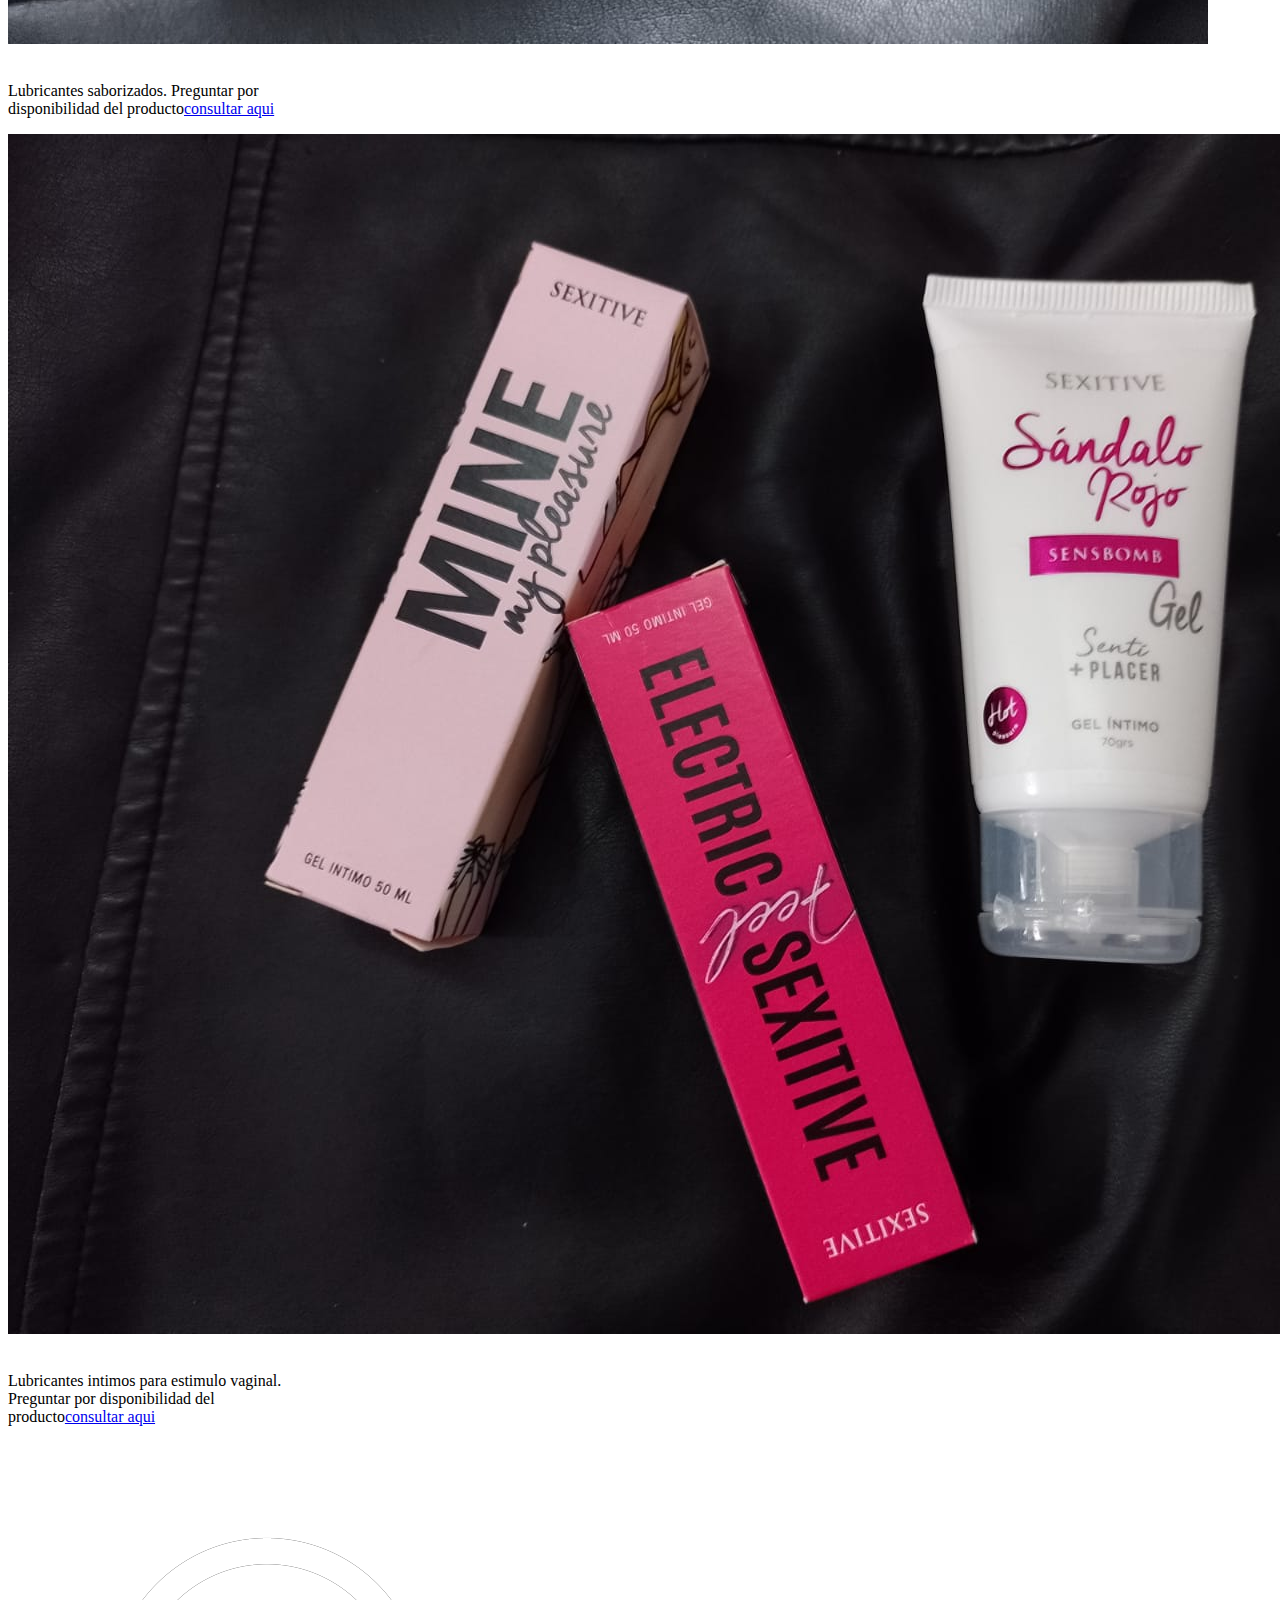
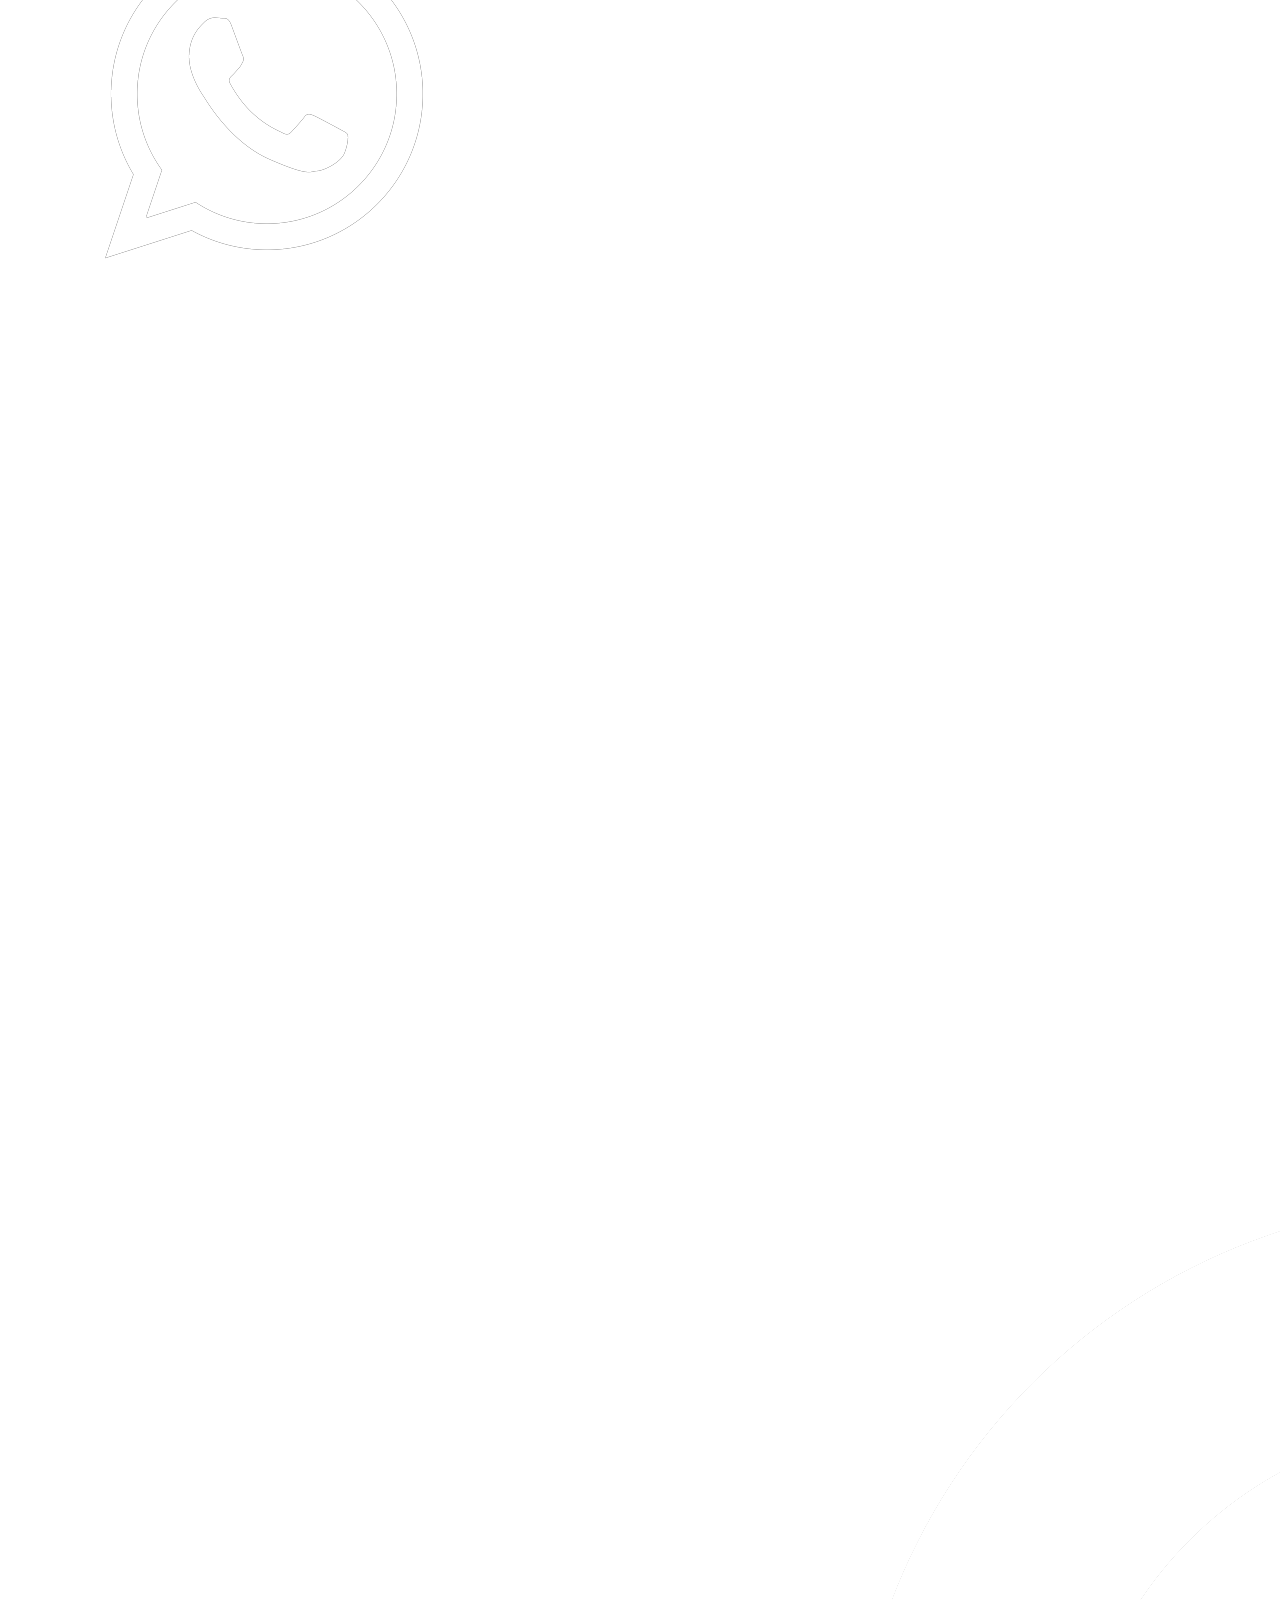
<file: lubricantes.html>
<!doctype html>
<html lang="en">
<head>
    <meta name="description" content="Sección de lubricantes, toda las variedades y sabores para una mejor noche">
    <meta name="keywords" content="erótico,sexshop,indumentaria,ropa,lubricante,gel,adultos,tips,contenido,consolador,intimo,sex,shop,sex-shop">
    <meta charset="utf-8">
    <meta name="viewport" content="width=device-width, initial-scale=1">
    <title>Exoticas| Sex-Shop Lubricantes</title>
    <link rel="stylesheet" href="style.css">
    <link href="https://cdn.jsdelivr.net/npm/bootstrap@5.3.0-alpha3/dist/css/bootstrap.min.css" rel="stylesheet" integrity="sha384-KK94CHFLLe+nY2dmCWGMq91rCGa5gtU4mk92HdvYe+M/SXH301p5ILy+dN9+nJOZ" crossorigin="anonymous">
</head>
<body class="bg-img">
    <header class="sticky-top">
        <nav class="navbar navbar-expand-lg bg-grad-2">
            <div class="container-fluid ">
            <a class="navbar-brand " href="index.html"><img class="logo" src="img/LOGO2.png" alt="logo"></a>
            <button class="navbar-toggler" type="button" data-bs-toggle="collapse" data-bs-target="#navbarNavAltMarkup" aria-controls="navbarNavAltMarkup" aria-expanded="false" aria-label="Toggle navigation">
                <span class="navbar-toggler-icon"></span>
            </button>
            <div class="collapse navbar-collapse justify-content-end" id="navbarNavAltMarkup">
                <div class="navbar-nav ">
                <a class="nav-link" aria-current="page" href="index.html">Inicio</a>
                <a class="nav-link" href="indumentaria.html">Indumentaria</a>
                <a class="nav-link" href="sexshop.html">Sex-Shop</a>
                </div>
            </div>
            </div>
        </nav>

        <ul class="nav nav-tabs bg-grad-2">
            <li class="nav-item">
                <a class="nav-link" aria-current="page" href="sexshop.html">Ofertas</a>
            </li>
            <li class="nav-item">
                <a class="nav-link active" href="lubricantes.html">Lubricantes</a>
            </li>
            <li class="nav-item">
                <a class="nav-link" href="juguetes.html">Juguetes</a>
            </li>
            <li class="nav-item">
                <a class="nav-link" href="aceites.html">Aceites</a>
            </li>
        </ul>
    </header>
    
    <section class="productos">

    <div class="cards" style="width: 18rem;">
        <img src="img-sexshop/lubricantes/wetcalor.png" class="card-img-top" alt="foto de lubricante wet-calor">
        <div class="card-body">
        <p class="card-text"><br> Gel lubricante con L-Arginina, un aminoácido de origen natural con capacidad vasodilatadora, especialmente formulado para aumentar la excitación y sensibilidad del clítoris facilitando orgasmos más intensos más rápido.
        <br> Básicamente, lo que hace es que los vasos sanguíneos localizados en clítoris se dilaten mejorando el flujo sanguíneo hacia la zona genital propiciando la excitación. Favorece la lubricación natural y la sensibilidad en toda la zona. Un combo totalmente solicitados por todas...
        <br> Este gel crea una sensación de calor en la piel que aumenta de forma inmediata la sensibilidad intensificando las sensaciones. Preguntar por disponibilidad del producto<a href="https://wa.me/2355465948?text=Hola,%20me%20interesa%20este%20producto%20https://maxg40.github.io/exoticas/img-sexshop/lubricantes/wetcalor.png%20" class="consultar" target="_blank">consultar aqui</a></p>
        </div>
    </div>
    
    <div class="cards" style="width: 18rem;">
        <img src="img-sexshop/lubricantes/wetnatural.png" class="card-img-top" alt="foto de lubricante wet-natural">
        <div class="card-body">
        <p class="card-text"><br> Formulado especialmente para mujeres por mujeres. Wet Naturals Aloe Vera está enriquecido para su bienestar sensual.<br> Esta fórmula está diseñada para mejorar la lubricación natural de la mujer. Olvídate del dolor e incomodidad de la resequedad !<br> Se recomienda para aquellas personas con pieles sensibles una fórmula pura y natural de Sexitive. Es ultra hidratante, dejándote sedosa y suave, incluso bajo el agua.<br> *Apto para uso vaginal, anal o sobre cualquier parte del cuerpo.<br> *Respeta el PH fisiológico<br> *Hidrata y lubrica la zona intima<br> *Cuida de manera natural. Preguntar por disponibilidad del producto<a href="https://wa.me/2355465948?text=Hola,%20me%20interesa%20este%20producto%20https://maxg40.github.io/exoticas/img-sexshop/lubricantes/wetnatural.png%20" class="consultar" target="_blank">consultar aqui</a></p>
        </div>
    </div>
    
    <div class="cards" style="width: 18rem;">
        <img src="img-sexshop/lubricantes/sextiveEos.png" class="card-img-top" alt="Foto de lubricantes Eos">
        <div class="card-body">
        <p class="card-text"><br> Serum concentrados EOS 🔥<br> 🍑 EOS Adventure Anal :<br> Es el único lubricante anal a base de silicona.<br> La fórmula contiene una mezcla de extractos naturales con la potencia natural del clavo de olor y aloe vera, la mayor lubricación la obtener solo con este producto...<br> ♀️ EOS Discover Punto G<br> A base de silicona pura y de alta calidad. Contiene una mezcla de extractos naturales con L-Arginina, Maca y Jengibre. Esta fórmula única aumenta el tamaño y la sensibilidad del punto G.<br> Cuál probas hoy ?😉 Preguntar por disponibilidad del producto<a href="https://wa.me/2355465948?text=Hola,%20me%20interesa%20este%20producto%20https://maxg40.github.io/exoticas/img-sexshop/lubricantes/sextiveEos.png%20" class="consultar" target="_blank">consultar aqui</a></p>
        </div>
    </div>
    
    <div class="cards" style="width: 18rem;">
        <img src="img-sexshop/lubricantes/analfly.png" class="card-img-top" alt="foto de lubricante anal en sachet analFly">
        <div class="card-body">
        <p class="card-text"><br> Coconut 2 en 1 🥥🔥
            <br> Úsalo para lubricación íntima ( anal y vaginal) y para masajes . Preguntar por disponibilidad del producto<a href="https://wa.me/2355465948?text=Hola,%20me%20interesa%20este%20producto%20https://maxg40.github.io/exoticas/img-sexshop/lubricantes/analfly.png%20" class="consultar" target="_blank">consultar aqui</a></p>
        </div>
    </div>
    
    <div class="cards" style="width: 18rem;">
        <img src="img-sexshop/lubricantes/sextivedesire.png" class="card-img-top" alt="foto lubricante coconut desire">
        <div class="card-body">
        <p class="card-text"><br>Coconut 2 en 1 🥥🔥
            <br> Úsalo para lubricación íntima ( anal y vaginal) y para masajes . Preguntar por disponibilidad del producto<a href="https://wa.me/2355465948?text=Hola,%20me%20interesa%20este%20producto%20https://maxg40.github.io/exoticas/img-sexshop/lubricantes/sextivedesire.png%20" class="consultar" target="_blank">consultar aqui</a></p>
        </div>
    </div>
    
    <div class="cards" style="width: 18rem;">
        <img src="img-sexshop/lubricantes/wetanal.png" class="card-img-top" alt="lubricante anal wet-anal">
        <div class="card-body">
        <p class="card-text"><br> Cuando hablamos en sexo anal la primera cosa que viene a la mente es el dolor, y esa sin lugar a dudas es una de las mayores preocupaciones de quien practica o pretende practicar el sexo anal.
            <br> Y para crear una experiencia placentera podes utilizar esta formula exclusiva ultradelizante para este tipo de modalidad sexual.
            <br> Ideal para amantes audaces que gustan de explorar nuevas esperiencias! Diseñado para dar una lubricación de larga duración. Disfruta sin dolor!
            <br> ¿Qué hace que Wet Anal sea un seductor imprescindible?
            <br> Genera una experiencia de mayor confianza y seguridad en la pareja
            <br> *Ultra deslizante.
            <br> *Hidradante .
            <br> *Sedoso con base acuosa.
            <br> *Libre de parabenos. Preguntar por disponibilidad del producto<a href="https://wa.me/2355465948?text=Hola,%20me%20interesa%20este%20producto%20https://maxg40.github.io/exoticas/img-sexshop/lubricantes/wetanal.png%20" class="consultar" target="_blank">consultar aqui</a></p>
        </div>
    </div>
    <div class="cards" style="width: 18rem;">
        <img src="img-sexshop/lubricantes/blackdragon.png" class="card-img-top" alt="Foto de lubricante black dragon">
        <div class="card-body">
        <p class="card-text"><br> BLACK DRAGON 🖤 crema intensificante 🔥<br> Ayuda a los hombres a liberar todo el poder y la energía de su virilidad ; al mismo tiempo sensibiliza el área genital femenina para intensificar así su placer y ayudarla a alcanzar múltiples orgasmos.<br> Con la crema Black Dragon sentirás el sexo de forma diferente y llegarás a niveles de placer que no habías experimentado, gracias a sus efectos frío y calor combinados.Preguntar por disponibilidad del producto<a href="https://wa.me/2355465948?text=Hola,%20me%20interesa%20este%20producto%20https://maxg40.github.io/exoticas/img-sexshop/lubricantes/blackdragon.png%20" class="consultar" target="_blank">consultar aqui</a></p>
        </div>
    </div>
    <div class="cards" style="width: 18rem;">
        <img src="img-sexshop/lubricantes/coconutdesire.png" class="card-img-top" alt="foto de lubricante coconut desire">
        <div class="card-body">
        <p class="card-text"><br> Gel intimo lubricante anal y... El favorito de much#s 🙊
            <br> Diseñado para dar una lubricación de larga duración, con un exquisito aroma a coco y un leve efecto calor
            <br> Experimenta sin dolor y disfruta al máximo de nuevas experiencias 🔥🔥
            <br> *Base acuosa
            <br> *Ultra deslizante
            <br> *Uso anal Preguntar por disponibilidad del producto<a href="https://wa.me/2355465948?text=Hola,%20me%20interesa%20este%20producto%20https://maxg40.github.io/exoticas/img-sexshop/lubricantes/coconutdesire.png20" class="consultar" target="_blank">consultar aqui</a></p>
        </div>
    </div>
    <div class="cards" style="width: 18rem;">
        <img src="img-sexshop/lubricantes/missvgourmet.png" class="card-img-top" alt="foto de lubricantes linea gourmet">
        <div class="card-body">
        <p class="card-text"><br> Lubricantes saborizados. Preguntar por disponibilidad del producto<a href="https://wa.me/2355465948?text=Hola,%20me%20interesa%20este%20producto%20https://maxg40.github.io/exoticas/img-sexshop/lubricantes/missvgourmet.png%20" class="consultar" target="_blank">consultar aqui</a></p>
        </div>
    </div>
    <div class="cards" style="width: 18rem;">
        <img src="img-sexshop/lubricantes/missvmix2.png" class="card-img-top" alt="foto de lubricantes miss V">
        <div class="card-body">
        <p class="card-text"><br> Lubricantes saborizados. Preguntar por disponibilidad del producto<a href="https://wa.me/2355465948?text=Hola,%20me%20interesa%20este%20producto%20https://maxg40.github.io/exoticas/img-sexshop/lubricantes/missvmix2.png%20" class="consultar" target="_blank">consultar aqui</a></p>
        </div>
    </div>
    <div class="cards" style="width: 18rem;">
        <img src="img-sexshop/lubricantes/missvmix.png" class="card-img-top" alt="foto de lubricantes miss v">
        <div class="card-body">
        <p class="card-text"><br> Lubricantes saborizados. Preguntar por disponibilidad del producto<a href="https://wa.me/2355465948?text=Hola,%20me%20interesa%20este%20producto%20https://maxg40.github.io/exoticas/img-sexshop/lubricantes/missvmix.png%20" class="consultar" target="_blank">consultar aqui</a></p>
        </div>
    </div>
    <div class="cards" style="width: 18rem;">
        <img src="img-sexshop/lubricantes/sextivemix.png" class="card-img-top" alt="foto de lubricantes sextive">
        <div class="card-body">
        <p class="card-text"><br> Lubricantes intimos para estimulo vaginal. Preguntar por disponibilidad del producto<a href="https://wa.me/2355465948?text=Hola,%20me%20interesa%20este%20producto%20https://maxg40.github.io/exoticas/img-sexshop/lubricantes/sextivemix.png%20" class="consultar" target="_blank">consultar aqui</a></p>
        </div>
    </div>
    </section>


    <footer class="bg-grad-2 ">
        <div class="conteiner-redes ">
            <a href="https://api.whatsapp.com/send?phone=2355465948" class="" target="_blank"><img src="img-redes/whatsapp.png" class="img-sizes decor-logo" alt="whatsapp"></a>
            <a href="https://www.instagram.com/exoticas.rufino/" class=" " target="_blank"><img src="img-redes/instagram.png" class="img-sizes decor-logo" alt="instagram"></a>
            <a href="https://www.instagram.com/exoticas.indumentaria.y.mas/" class=" " target="_blank"><img src="img-redes/instagram.png" class="img-sizes decor-logo" alt="instagram"></a>
        </div>
        
        <p class="copyright">&copy;Copyright <strong><a target="_blank" href="https://www.instagram.com/maxigossa/">MG</a></strong></p>
    </footer>
    <script src="https://cdn.jsdelivr.net/npm/bootstrap@5.3.0-alpha3/dist/js/bootstrap.bundle.min.js" integrity="sha384-ENjdO4Dr2bkBIFxQpeoTz1HIcje39Wm4jDKdf19U8gI4ddQ3GYNS7NTKfAdVQSZe" crossorigin="anonymous"></script>
</body>
</html>
</file>
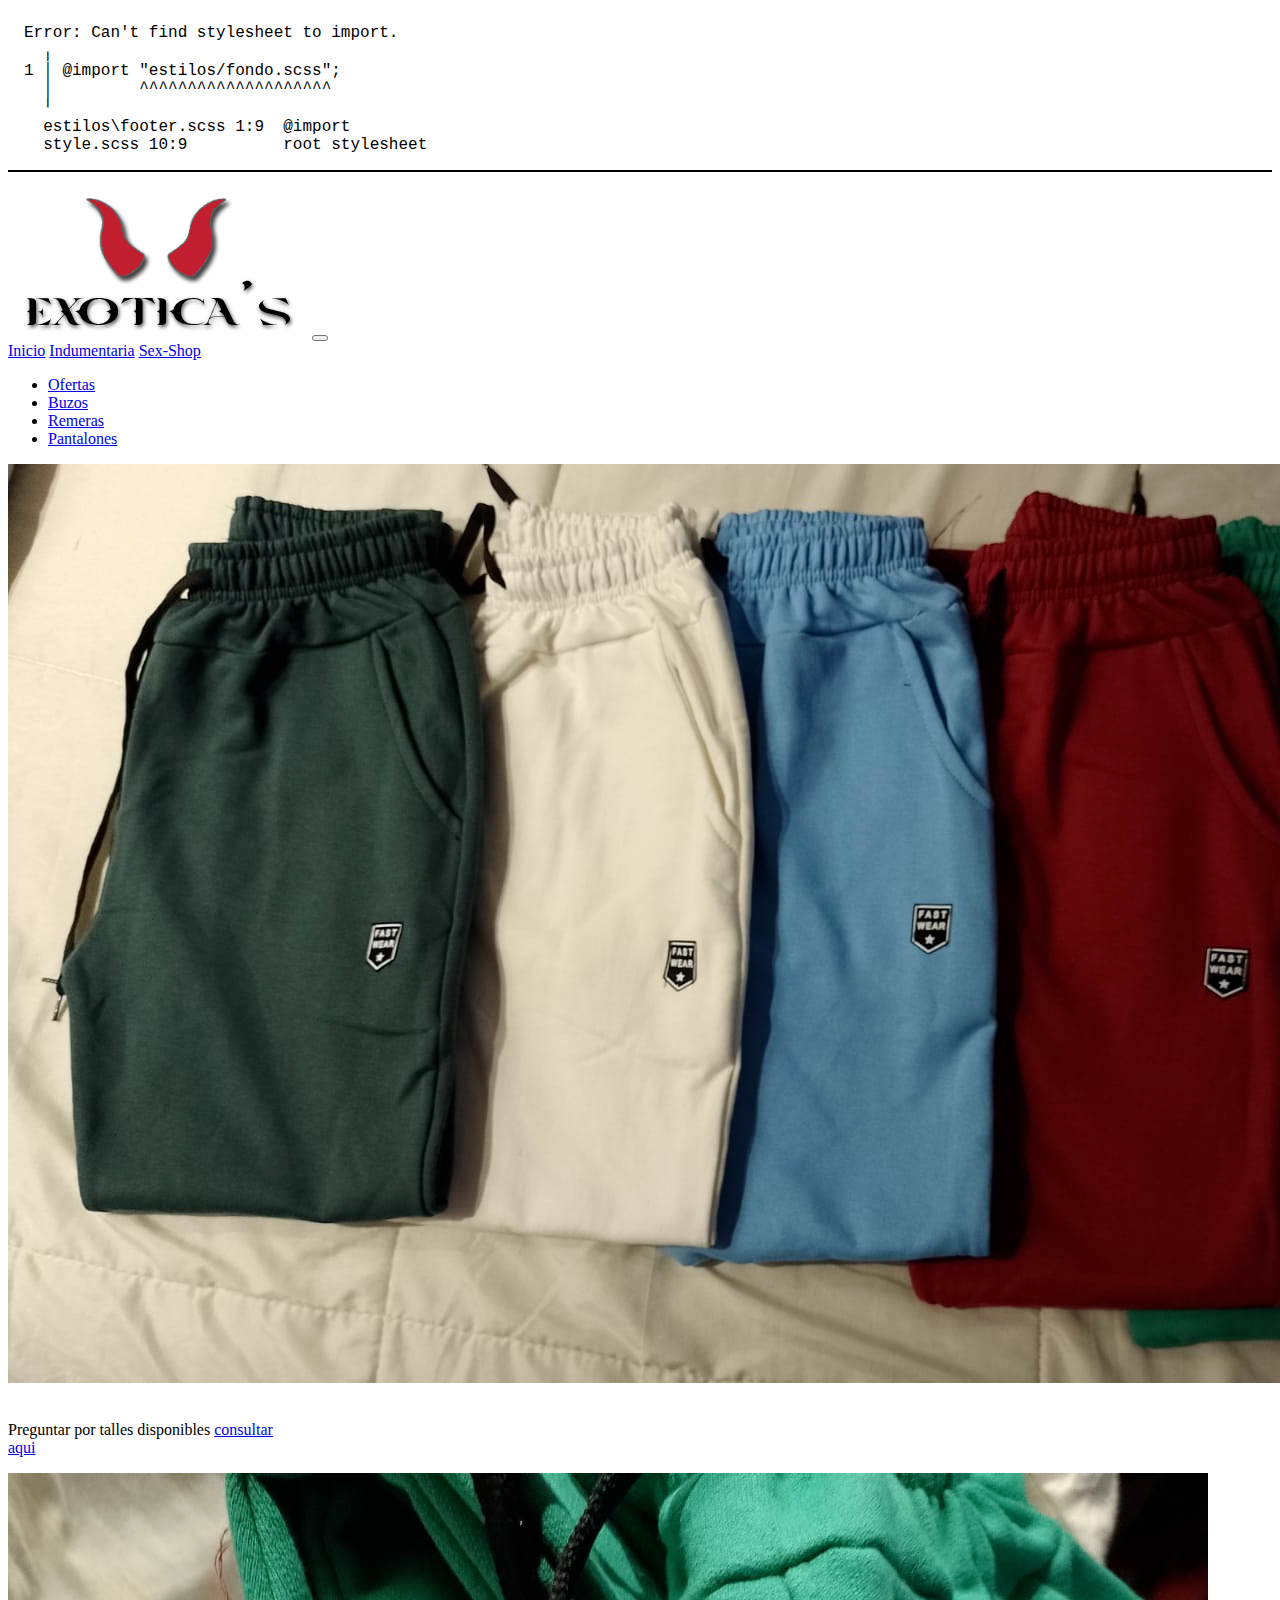
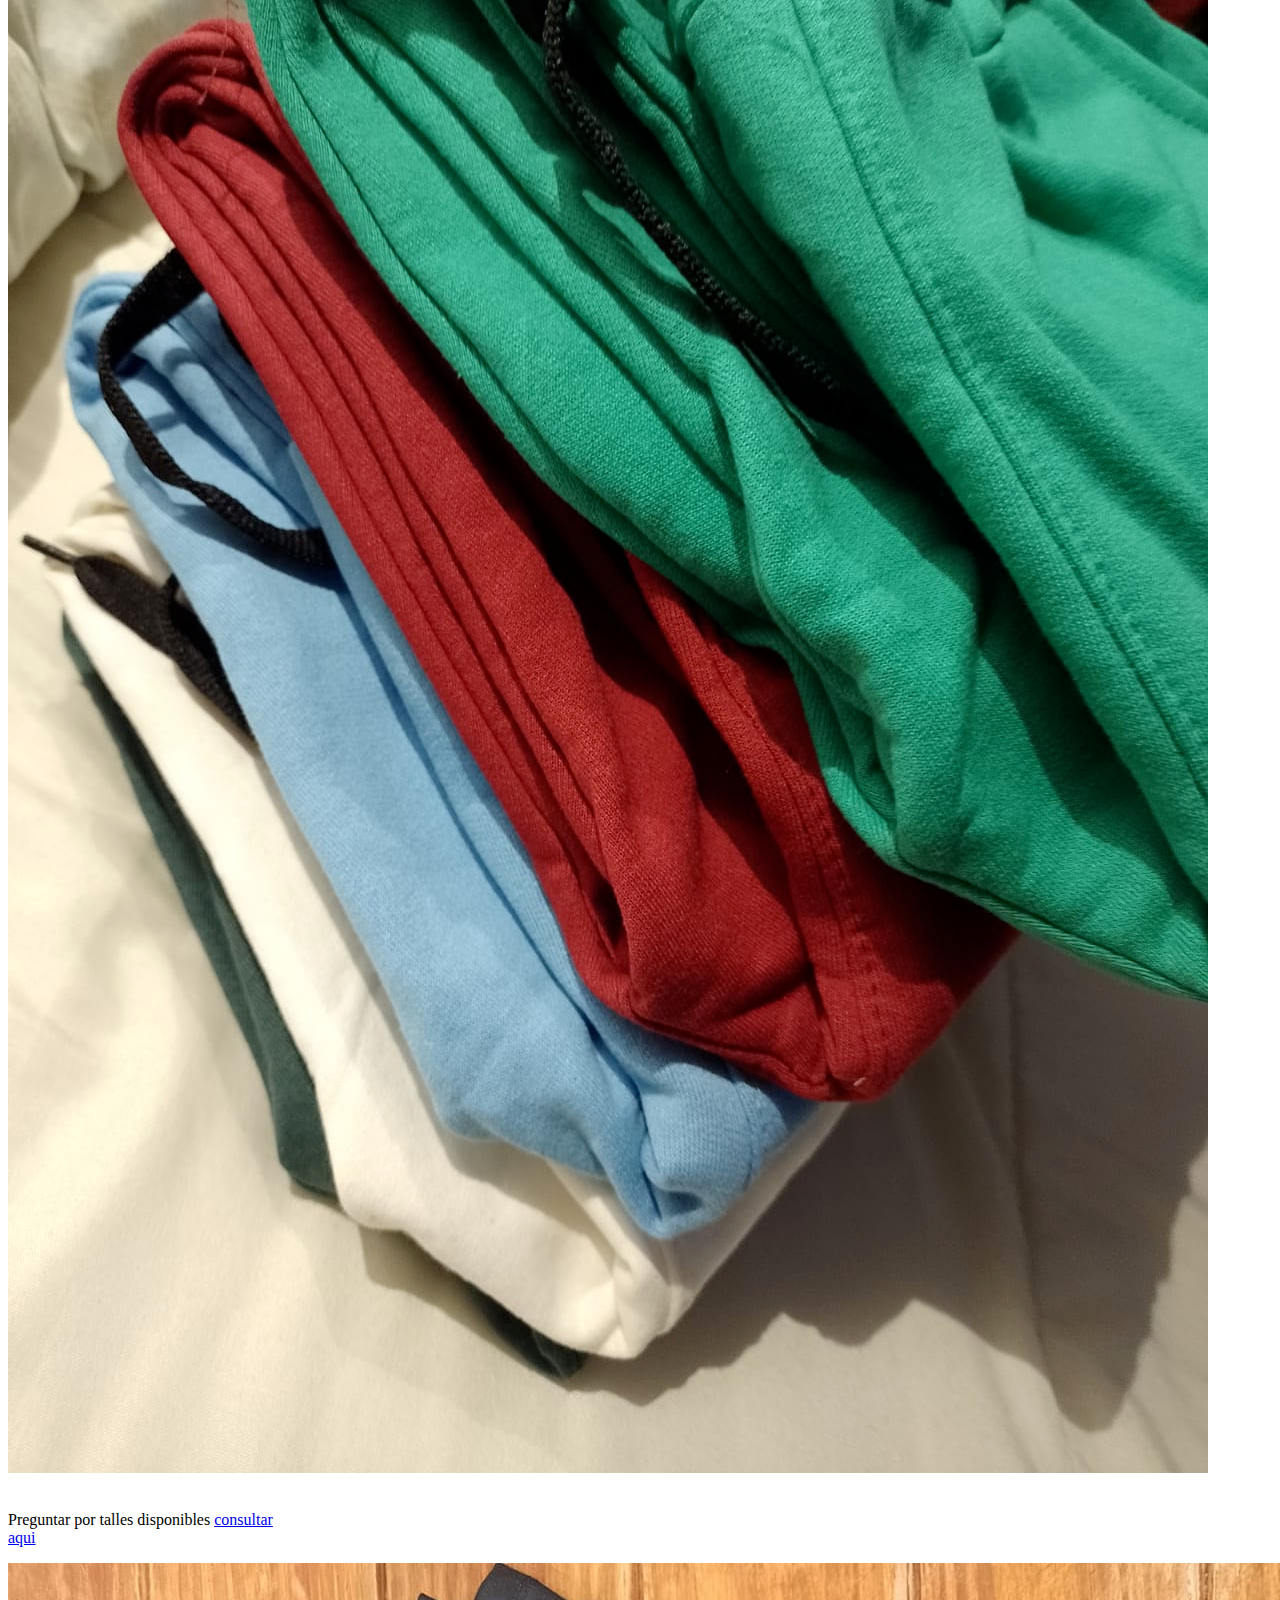
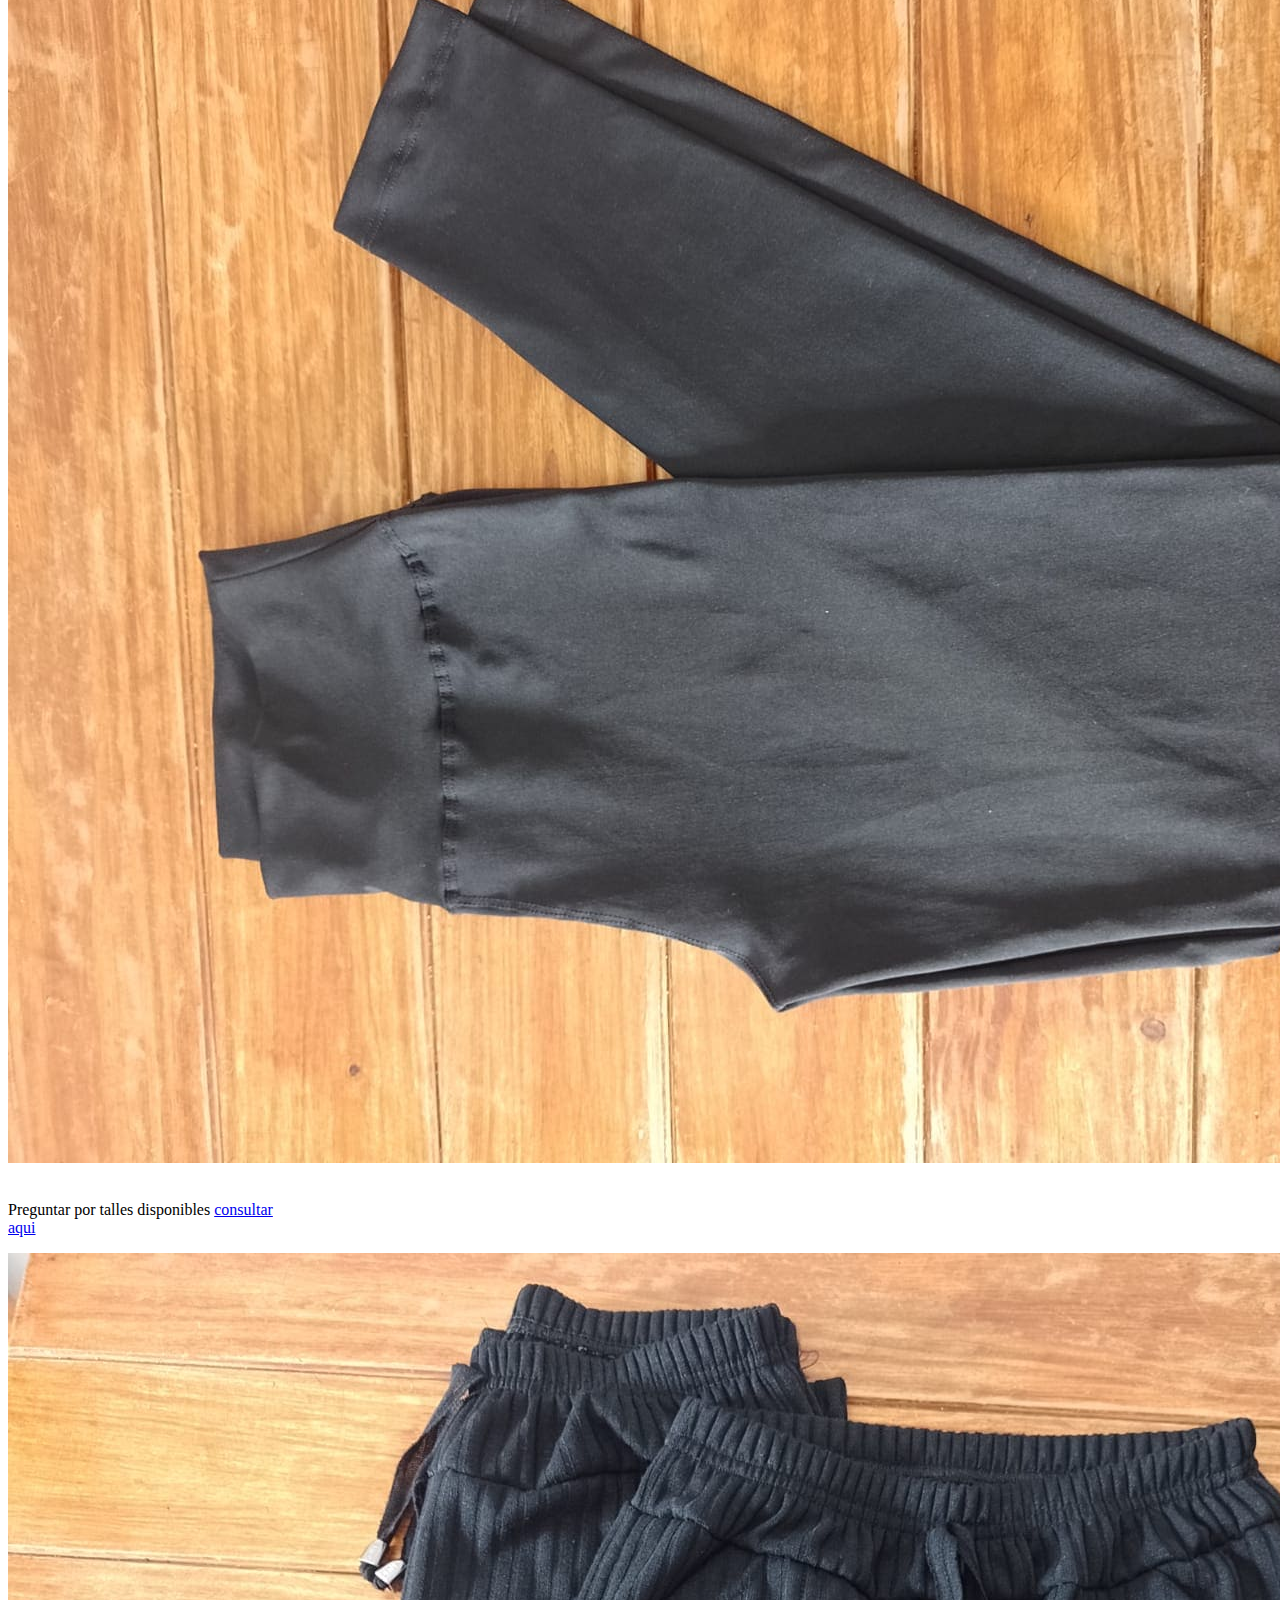
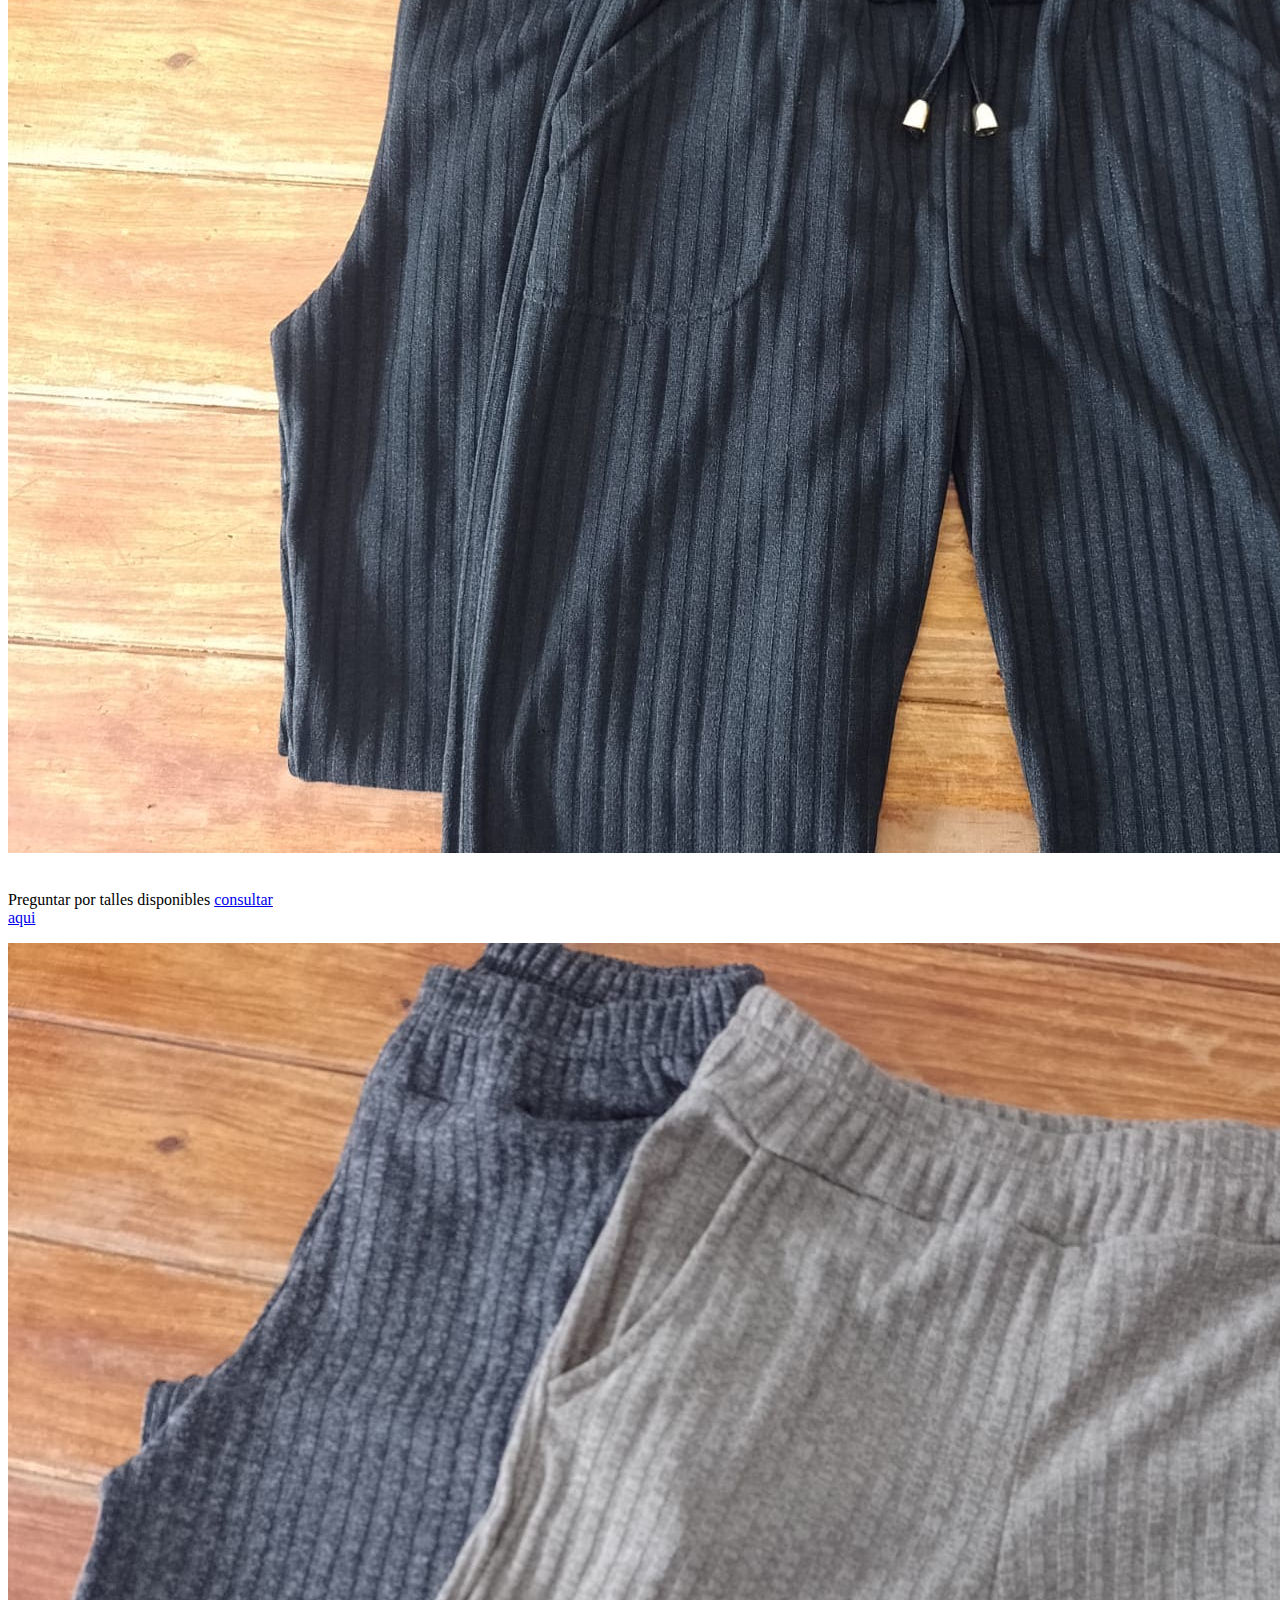
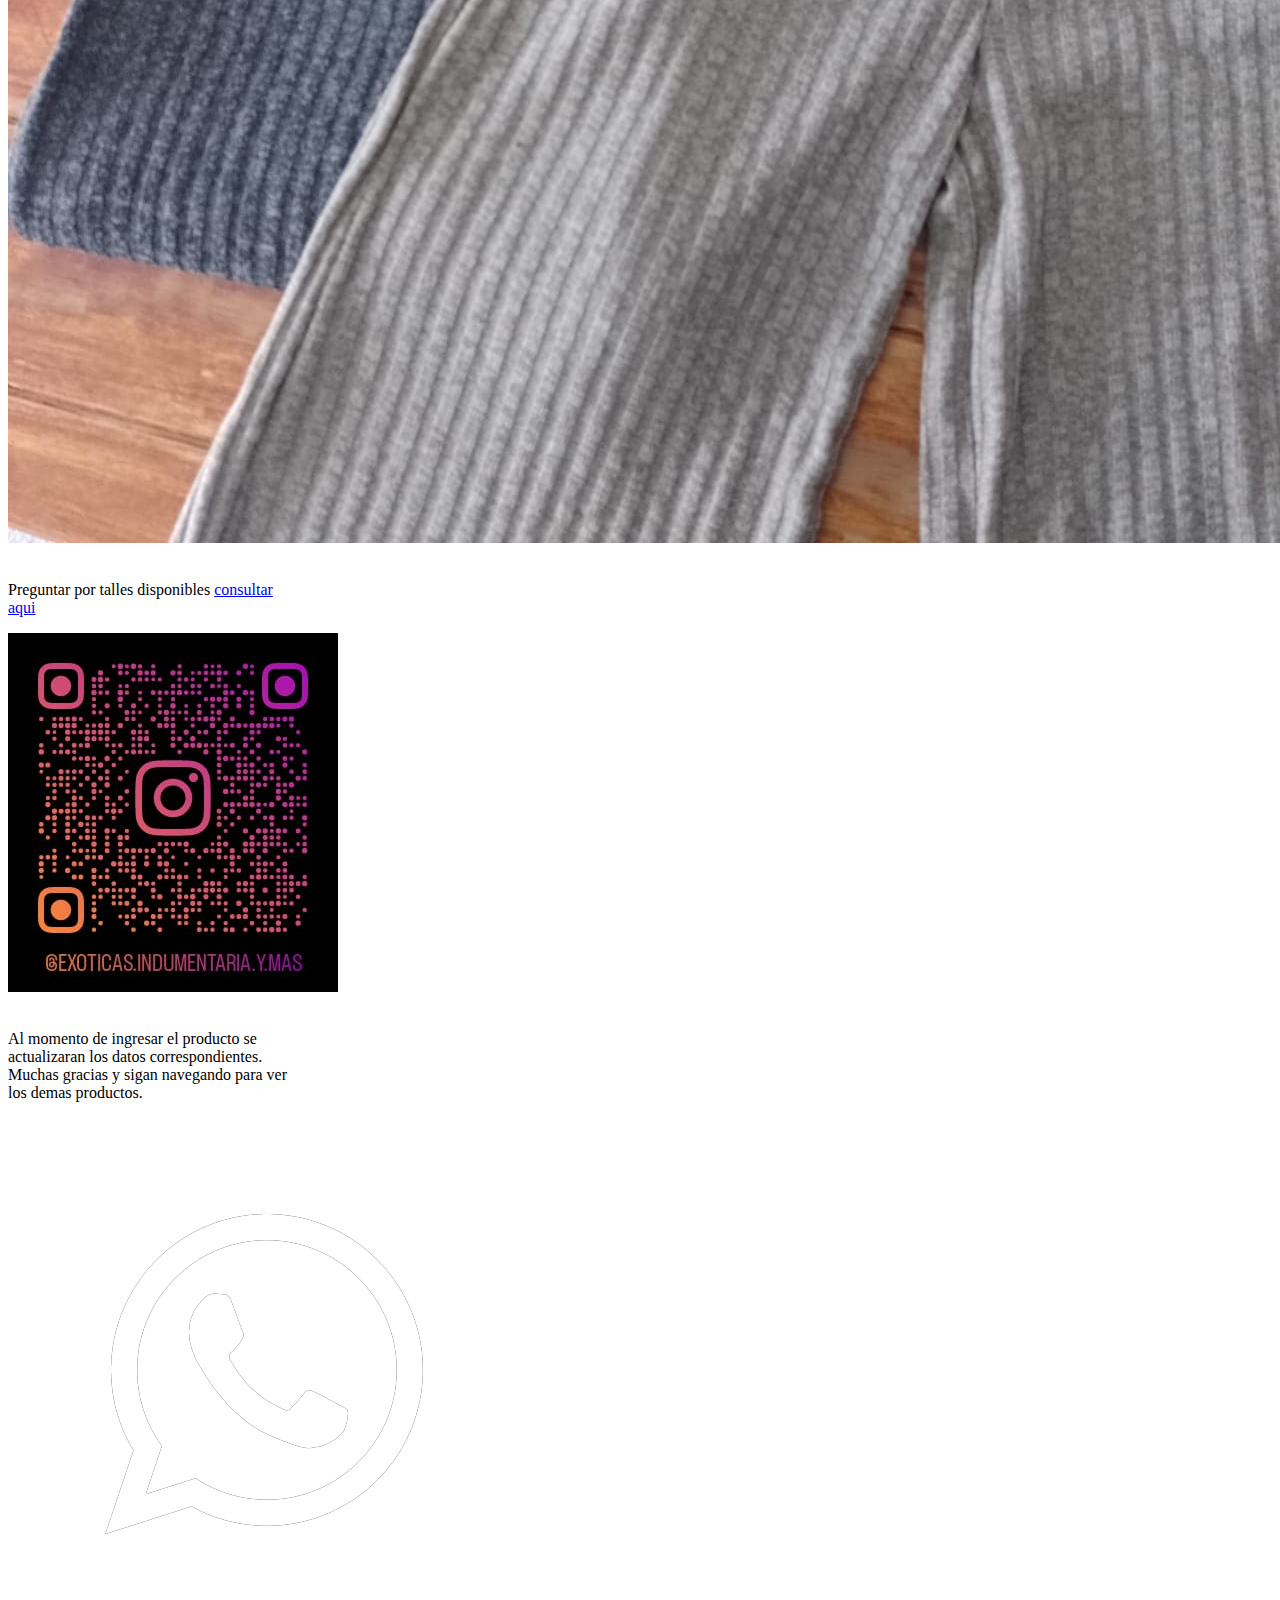
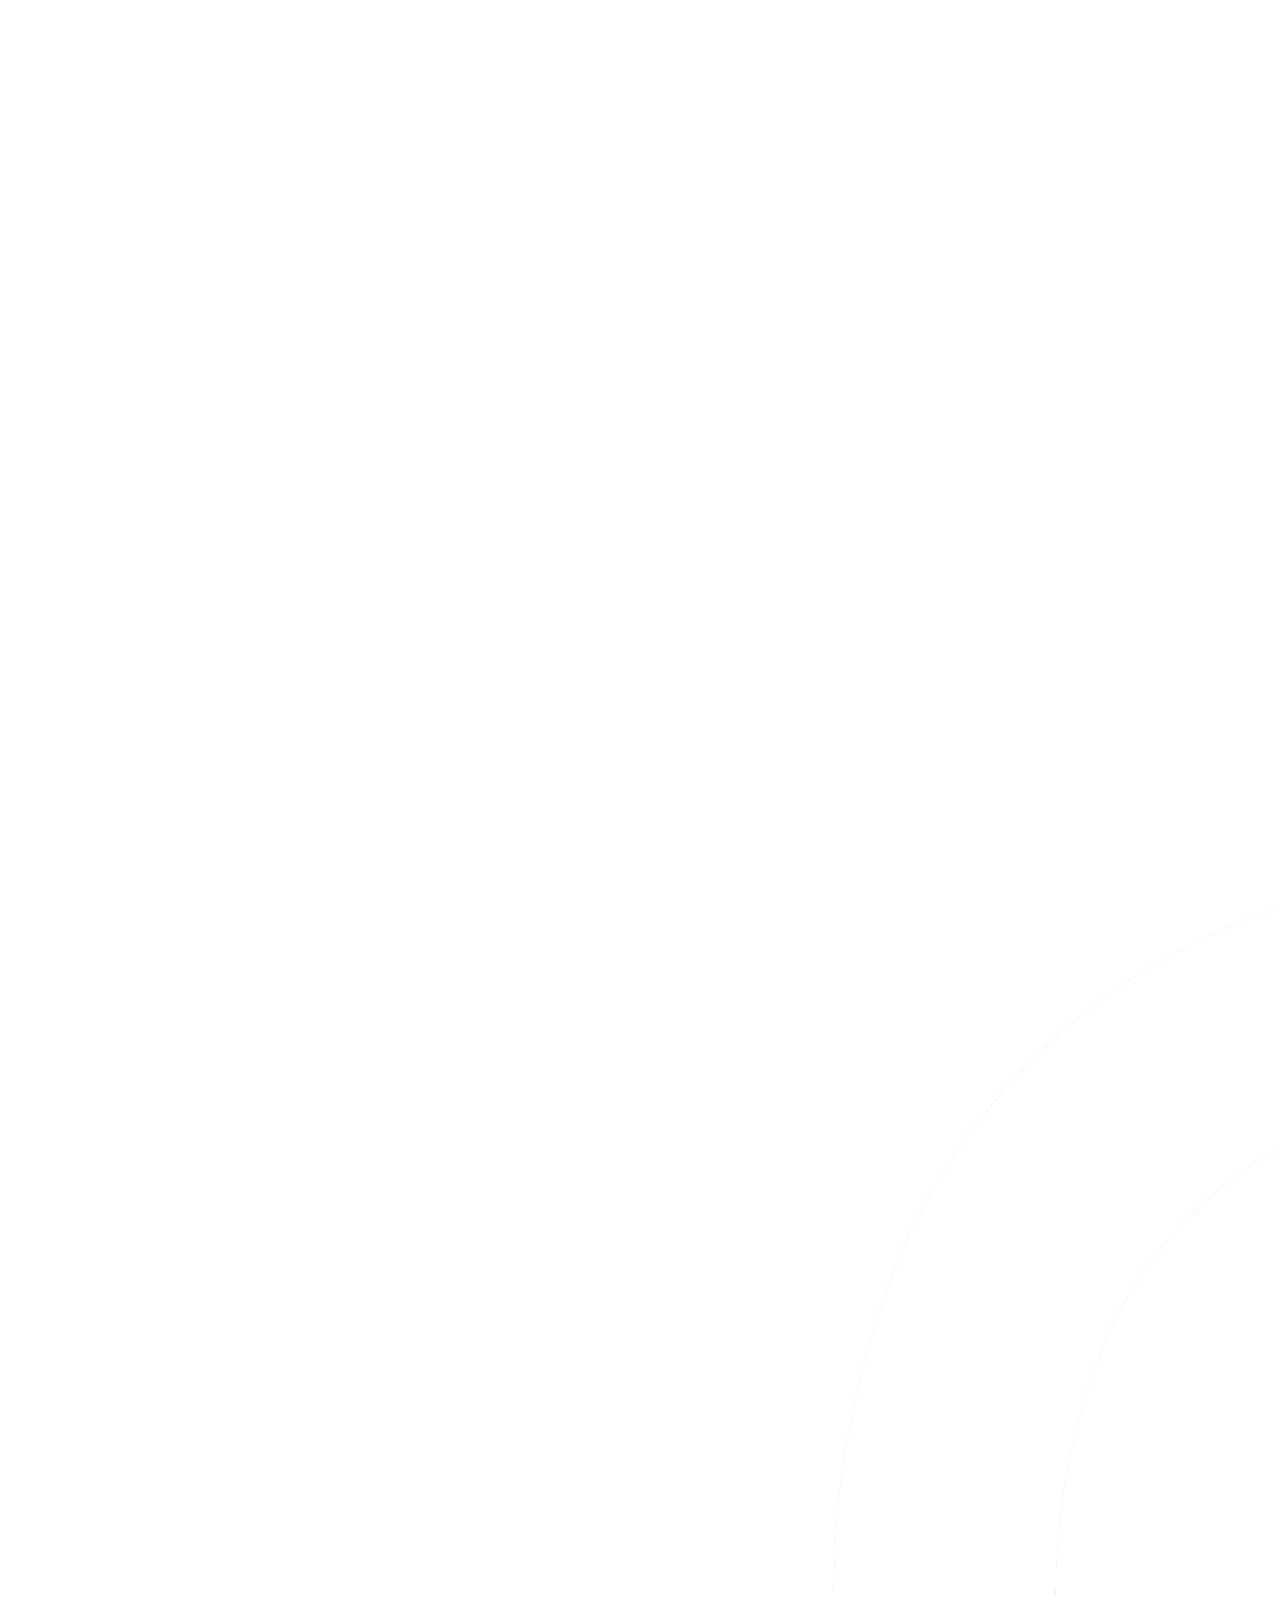
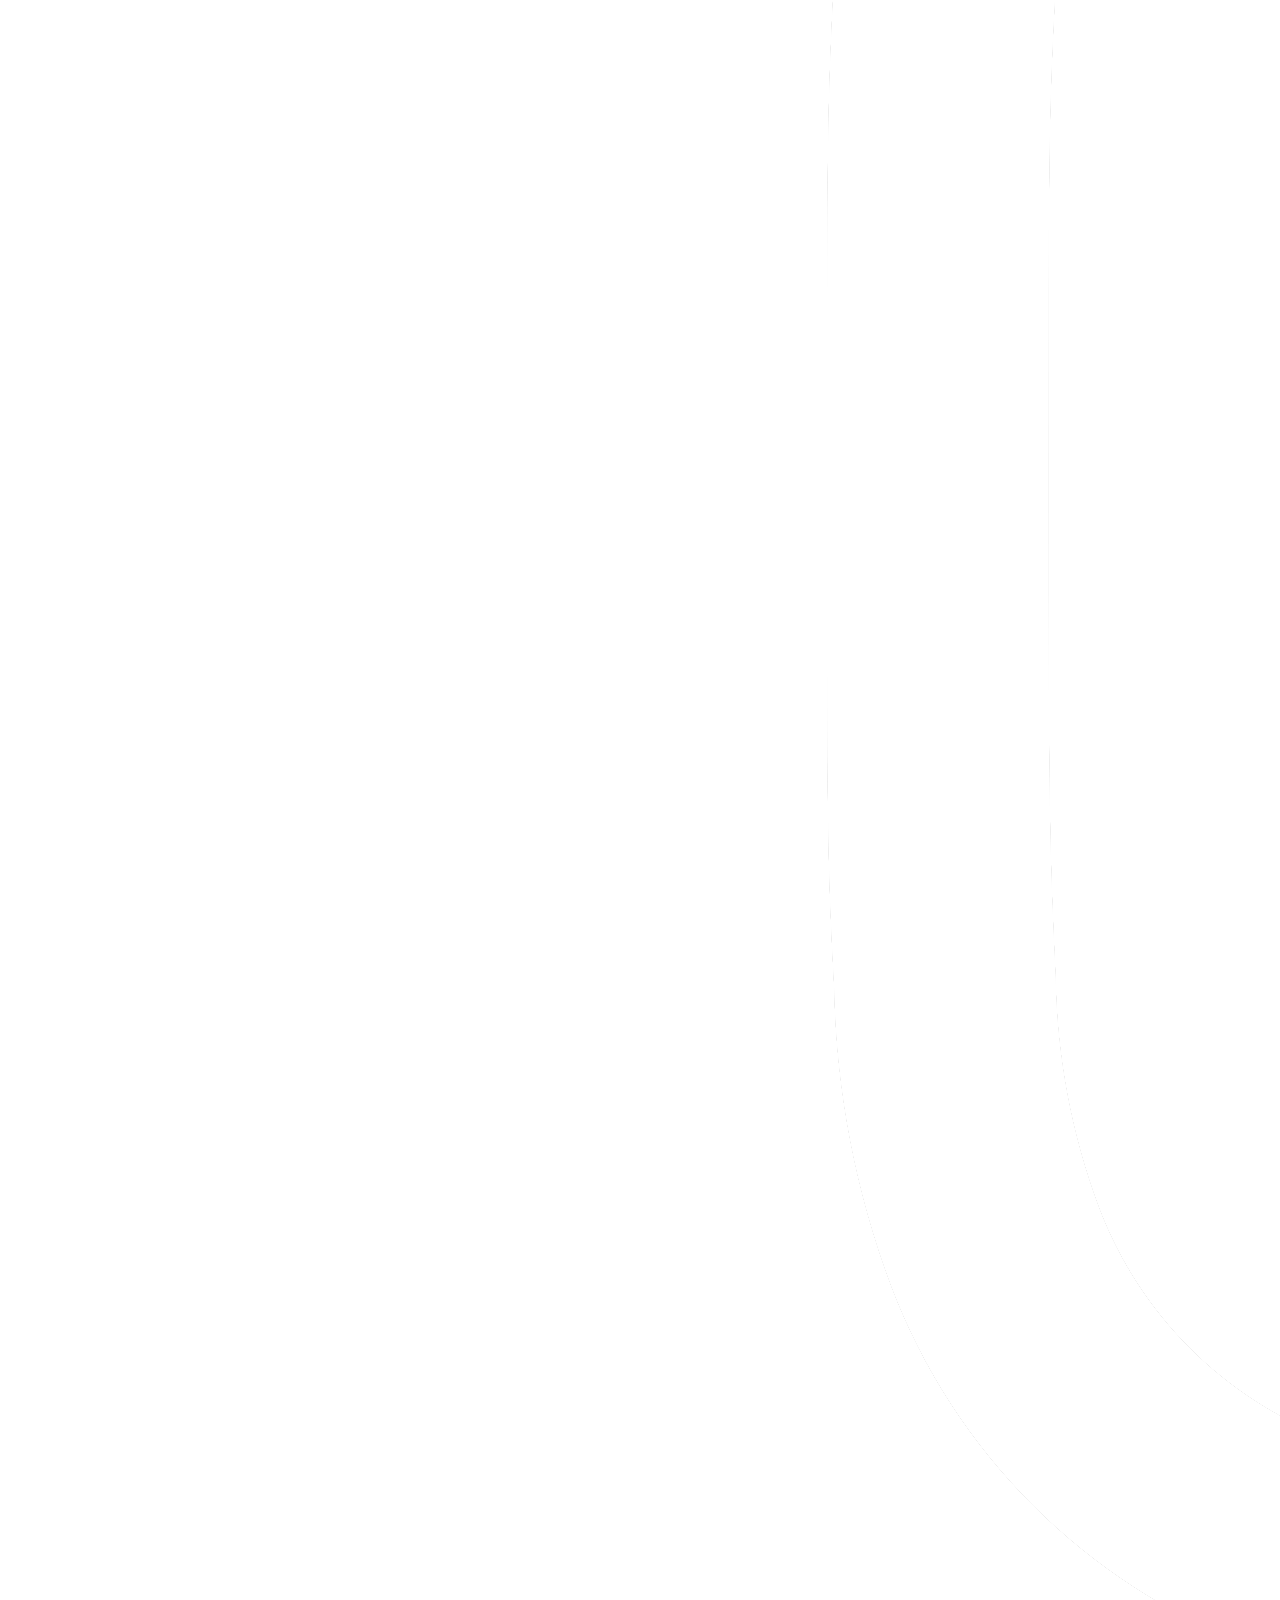
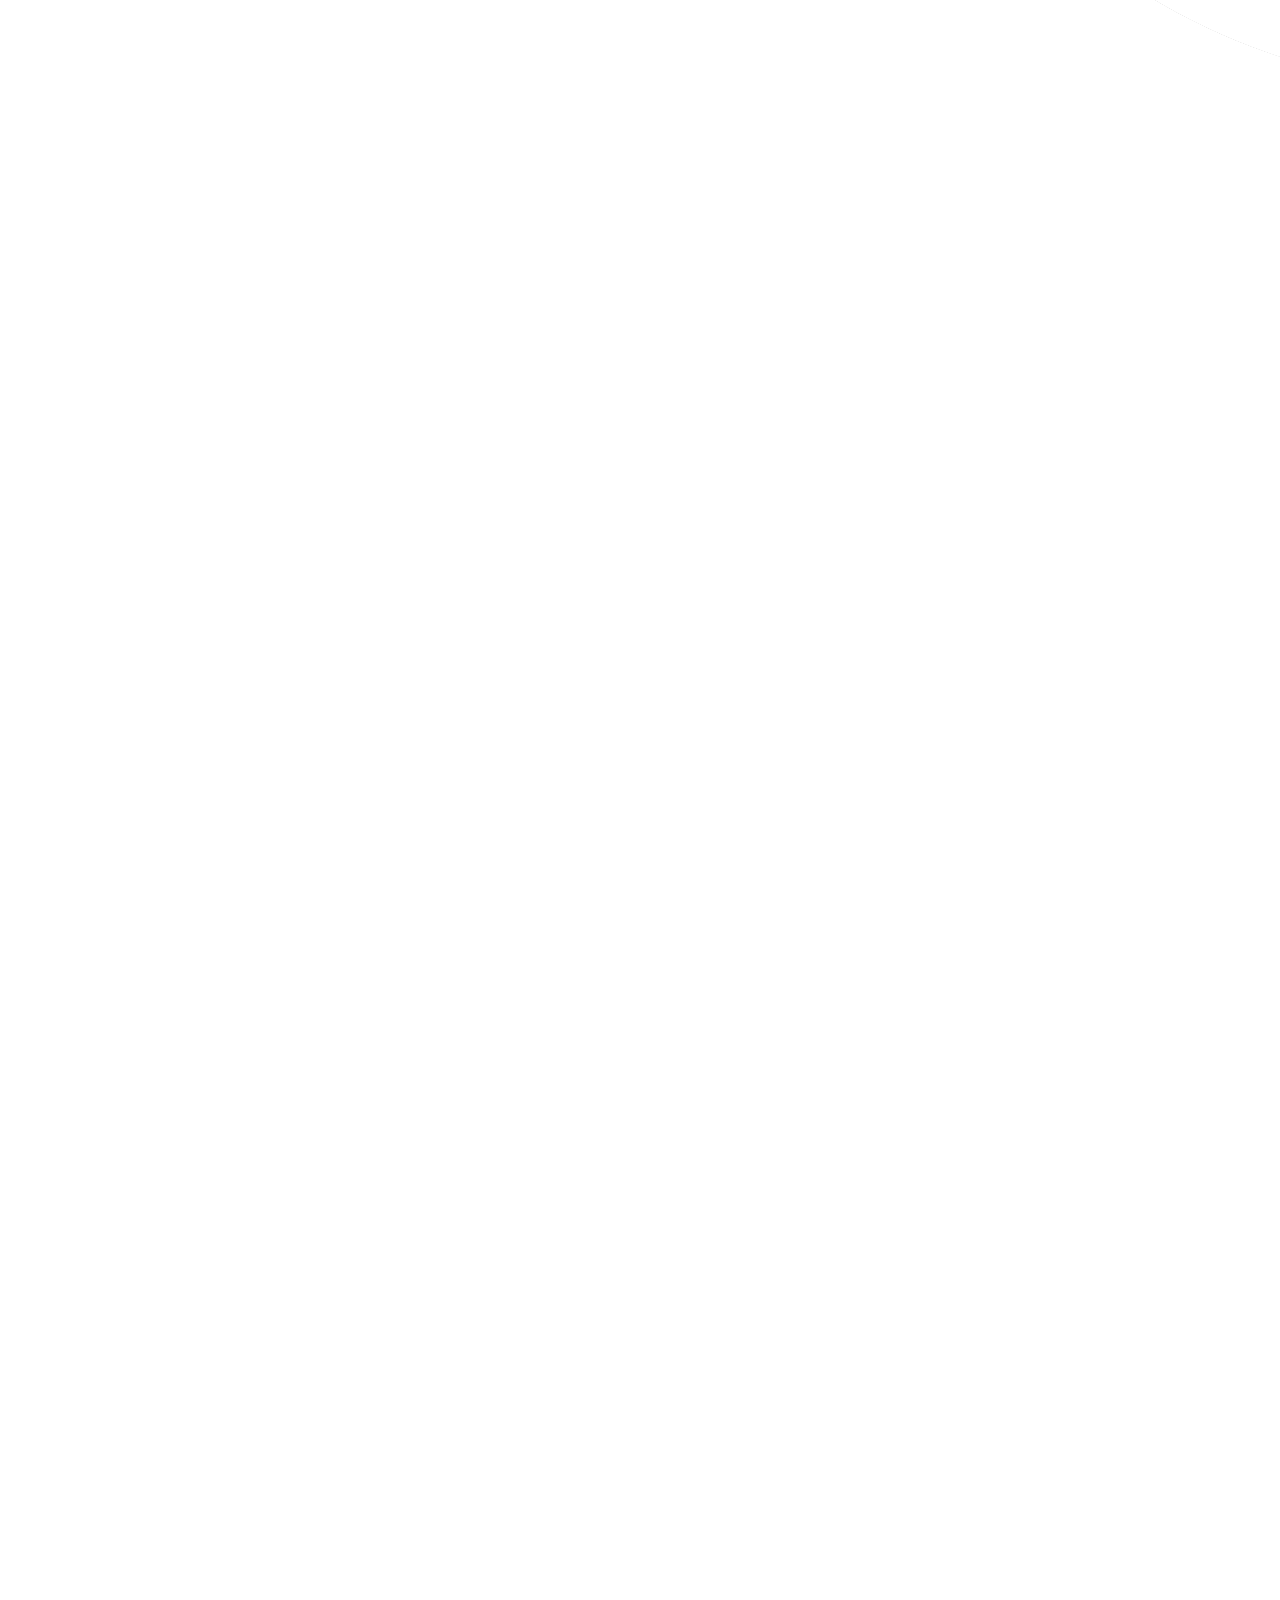
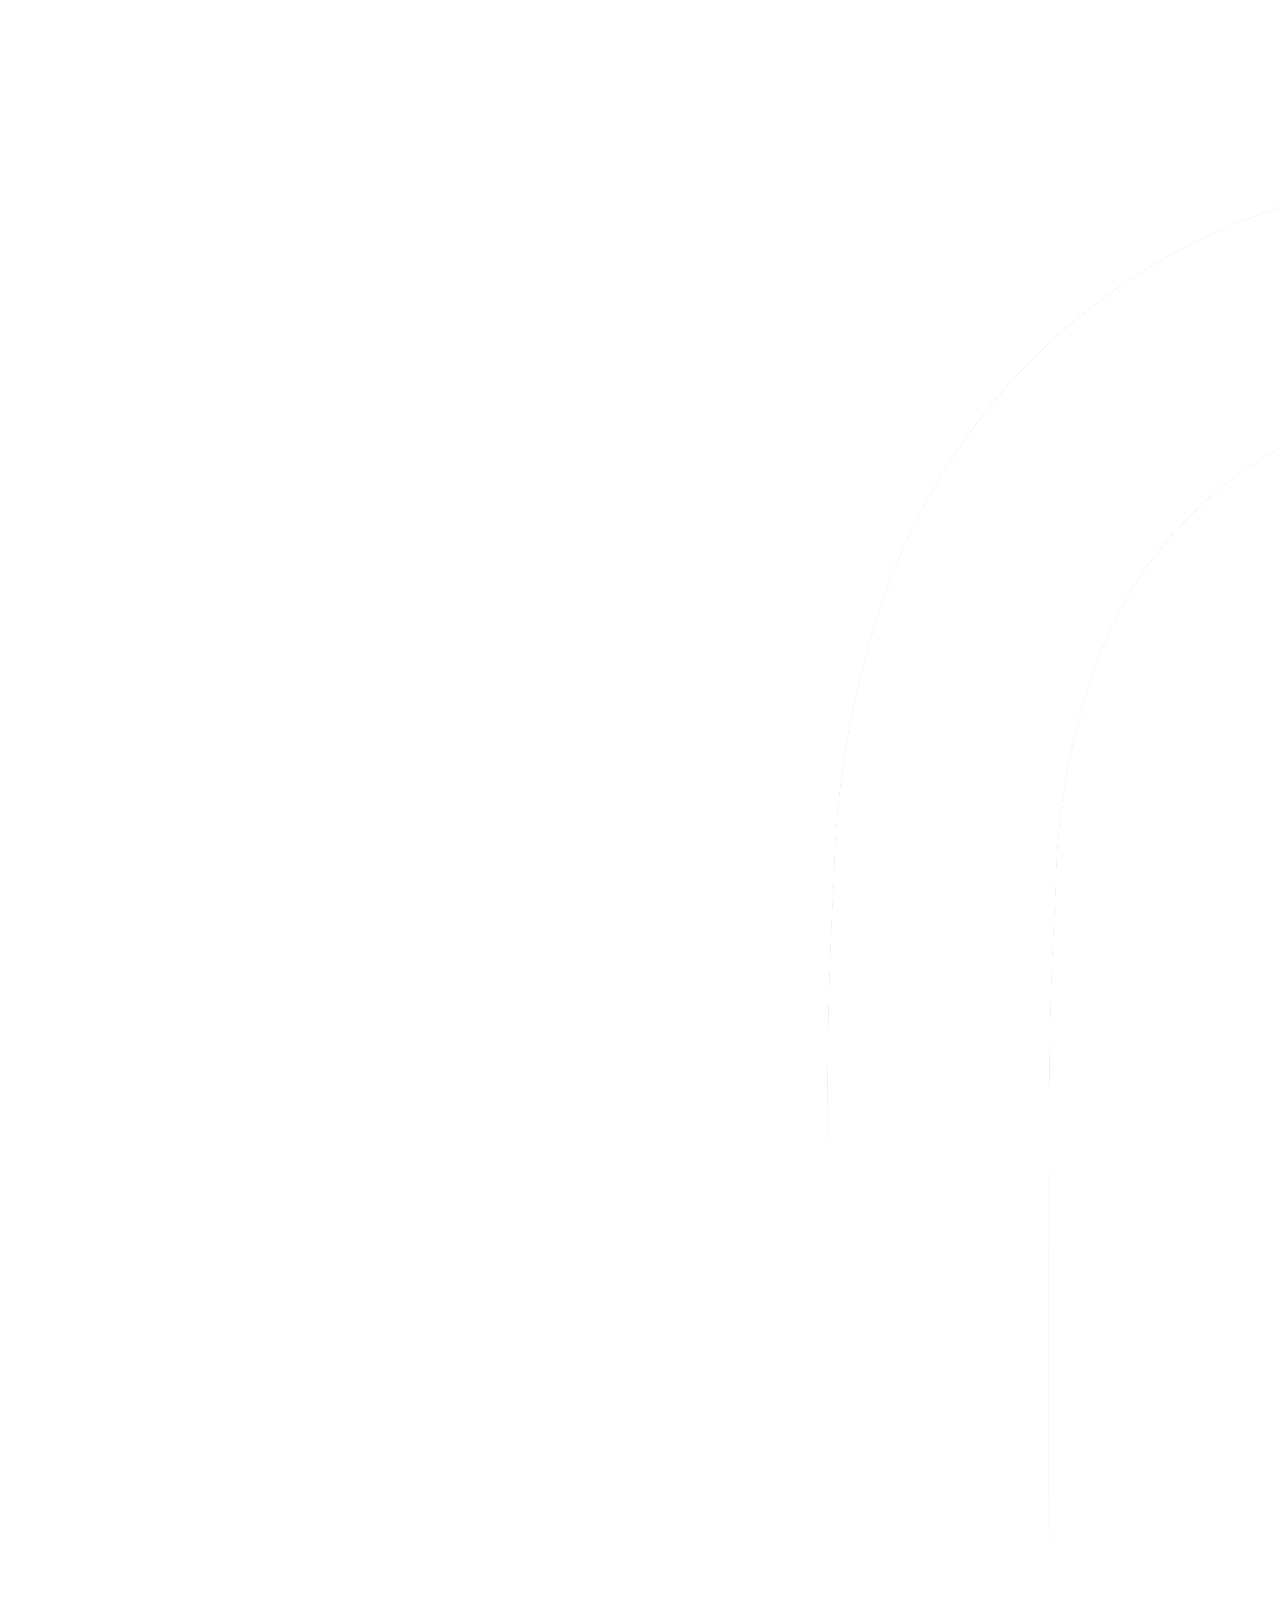
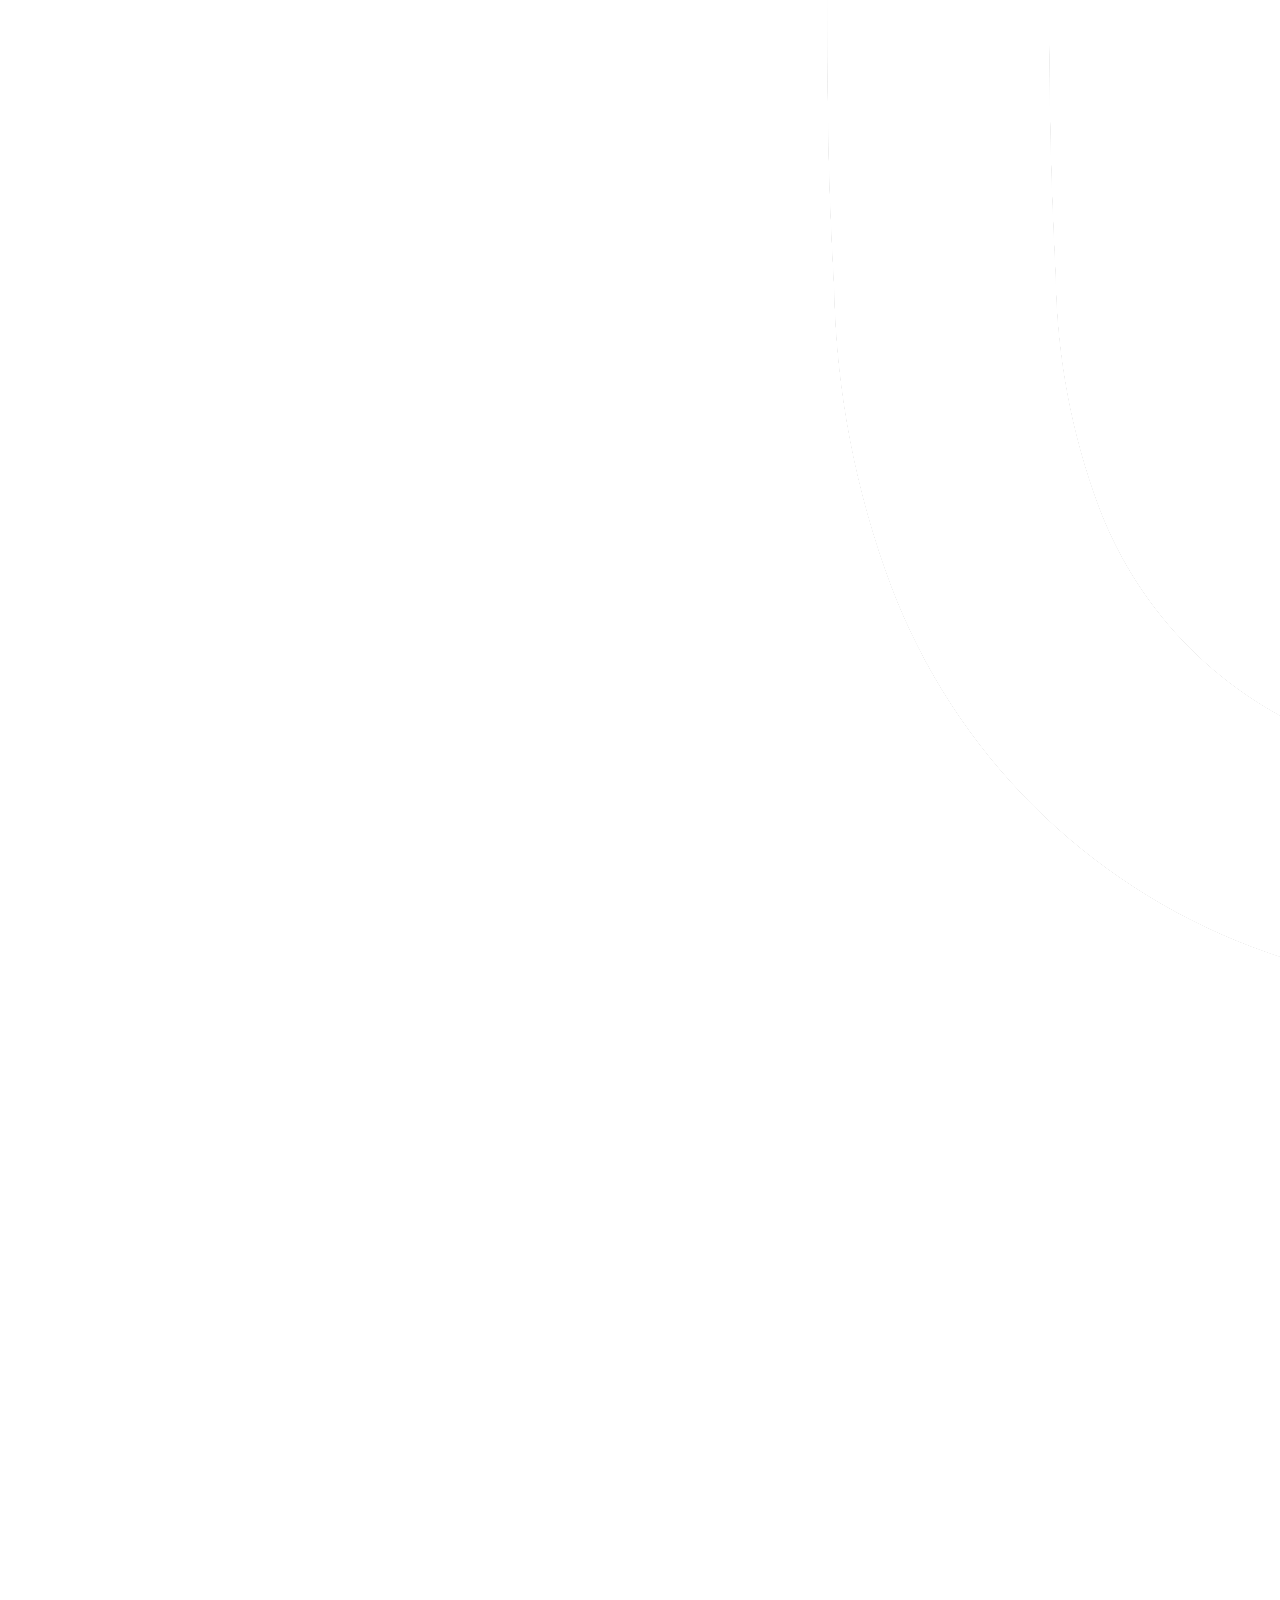
<file: pantalones.html>
<!doctype html>
<html lang="en">
<head>
    <meta name="description" content="Sección pantalones, diferentes modelos con talles reales para que puedas disfrutar todos los días.">
    <meta name="keywords" content="erótico,sexshop,indumentaria,ropa,lubricante,gel,adultos,tips,contenido,consolador,intimo,sex,shop,sex-shop">
    <meta charset="utf-8">
    <meta name="viewport" content="width=device-width, initial-scale=1">
    <title>Exoticas| Indumentaria Pantalones</title>
    <link rel="stylesheet" href="style.css">
    <link href="https://cdn.jsdelivr.net/npm/bootstrap@5.3.0-alpha3/dist/css/bootstrap.min.css" rel="stylesheet" integrity="sha384-KK94CHFLLe+nY2dmCWGMq91rCGa5gtU4mk92HdvYe+M/SXH301p5ILy+dN9+nJOZ" crossorigin="anonymous">
</head>
<body class="bg-img">
    <header class="sticky-top">
        <nav class="navbar navbar-expand-lg bg-grad-2">
            <div class="container-fluid ">
            <a class="navbar-brand " href="index.html"><img class="logo" src="img/LOGO2.png" alt="logo"></a>
            <button class="navbar-toggler" type="button" data-bs-toggle="collapse" data-bs-target="#navbarNavAltMarkup" aria-controls="navbarNavAltMarkup" aria-expanded="false" aria-label="Toggle navigation">
                <span class="navbar-toggler-icon"></span>
            </button>
            <div class="collapse navbar-collapse justify-content-end" id="navbarNavAltMarkup">
                <div class="navbar-nav ">
                <a class="nav-link" aria-current="page" href="index.html">Inicio</a>
                <a class="nav-link active-maxi" href="indumentaria.html">Indumentaria</a>
                <a class="nav-link" href="sexshop.html">Sex-Shop</a>
                </div>
            </div>
            
        </nav>

        <ul class="nav nav-tabs bg-grad-2">
            <li class="nav-item">
                <a class="nav-link" aria-current="page" href="indumentaria.html">Ofertas</a>
            </li>
            <li class="nav-item">
                <a class="nav-link" href="buzos.html">Buzos</a>
            </li>
            <li class="nav-item">
                <a class="nav-link" href="remeras.html">Remeras</a>
            </li>
            <li class="nav-item">
                <a class="nav-link active" href="pantalones.html">Pantalones</a>
            </li>
        </ul>
    </header>
    

    <section class="productos">

        <div class="cards" style="width: 18rem;">
            <img src="img-ropa/pantalones/pantalones.png" class="card-img-top" alt="foto de pantalones de diversos colores">
            <div class="card-body">
            <p class="card-text"><br> Preguntar por talles disponibles <a href="https://wa.me/2355465948?text=Hola,%20me%20interesa%20este%20producto%20https://maxg40.github.io/exoticas/img-ropa/pantalones/pantalones.png%20" class="consultar" target="_blank">consultar aqui</a></p>
            </div>
        </div>
        
        <div class="cards" style="width: 18rem;">
            <img src="img-ropa/pantalones/pantalones2.png" class="card-img-top" alt="foto de pantalones de diversos colores">
            <div class="card-body">
            <p class="card-text"><br> Preguntar por talles disponibles <a href="https://wa.me/2355465948?text=Hola,%20me%20interesa%20este%20producto%20https://maxg40.github.io/exoticas/img-ropa/pantalones/pantalones.png%20" class="consultar" target="_blank">consultar aqui</a></p>
            </div>
        </div>
        
        <div class="cards" style="width: 18rem;">
            <img src="img-ropa/pantalones/calzanegra.jpeg" class="card-img-top" alt="foto de calza negra">
            <div class="card-body">
            <p class="card-text"><br> Preguntar por talles disponibles <a href="https://wa.me/2355465948?text=Hola,%20me%20interesa%20este%20producto%20https://maxg40.github.io/exoticas/img-ropa/pantalones/calzanegra.jpeg%20" class="consultar" target="_blank">consultar aqui</a></p>
            </div>
        </div>
        
        <div class="cards" style="width: 18rem;">
            <img src="img-ropa/pantalones/palazo de morle negro.jpeg" class="card-img-top" alt="foto de palazo de morle negro">
            <div class="card-body">
            <p class="card-text"><br> Preguntar por talles disponibles <a href="https://wa.me/2355465948?text=Hola,%20me%20interesa%20este%20producto%20https://maxg40.github.io/exoticas/img-ropa/pantalones/palazo%20de%20morle%20negro.jpeg%20" class="consultar" target="_blank">consultar aqui</a></p>
            </div>
        </div>
        
        <div class="cards" style="width: 18rem;">
            <img src="img-ropa/pantalones/palazodemorle.jpeg" class="card-img-top" alt="foto donde se puede ver dos modelos diferentes de palazo de morle">
            <div class="card-body">
            <p class="card-text"><br> Preguntar por talles disponibles <a href="https://wa.me/2355465948?text=Hola,%20me%20interesa%20este%20producto%20https://maxg40.github.io/exoticas/img-ropa/pantalones/palazodemorle.jpeg%20" class="consultar" target="_blank">consultar aqui</a></p>
            </div>
        </div>
        
        <div class="cards" style="width: 18rem;">
            <img src="img/QRindumentaria.jpeg" class="card-img-top" alt="...">
            <div class="card-body">
            <p class="card-text"><br> Al momento de ingresar el producto se actualizaran los datos correspondientes. <br>Muchas gracias y sigan navegando para ver los demas productos.</p>
            </div>
        </div>
    </section>



    <footer class="bg-grad-2 ">
        <div class="conteiner-redes ">
            <a href="https://api.whatsapp.com/send?phone=2355465948" class="" target="_blank"><img src="img-redes/whatsapp.png" class="img-sizes decor-logo" alt="whatsapp"></a>
            <a href="https://www.instagram.com/exoticas.rufino/" class=" " target="_blank"><img src="img-redes/instagram.png" class="img-sizes decor-logo" alt="instagram"></a>
            <a href="https://www.instagram.com/exoticas.indumentaria.y.mas/" class=" " target="_blank"><img src="img-redes/instagram.png" class="img-sizes decor-logo" alt="instagram"></a>
        </div>
        
        <p class="copyright">&copy;Copyright <strong><a target="_blank" href="https://www.instagram.com/maxigossa/">MG</a></strong></p>
    </footer>


    <script src="https://cdn.jsdelivr.net/npm/bootstrap@5.3.0-alpha3/dist/js/bootstrap.bundle.min.js" integrity="sha384-ENjdO4Dr2bkBIFxQpeoTz1HIcje39Wm4jDKdf19U8gI4ddQ3GYNS7NTKfAdVQSZe" crossorigin="anonymous"></script>
</body>
</html>
</file>
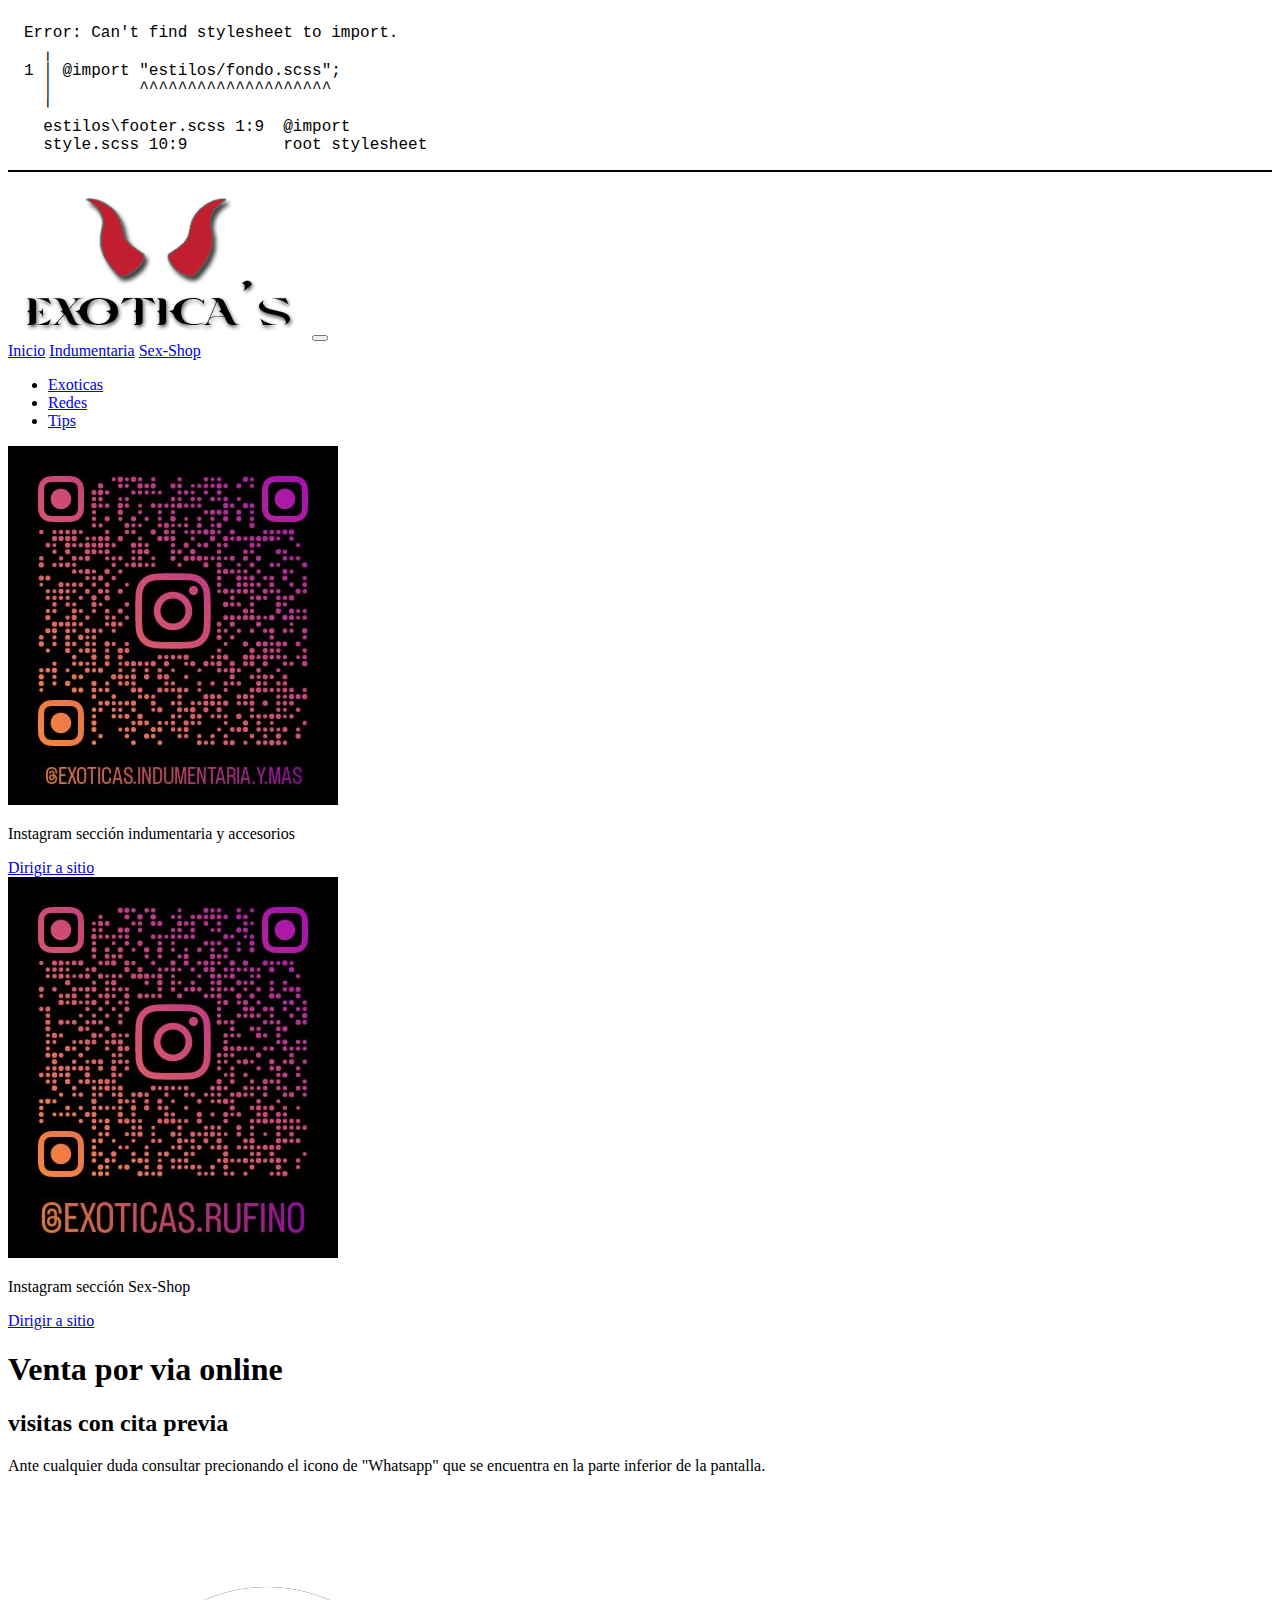
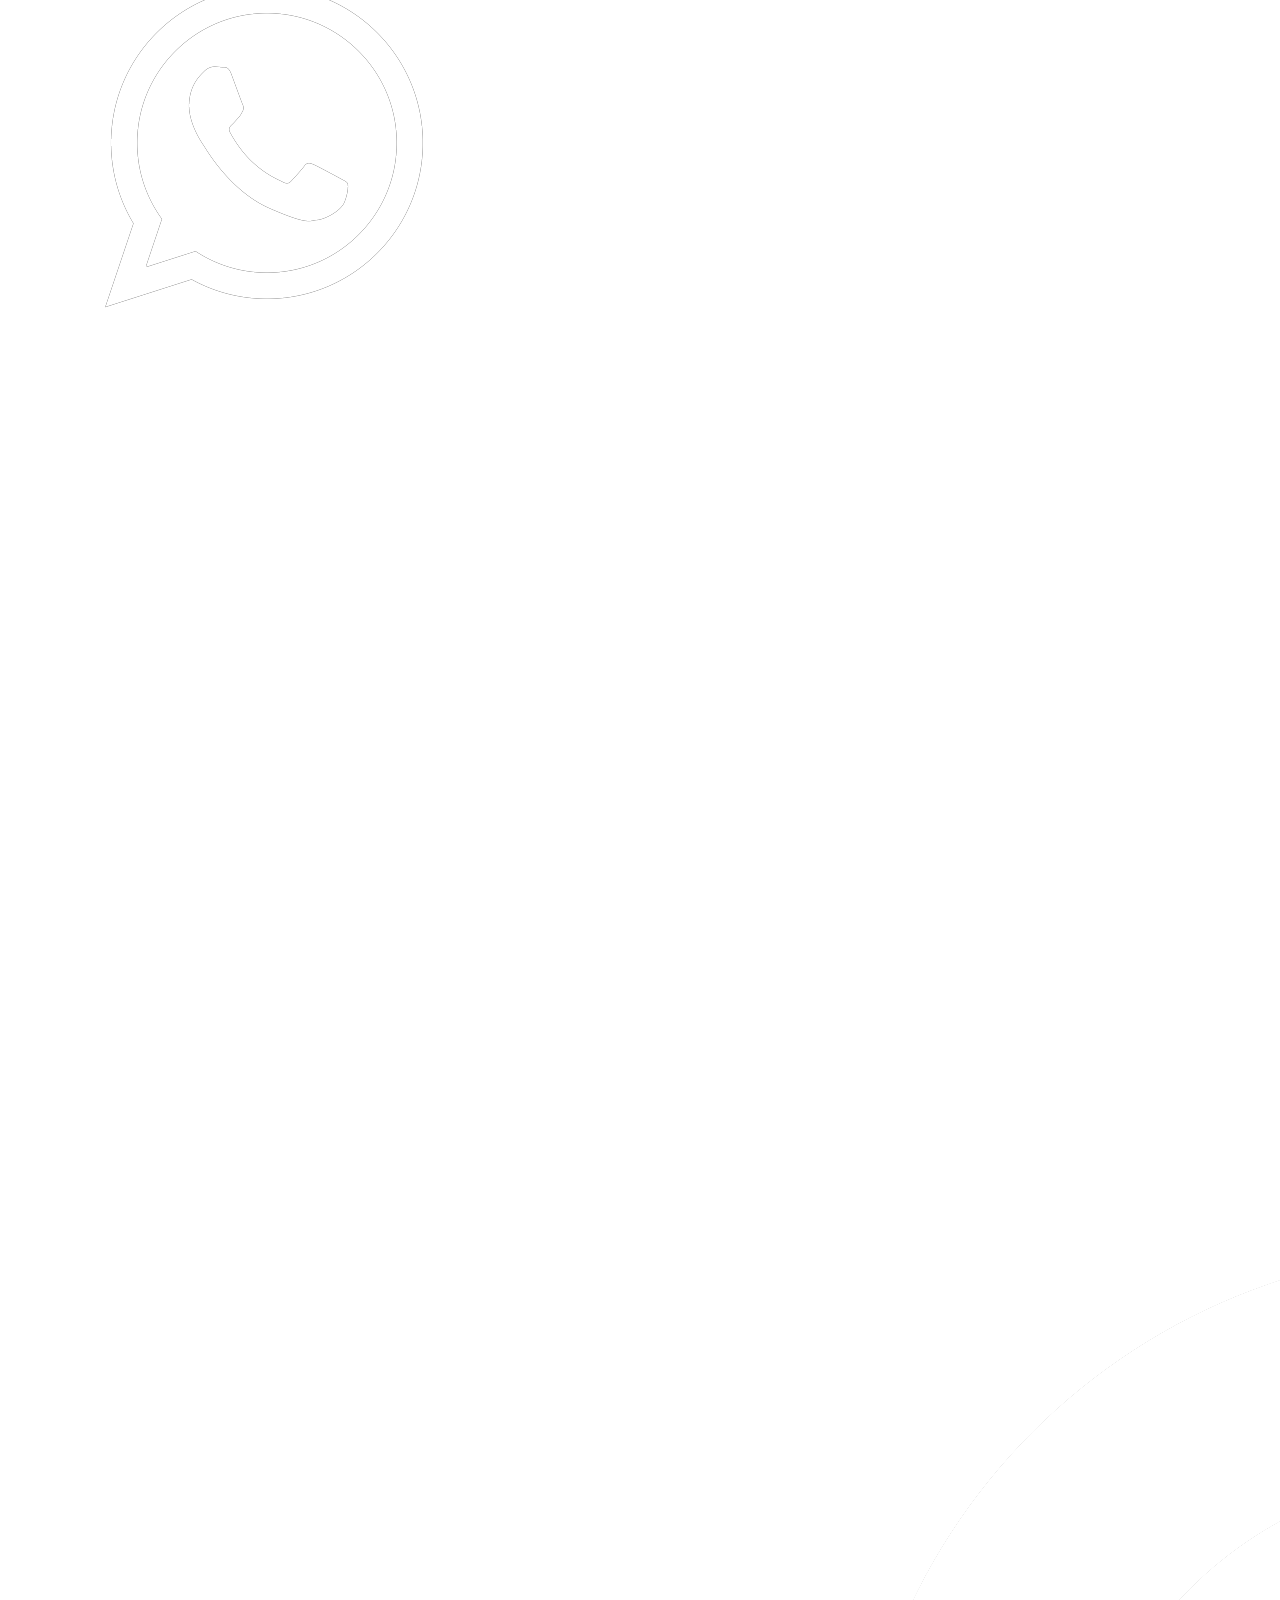
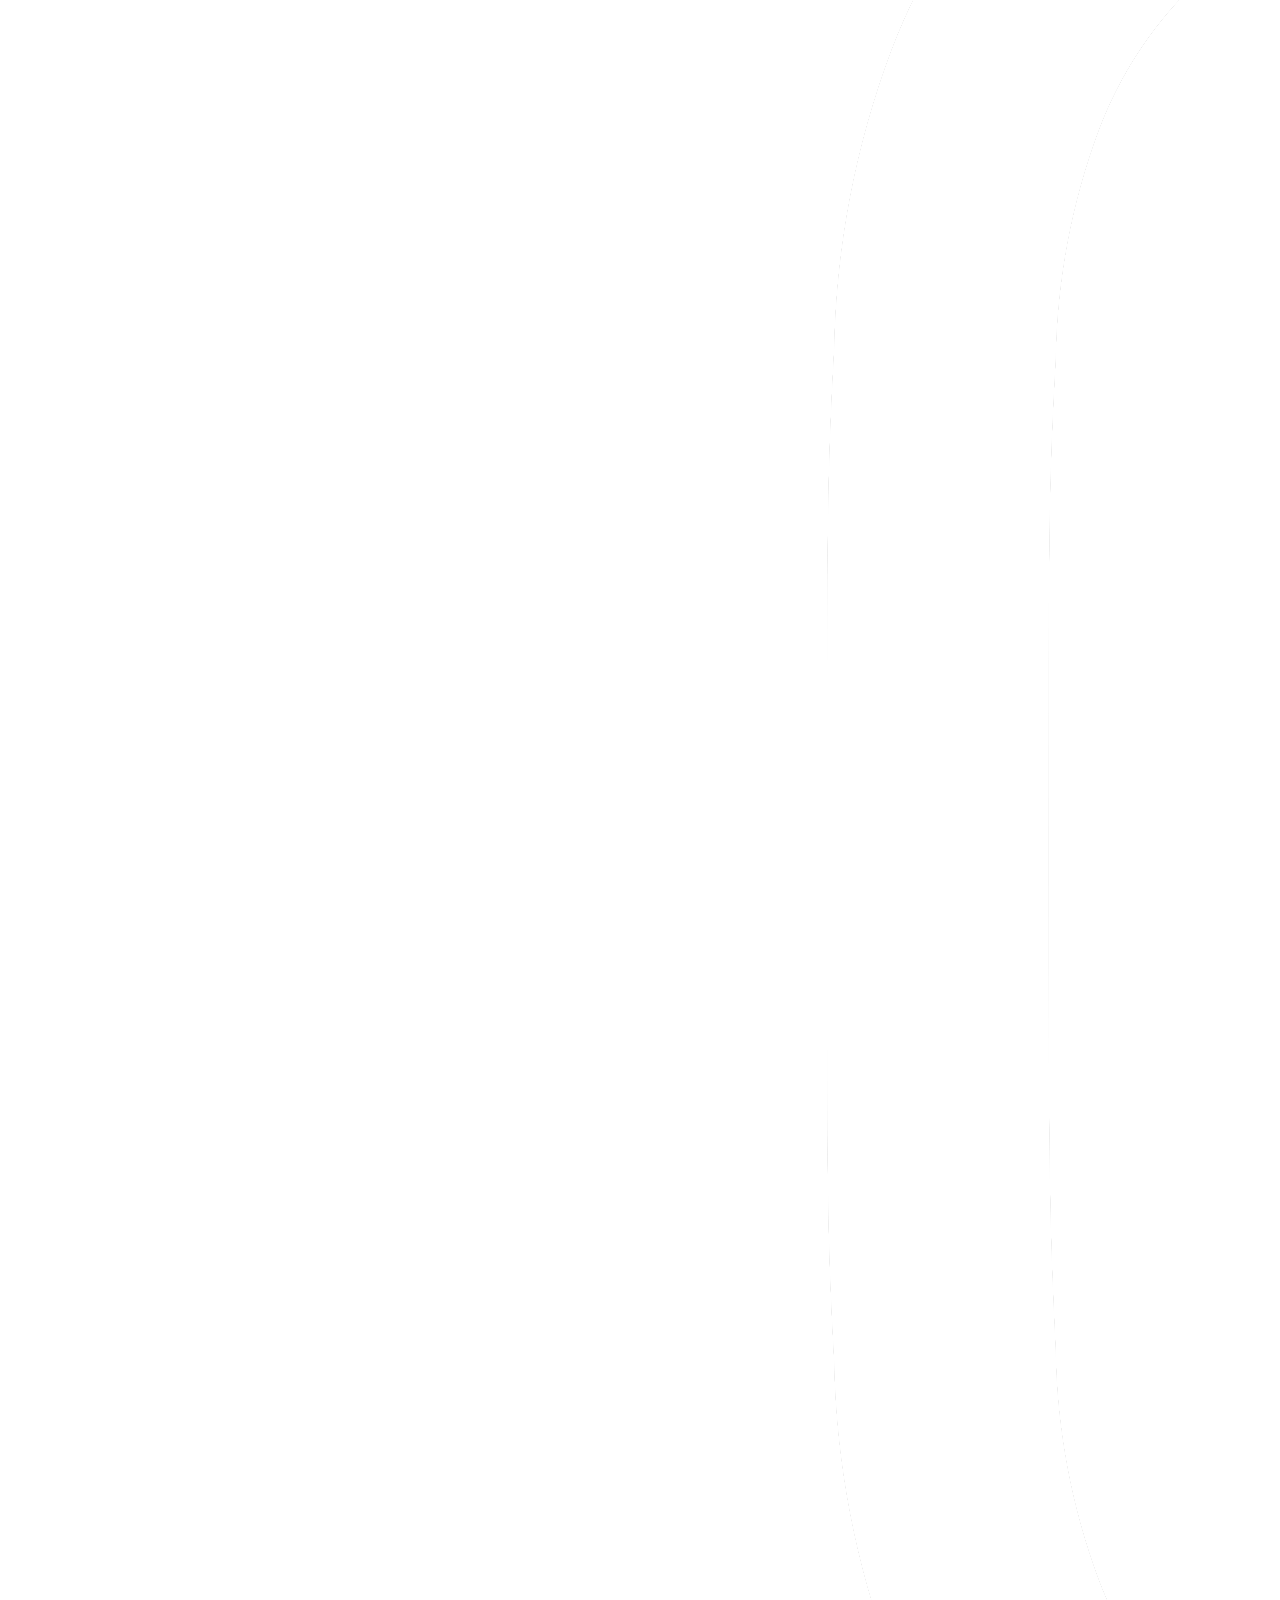
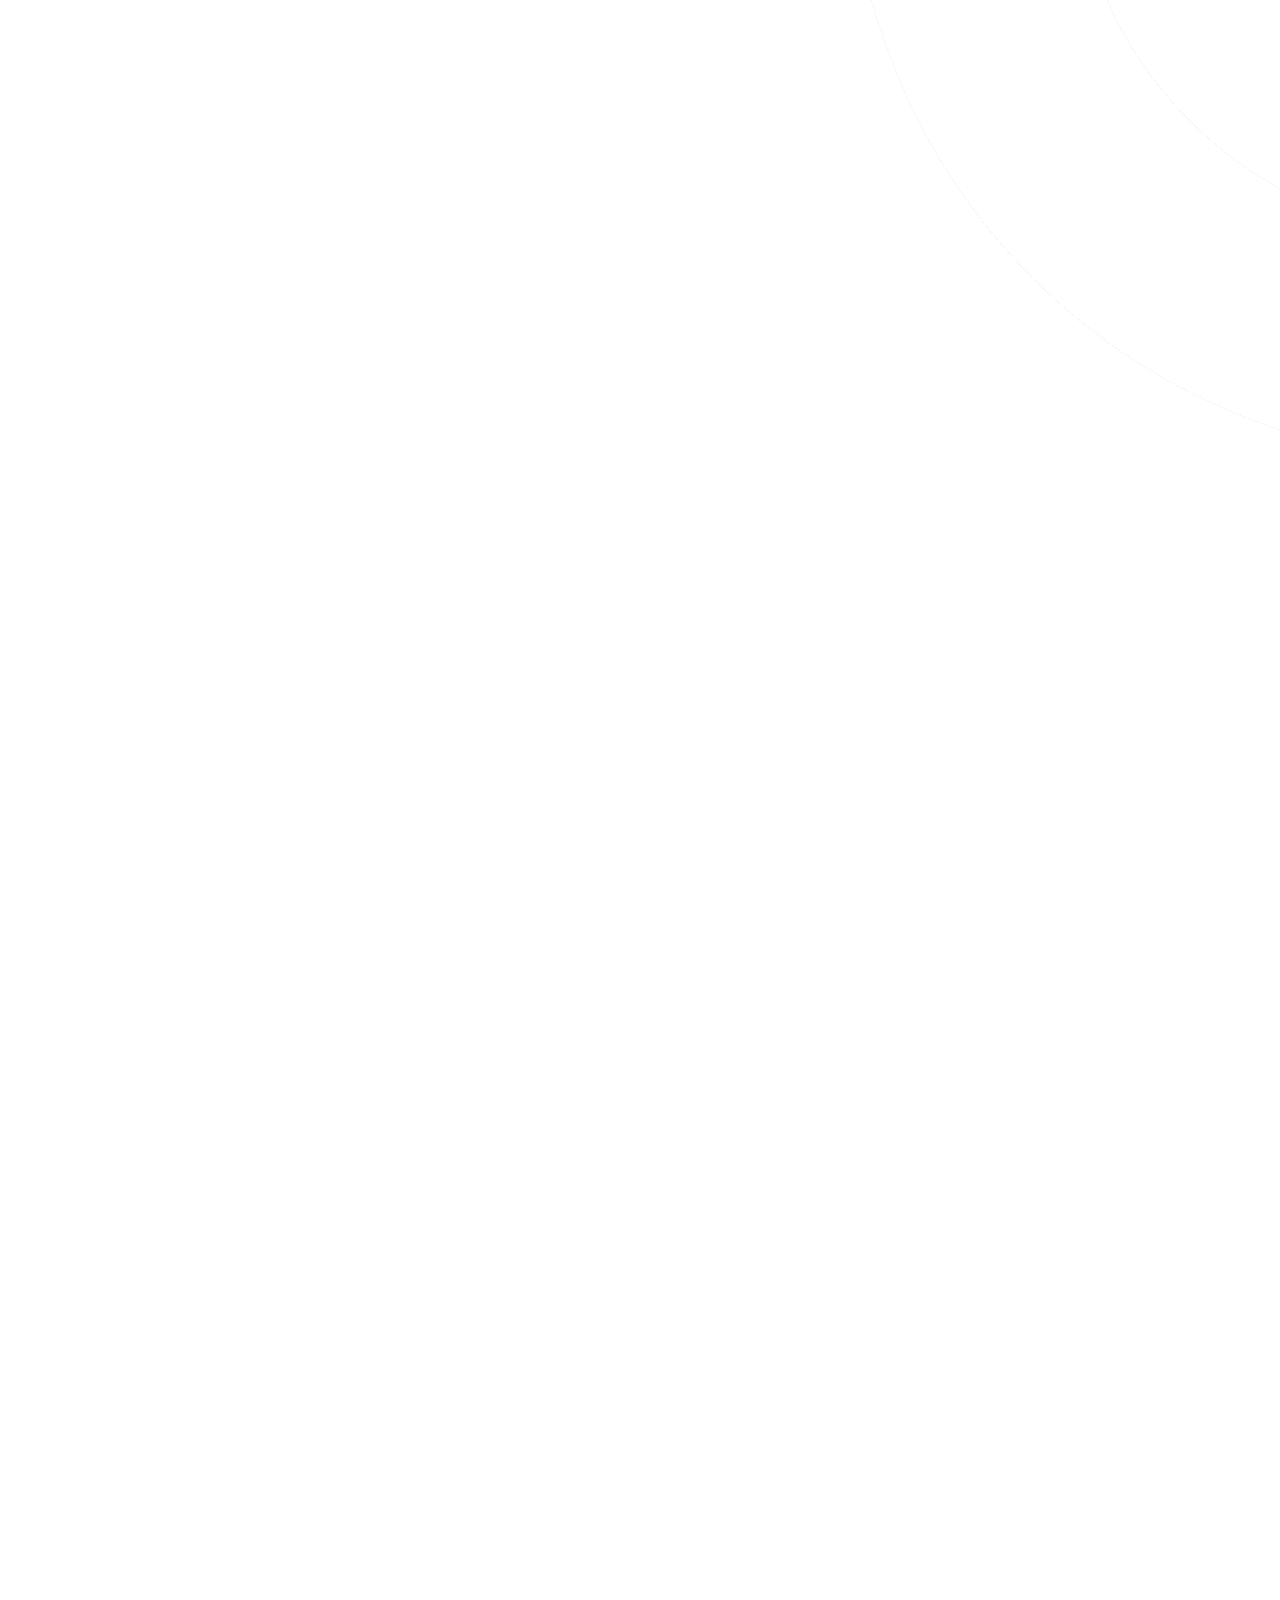
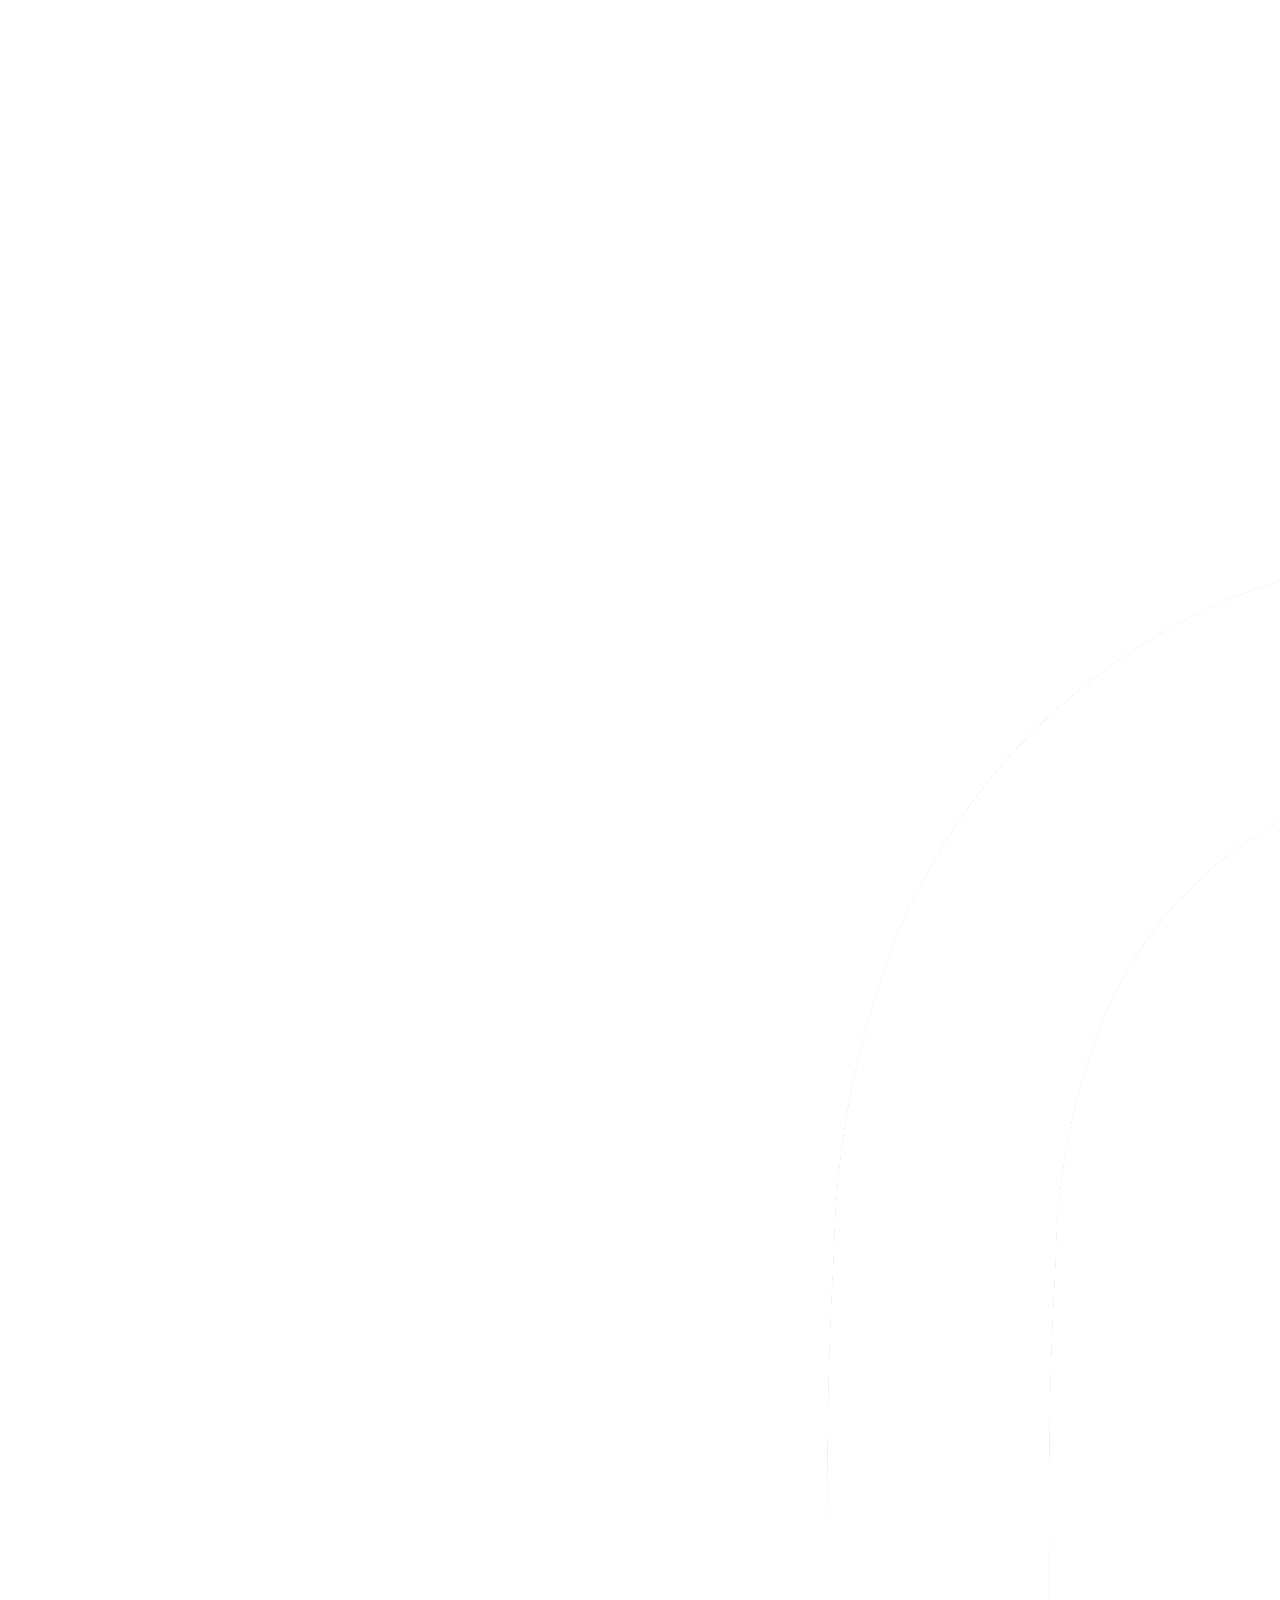
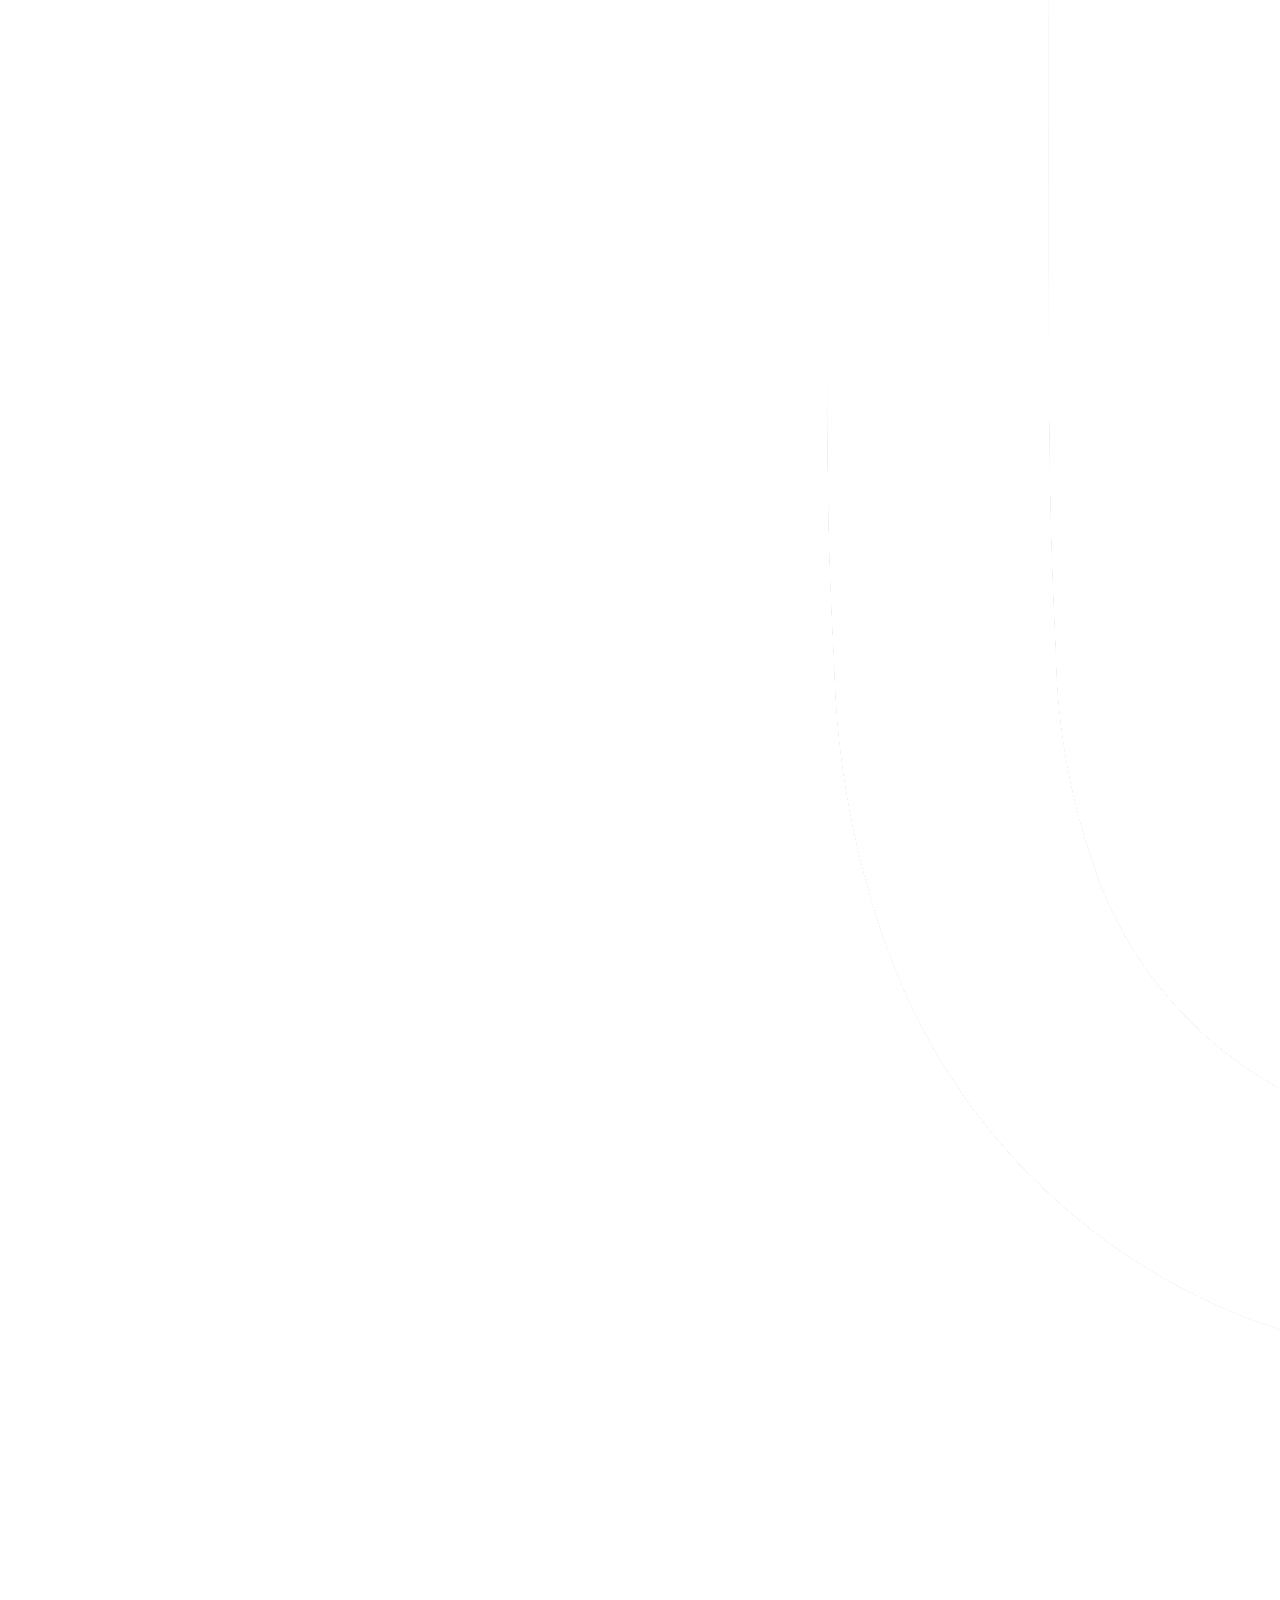
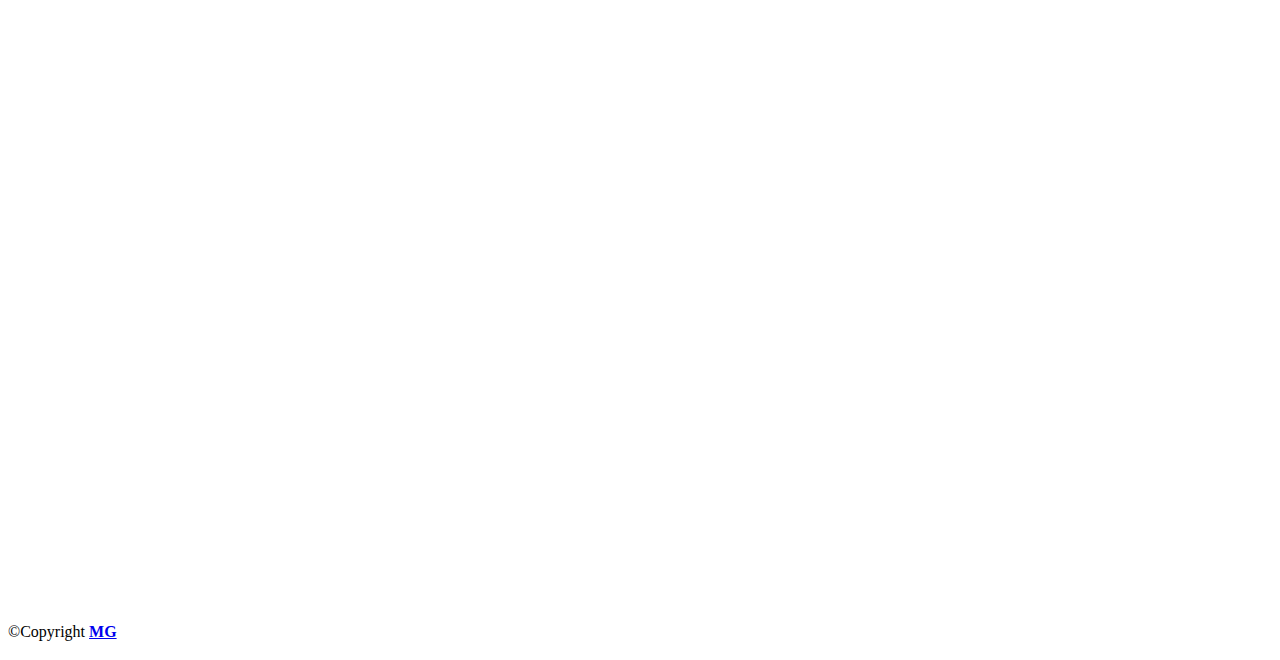
<file: redes.html>
<!doctype html>
<html lang="en">
<head>
    <meta name="description" content="En esta sección podras encontrar las distintas redes sociales que tenemos disponibles hasta el momento">
    <meta name="keywords" content="erótico,sexshop,indumentaria,ropa,lubricante,gel,adultos,tips,contenido,consolador,intimo,sex,shop,sex-shop">
    <meta charset="utf-8">
    <meta name="viewport" content="width=device-width, initial-scale=1">
    <title>Exoticas| Redes Sociales</title>
    <link rel="stylesheet" href="style.css">
    <link href="https://cdn.jsdelivr.net/npm/bootstrap@5.3.0-alpha3/dist/css/bootstrap.min.css" rel="stylesheet" integrity="sha384-KK94CHFLLe+nY2dmCWGMq91rCGa5gtU4mk92HdvYe+M/SXH301p5ILy+dN9+nJOZ" crossorigin="anonymous">
</head>
<body class="bg-img">
    <header class="sticky-top">
        <nav class="navbar navbar-expand-lg sticky-top bg-grad-2">
            <div class="container-fluid ">
            <a class="navbar-brand " href="index.html"><img class="logo" src="img/LOGO2.png" alt="logo"></a>
            <button class="navbar-toggler" type="button" data-bs-toggle="collapse" data-bs-target="#navbarNavAltMarkup" aria-controls="navbarNavAltMarkup" aria-expanded="false" aria-label="Toggle navigation">
                <span class="navbar-toggler-icon"></span>
            </button>
            <div class="collapse navbar-collapse justify-content-end" id="navbarNavAltMarkup">
                <div class="navbar-nav ">
                <a class="nav-link" aria-current="page" href="index.html">Inicio</a>
                <a class="nav-link" href="indumentaria.html">Indumentaria</a>
                <a class="nav-link" href="sexshop.html">Sex-Shop</a>
                </div>
            </div>
            </div>
        </nav>
        <ul class="nav nav-tabs bg-grad-2">
            <li class="nav-item">
            <a class="nav-link " aria-current="page" href="index.html">Exoticas</a>
            </li>
            <li class="nav-item">
            <a class="nav-link active" href="redes.html">Redes</a>
            </li>
            <li class="nav-item">
            <a class="nav-link" href="tips.html">Tips</a>
            </li>
        </ul>
    </header>

    <article class="sticky">

    </article>
    
    <section class="productos margin">
        <div class="cards bg-grad" style="width: 18rem;">
            <img src="img/QRindumentaria.jpeg" class="card-img-top" alt="foto">
            <div class="card-body">
            <p class="card-text">Instagram sección indumentaria y accesorios</p>
            <a target="_blank" class="consultar" href="https://www.instagram.com/exoticas.indumentaria.y.mas/">Dirigir a sitio</a>
            </div>
        </div>
        <div class="cards bg-grad dos" style="width: 18rem;">
            <img src="img/QRsexshop.jpeg" class="card-img-top" alt="foto">
            <div class="card-body">
            <p class="card-text">Instagram sección Sex-Shop</p>
            <a target="_blank" class="consultar" href="https://www.instagram.com/exoticas.rufino/">Dirigir a sitio</a>
            </div>
        </div>

    </section>
    <article>
        <div class="texto">
            <h1>Venta por via online</h1>
            <h2>visitas con cita previa</h2>
            <p>Ante cualquier duda consultar precionando el icono de "Whatsapp" que se encuentra en la parte inferior de la pantalla.</p>
        </div>
    </article>

    <footer class="bg-grad-2 ">
        <div class="conteiner-redes ">
            <a href="https://api.whatsapp.com/send?phone=2355465948" class="" target="_blank"><img src="img-redes/whatsapp.png" class="img-sizes decor-logo" alt="whatsapp"></a>
            <a href="https://www.instagram.com/exoticas.rufino/" class=" " target="_blank"><img src="img-redes/instagram.png" class="img-sizes decor-logo" alt="instagram"></a>
            <a href="https://www.instagram.com/exoticas.indumentaria.y.mas/" class=" " target="_blank"><img src="img-redes/instagram.png" class="img-sizes decor-logo" alt="instagram"></a>
        </div>
        
        <p class="copyright">&copy;Copyright <strong><a target="_blank" href="https://www.instagram.com/maxigossa/">MG</a></strong></p>
    </footer>

    <script src="https://cdn.jsdelivr.net/npm/bootstrap@5.3.0-alpha3/dist/js/bootstrap.bundle.min.js" integrity="sha384-ENjdO4Dr2bkBIFxQpeoTz1HIcje39Wm4jDKdf19U8gI4ddQ3GYNS7NTKfAdVQSZe" crossorigin="anonymous"></script>
</body>
</html>
</file>
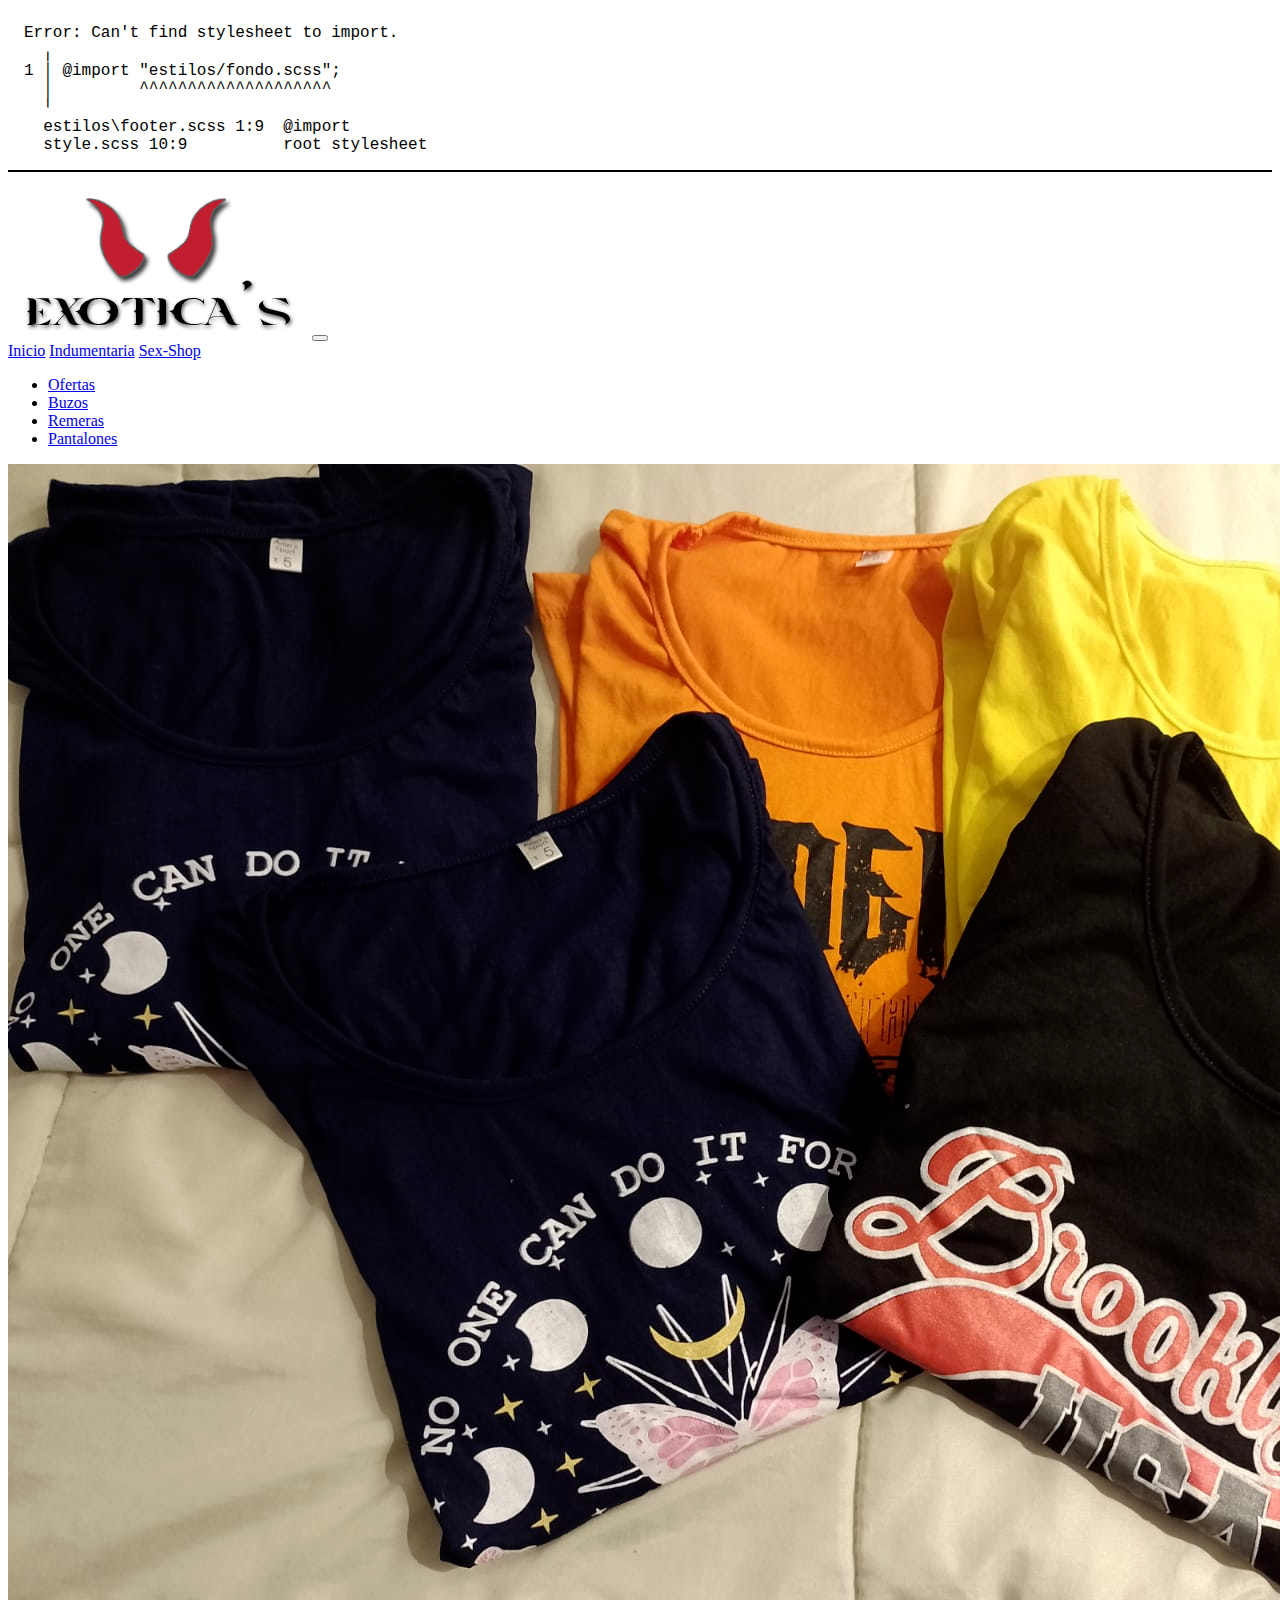
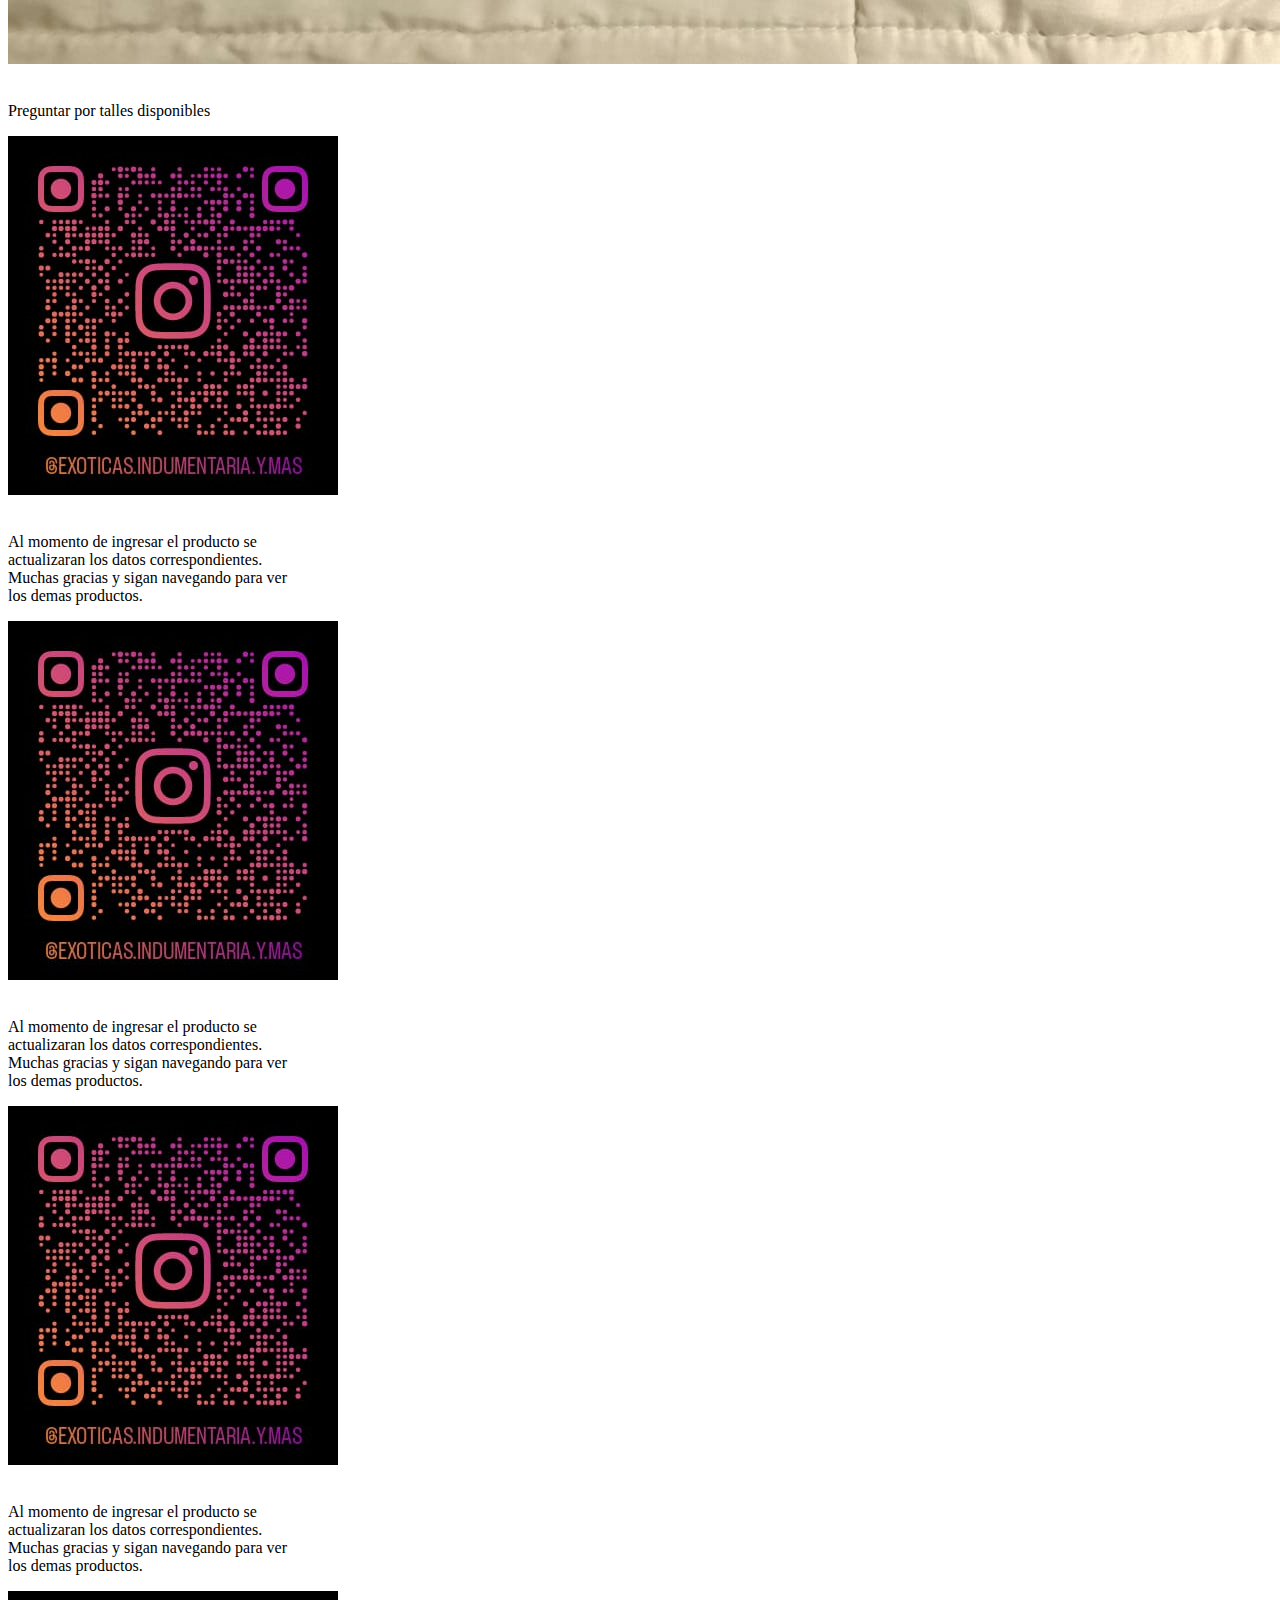
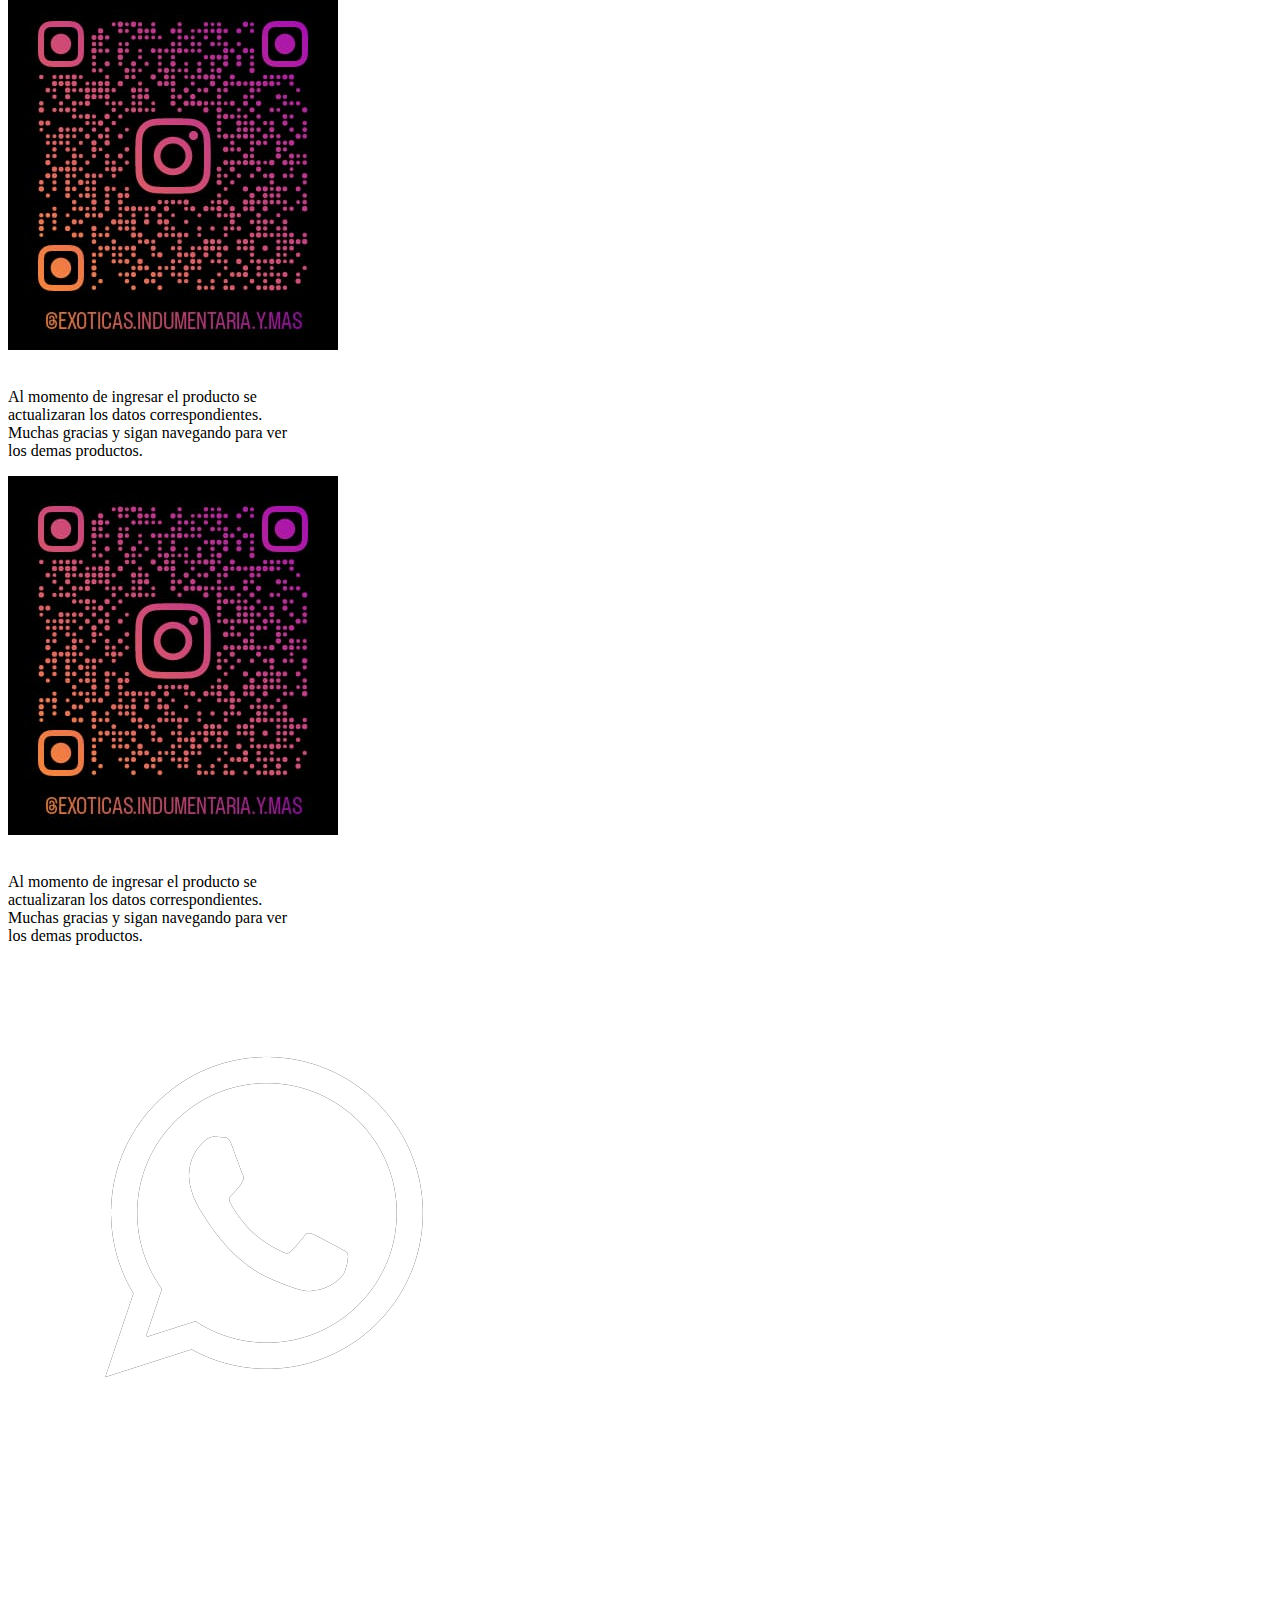
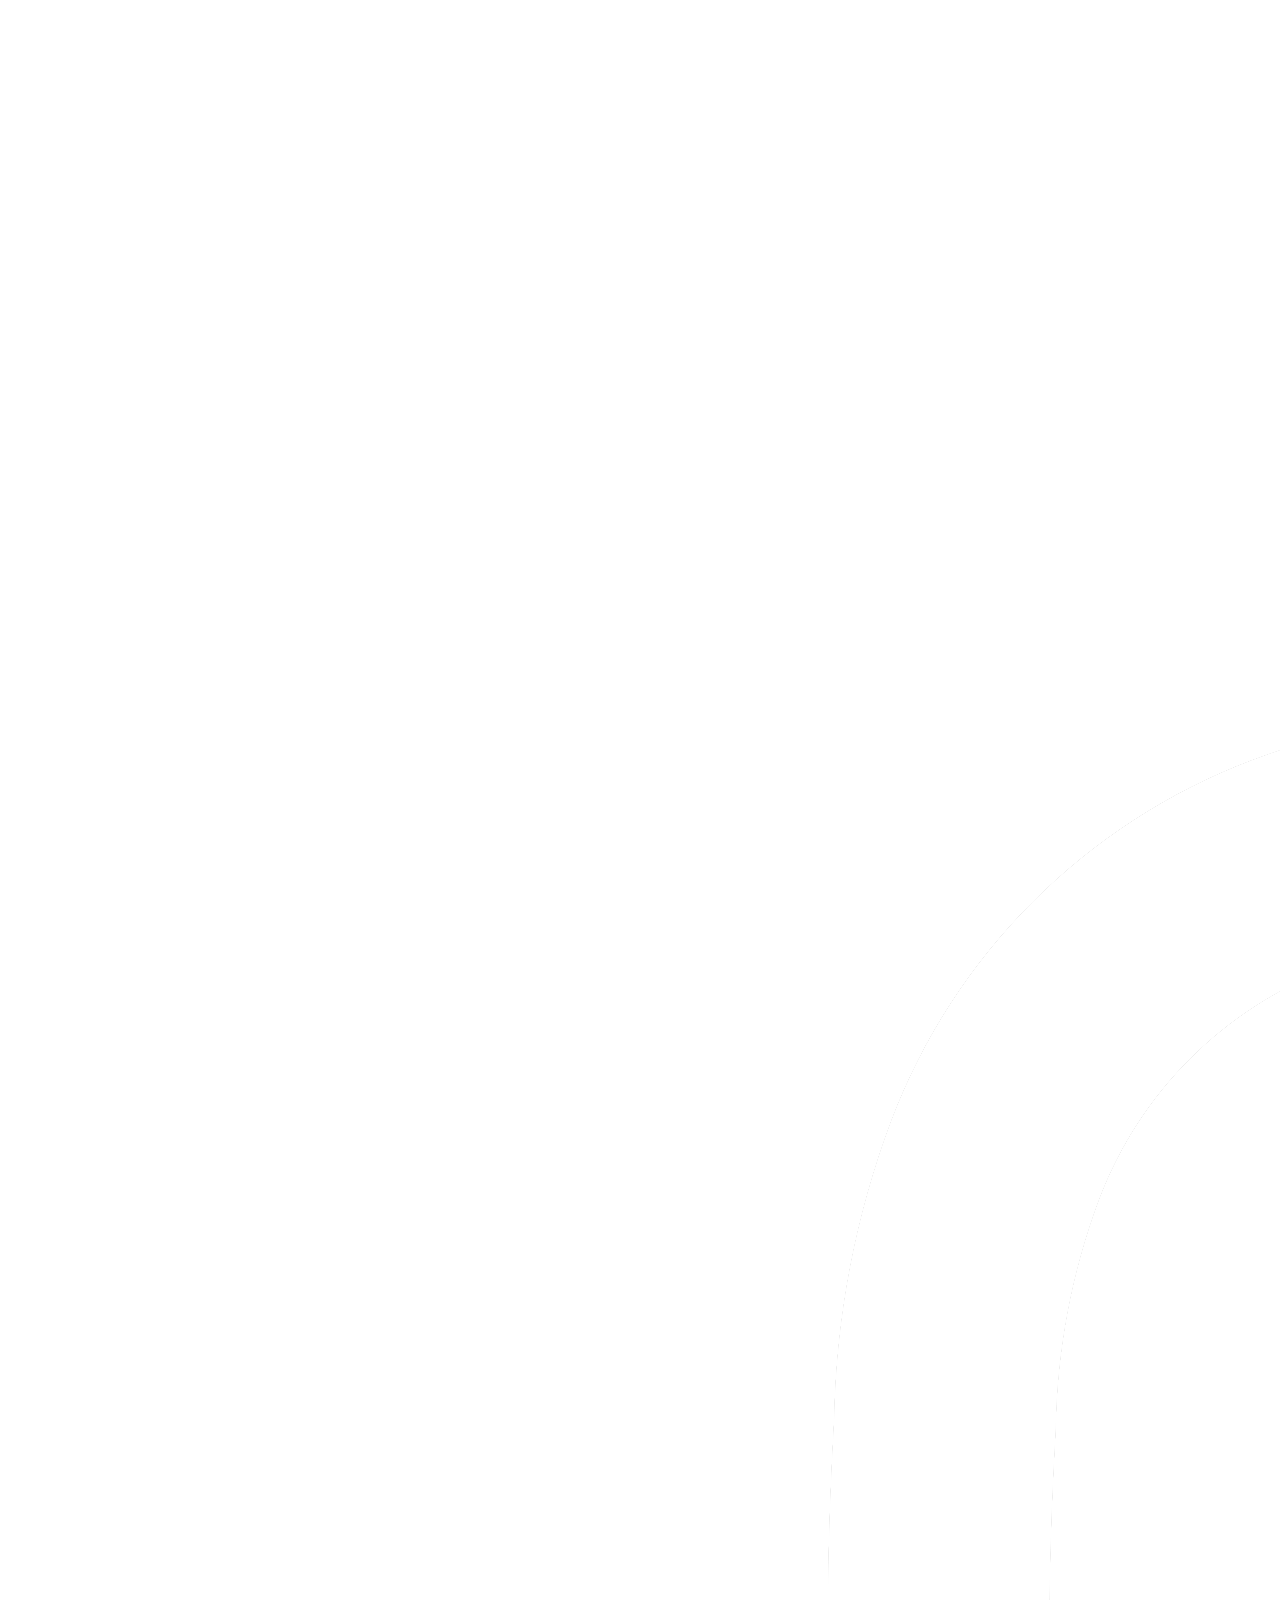
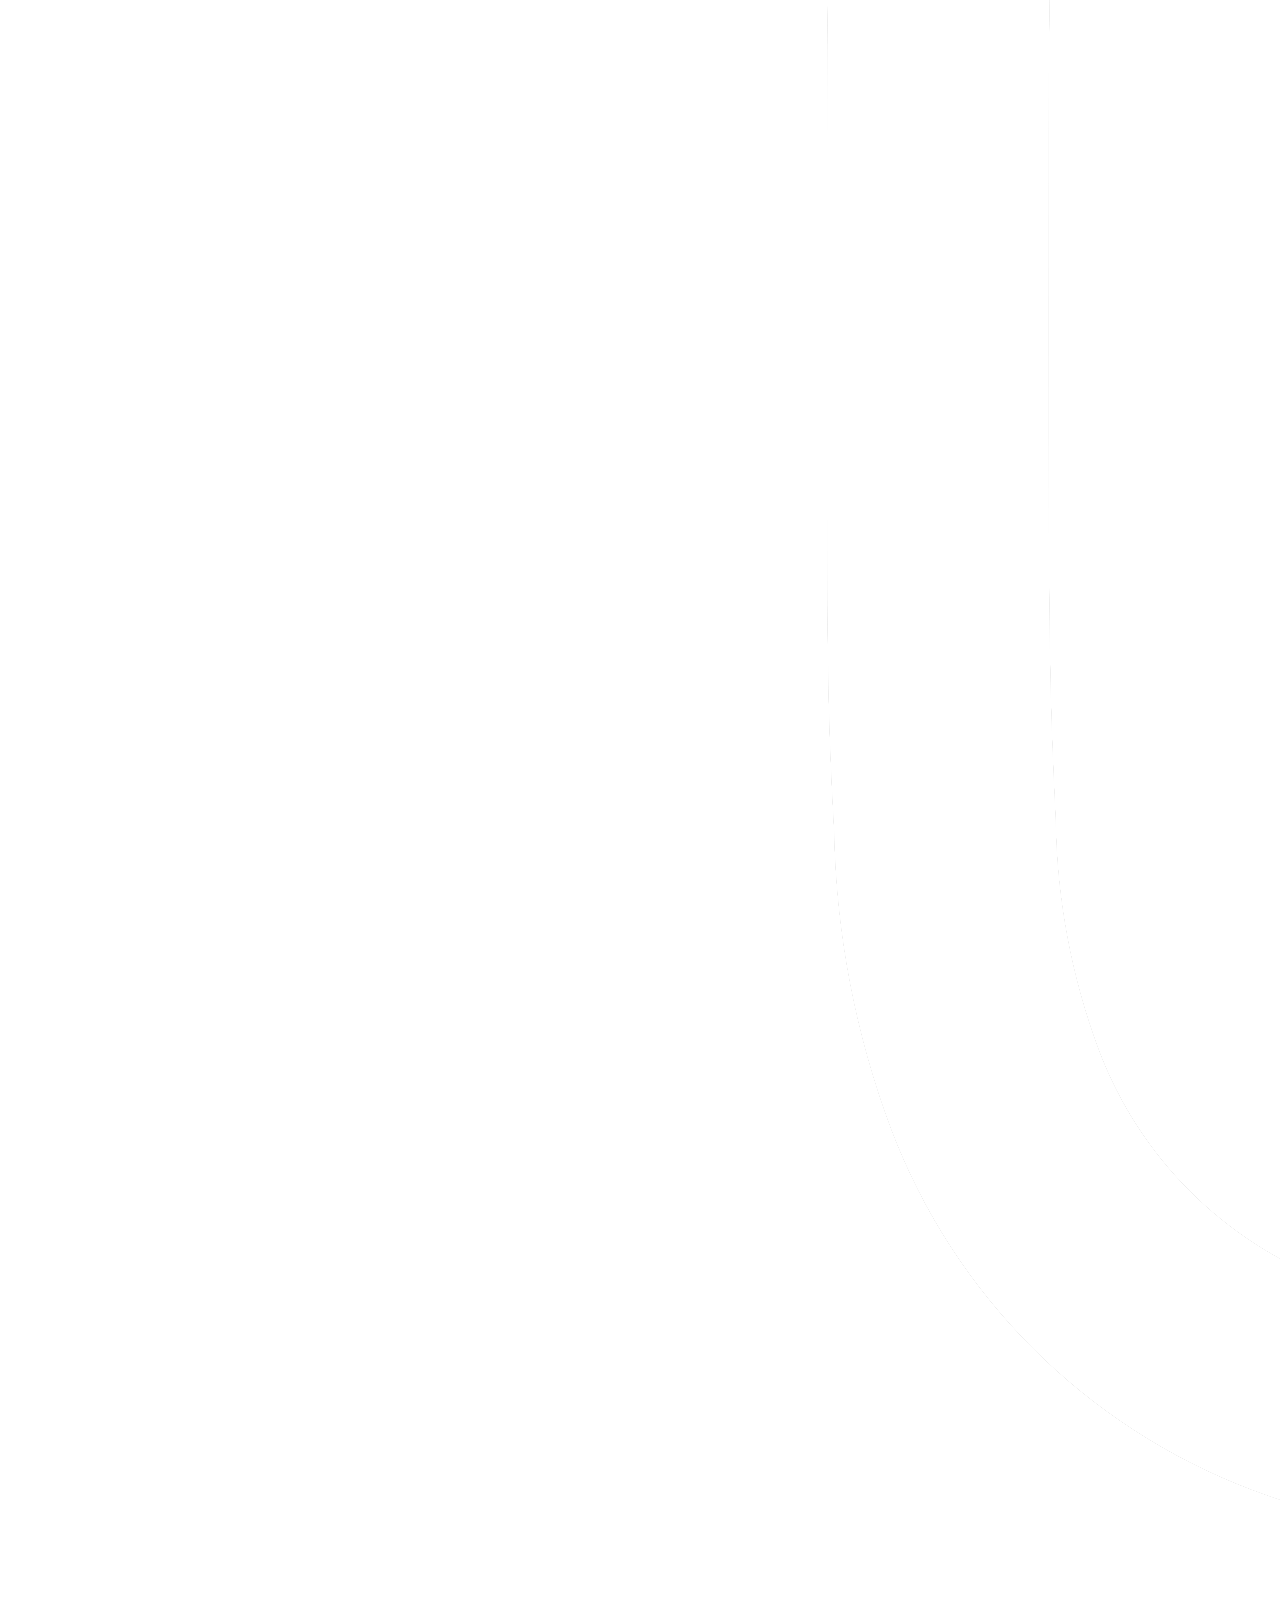
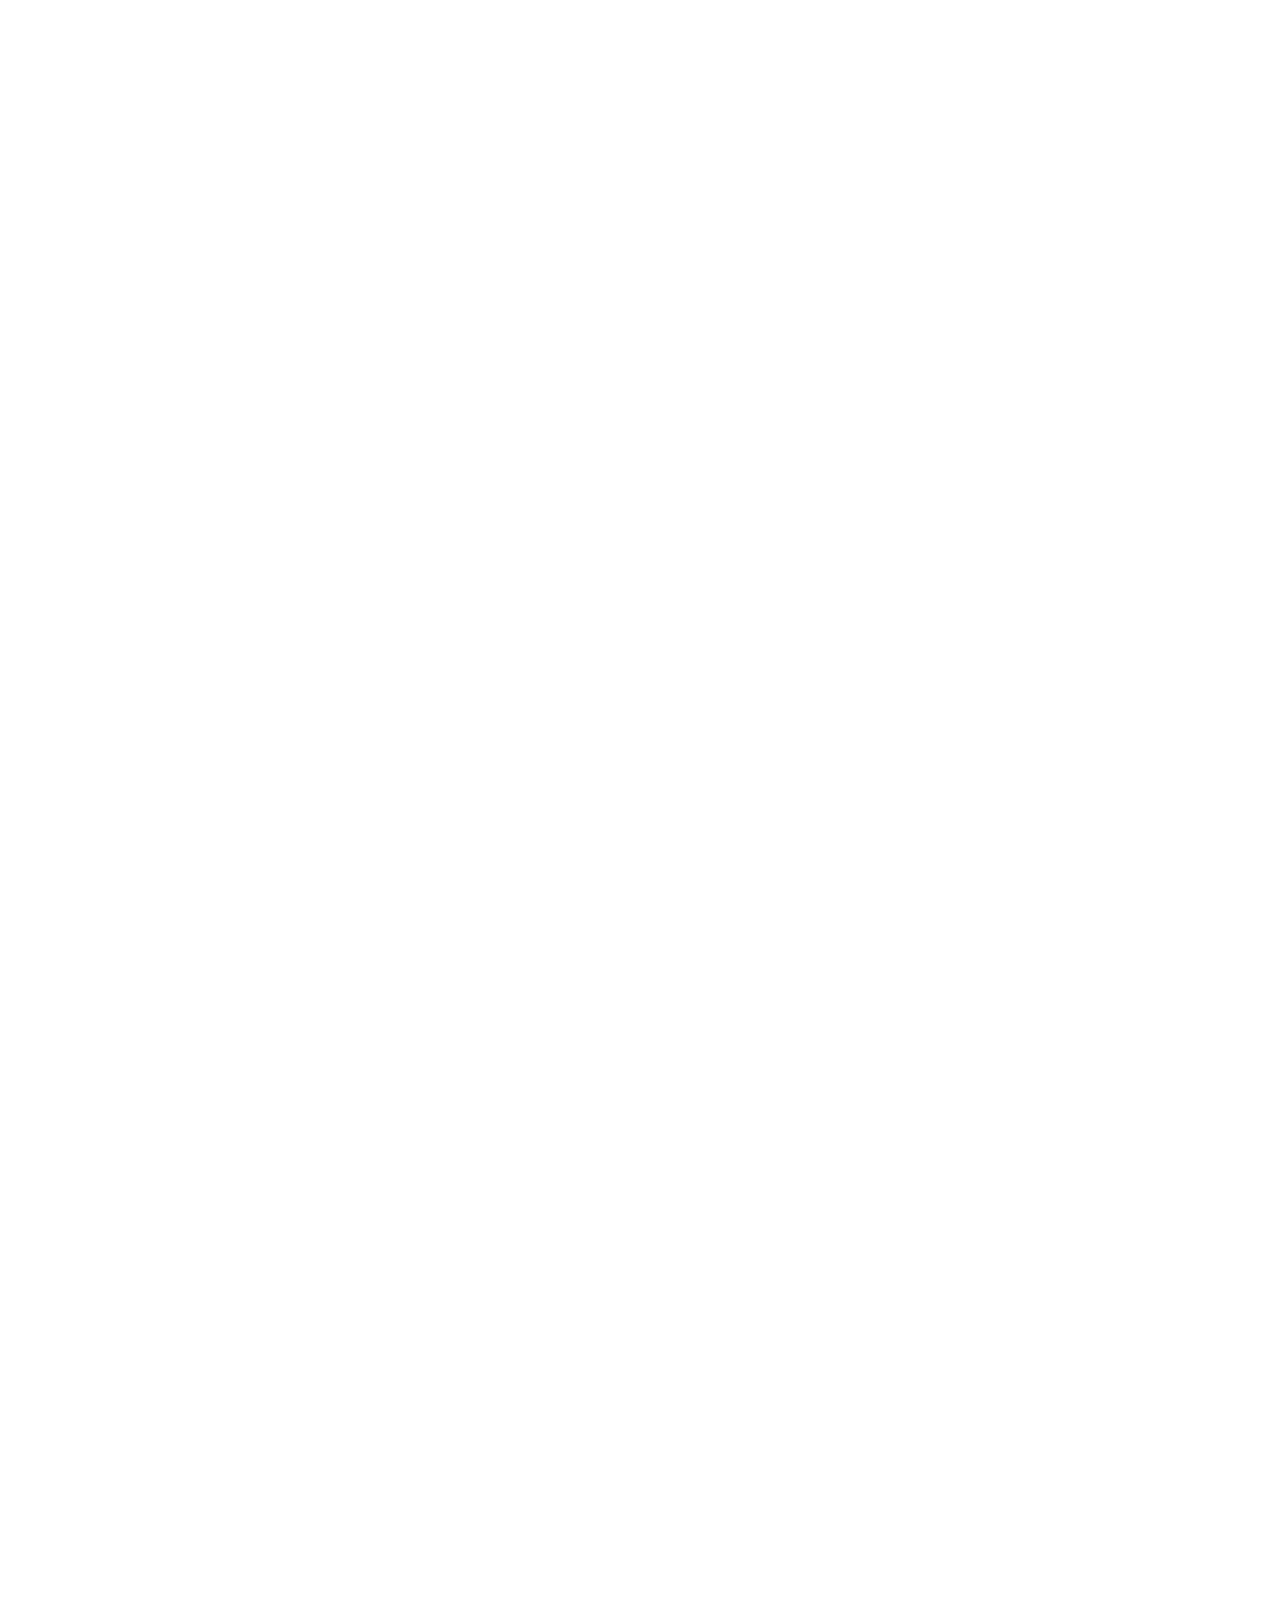
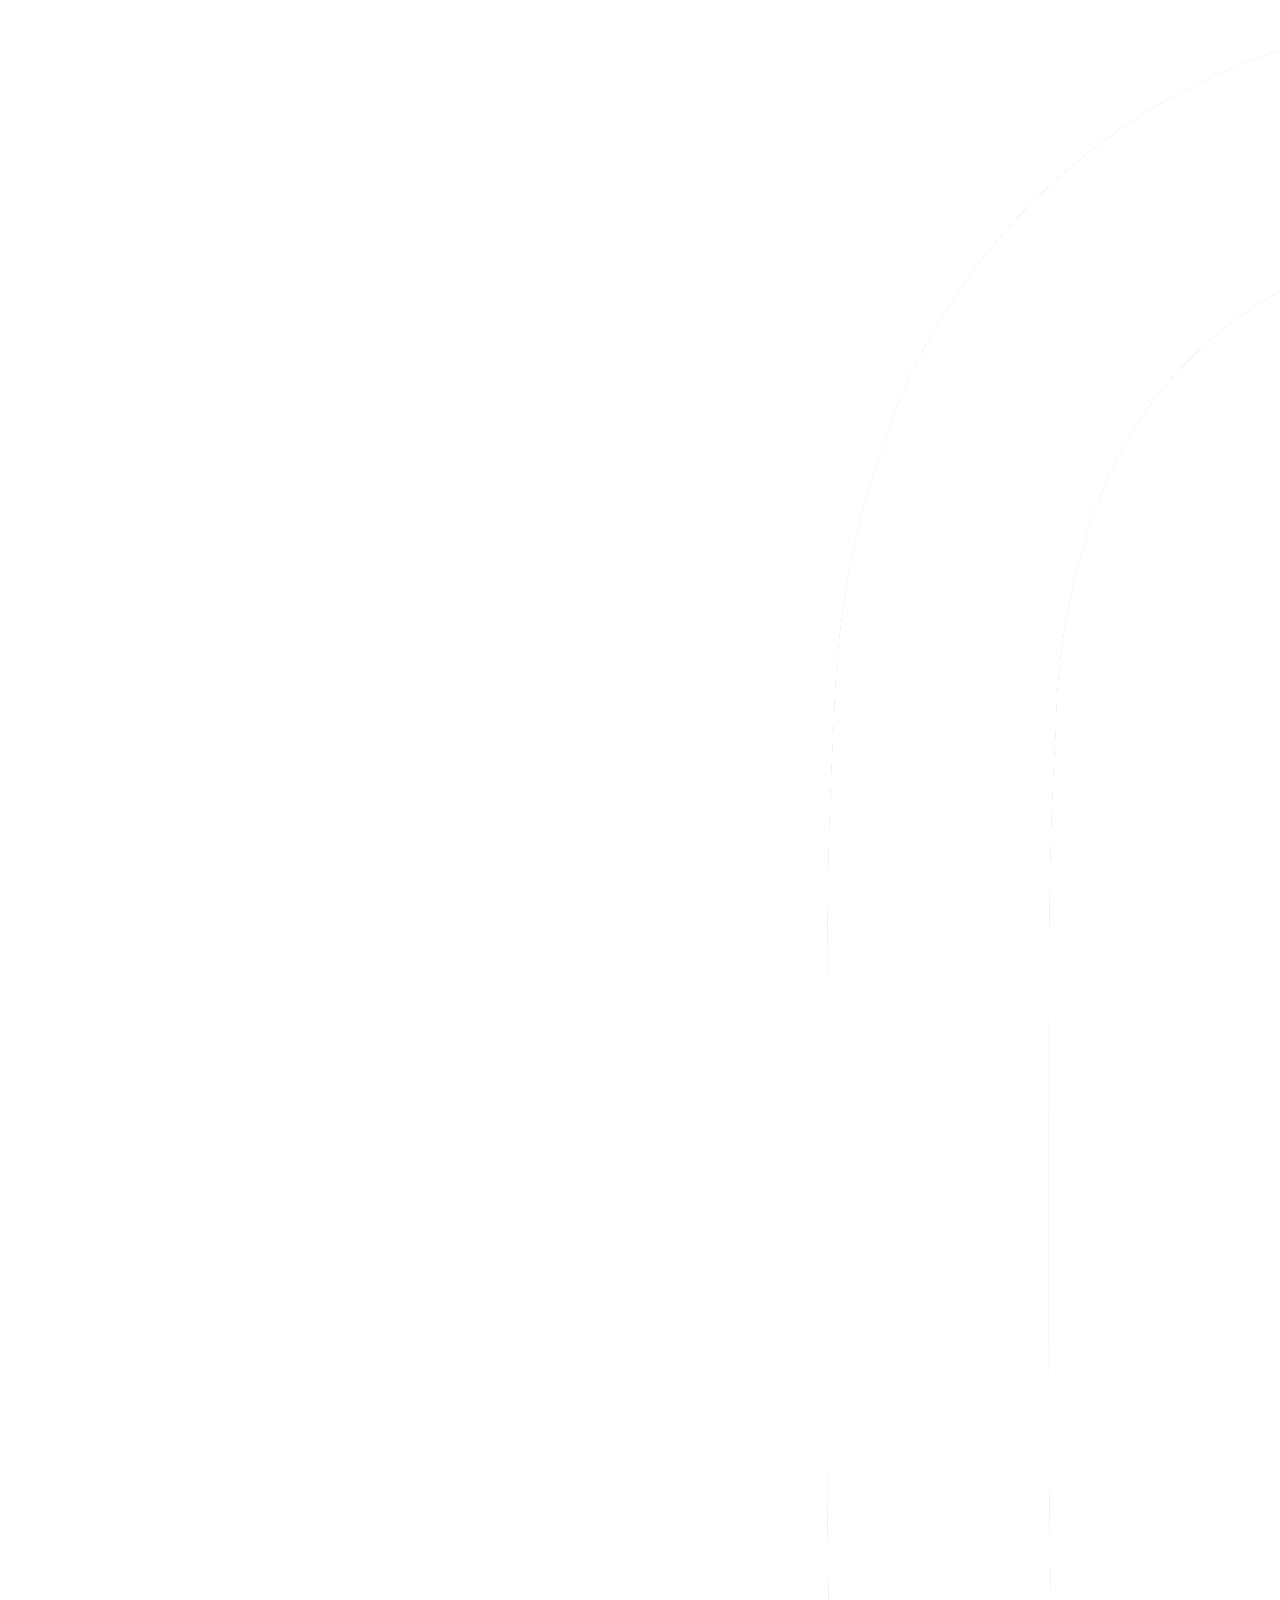
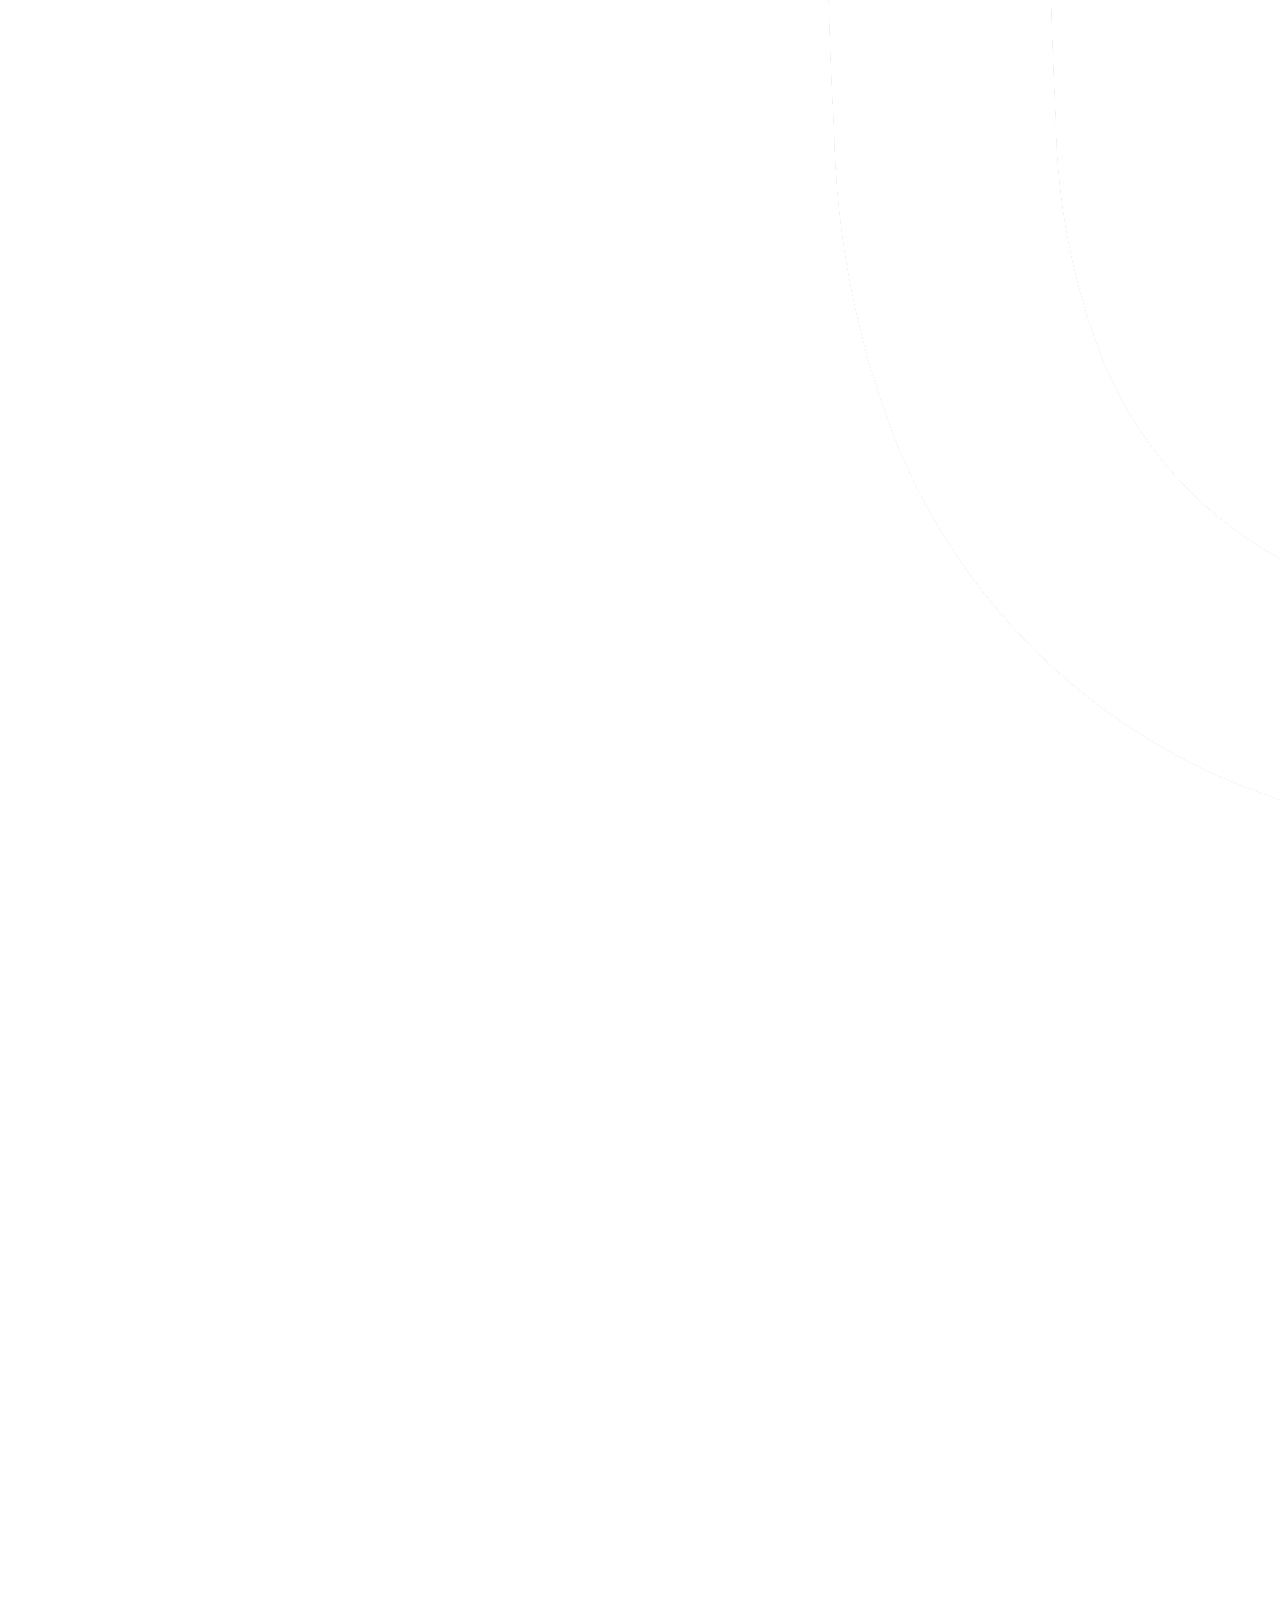
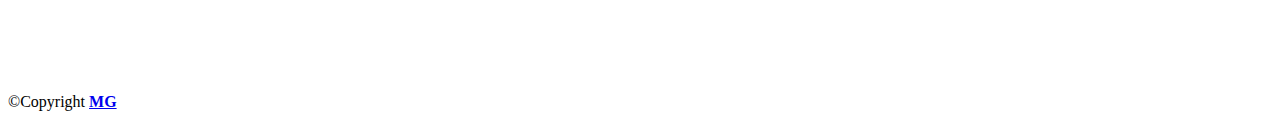
<file: remeras.html>
<!doctype html>
<html lang="en">
<head>
    <meta name="description" content="sex-shop, indumentaria">
    <meta name="keywords" content="erótico,sexshop,indumentaria,ropa,lubricante,gel,adultos,tips,contenido,consolador,intimo,sex,shop,sex-shop">
    <meta charset="utf-8">
    <meta name="viewport" content="width=device-width, initial-scale=1">
    <title>Exoticas</title>
    <link rel="stylesheet" href="style.css">
    <link href="https://cdn.jsdelivr.net/npm/bootstrap@5.3.0-alpha3/dist/css/bootstrap.min.css" rel="stylesheet" integrity="sha384-KK94CHFLLe+nY2dmCWGMq91rCGa5gtU4mk92HdvYe+M/SXH301p5ILy+dN9+nJOZ" crossorigin="anonymous">
</head>
<body class="bg-img">
    <header class="sticky-top">
        <nav class="navbar navbar-expand-lg bg-grad-2">
            <div class="container-fluid ">
            <a class="navbar-brand " href="index.html"><img class="logo" src="img/LOGO2.png" alt="logo"></a>
            <button class="navbar-toggler" type="button" data-bs-toggle="collapse" data-bs-target="#navbarNavAltMarkup" aria-controls="navbarNavAltMarkup" aria-expanded="false" aria-label="Toggle navigation">
                <span class="navbar-toggler-icon"></span>
            </button>
            <div class="collapse navbar-collapse justify-content-end" id="navbarNavAltMarkup">
                <div class="navbar-nav ">
                <a class="nav-link" aria-current="page" href="index.html">Inicio</a>
                <a class="nav-link" href="indumentaria.html">Indumentaria</a>
                <a class="nav-link" href="sexshop.html">Sex-Shop</a>
                </div>
            </div>
            </div>
        </nav>

        <ul class="nav nav-tabs  bg-grad-2">
            <li class="nav-item">
                <a class="nav-link " aria-current="page" href="indumentaria.html">Ofertas</a>
            </li>
            <li class="nav-item">
                <a class="nav-link" href="buzos.html">Buzos</a>
            </li>
            <li class="nav-item">
                <a class="nav-link active" href="remeras.html">Remeras</a>
            </li>
            <li class="nav-item">
                <a class="nav-link" href="pantalones.html">Pantalones</a>
            </li>
        </ul>

    </header>
    


    <section class="productos">

        <div class="cards" style="width: 18rem;">
            <img src="img-ropa/remeras/remeras.png
            " class="card-img-top" alt="foto">
            <div class="card-body">
            <p class="card-text"><br> Preguntar por talles disponibles</p>
            </div>
        </div>
        
        <div class="cards" style="width: 18rem;">
            <img src="img/QRindumentaria.jpeg" class="card-img-top" alt="...">
            <div class="card-body">
            <p class="card-text"><br> Al momento de ingresar el producto se actualizaran los datos correspondientes. <br>Muchas gracias y sigan navegando para ver los demas productos.</p>
            </div>
        </div>
        
        <div class="cards" style="width: 18rem;">
            <img src="img/QRindumentaria.jpeg" class="card-img-top" alt="...">
            <div class="card-body">
            <p class="card-text"><br> Al momento de ingresar el producto se actualizaran los datos correspondientes. <br>Muchas gracias y sigan navegando para ver los demas productos.</p>
            </div>
        </div>
        
        <div class="cards" style="width: 18rem;">
            <img src="img/QRindumentaria.jpeg" class="card-img-top" alt="...">
            <div class="card-body">
            <p class="card-text"><br> Al momento de ingresar el producto se actualizaran los datos correspondientes. <br>Muchas gracias y sigan navegando para ver los demas productos.</p>
            </div>
        </div>
        
        <div class="cards" style="width: 18rem;">
            <img src="img/QRindumentaria.jpeg" class="card-img-top" alt="...">
            <div class="card-body">
            <p class="card-text"><br> Al momento de ingresar el producto se actualizaran los datos correspondientes. <br>Muchas gracias y sigan navegando para ver los demas productos.</p>
            </div>
        </div>
        
        <div class="cards" style="width: 18rem;">
            <img src="img/QRindumentaria.jpeg" class="card-img-top" alt="...">
            <div class="card-body">
            <p class="card-text"><br> Al momento de ingresar el producto se actualizaran los datos correspondientes. <br>Muchas gracias y sigan navegando para ver los demas productos.</p>
            </div>
        </div>
        </section>
    



        <footer class="bg-grad-2 ">
            <div class="conteiner-redes ">
                <a href="https://api.whatsapp.com/send?phone=2355465948" class="" target="_blank"><img src="img-redes/whatsapp.png" class="img-sizes decor-logo" alt="whatsapp"></a>
                <a href="https://www.instagram.com/exoticas.rufino/" class=" " target="_blank"><img src="img-redes/instagram.png" class="img-sizes decor-logo" alt="instagram"></a>
                <a href="https://www.instagram.com/exoticas.indumentaria.y.mas/" class=" " target="_blank"><img src="img-redes/instagram.png" class="img-sizes decor-logo" alt="instagram"></a>
            </div>
            
            <p class="copyright">&copy;Copyright <strong><a target="_blank" href="https://www.instagram.com/maxigossa/">MG</a></strong></p>
        </footer>
    <script src="https://cdn.jsdelivr.net/npm/bootstrap@5.3.0-alpha3/dist/js/bootstrap.bundle.min.js" integrity="sha384-ENjdO4Dr2bkBIFxQpeoTz1HIcje39Wm4jDKdf19U8gI4ddQ3GYNS7NTKfAdVQSZe" crossorigin="anonymous"></script>
</body>
</html>
</file>
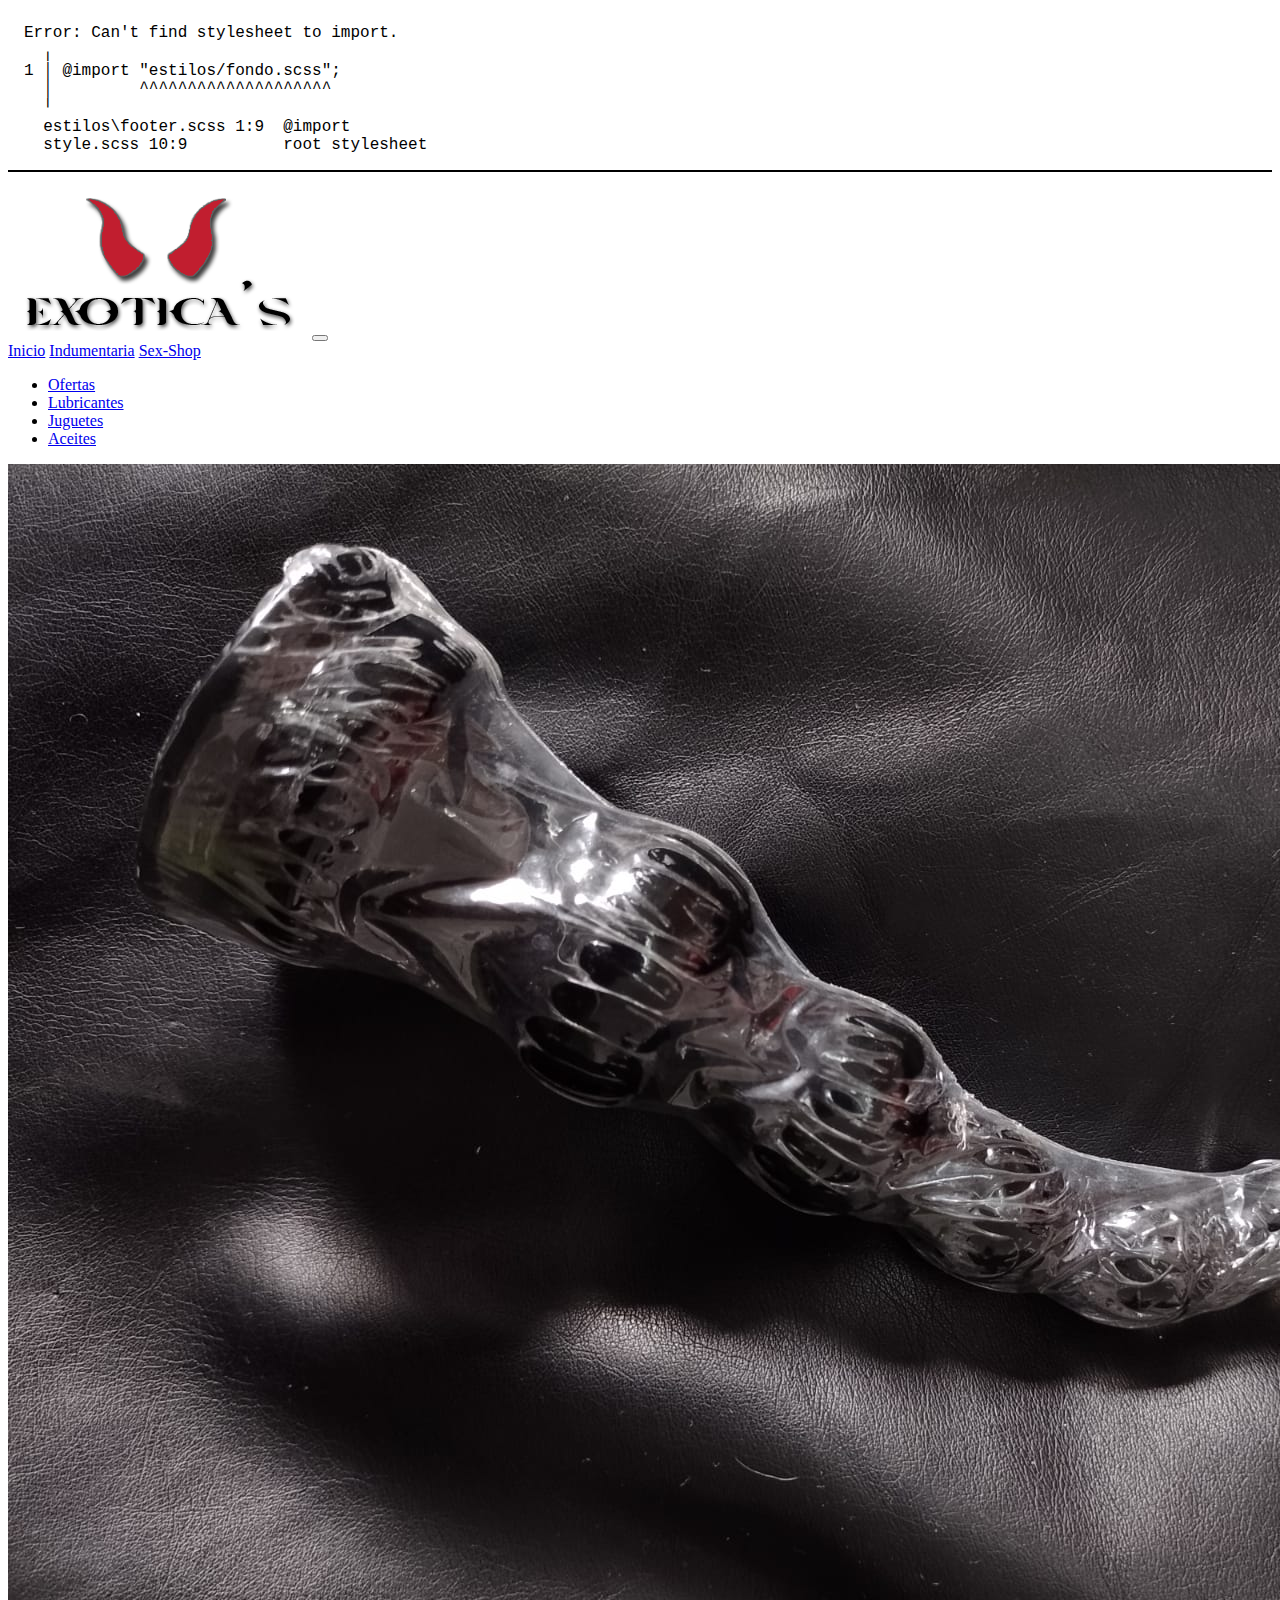
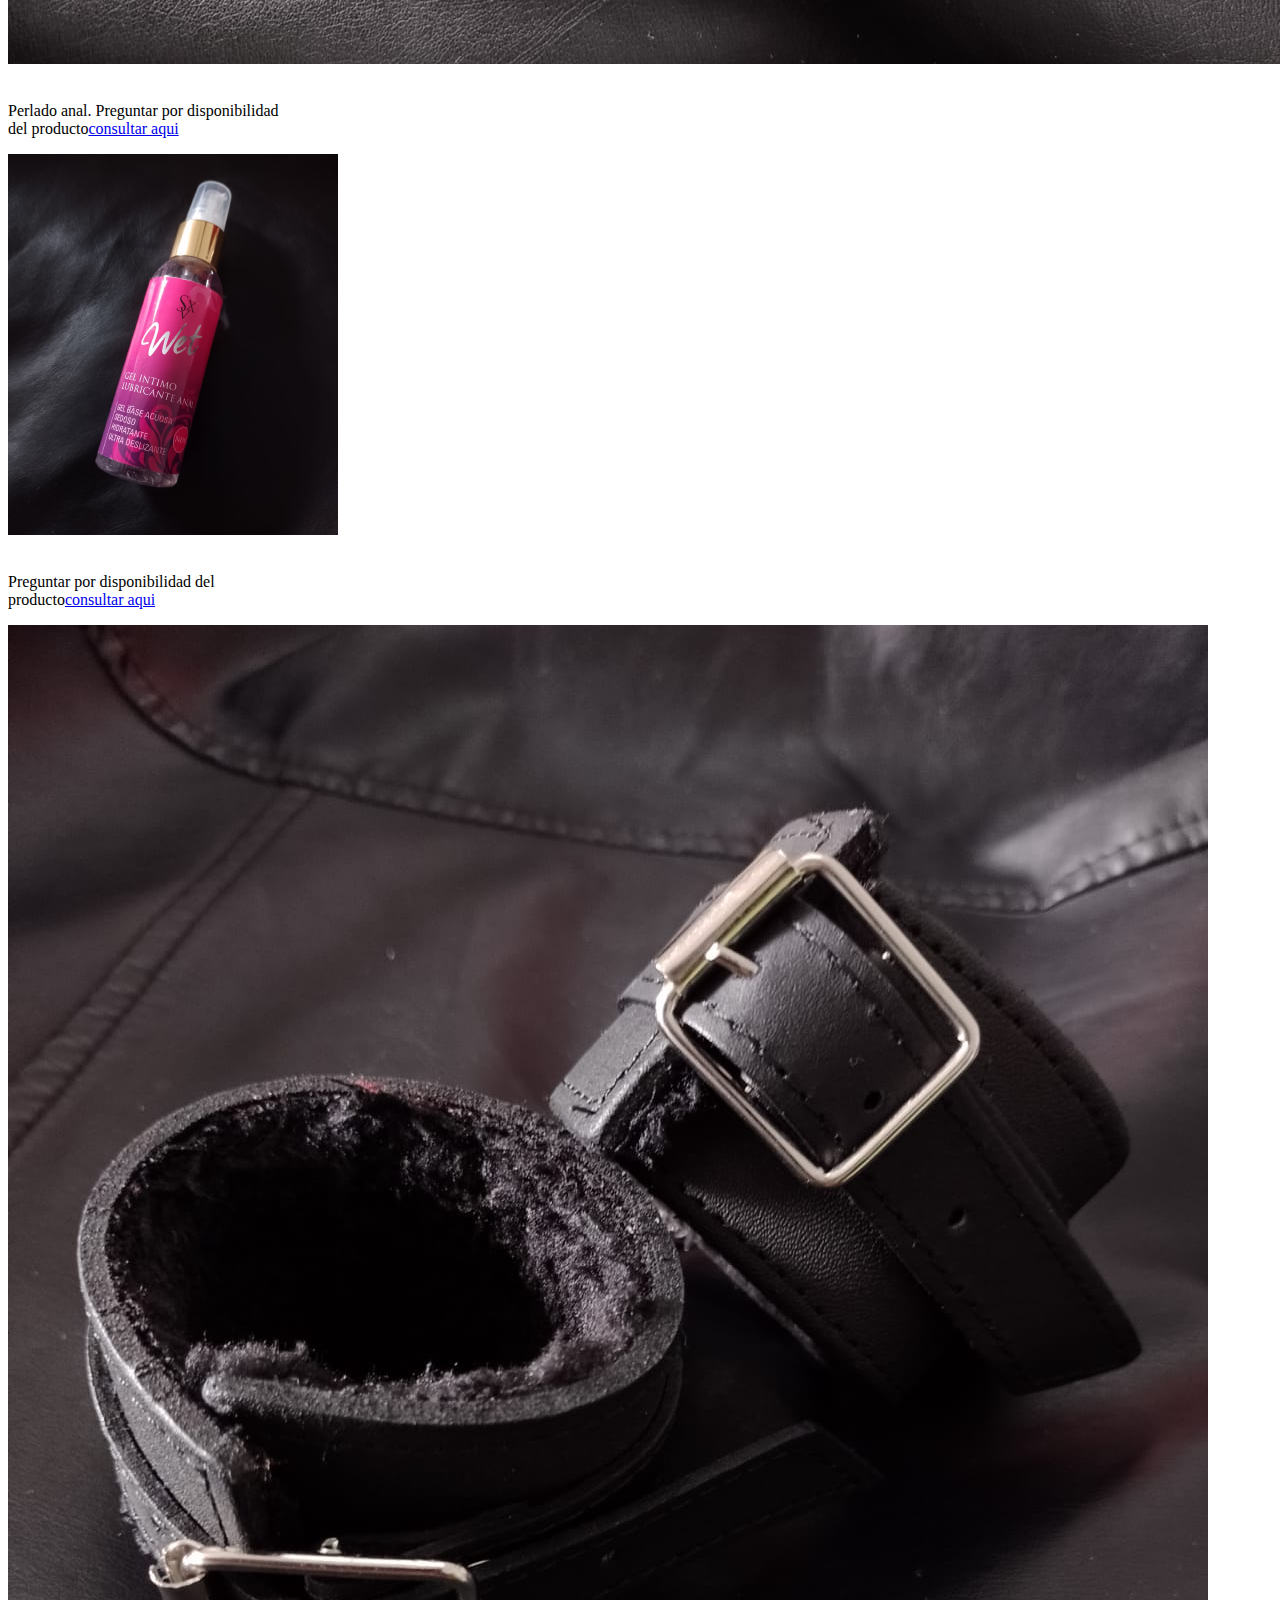
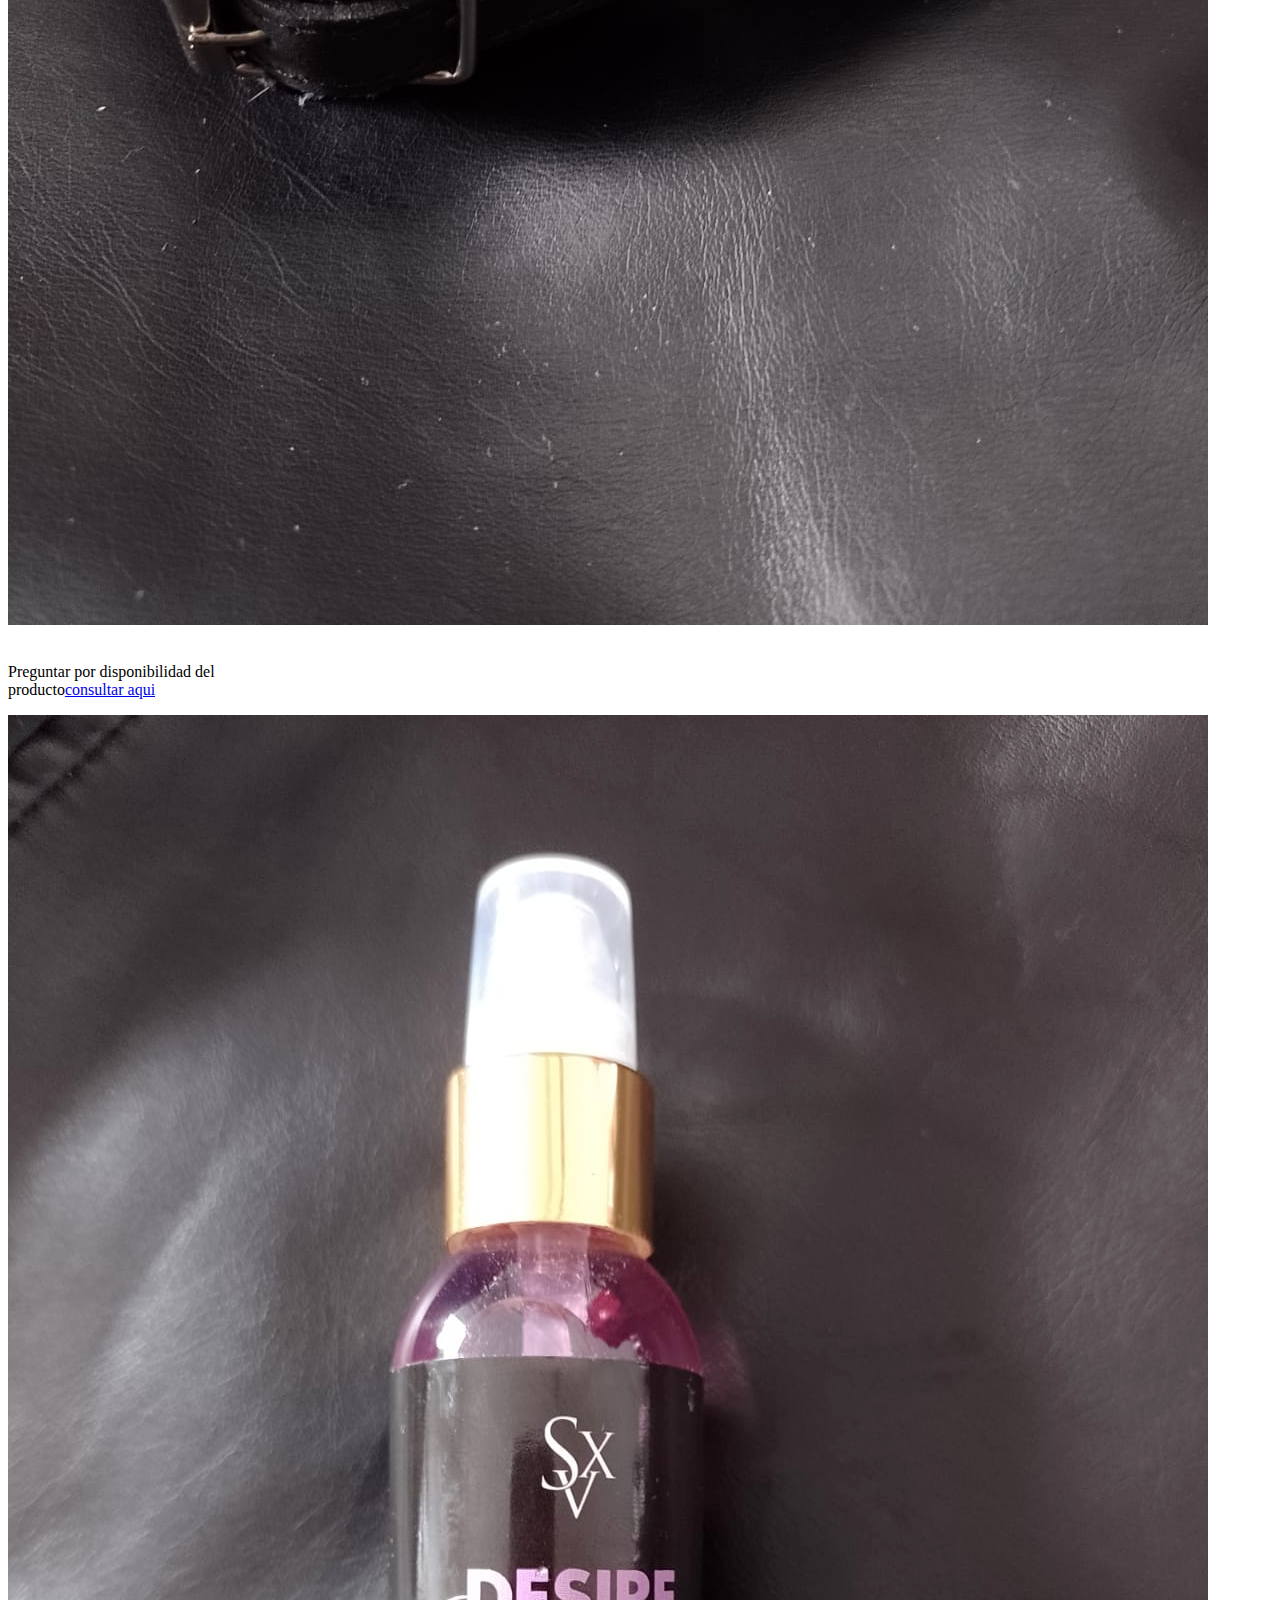
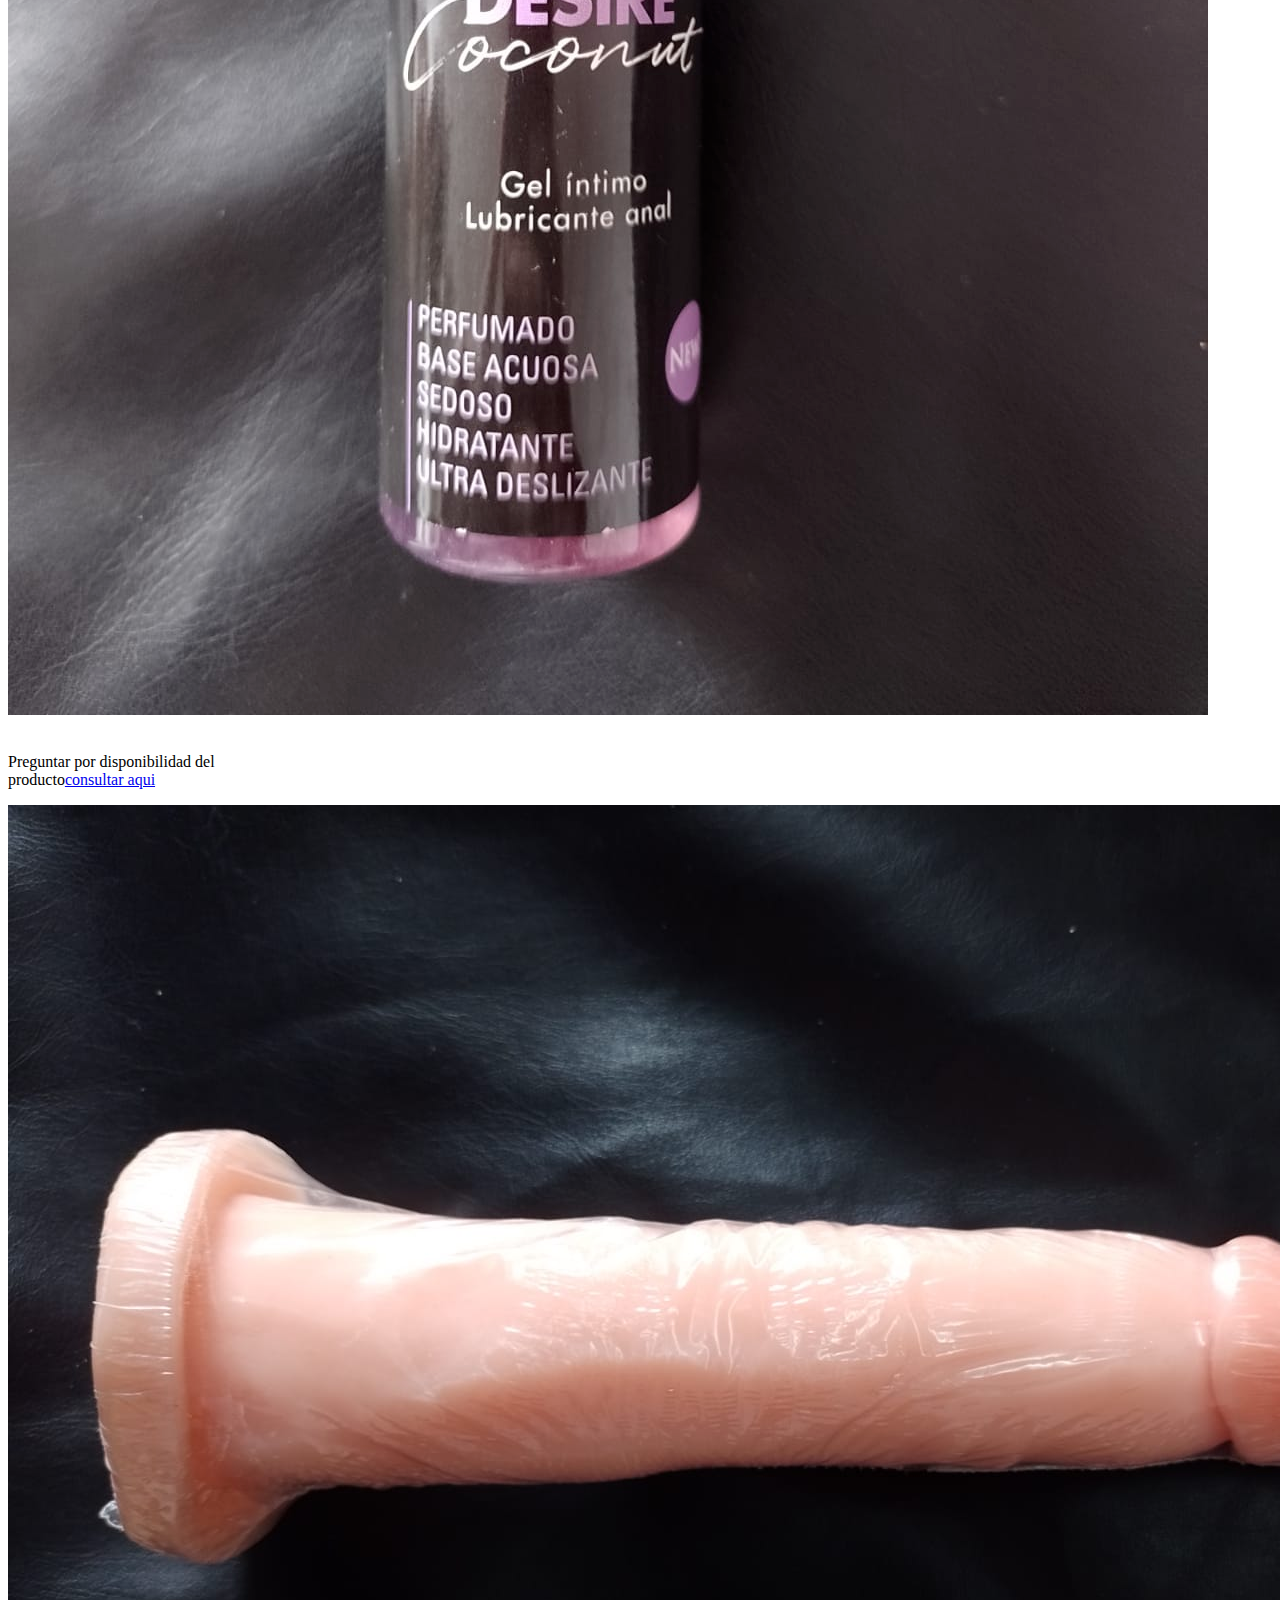
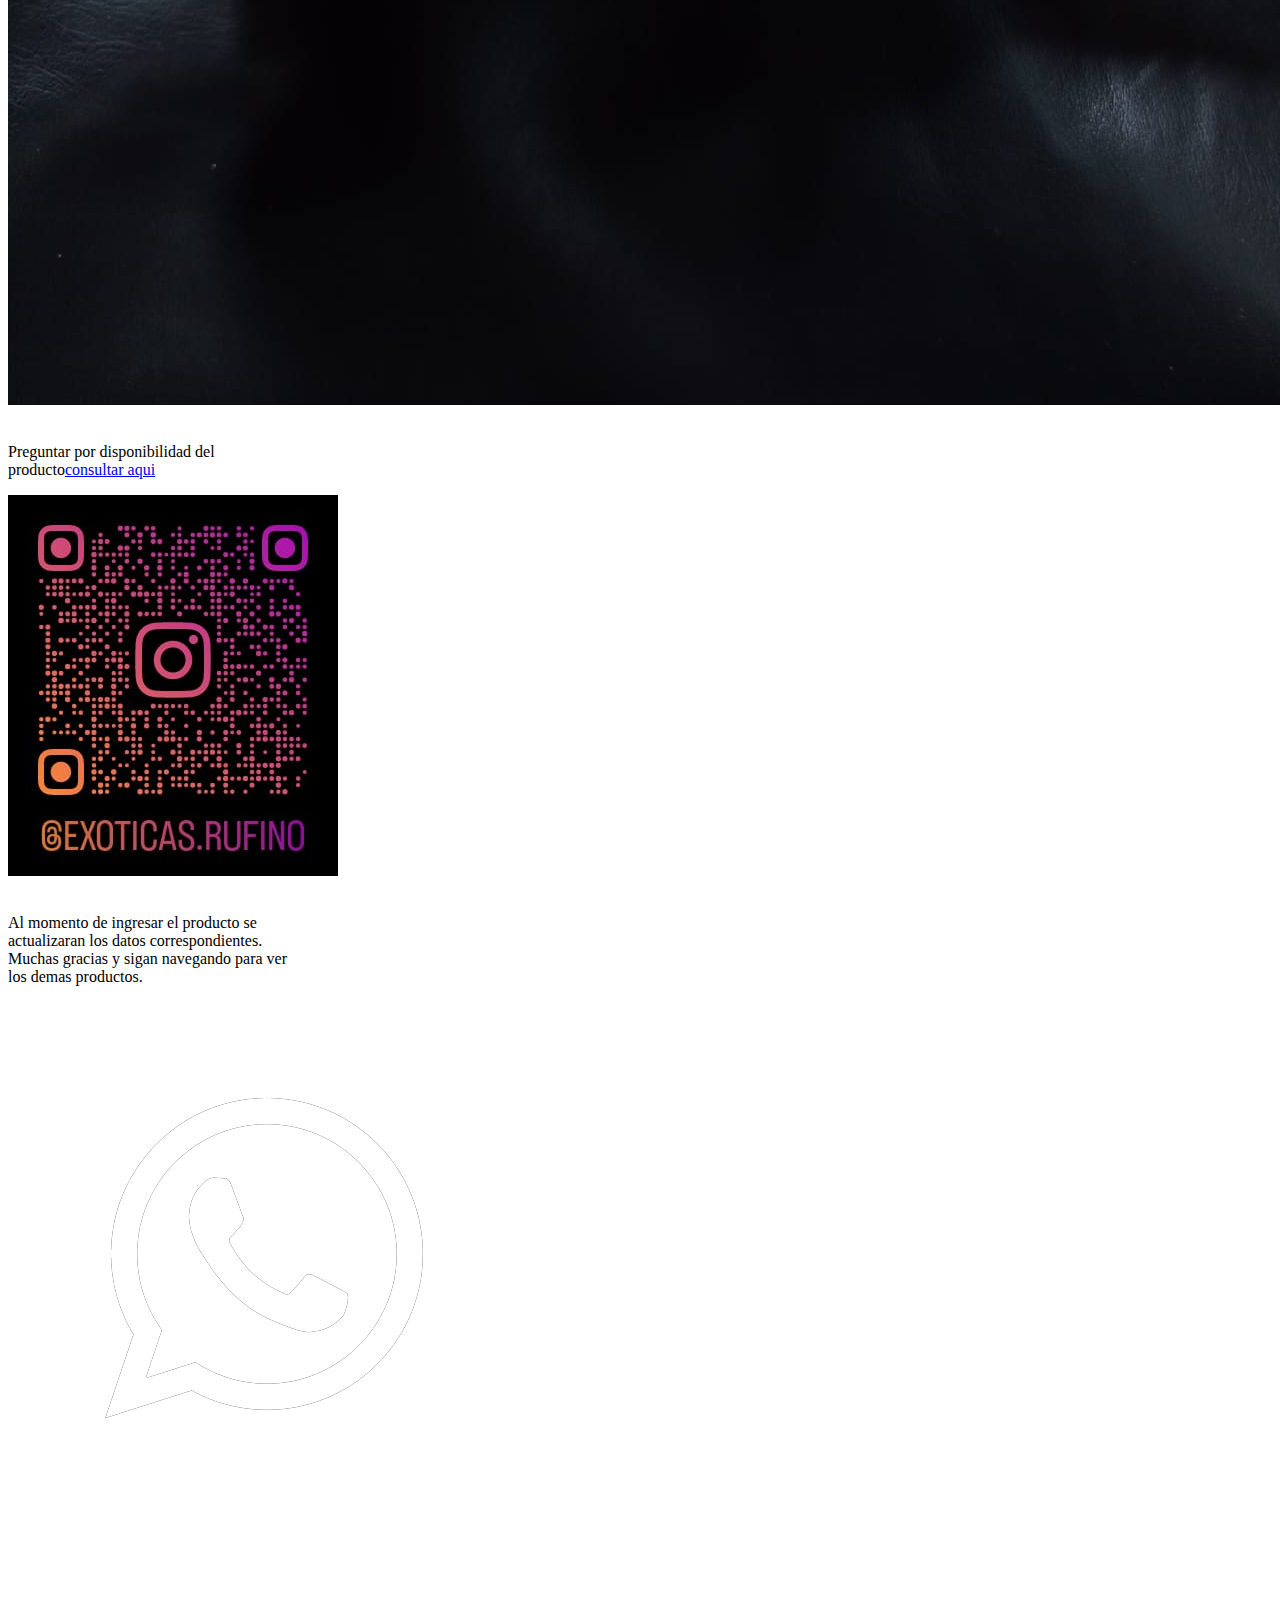
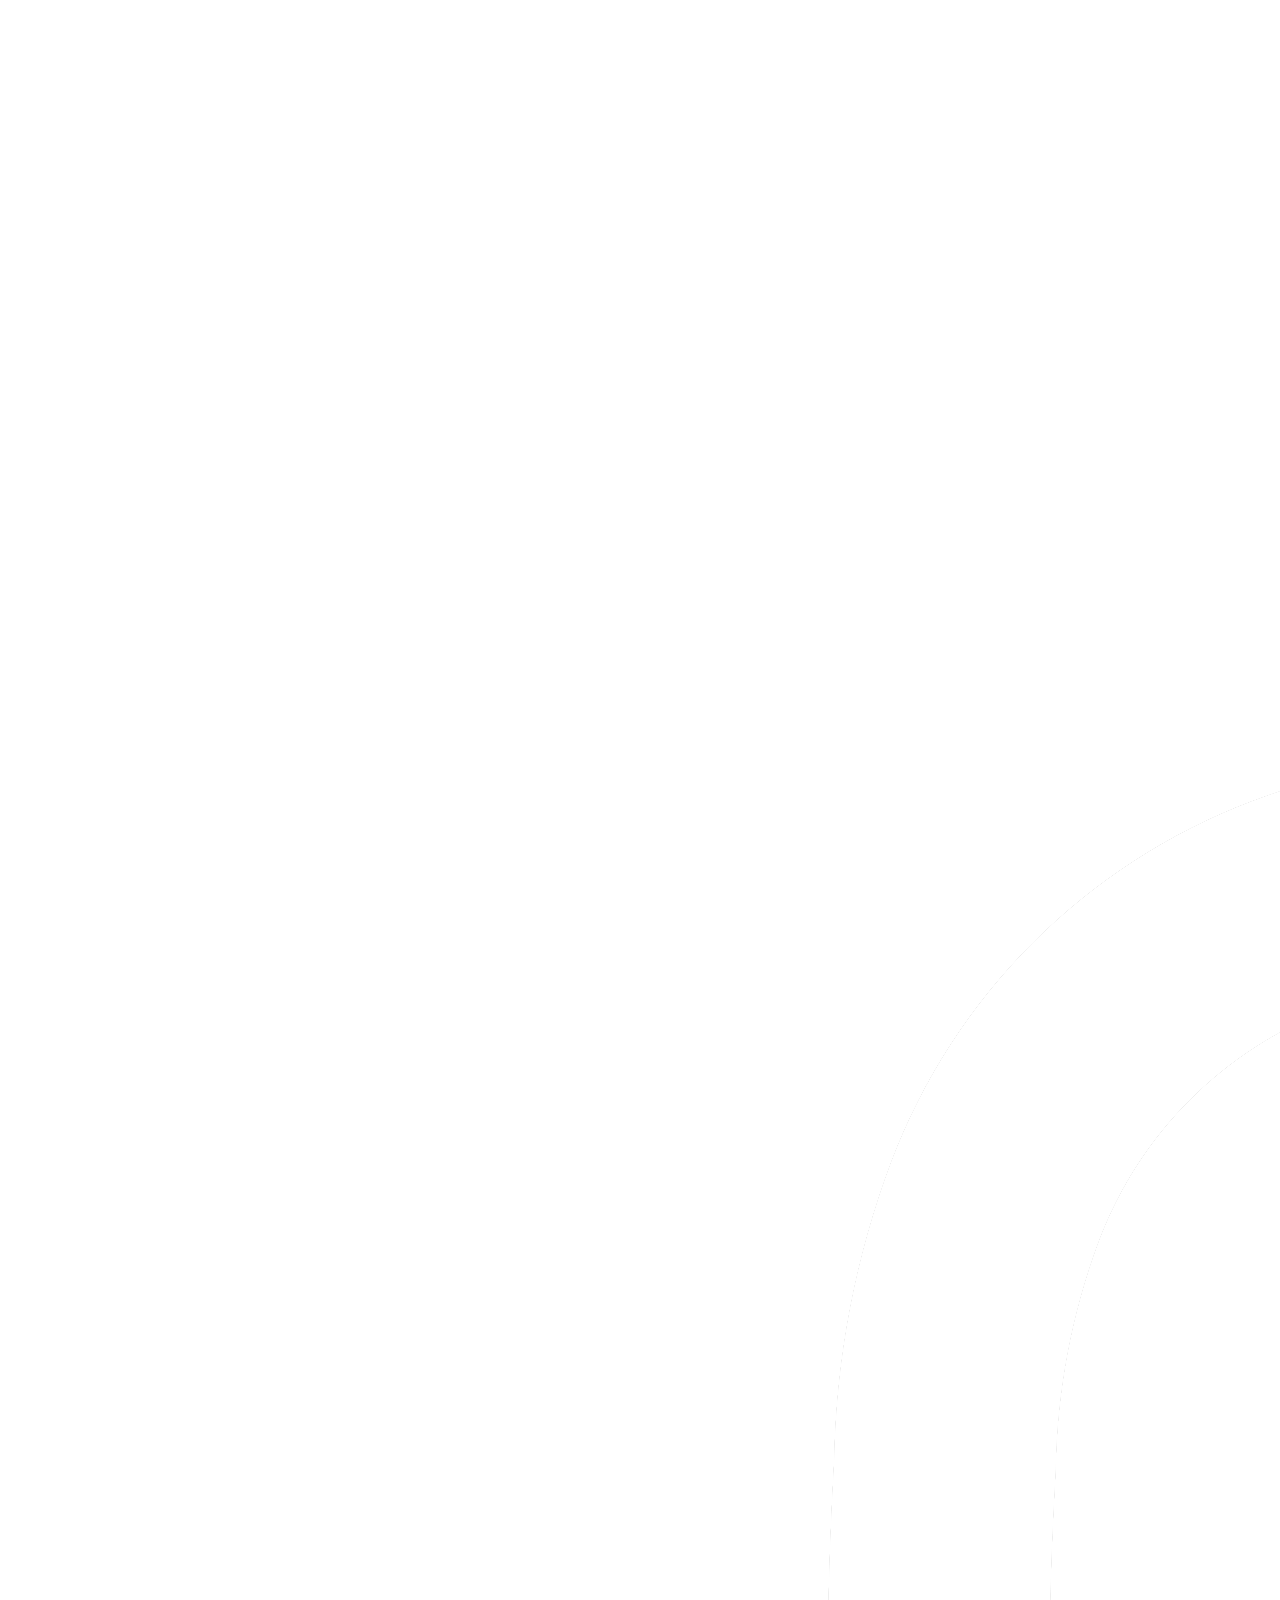
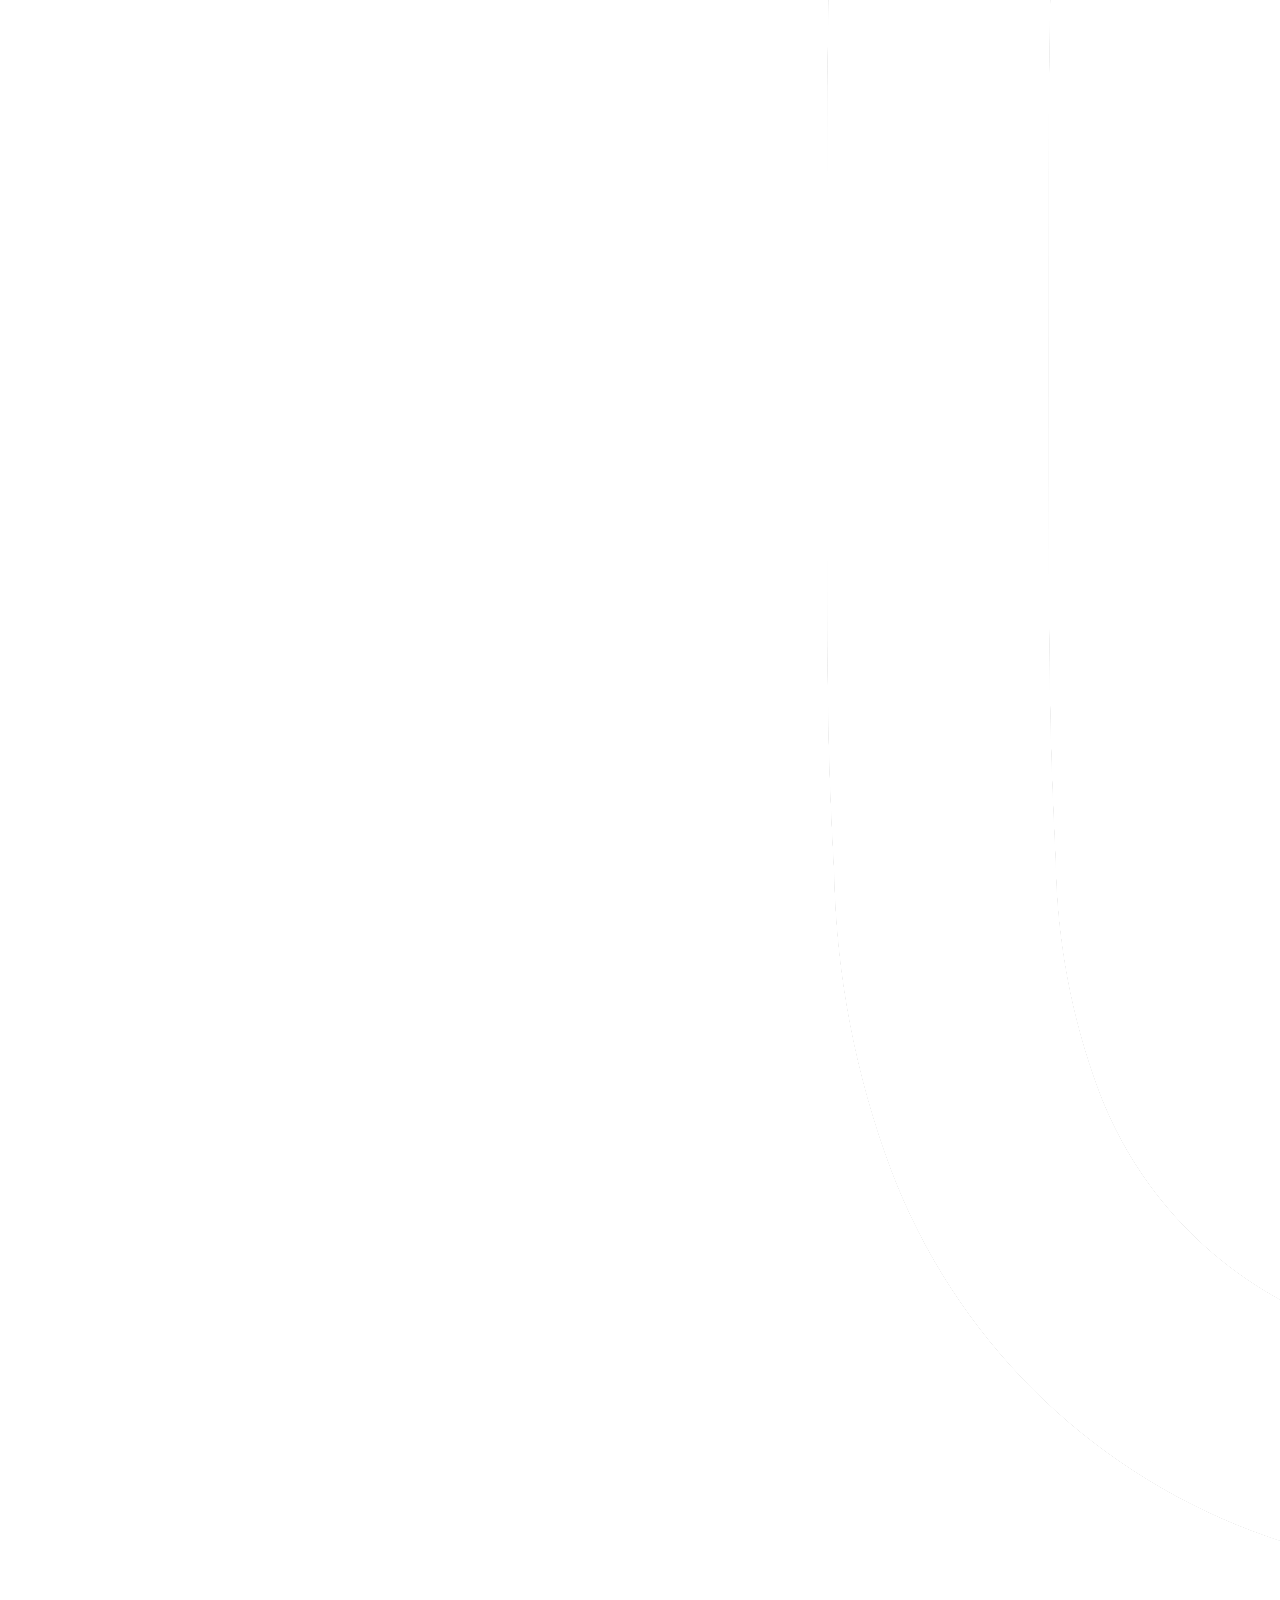
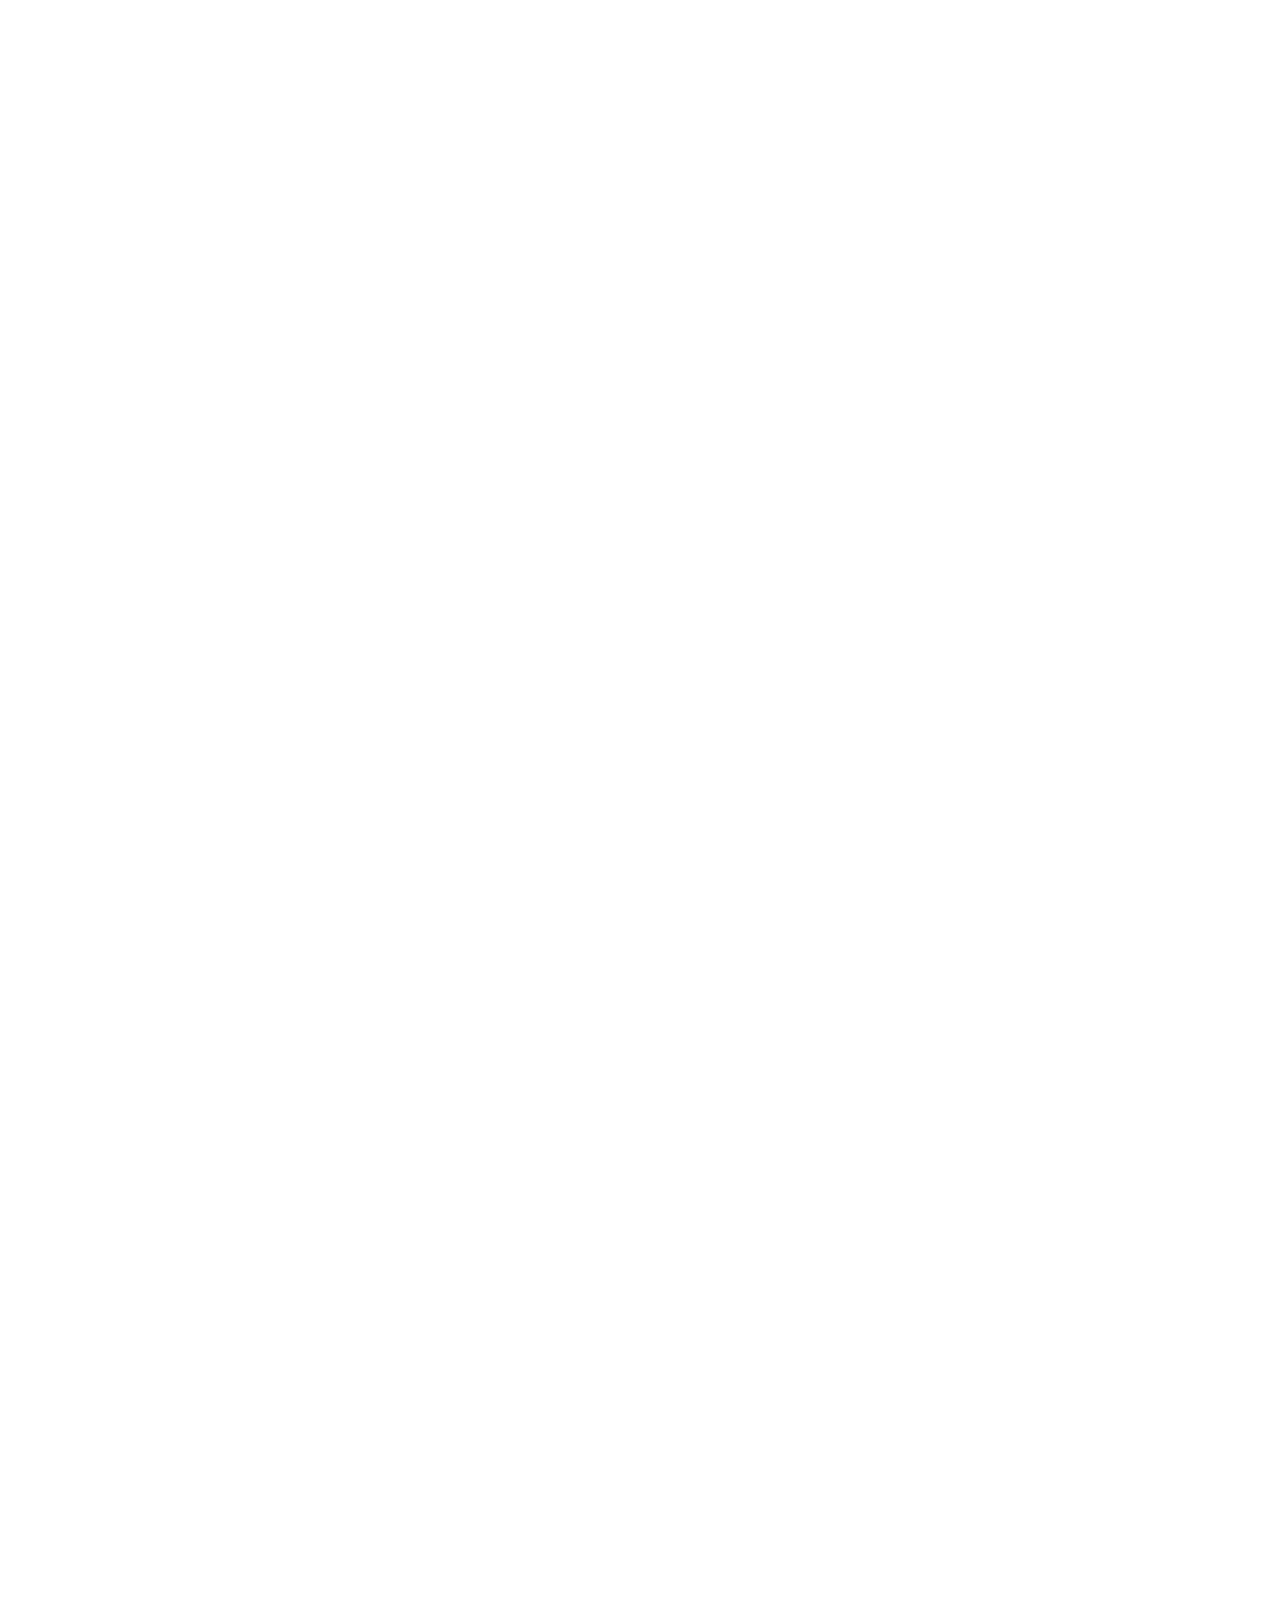
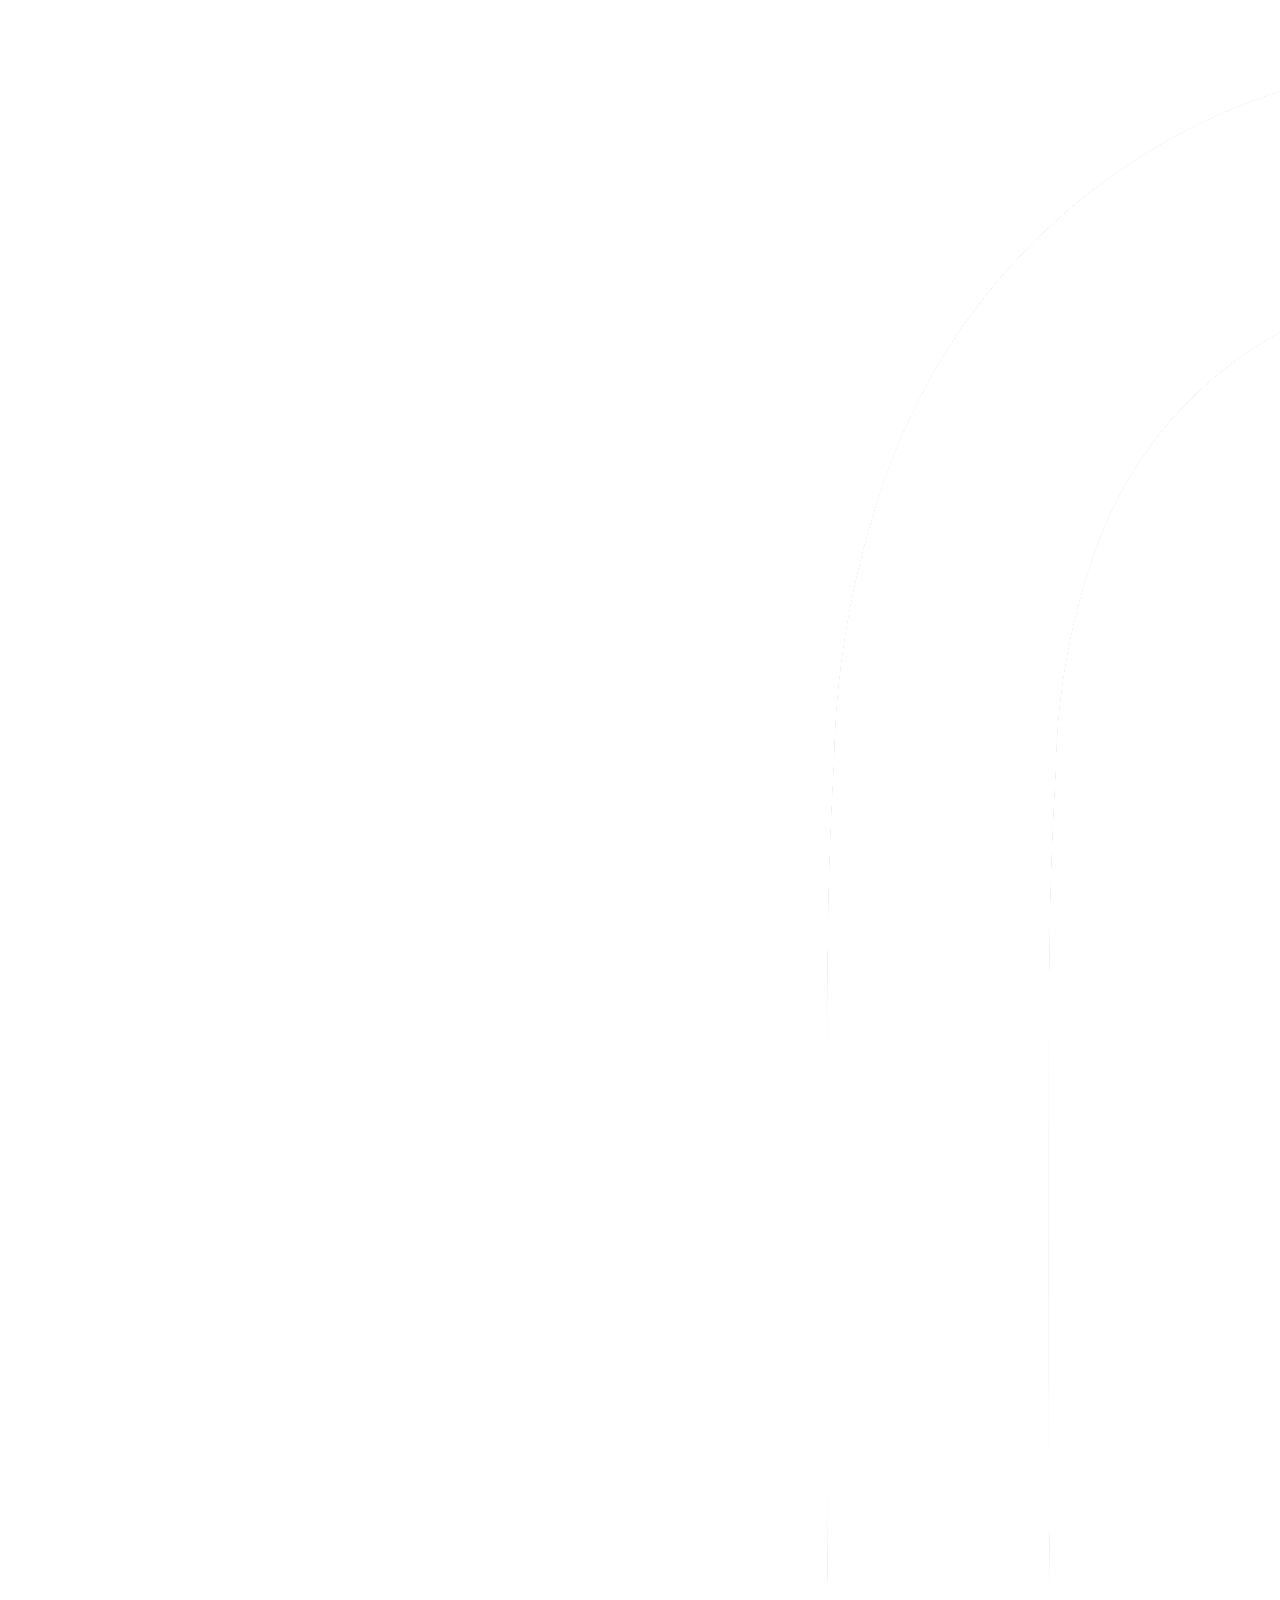
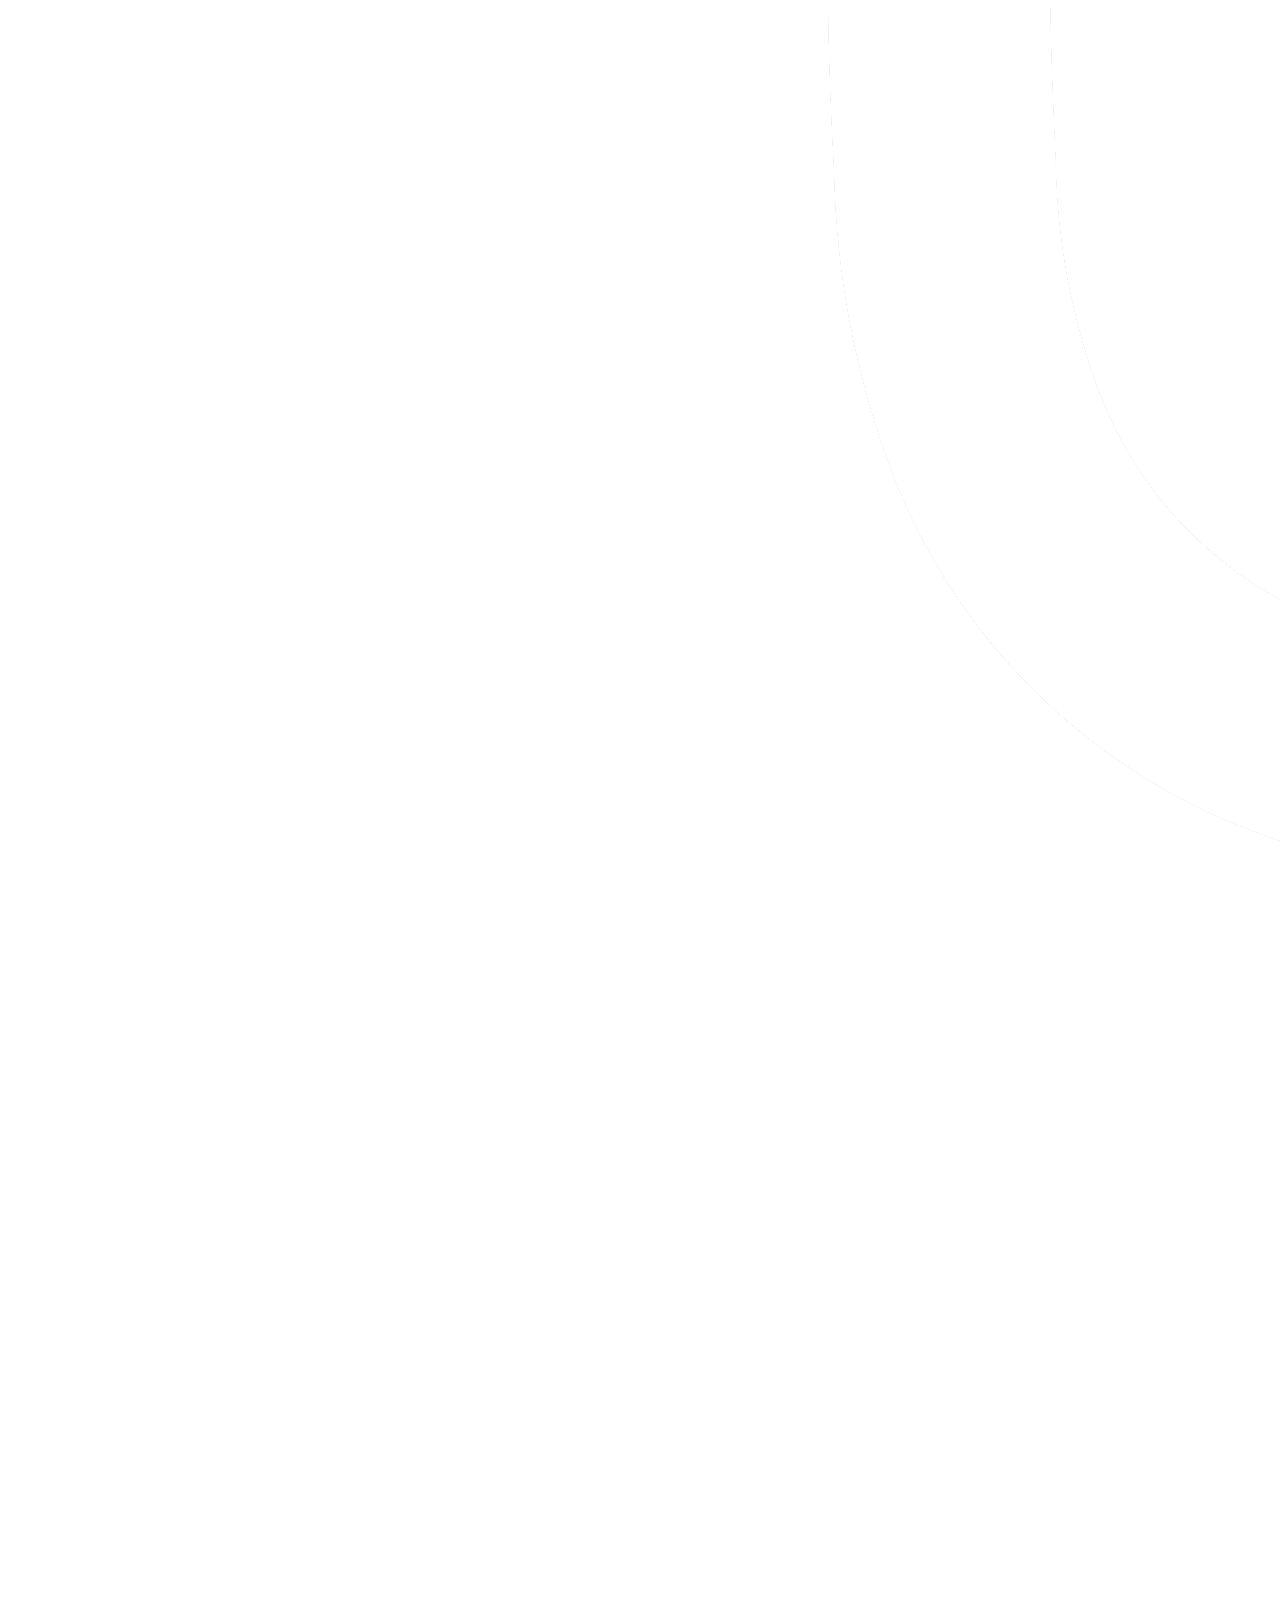
<file: sexshop.html>
<!doctype html>
<html lang="en">
<head>
    <meta name="description" content="Sector de sex-shop donde podras encontrar ofertas para tus noches en pareja o a solas">
    <meta name="keywords" content="erótico,sexshop,indumentaria,ropa,lubricante,gel,adultos,tips,contenido,consolador,intimo,sex,shop,sex-shop">
    <meta charset="utf-8">
    <meta name="viewport" content="width=device-width, initial-scale=1">
    <title>Exoticas| Sex-Shop Ofertas</title>
    <link rel="stylesheet" href="style.css">
    <link href="https://cdn.jsdelivr.net/npm/bootstrap@5.3.0-alpha3/dist/css/bootstrap.min.css" rel="stylesheet" integrity="sha384-KK94CHFLLe+nY2dmCWGMq91rCGa5gtU4mk92HdvYe+M/SXH301p5ILy+dN9+nJOZ" crossorigin="anonymous">
</head>
<body class="bg-img">
    <header class="sticky-top">
        <nav class="navbar navbar-expand-lg bg-grad-2">
            <div class="container-fluid ">
            <a class="navbar-brand " href="index.html"><img class="logo" src="img/LOGO2.png" alt="logo"></a>
            <button class="navbar-toggler" type="button" data-bs-toggle="collapse" data-bs-target="#navbarNavAltMarkup" aria-controls="navbarNavAltMarkup" aria-expanded="false" aria-label="Toggle navigation">
                <span class="navbar-toggler-icon"></span>
            </button>
            <div class="collapse navbar-collapse justify-content-end" id="navbarNavAltMarkup">
                <div class="navbar-nav ">
                <a class="nav-link" aria-current="page" href="index.html">Inicio</a>
                <a class="nav-link" href="indumentaria.html">Indumentaria</a>
                <a class="nav-link" href="sexshop.html">Sex-Shop</a>
                </div>
            </div>
            </div>
        </nav>

        <ul class="nav nav-tabs bg-grad-2">
            <li class="nav-item">
                <a class="nav-link actives" aria-current="page" href="sexshop.html">Ofertas</a>
            </li>
            <li class="nav-item">
                <a class="nav-link" href="lubricantes.html">Lubricantes</a>
            </li>
            <li class="nav-item">
                <a class="nav-link" href="juguetes.html">Juguetes</a>
            </li>
            <li class="nav-item">
                <a class="nav-link" href="aceites.html">Aceites</a>
            </li>
        </ul>
    </header>
    
    <section class="productos">

    <div class="cards" style="width: 18rem;">
        <img src="img-sexshop/juguetes/perladoanal.png" class="card-img-top" alt="Perlado anal">
        <div class="card-body">
        <p class="card-text"><br>Perlado anal. Preguntar por disponibilidad del producto<a href="https://wa.me/2355465948?text=Hola,%20me%20interesa%20este%20producto%20https://maxg40.github.io/exoticas/img-sexshop/juguetes/perladoanal.png%20" class="consultar" target="_blank">consultar aqui</a></p>
        </div>
    </div>
    
    <div class="cards" style="width: 18rem;">
        <img src="img-sexshop/lubricantes/wetanal.png" class="card-img-top" alt="foto de lubricante anal ">
        <div class="card-body">
        <p class="card-text"><br> Preguntar por disponibilidad del producto<a href="https://wa.me/2355465948?text=Hola,%20me%20interesa%20este%20producto%20https://maxg40.github.io/exoticas/img-sexshop/lubricantes/wetanal.png%20" class="consultar" target="_blank">consultar aqui</a></p>
        </div>
    </div>
    
    <div class="cards" style="width: 18rem;">
        <img src="img-sexshop/juguetes/esposas.png" class="card-img-top" alt="foto de esposas sexuales">
        <div class="card-body">
        <p class="card-text"><br> Preguntar por disponibilidad del producto<a href="https://wa.me/2355465948?text=Hola,%20me%20interesa%20este%20producto%20https://maxg40.github.io/exoticas/img-sexshop/juguetes/esposas.png%20" class="consultar" target="_blank">consultar aqui</a></p>
        </div>
    </div>
    
    <div class="cards" style="width: 18rem;">
        <img src="img-sexshop/lubricantes/coconutdesire.png" class="card-img-top" alt="foto de lubricante coconutdesire">
        <div class="card-body">
        <p class="card-text"><br> Preguntar por disponibilidad del producto<a href="https://wa.me/2355465948?text=Hola,%20me%20interesa%20este%20producto%20https://maxg40.github.io/exoticas/img-sexshop/lubricantes/coconutdesire.png%20" class="consultar" target="_blank">consultar aqui</a></p>
        </div>
    </div>
    
    <div class="cards" style="width: 18rem;">
        <img src="img-sexshop/juguetes/consolador1.png" class="card-img-top" alt="foto de consolador de silicona">
        <div class="card-body">
        <p class="card-text"><br>Preguntar por disponibilidad del producto<a href="https://wa.me/2355465948?text=Hola,%20me%20interesa%20este%20producto%20https://maxg40.github.io/exoticas/img-sexshop/juguetes/consolador1.png%20" class="consultar" target="_blank">consultar aqui</a></p>
        </div>
    </div>
    
    <div class="cards" style="width: 18rem;">
        <img src="img/QRsexshop.png" class="card-img-top" alt="...">
        <div class="card-body">
        <p class="card-text"><br> Al momento de ingresar el producto se actualizaran los datos correspondientes. <br>Muchas gracias y sigan navegando para ver los demas productos.</p>
        </div>
    </div>
    </section>


    <footer class="bg-grad-2 ">
        <div class="conteiner-redes ">
            <a href="https://api.whatsapp.com/send?phone=2355465948" class="" target="_blank"><img src="img-redes/whatsapp.png" class="img-sizes decor-logo" alt="whatsapp"></a>
            <a href="https://www.instagram.com/exoticas.rufino/" class=" " target="_blank"><img src="img-redes/instagram.png" class="img-sizes decor-logo" alt="instagram"></a>
            <a href="https://www.instagram.com/exoticas.indumentaria.y.mas/" class=" " target="_blank"><img src="img-redes/instagram.png" class="img-sizes decor-logo" alt="instagram"></a>
        </div>
        
        <p class="copyright">&copy;Copyright <strong><a target="_blank" href="https://www.instagram.com/maxigossa/">MG</a></strong></p>
    </footer>
    <script src="https://cdn.jsdelivr.net/npm/bootstrap@5.3.0-alpha3/dist/js/bootstrap.bundle.min.js" integrity="sha384-ENjdO4Dr2bkBIFxQpeoTz1HIcje39Wm4jDKdf19U8gI4ddQ3GYNS7NTKfAdVQSZe" crossorigin="anonymous"></script>
</body>
</html>
</file>
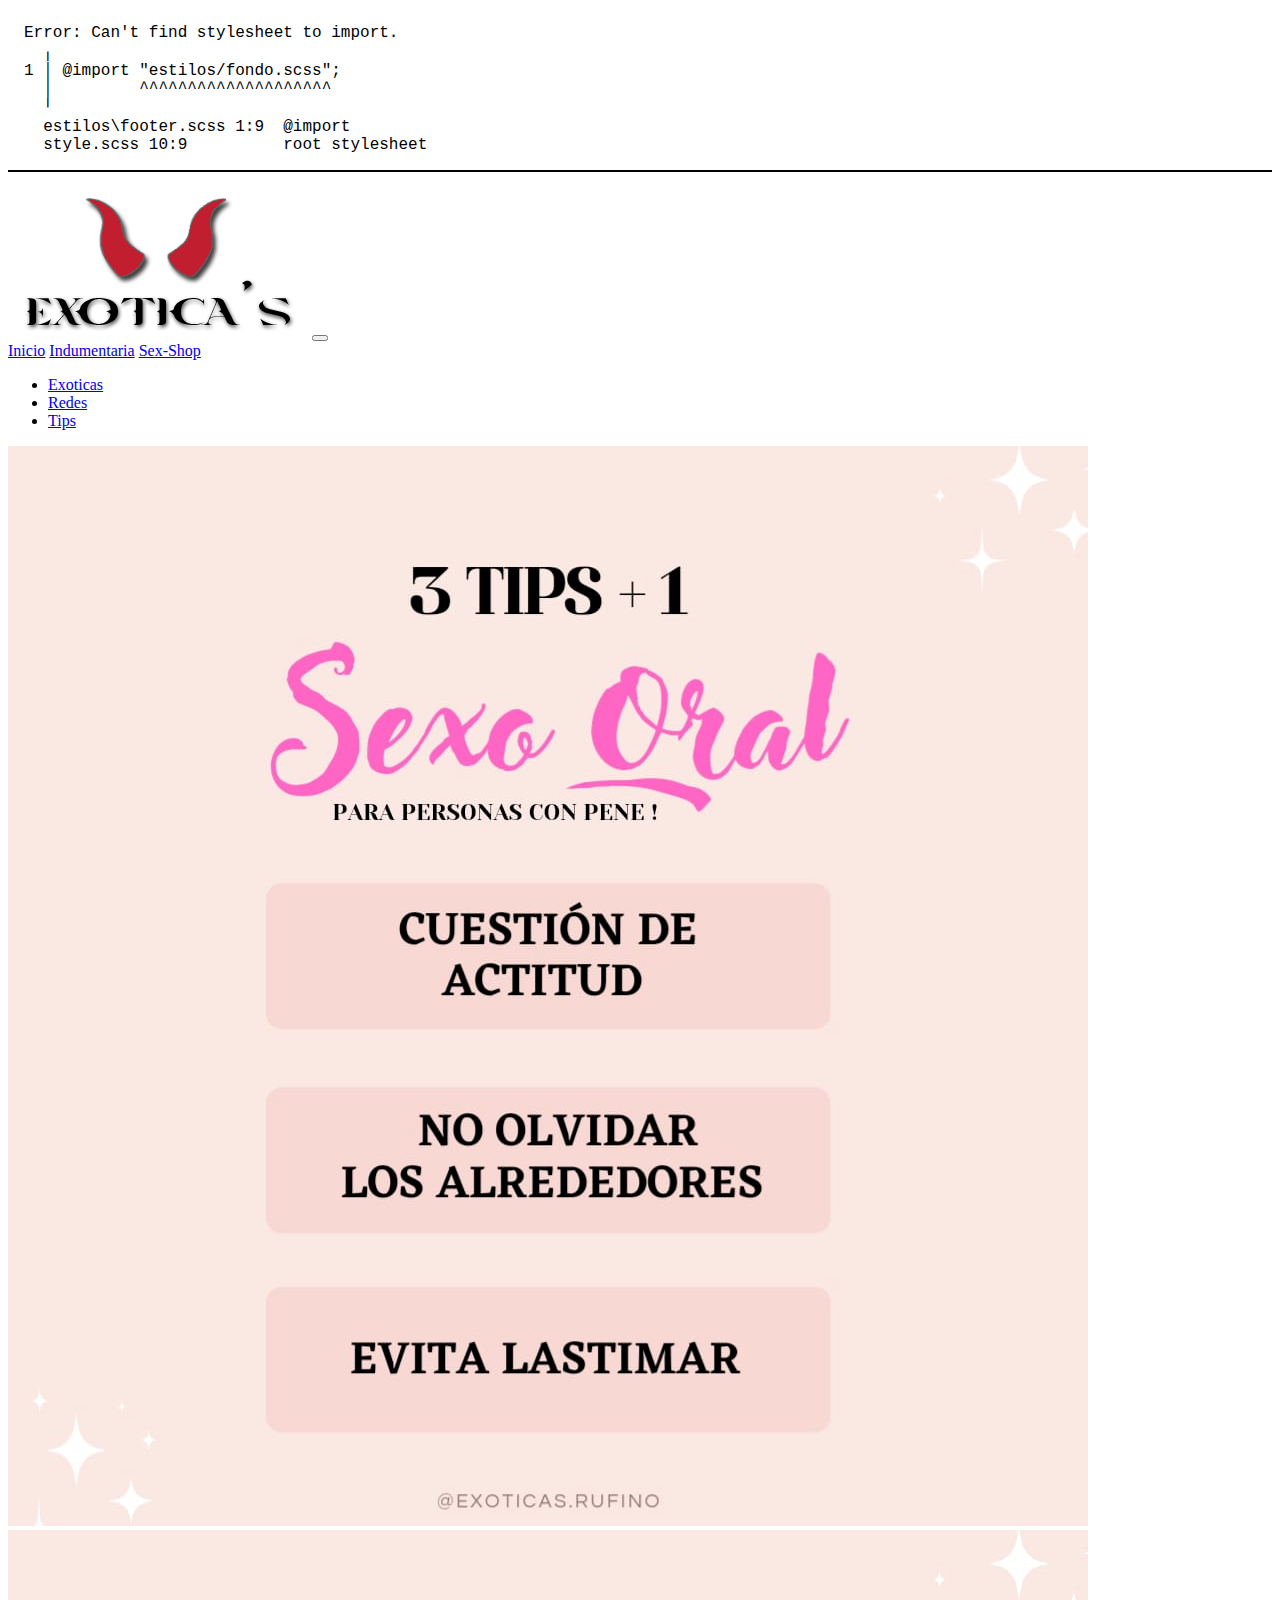
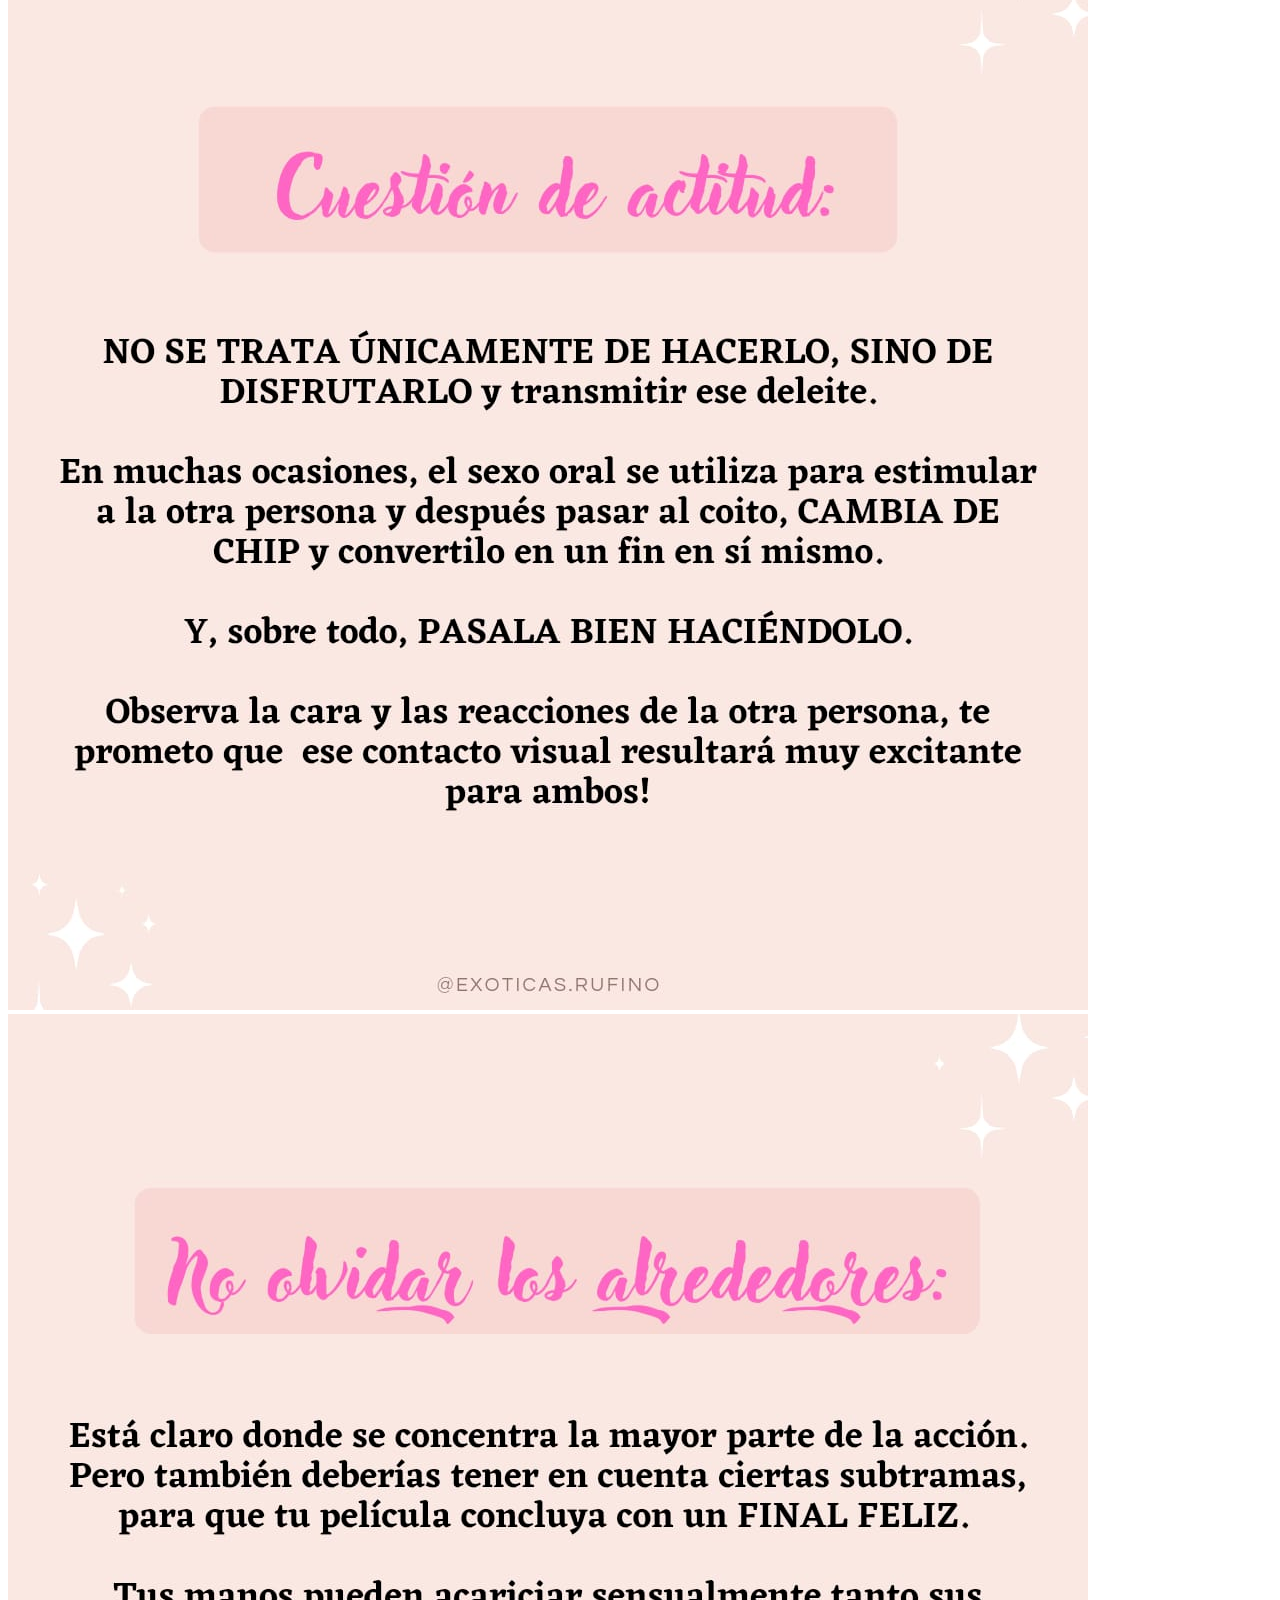
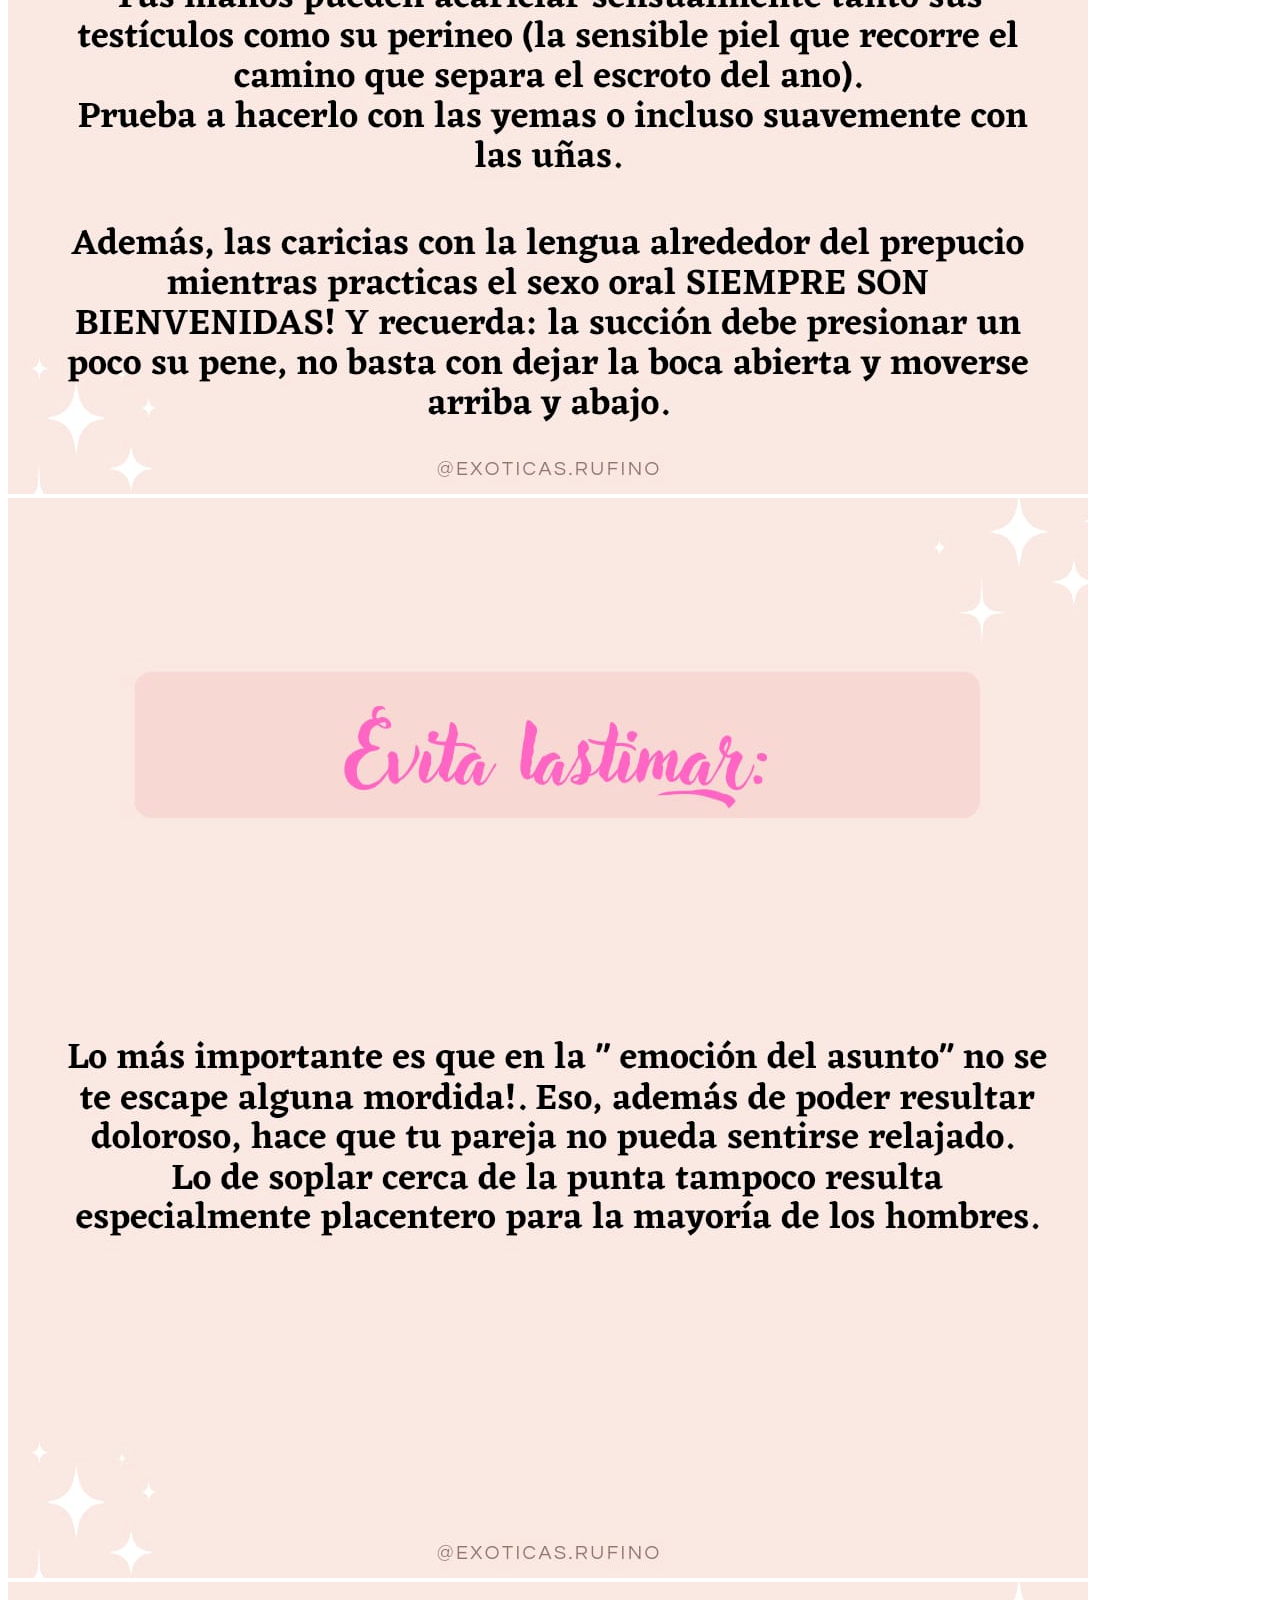
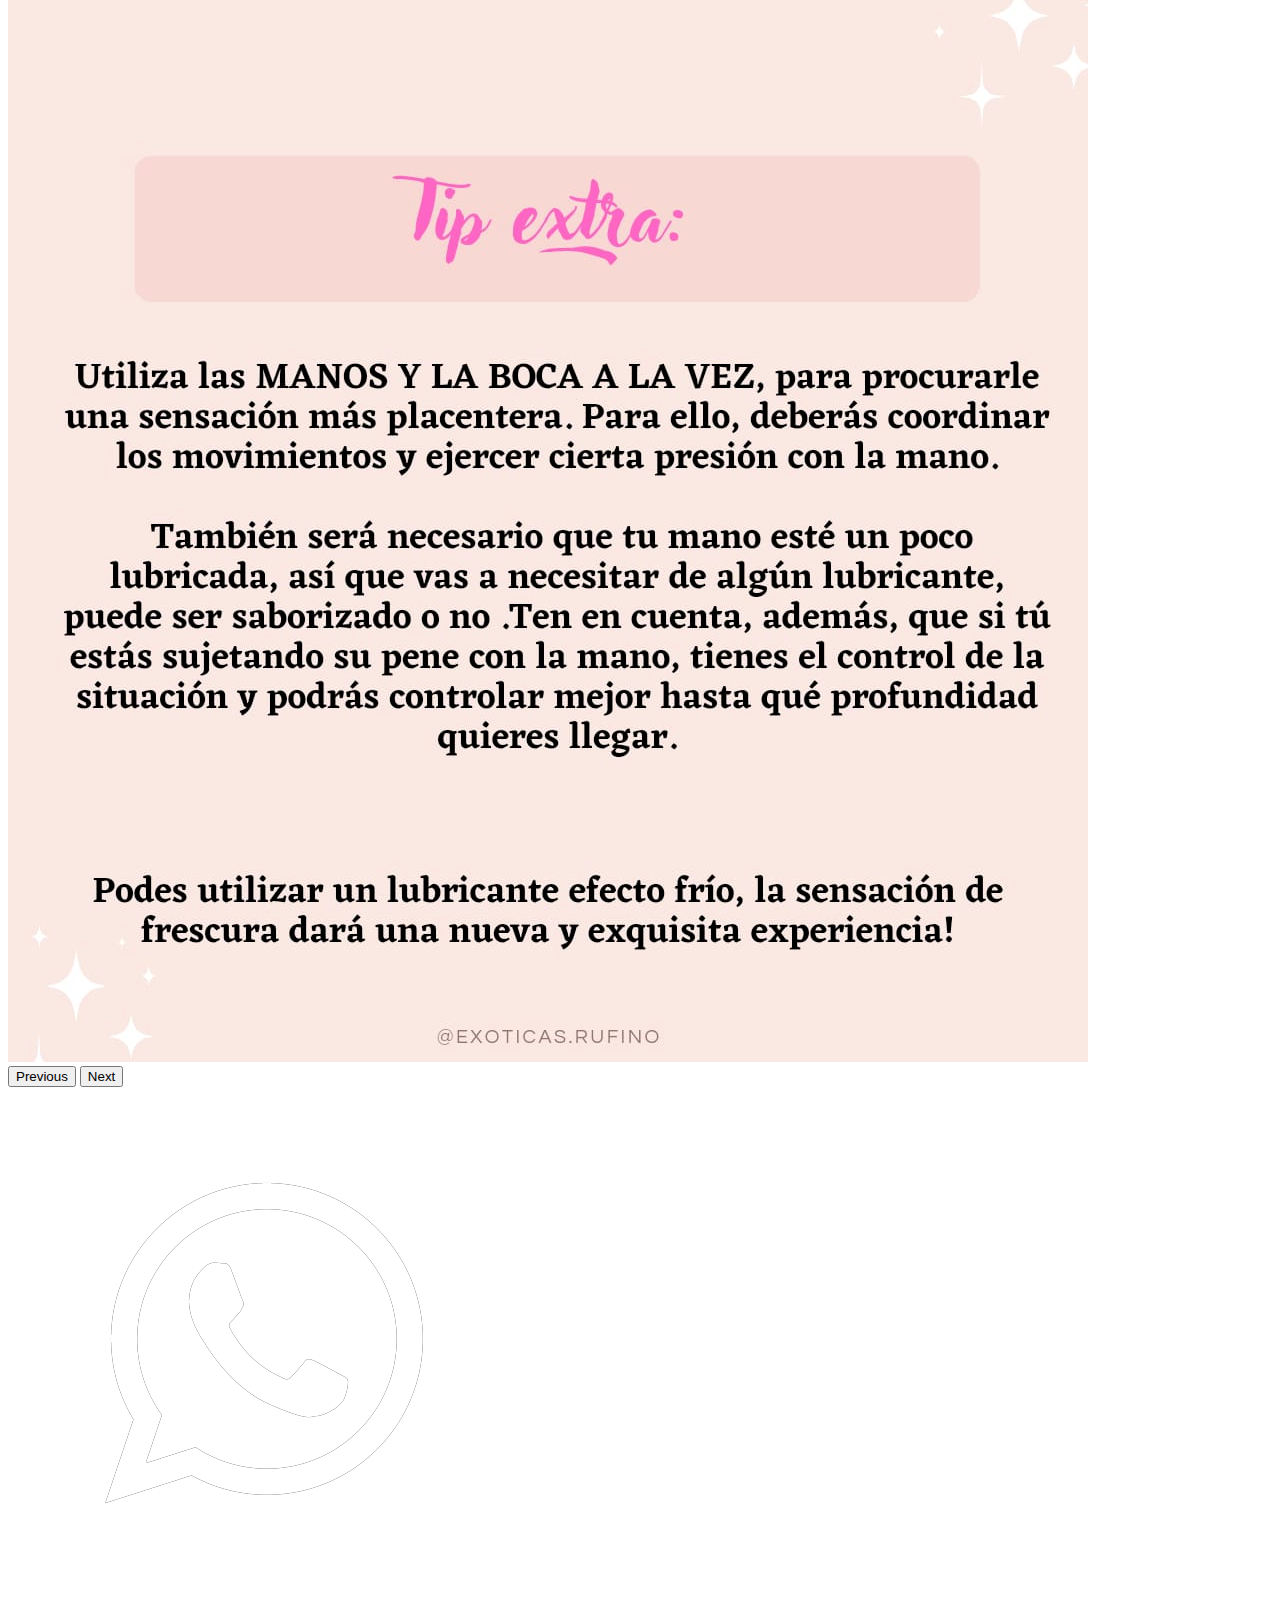
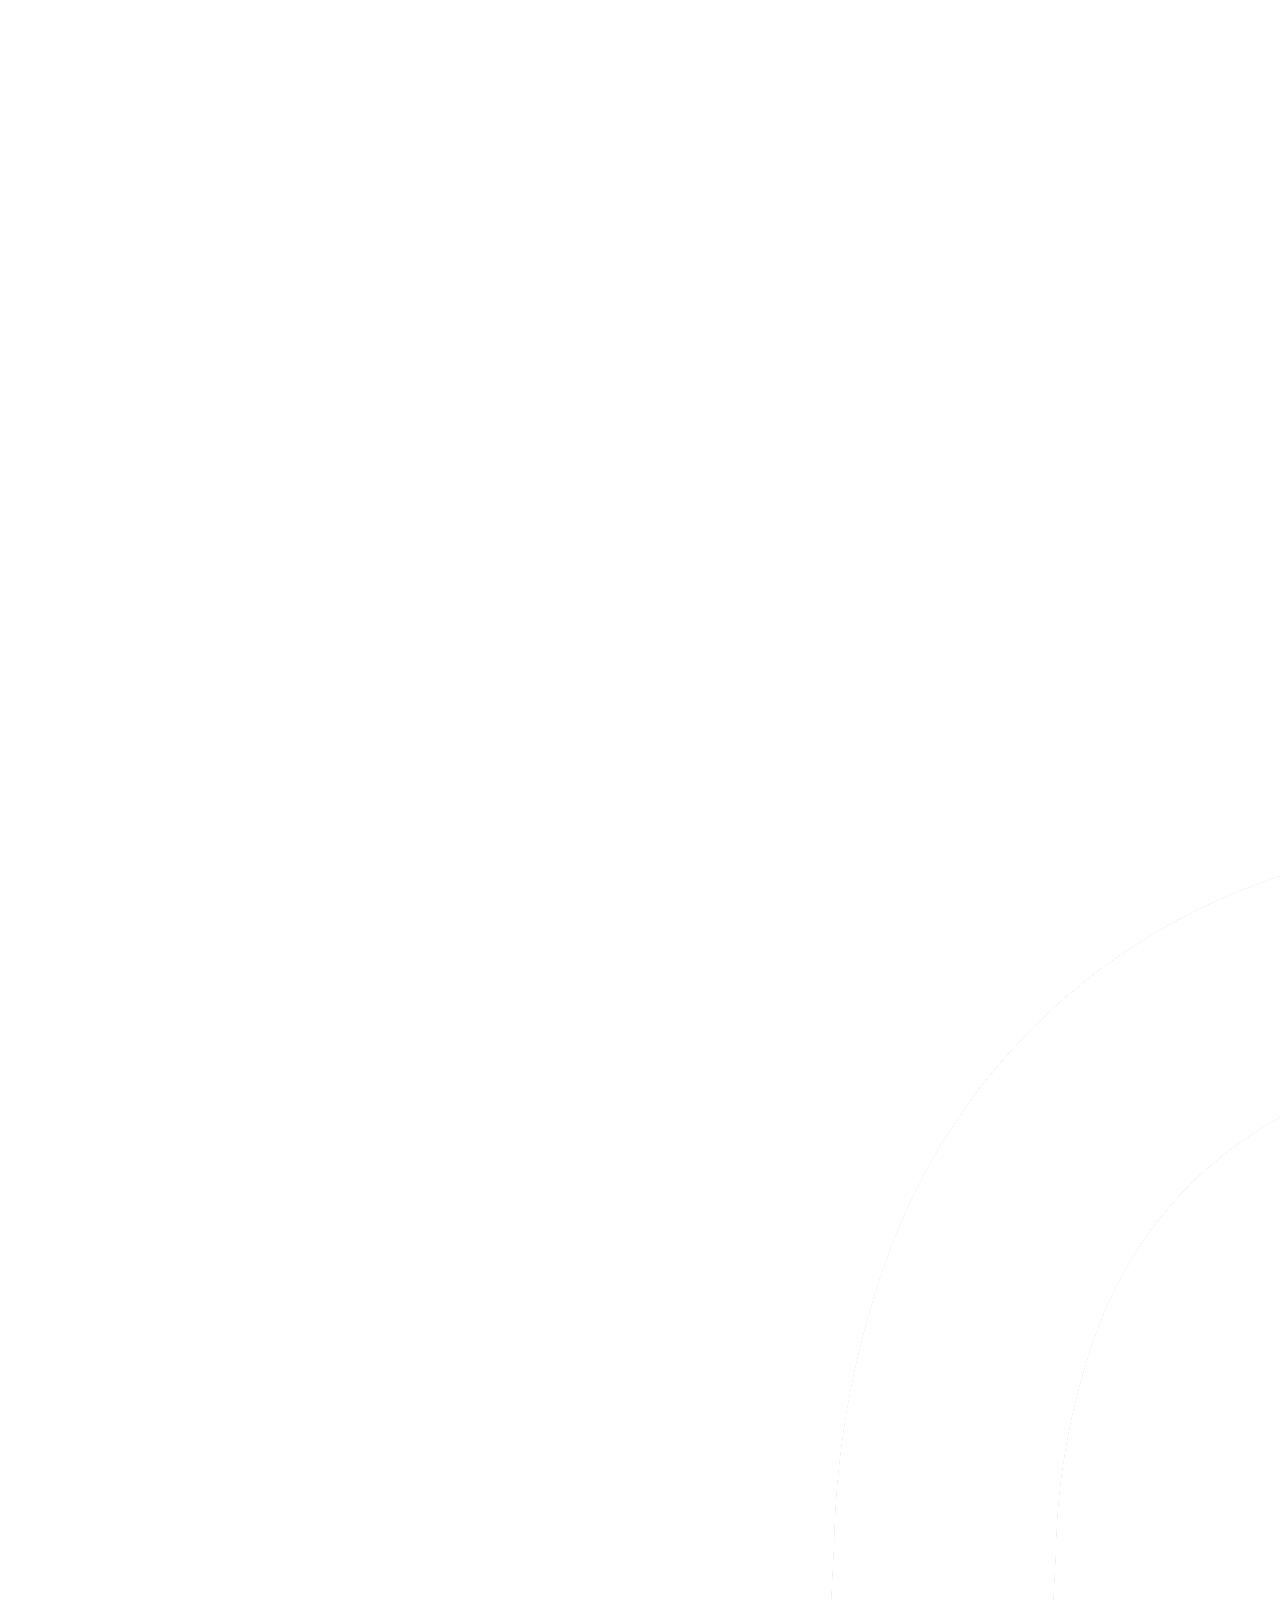
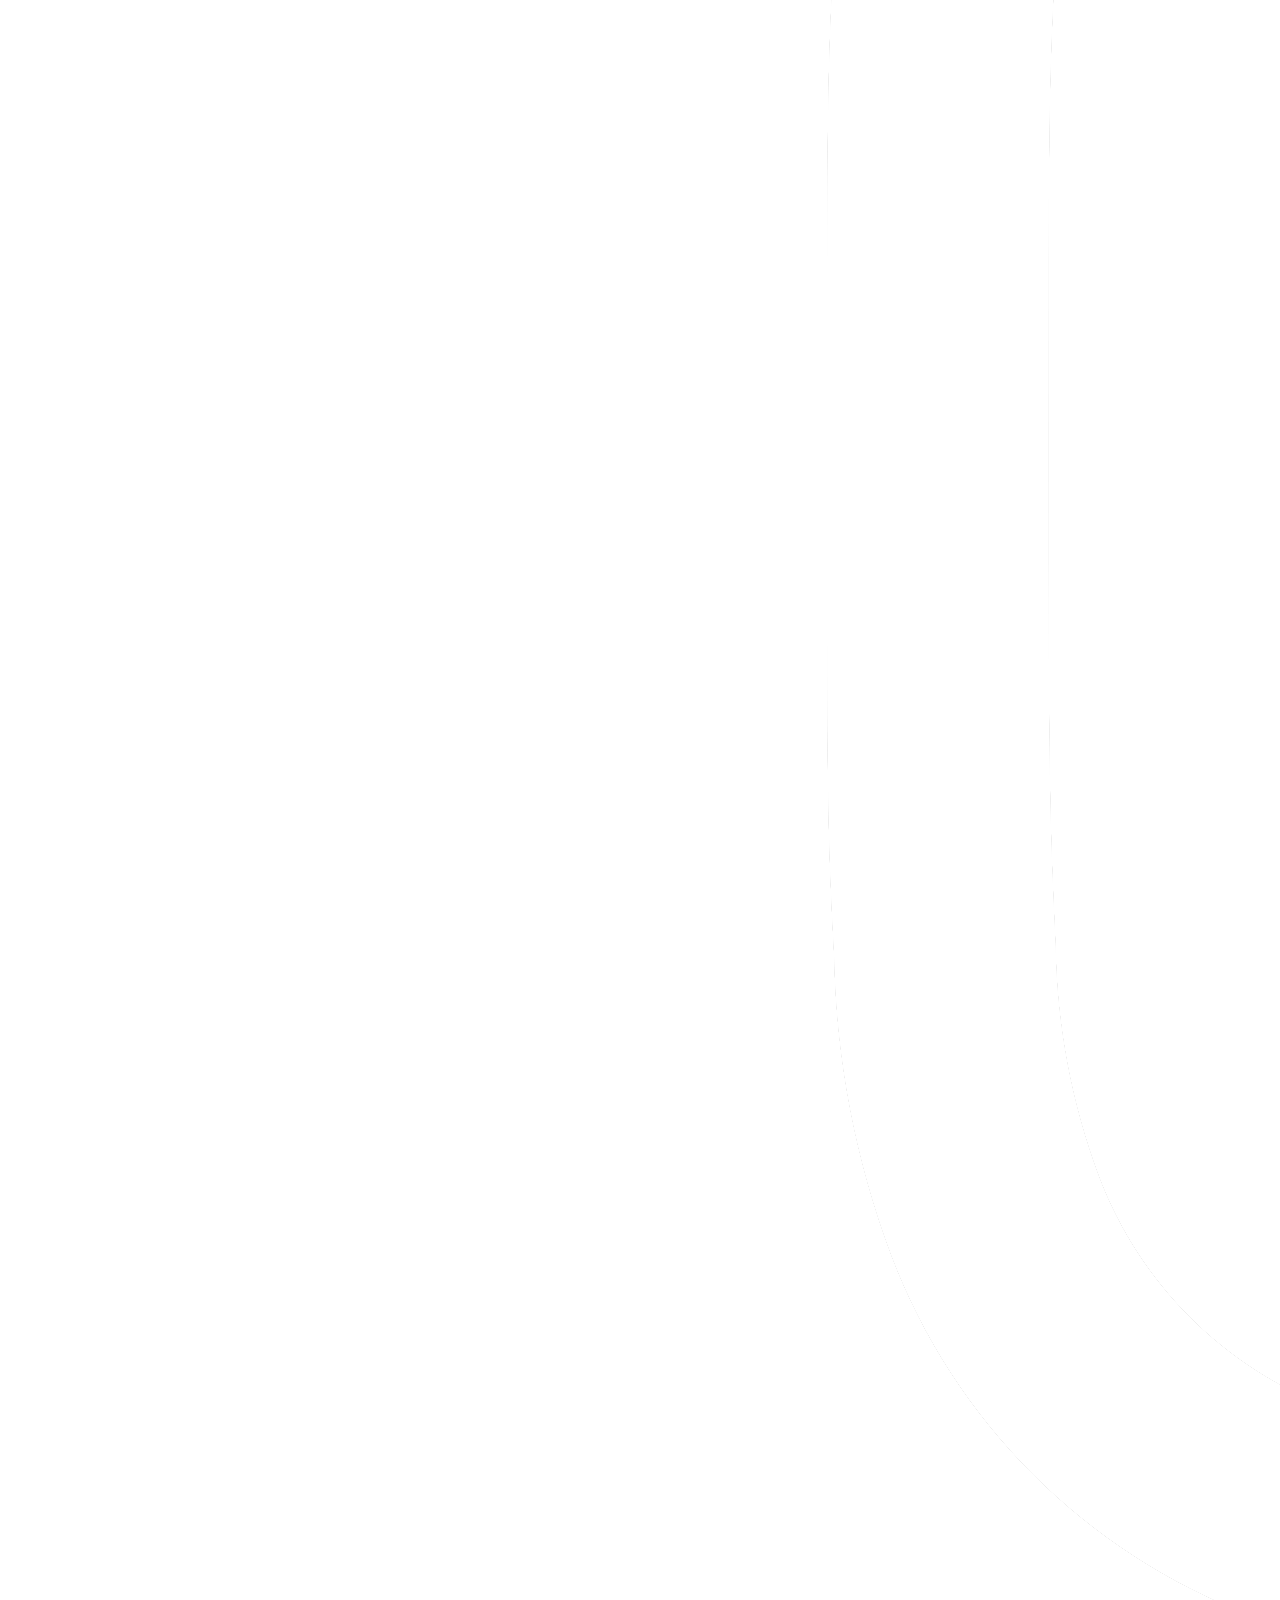
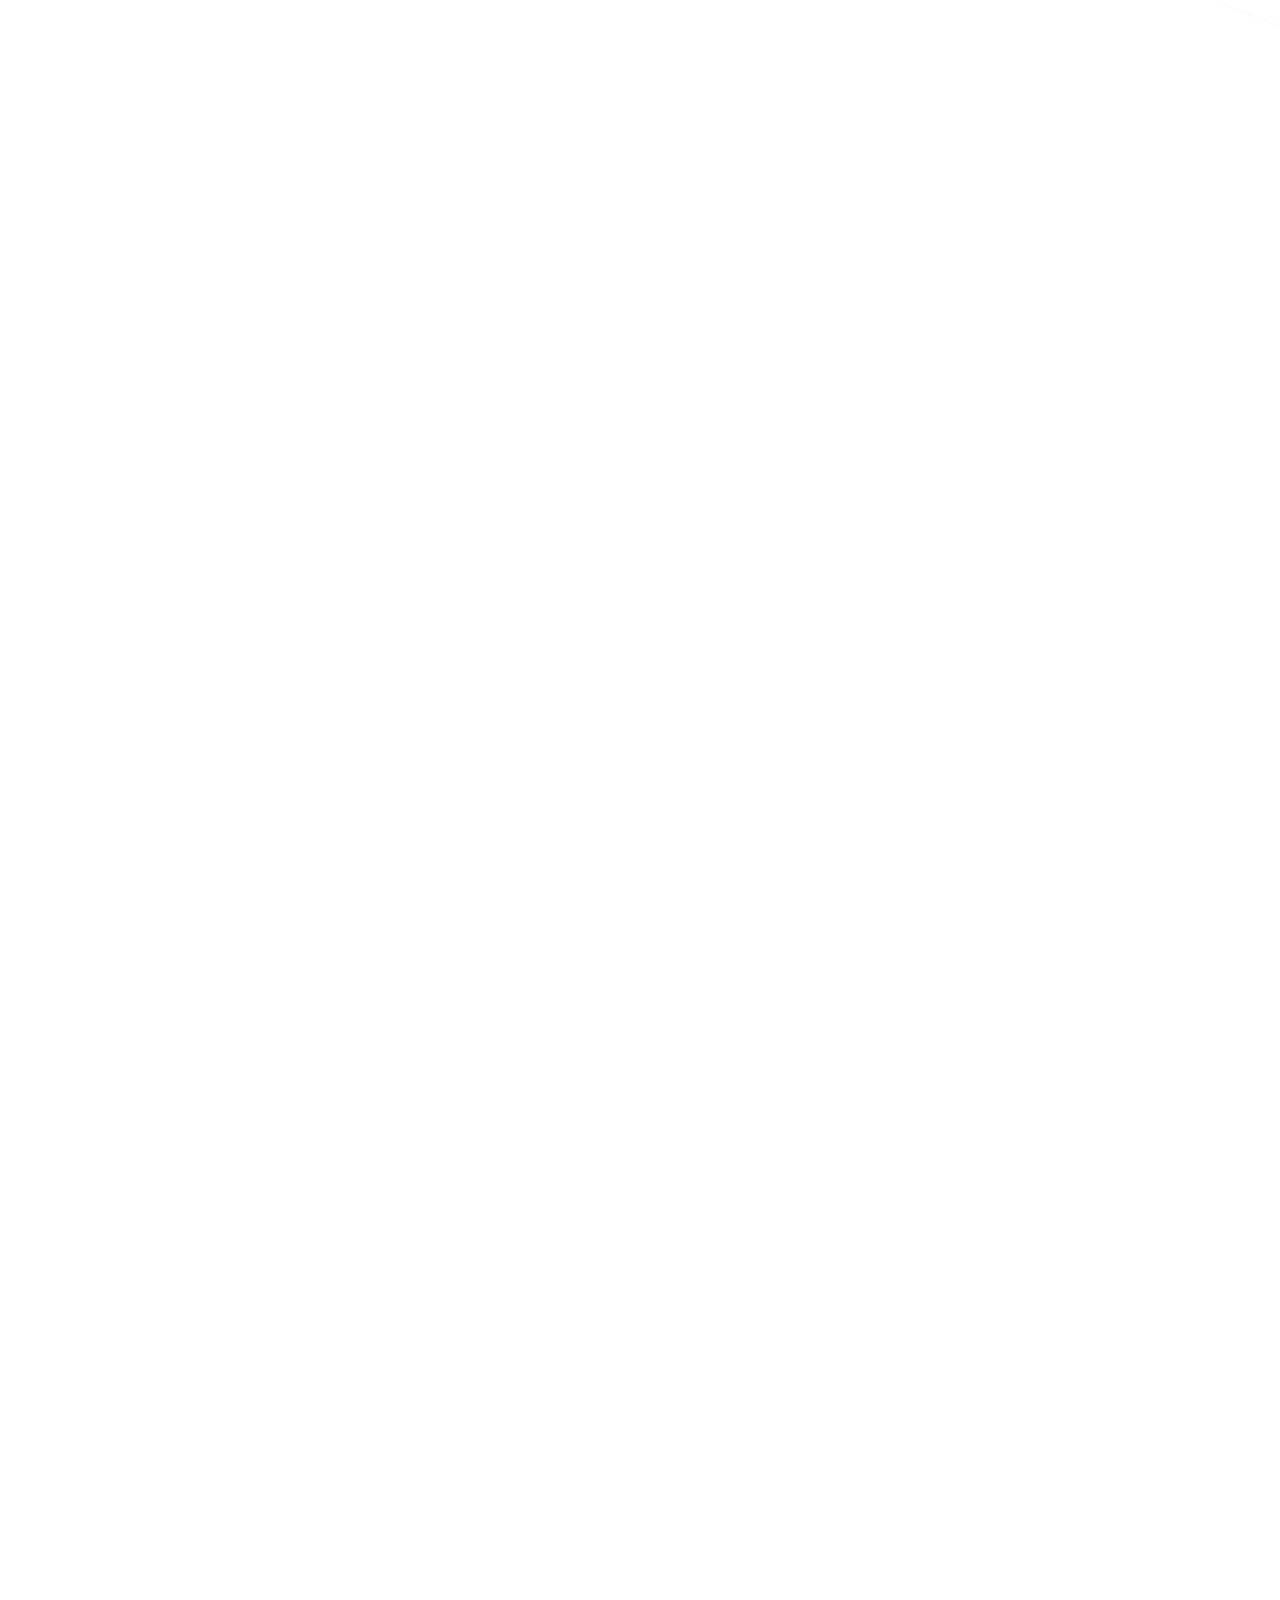
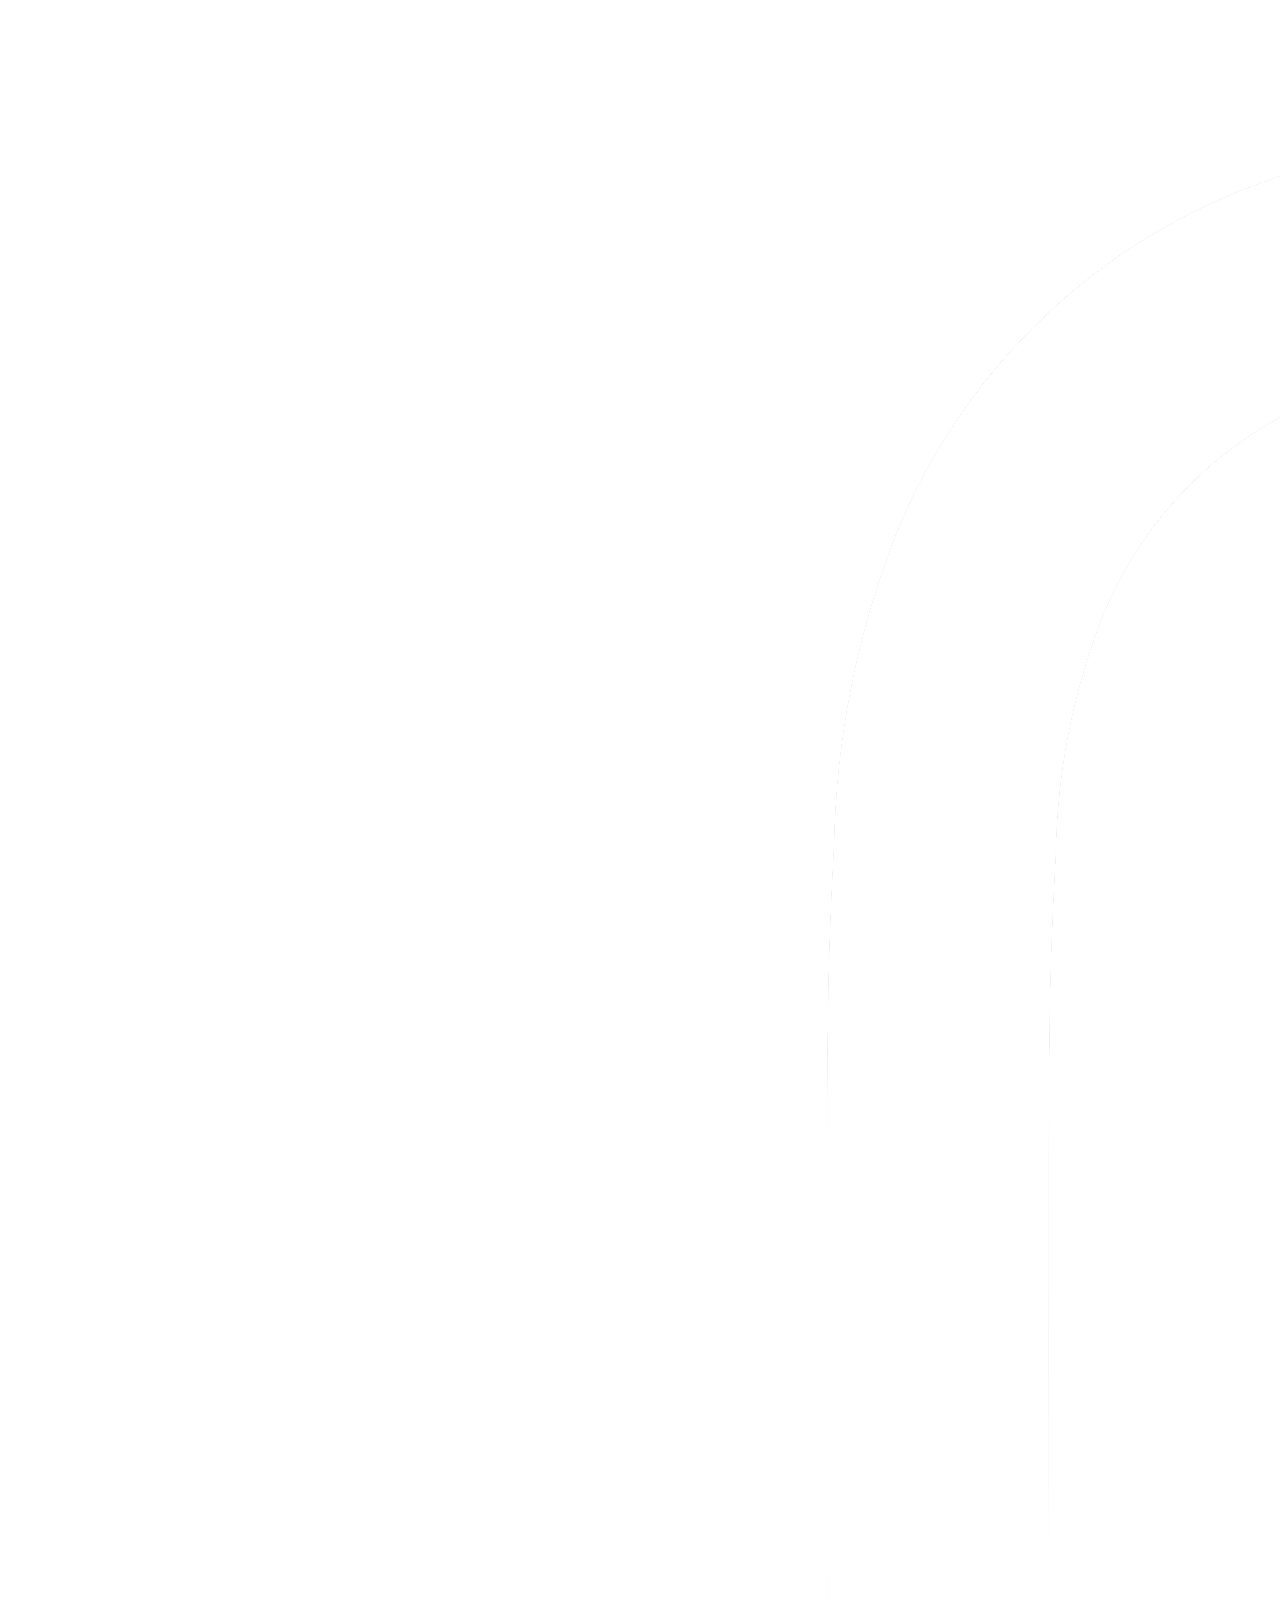
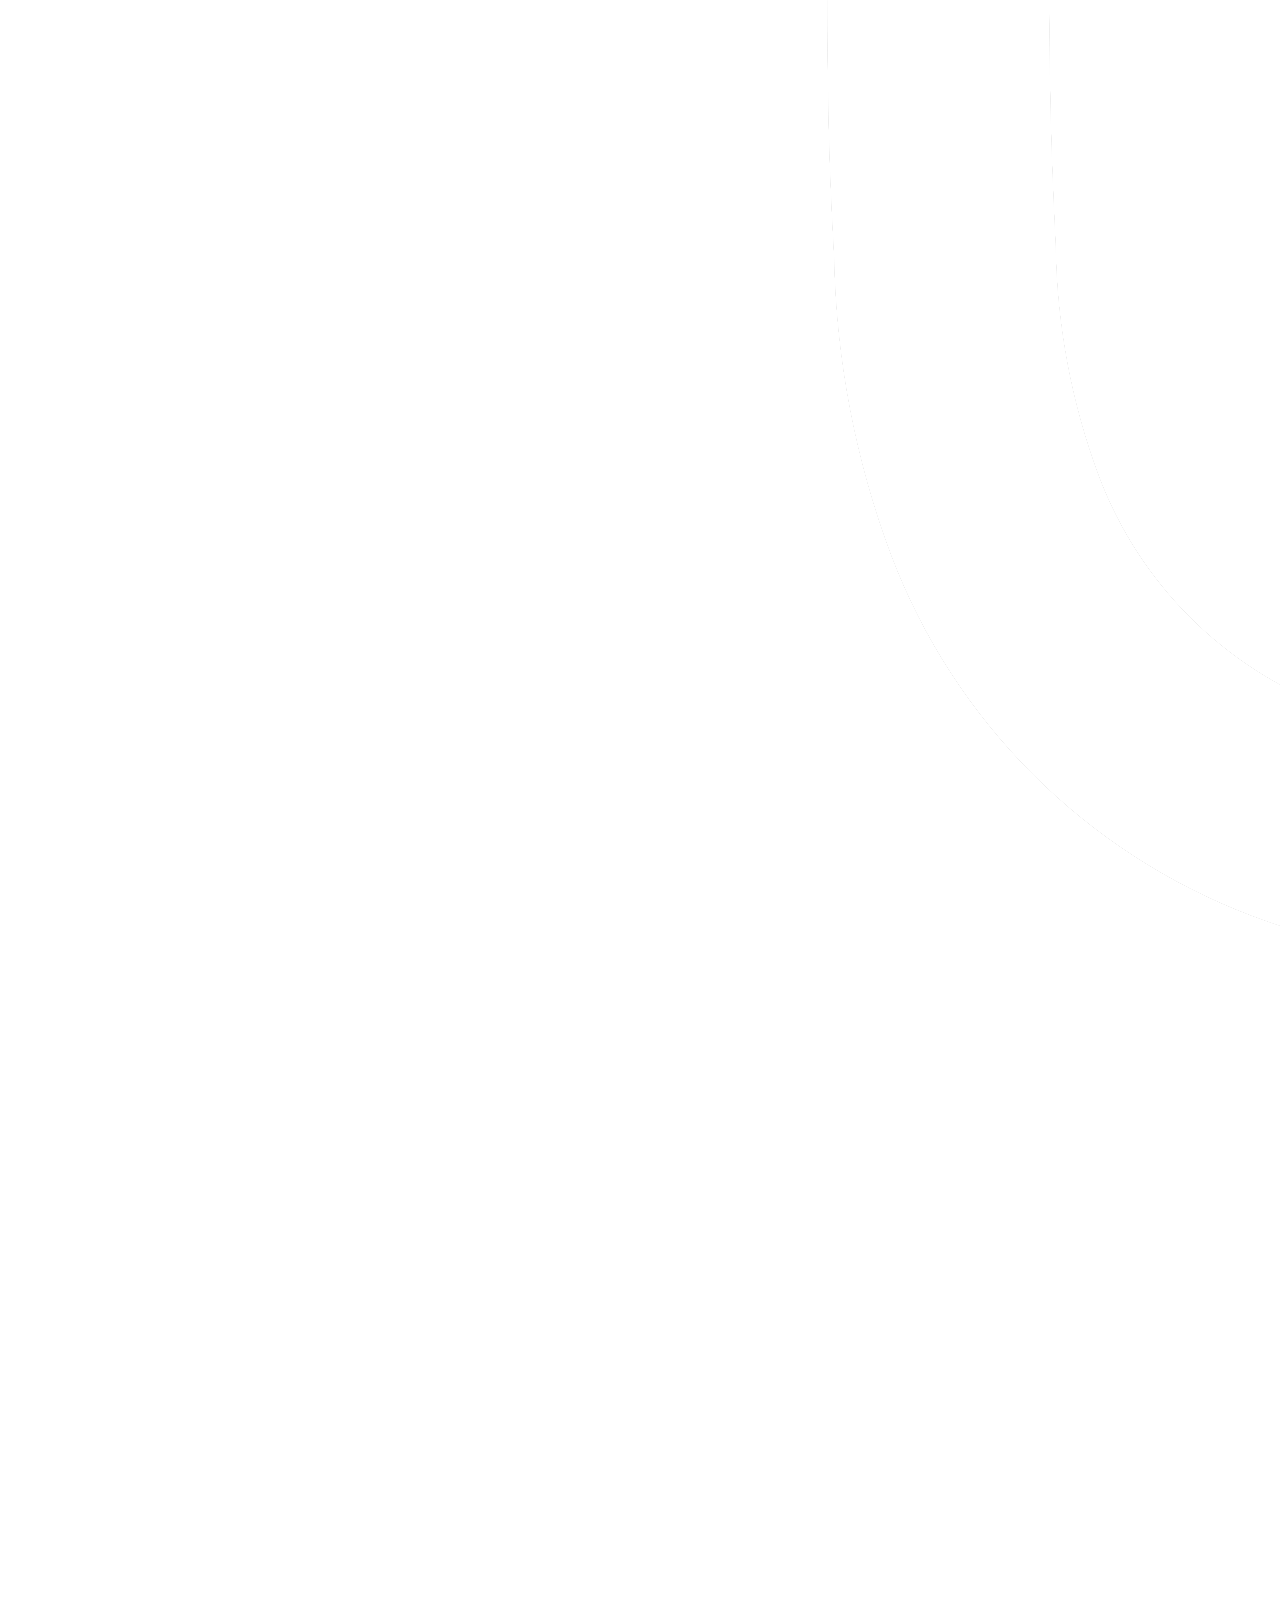
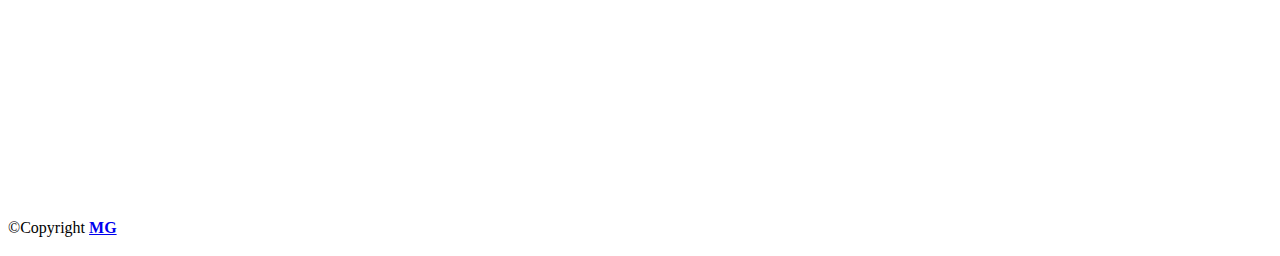
<file: tips.html>
<!doctype html>
<html lang="en">
<head>
    <meta name="description" content="Encuentra los mejore tips para una buena noche en esta sección.">
    <meta name="keywords" content="erótico,sexshop,indumentaria,ropa,lubricante,gel,adultos,tips,contenido,consolador,intimo,sex,shop,sex-shop">
    <meta charset="utf-8">
    <meta name="viewport" content="width=device-width, initial-scale=1">
    <title>Exoticas| Tips</title>
    <link rel="stylesheet" href="style.css">
    <link href="https://cdn.jsdelivr.net/npm/bootstrap@5.3.0-alpha3/dist/css/bootstrap.min.css" rel="stylesheet" integrity="sha384-KK94CHFLLe+nY2dmCWGMq91rCGa5gtU4mk92HdvYe+M/SXH301p5ILy+dN9+nJOZ" crossorigin="anonymous">
</head>
<body class="bg-img ">
    <header class="sticky-top">
        <nav class="navbar navbar-expand-lg sticky-top bg-grad-2">
            <div class="container-fluid ">
            <a class="navbar-brand " href="index.html"><img class="logo" src="img/LOGO2.png" alt="logo"></a>
            <button class="navbar-toggler" type="button" data-bs-toggle="collapse" data-bs-target="#navbarNavAltMarkup" aria-controls="navbarNavAltMarkup" aria-expanded="false" aria-label="Toggle navigation">
                <span class="navbar-toggler-icon"></span>
            </button>
            <div class="collapse navbar-collapse justify-content-end" id="navbarNavAltMarkup">
                <div class="navbar-nav ">
                <a class="nav-link" aria-current="page" href="index.html">Inicio</a>
                <a class="nav-link" href="indumentaria.html">Indumentaria</a>
                <a class="nav-link" href="sexshop.html">Sex-Shop</a>
                </div>
            </div>
            </div>
        </nav>

        <ul class="nav nav-tabs sticky-top bg-grad-2">
            <li class="nav-item">
            <a class="nav-link" aria-current="page" href="index.html">Exoticas</a>
            </li>
            <li class="nav-item">
            <a class="nav-link" href="redes.html">Redes</a>
            </li>
            <li class="nav-item ">
            <a class="nav-link active" href="tips.html">Tips</a>
            </li>
        </ul>
    </header>

<section class="conteiner-tip">
    <div class="cards" style="width: 35rem;">
    <div id="carouselExample" class="carousel slide center-content">
        <div class="carousel-inner">
        <div class="carousel-item active">
            <img src="img-tip/tip1.png" class="d-block w-100 center-content " alt="foto tip1">
        </div>
        <div class="carousel-item">
            <img src="img-tip/tip2.png" class="d-block w-100 center-content " alt="foto tip2">
        </div>
        <div class="carousel-item">
            <img src="img-tip/tip3.png" class="d-block w-100 center-content" alt="foto tip3">
        </div>
        <div class="carousel-item">
            <img src="img-tip/tip4.png" class="d-block w-100 center-content" alt="foto tip4">
        </div>
        <div class="carousel-item">
            <img src="img-tip/tip5.png" class="d-block w-100 center-content" alt="foto tip5">
        </div>
        </div>
        <button class="carousel-control-prev opacity size-boton" type="button" data-bs-target="#carouselExample" data-bs-slide="prev">
            <span class="carousel-control-prev-icon opacity size-boton" aria-hidden="true"></span>
            <span class="visually-hidden opacity ">Previous</span>
        </button>
        <button class="carousel-control-next opacity  " type="button" data-bs-target="#carouselExample" data-bs-slide="next">
            <span class="carousel-control-next-icon opacity size-boton" aria-hidden="true"></span>
            <span class="visually-hidden ">Next</span>
        </button>
    </div>
    </div>
</section>

    <footer class="bg-grad-2 ">
        <div class="conteiner-redes ">
            <a href="https://api.whatsapp.com/send?phone=2355465948" class="" target="_blank"><img src="img-redes/whatsapp.png" class="img-sizes decor-logo" alt="whatsapp"></a>
            <a href="https://www.instagram.com/exoticas.rufino/" class=" " target="_blank"><img src="img-redes/instagram.png" class="img-sizes decor-logo" alt="instagram"></a>
            <a href="https://www.instagram.com/exoticas.indumentaria.y.mas/" class=" " target="_blank"><img src="img-redes/instagram.png" class="img-sizes decor-logo" alt="instagram"></a>
        </div>
        
        <p class="copyright">&copy;Copyright <strong><a target="_blank" href="https://www.instagram.com/maxigossa/">MG</a></strong></p>
    </footer>

    <script src="https://cdn.jsdelivr.net/npm/bootstrap@5.3.0-alpha3/dist/js/bootstrap.bundle.min.js" integrity="sha384-ENjdO4Dr2bkBIFxQpeoTz1HIcje39Wm4jDKdf19U8gI4ddQ3GYNS7NTKfAdVQSZe" crossorigin="anonymous"></script>
</body>
</html>
</file>
<file: style.css>
/* Error: Can't find stylesheet to import.
 *   ,
 * 1 | @import "estilos/fondo.scss";
 *   |         ^^^^^^^^^^^^^^^^^^^^
 *   '
 *   estilos\footer.scss 1:9  @import
 *   style.scss 10:9          root stylesheet */

body::before {
  font-family: "Source Code Pro", "SF Mono", Monaco, Inconsolata, "Fira Mono",
      "Droid Sans Mono", monospace, monospace;
  white-space: pre;
  display: block;
  padding: 1em;
  margin-bottom: 1em;
  border-bottom: 2px solid black;
  content: "Error: Can't find stylesheet to import.\a   \2577 \a 1 \2502  @import \"estilos/fondo.scss\";\d\a   \2502          ^^^^^^^^^^^^^^^^^^^^\a   \2575 \a   estilos\\footer.scss 1:9  @import\a   style.scss 10:9          root stylesheet";
}
</file>
